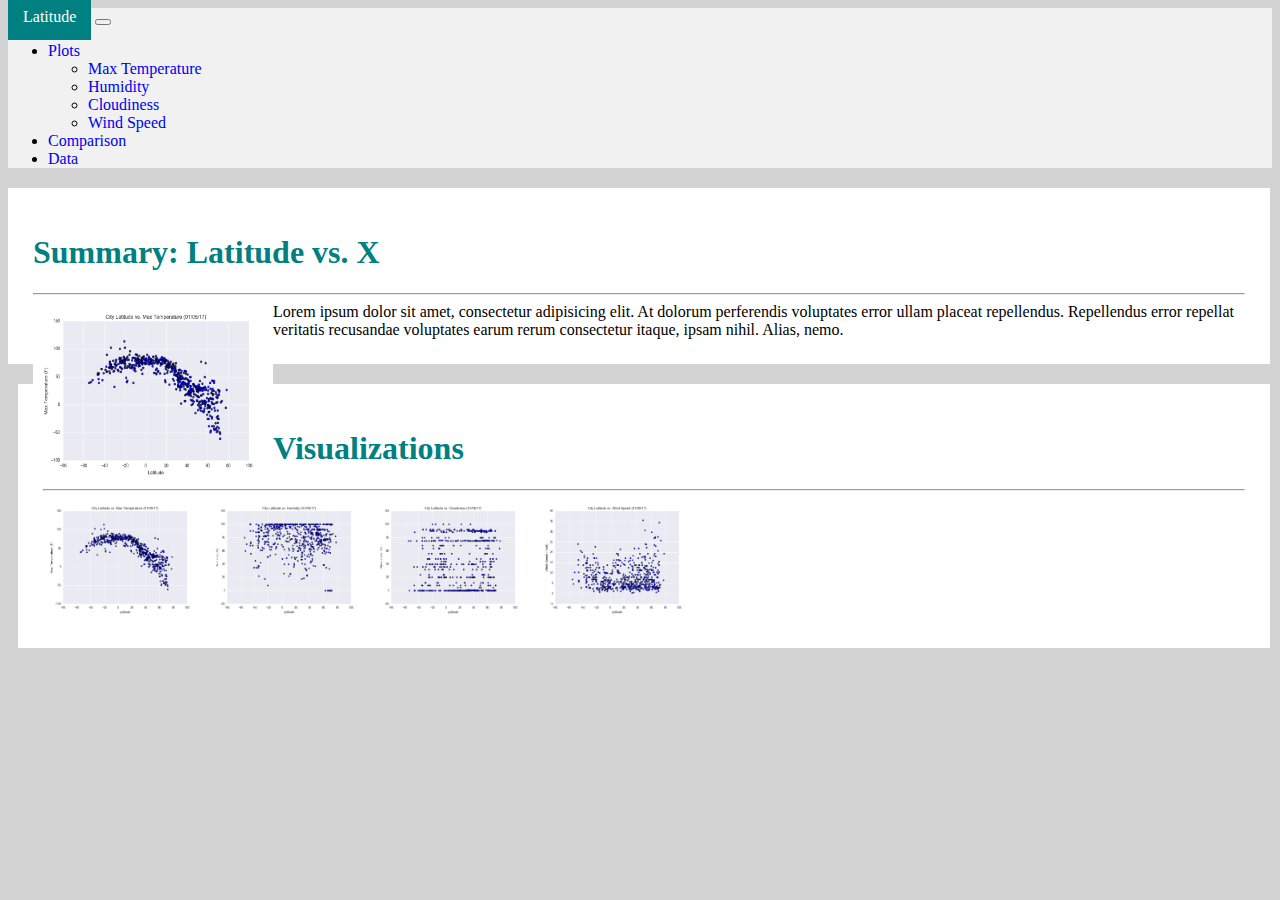
<file: index.html>
<!DOCTYPE html>
<html lang="en">
<head>

    <meta charset="UTF-8">
    <meta http-equiv="X-UA-Compatible" content="IE=edge">
    <meta name="viewport" content="width=device-width, initial-scale=1.0">
    <title>Document</title>
    <!-- Bootstrap CDN -->
    <link href="https://cdn.jsdelivr.net/npm/bootstrap@5.0.2/dist/css/bootstrap.min.css" rel="stylesheet" integrity="sha384-EVSTQN3/azprG1Anm3QDgpJLIm9Nao0Yz1ztcQTwFspd3yD65VohhpuuCOmLASjC" crossorigin="anonymous">
    <!-- link document to styles.css -->
    <link rel="stylesheet" href="styles.css">

</head>
<body>
  <!-- Creates the Navbar -->
  <nav class="navbar navbar-expand-lg navbar-light bg-light">
    <div class="container-fluid">
      <a class="navbar-brand" href="index.html">Latitude</a>
      <button class="navbar-toggler" type="button" data-bs-toggle="collapse" data-bs-target="#navbarNavDropdown" aria-controls="navbarNavDropdown" aria-expanded="false" aria-label="Toggle navigation">
        <span class="navbar-toggler-icon"></span>
      </button>
      <div class="collapse navbar-collapse" id="navbarNavDropdown">
        <ul class="navbar-nav ms-auto">
          <li class="nav-item dropdown">
            <a class="nav-link dropdown-toggle" href="#" id="navbarDropdownMenuLink" role="button" data-bs-toggle="dropdown" aria-expanded="false">
              Plots
            </a>
            <ul class="dropdown-menu" aria-labelledby="navbarDropdownMenuLink">
              <li><a class="dropdown-item" href="viz_1.html">Max Temperature</a></li>
              <li><a class="dropdown-item" href="viz_2.html">Humidity</a></li>
              <li><a class="dropdown-item" href="viz_3.html">Cloudiness</a></li>
              <li><a class="dropdown-item" href="viz_4.html">Wind Speed</a></li>
            </ul>
          </li>
          <li class="nav-item">
            <a class="nav-link" href="comparisons.html">Comparison</a>
          </li>
          <li class="nav-item">
            <a class="nav-link" href="data.html">Data</a>
          </li>
        </ul>
      </div>
    </div>
  </nav>
    

  <div class="container">

    <!-- Row 1 -->
    <div class="row justify-content-center">
      <div class="col-sm-12 col-md-7">
        <h1>Summary: Latitude vs. X</h1>
        <hr class="my-4">
        <img src = "Resources\assets\images\Fig1.png" width="240" height="180" ALIGN="left">Lorem ipsum dolor sit amet, consectetur adipisicing elit. At dolorum perferendis voluptates error ullam placeat repellendus. Repellendus error repellat veritatis recusandae voluptates earum rerum consectetur itaque, ipsam nihil. Alias, nemo.
      </div>

      <div class="col-sm-12 col-md-4">
        <h1>Visualizations</h1>
        <hr class="my-4">
          <a href="viz_1.html">
            <img src = "Resources\assets\images\Fig1.png" width="160" height="120">
          </a>

          <a href="viz_2.html">  
            <img src = "Resources\assets\images\Fig2.png" width="160" height="120">
          </a>

          <a href="viz_3.html">
            <img src = "Resources\assets\images\Fig3.png" width="160" height="120">
          </a>

          <a href="viz_4.html">
            <img src = "Resources\assets\images\Fig4.png" width="160" height="120">
          </a>

      </div>  
    </div>

  </div>
<!-- scripts -->
<script src="https://cdn.jsdelivr.net/npm/@popperjs/core@2.9.2/dist/umd/popper.min.js" integrity="sha384-IQsoLXl5PILFhosVNubq5LC7Qb9DXgDA9i+tQ8Zj3iwWAwPtgFTxbJ8NT4GN1R8p" crossorigin="anonymous"></script>
<script src="https://cdn.jsdelivr.net/npm/bootstrap@5.0.2/dist/js/bootstrap.min.js" integrity="sha384-cVKIPhGWiC2Al4u+LWgxfKTRIcfu0JTxR+EQDz/bgldoEyl4H0zUF0QKbrJ0EcQF" crossorigin="anonymous"></script>

</body>
</html>
</file>
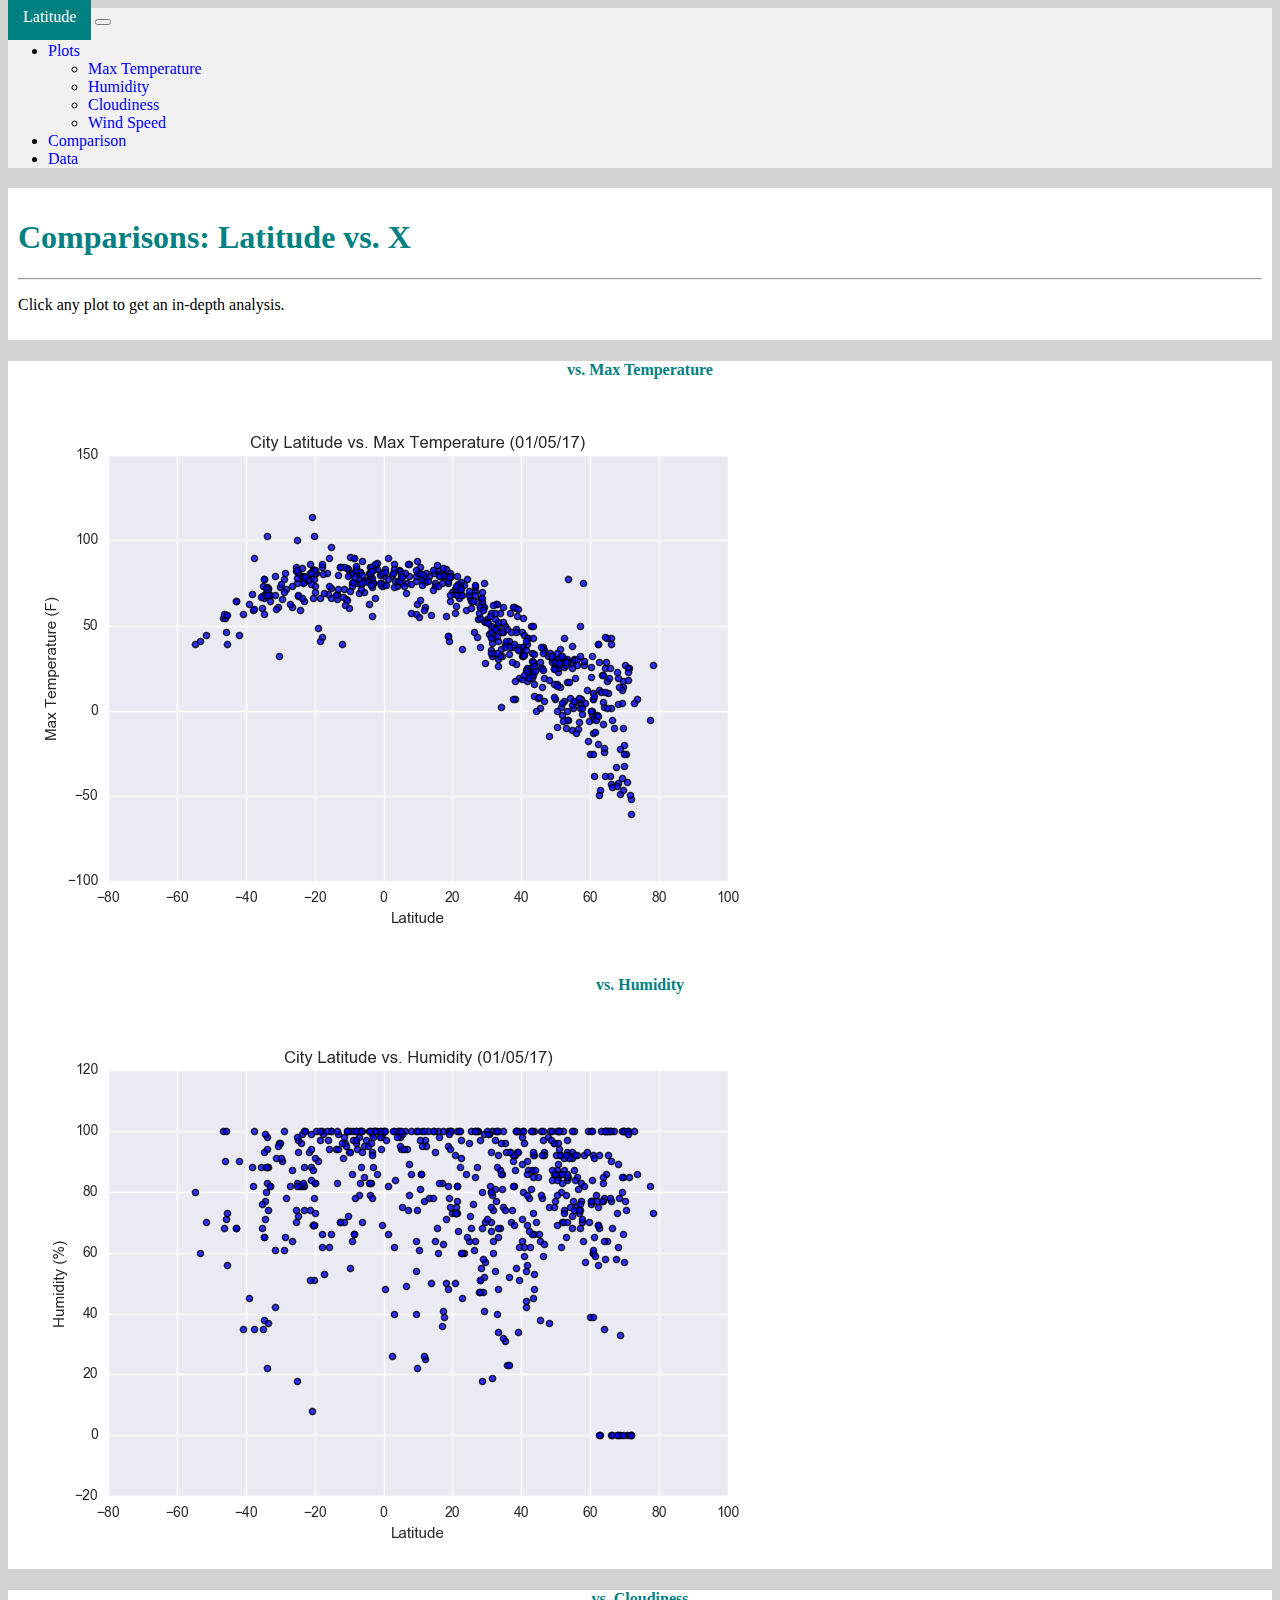
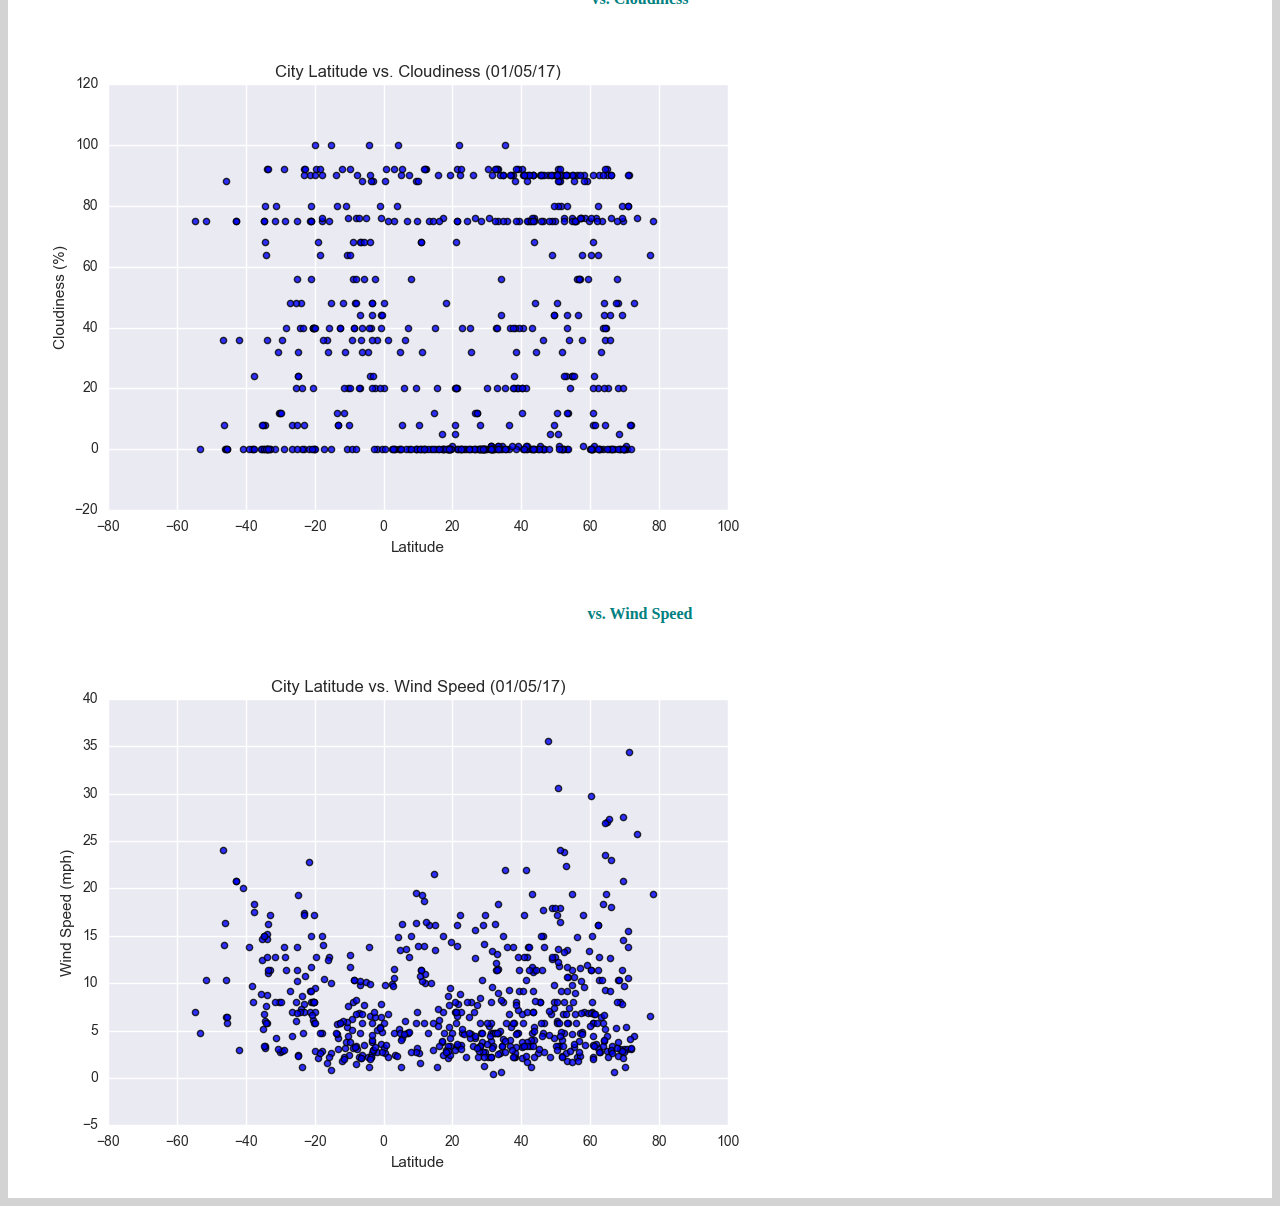
<file: comparisons.html>
<!DOCTYPE html>
<html lang="en">
<head>

    <meta charset="UTF-8">
    <meta http-equiv="X-UA-Compatible" content="IE=edge">
    <meta name="viewport" content="width=device-width, initial-scale=1.0">
    <title>Document</title>
    <!-- Bootstrap CDN -->
    <link href="https://cdn.jsdelivr.net/npm/bootstrap@5.0.2/dist/css/bootstrap.min.css" rel="stylesheet" integrity="sha384-EVSTQN3/azprG1Anm3QDgpJLIm9Nao0Yz1ztcQTwFspd3yD65VohhpuuCOmLASjC" crossorigin="anonymous">
    <!-- link document to styles.css -->
    <link rel="stylesheet" href="styles.css">

</head>
<body>
  <!-- Creates the Navbar -->
  <nav class="navbar navbar-expand-lg navbar-light bg-light">
    <div class="container-fluid">
      <a class="navbar-brand" href="index.html">Latitude</a>
      <button class="navbar-toggler" type="button" data-bs-toggle="collapse" data-bs-target="#navbarNavDropdown" aria-controls="navbarNavDropdown" aria-expanded="false" aria-label="Toggle navigation">
        <span class="navbar-toggler-icon"></span>
      </button>
      <div class="collapse navbar-collapse" id="navbarNavDropdown">
        <ul class="navbar-nav ms-auto">
          <li class="nav-item dropdown">
            <a class="nav-link dropdown-toggle" href="#" id="navbarDropdownMenuLink" role="button" data-bs-toggle="dropdown" aria-expanded="false">
              Plots
            </a>
            <ul class="dropdown-menu" aria-labelledby="navbarDropdownMenuLink">
              <li><a class="dropdown-item" href="viz_1.html">Max Temperature</a></li>
              <li><a class="dropdown-item" href="viz_2.html">Humidity</a></li>
              <li><a class="dropdown-item" href="viz_3.html">Cloudiness</a></li>
              <li><a class="dropdown-item" href="viz_4.html">Wind Speed</a></li>
            </ul>
          </li>
          <li class="nav-item">
            <a class="nav-link" href="comparisons.html">Comparison</a>
          </li>
          <li class="nav-item">
            <a class="nav-link" href="data.html">Data</a>
          </li>
        </ul>
      </div>
    </div>
  </nav>
    

  <div class="container">

    <!-- Row 1 -->
    <div class="row">

      <div class="col-md-12">
        <h1>Comparisons: Latitude vs. X</h1>
        <hr class="my-4">
        <p>Click any plot to get an in-depth analysis.</p>
      </div>
    </div>

    <div class="row">
      <div class="col-md-6 compare-charts">
        <a href="viz_1.html">
          <h4>vs. Max Temperature</h4>
          <img img-fluid src = "Resources\assets\images\Fig1.png" class="img-fluid rounded mx-auto d-block">
        </a>
        
        
        <a href="viz_2.html">
          <h4>vs. Humidity</h4>  
          <img img-fluid src = "Resources\assets\images\Fig2.png" class="img-fluid rounded mx-auto d-block">
        </a>
      </div>

      <div class="col-md-6 compare-charts">
        <a href="viz_3.html">
          <h4>vs. Cloudiness</h4>
          <img img-fluid src = "Resources\assets\images\Fig3.png" class="img-fluid rounded mx-auto d-block">
        </a>
        
         
        <a href="viz_4.html">
          <h4>vs. Wind Speed</h4>
          <img img-fluid src = "Resources\assets\images\Fig4.png" class="img-fluid rounded mx-auto d-block">
        </a>
      </div>
    </div>  
  </div>

  </div>

  <script src="https://cdn.jsdelivr.net/npm/@popperjs/core@2.9.2/dist/umd/popper.min.js" integrity="sha384-IQsoLXl5PILFhosVNubq5LC7Qb9DXgDA9i+tQ8Zj3iwWAwPtgFTxbJ8NT4GN1R8p" crossorigin="anonymous"></script>
  <script src="https://cdn.jsdelivr.net/npm/bootstrap@5.0.2/dist/js/bootstrap.min.js" integrity="sha384-cVKIPhGWiC2Al4u+LWgxfKTRIcfu0JTxR+EQDz/bgldoEyl4H0zUF0QKbrJ0EcQF" crossorigin="anonymous"></script>

</body>
</html>
</file>
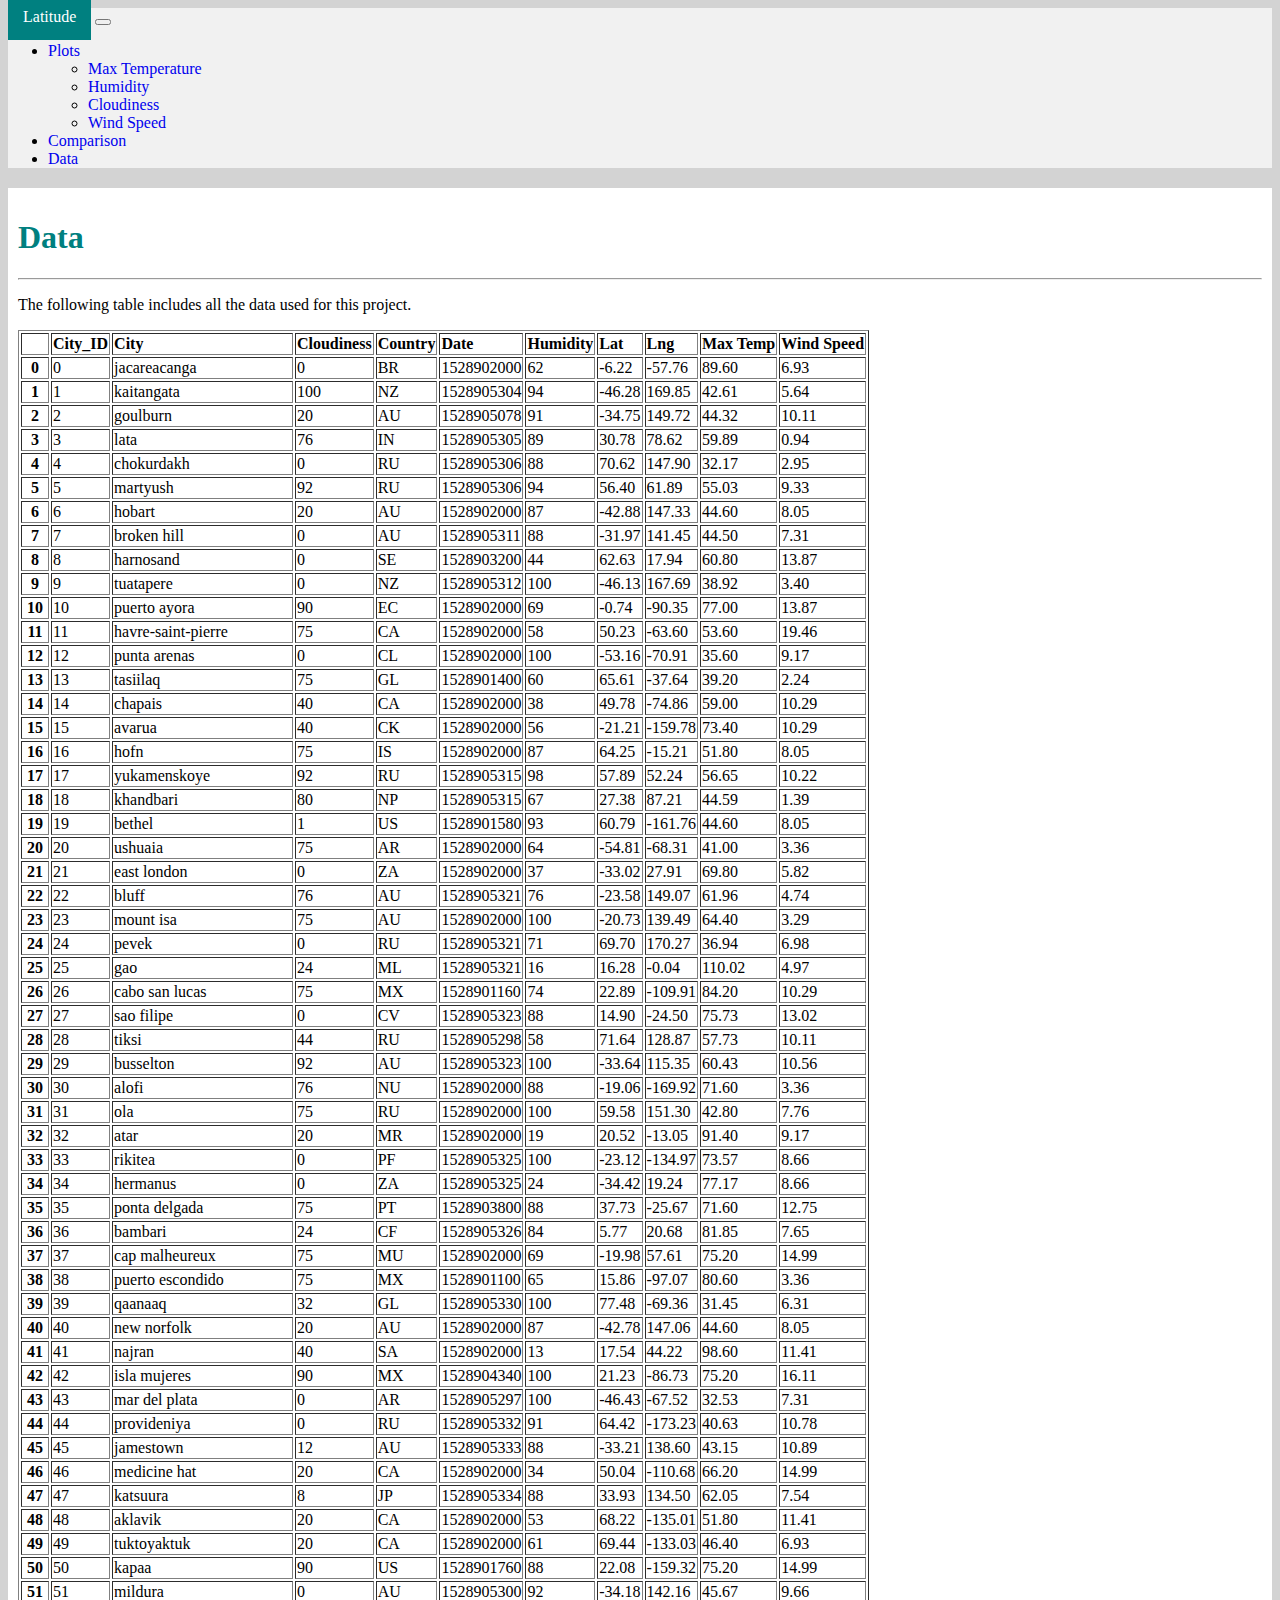
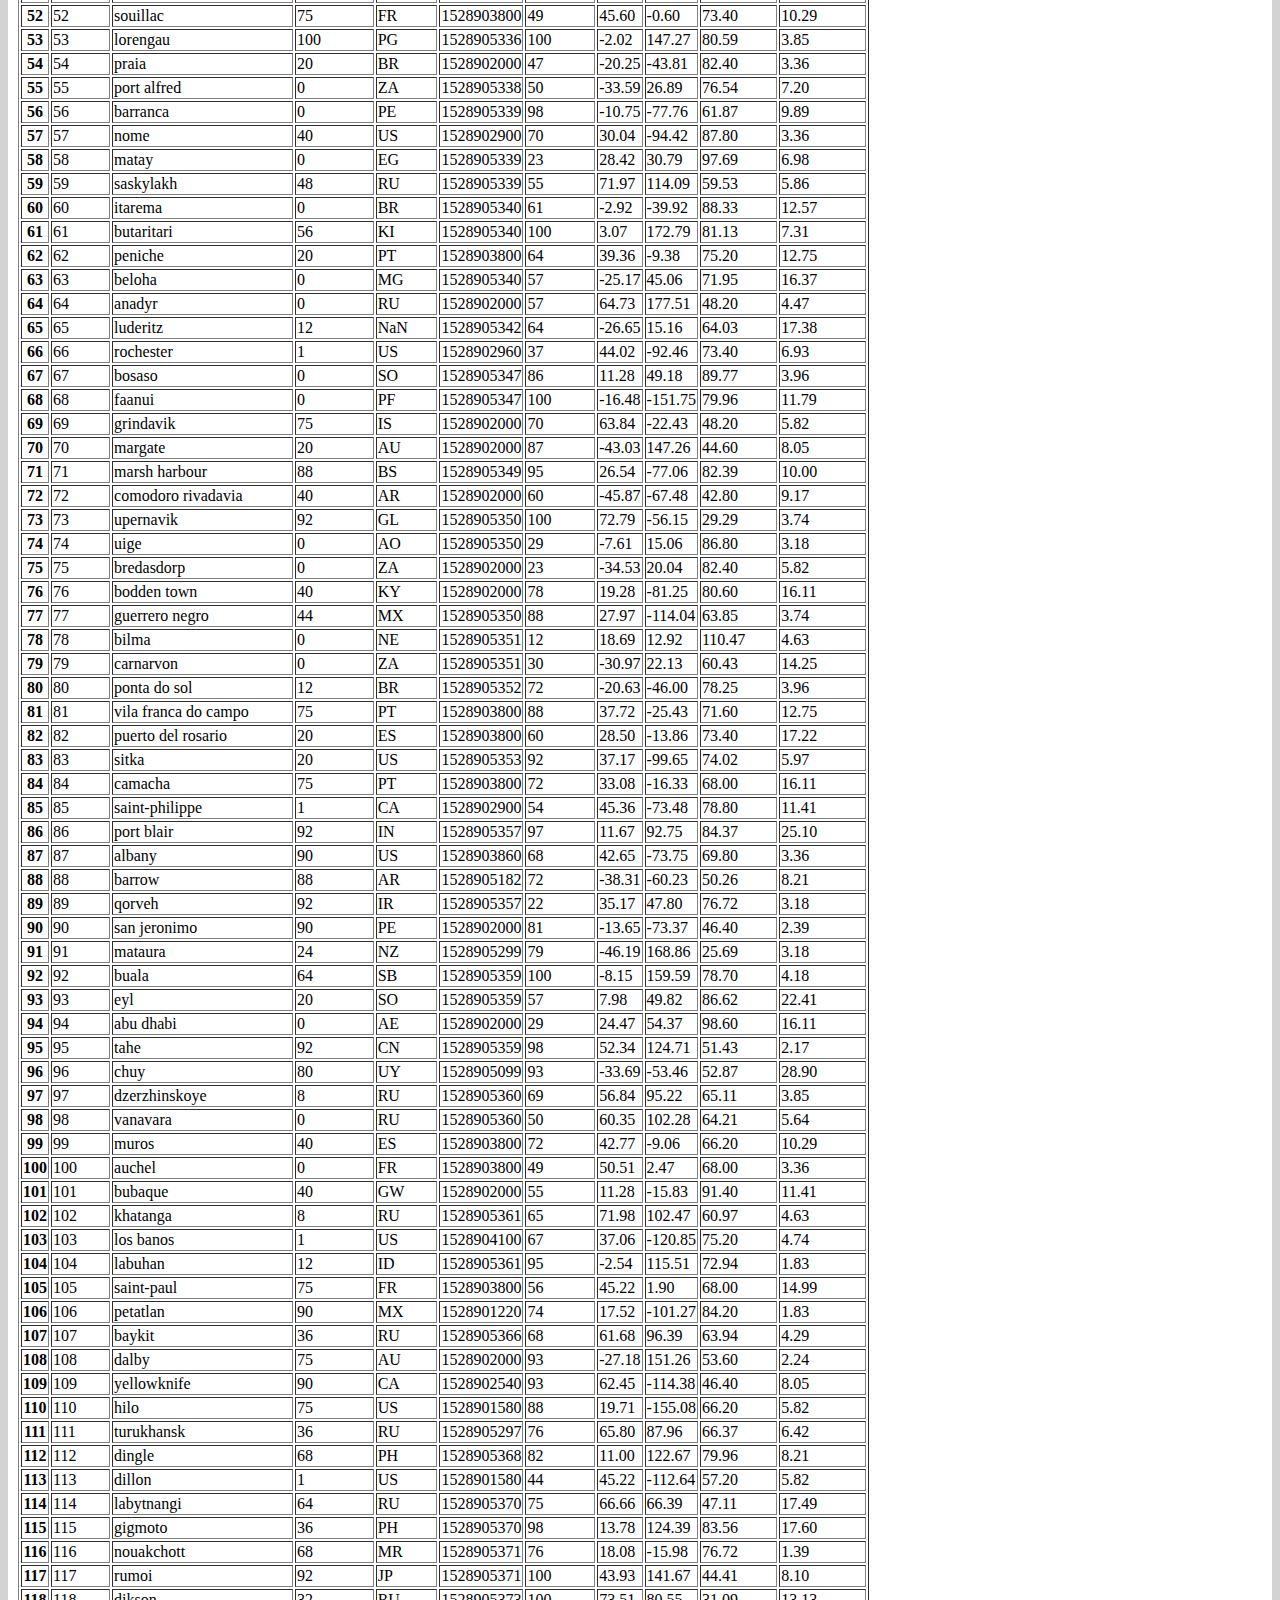
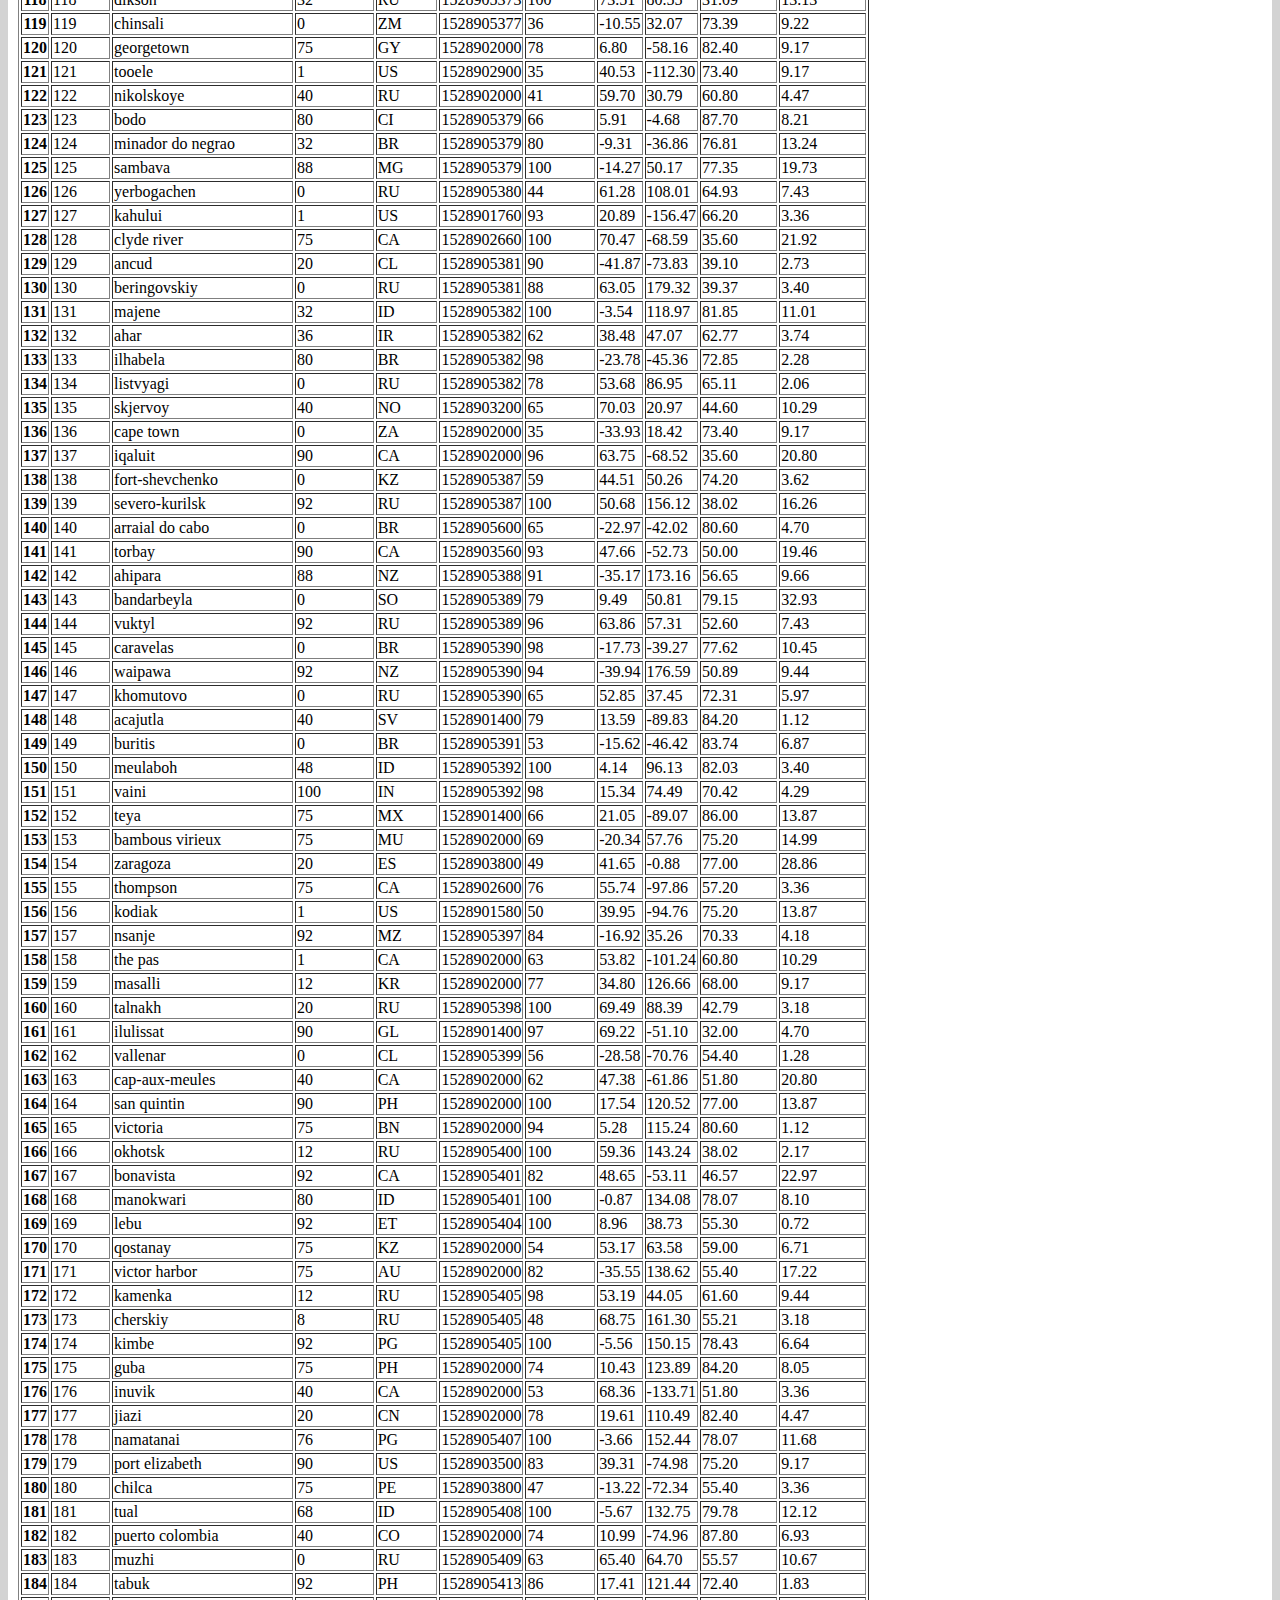
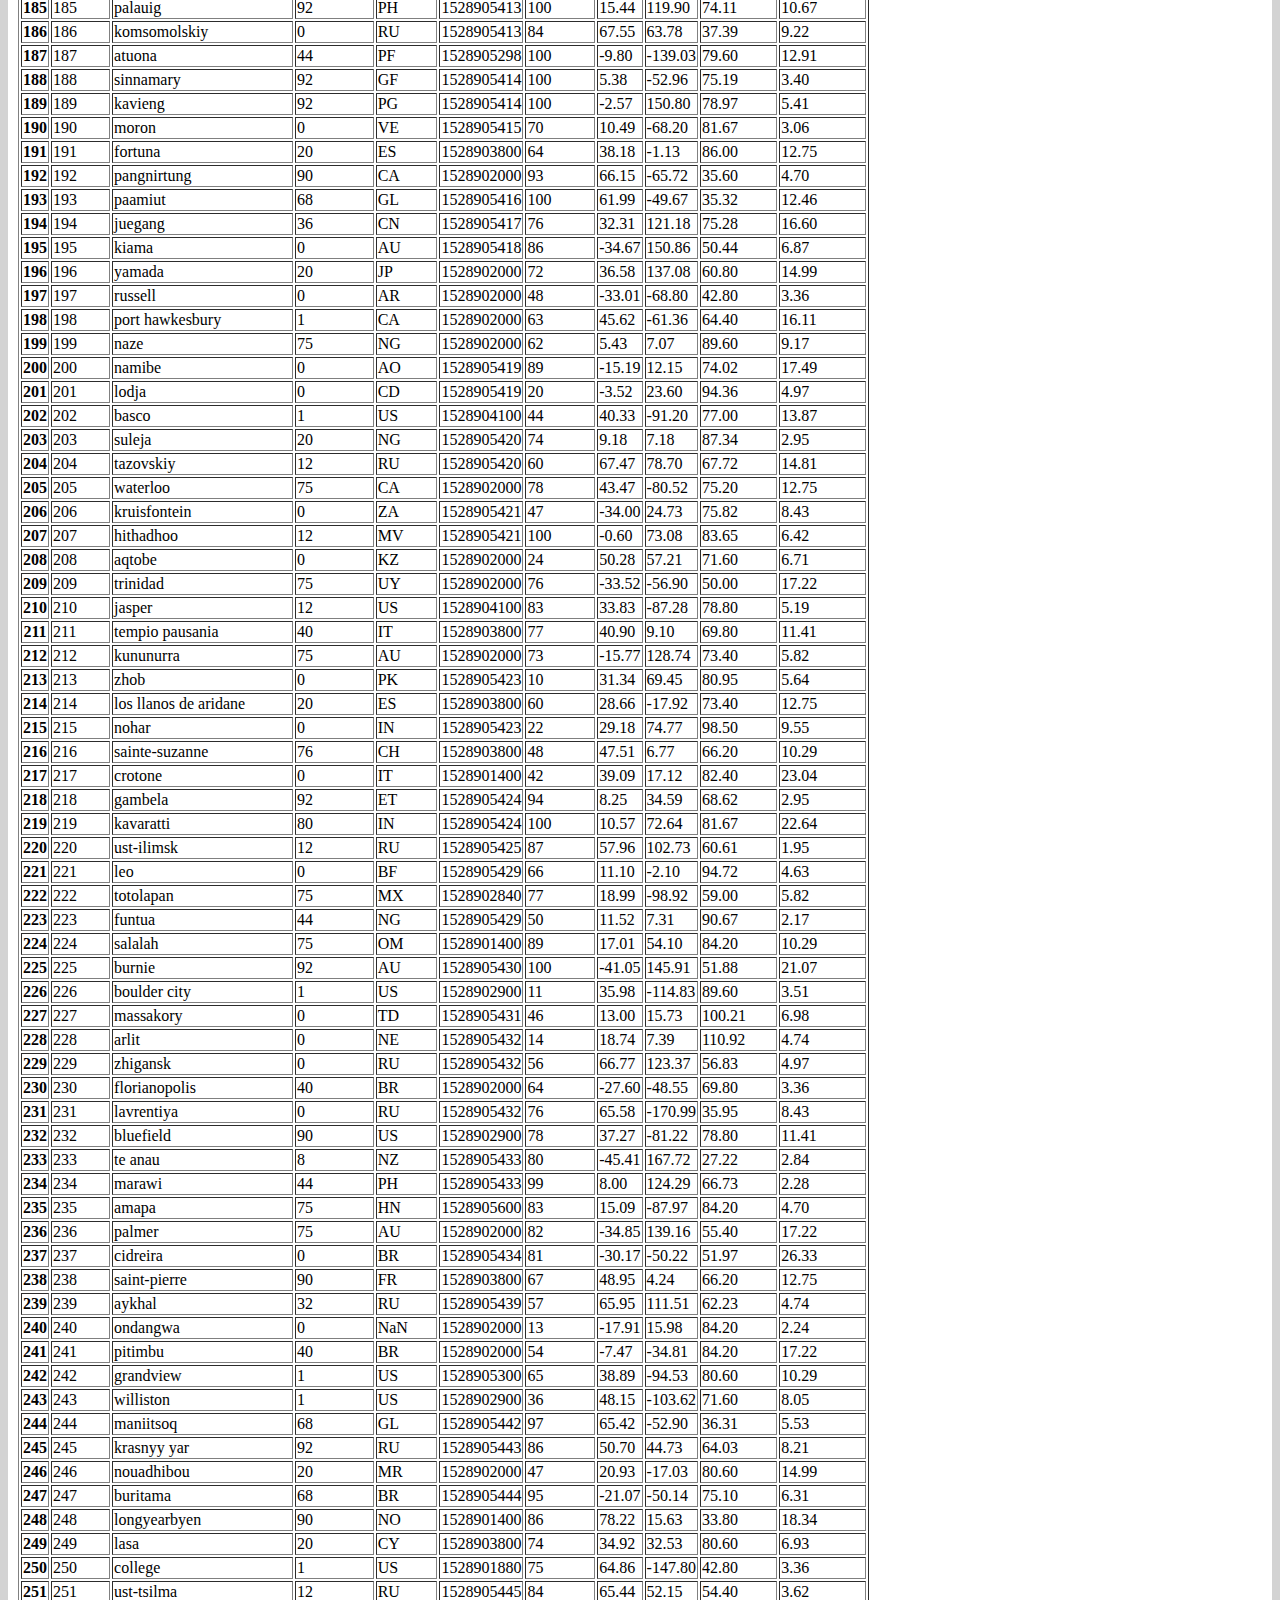
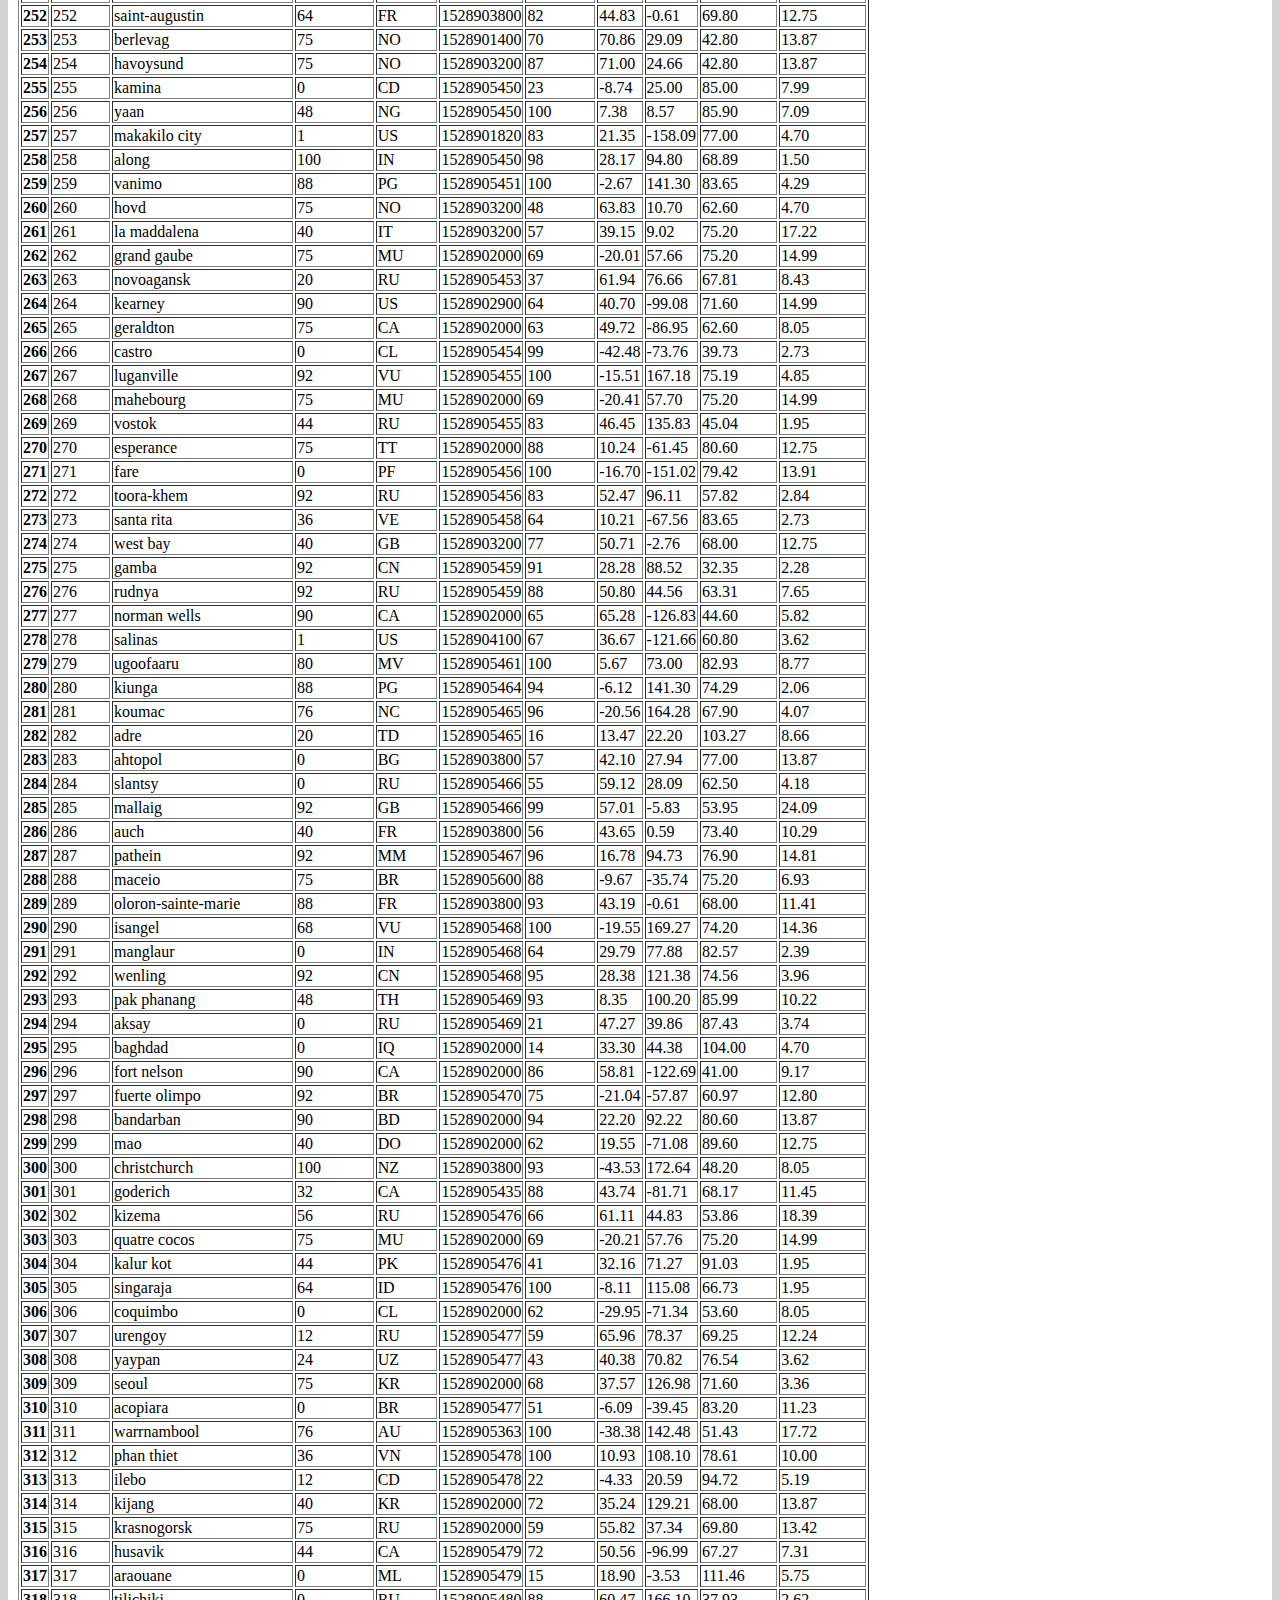
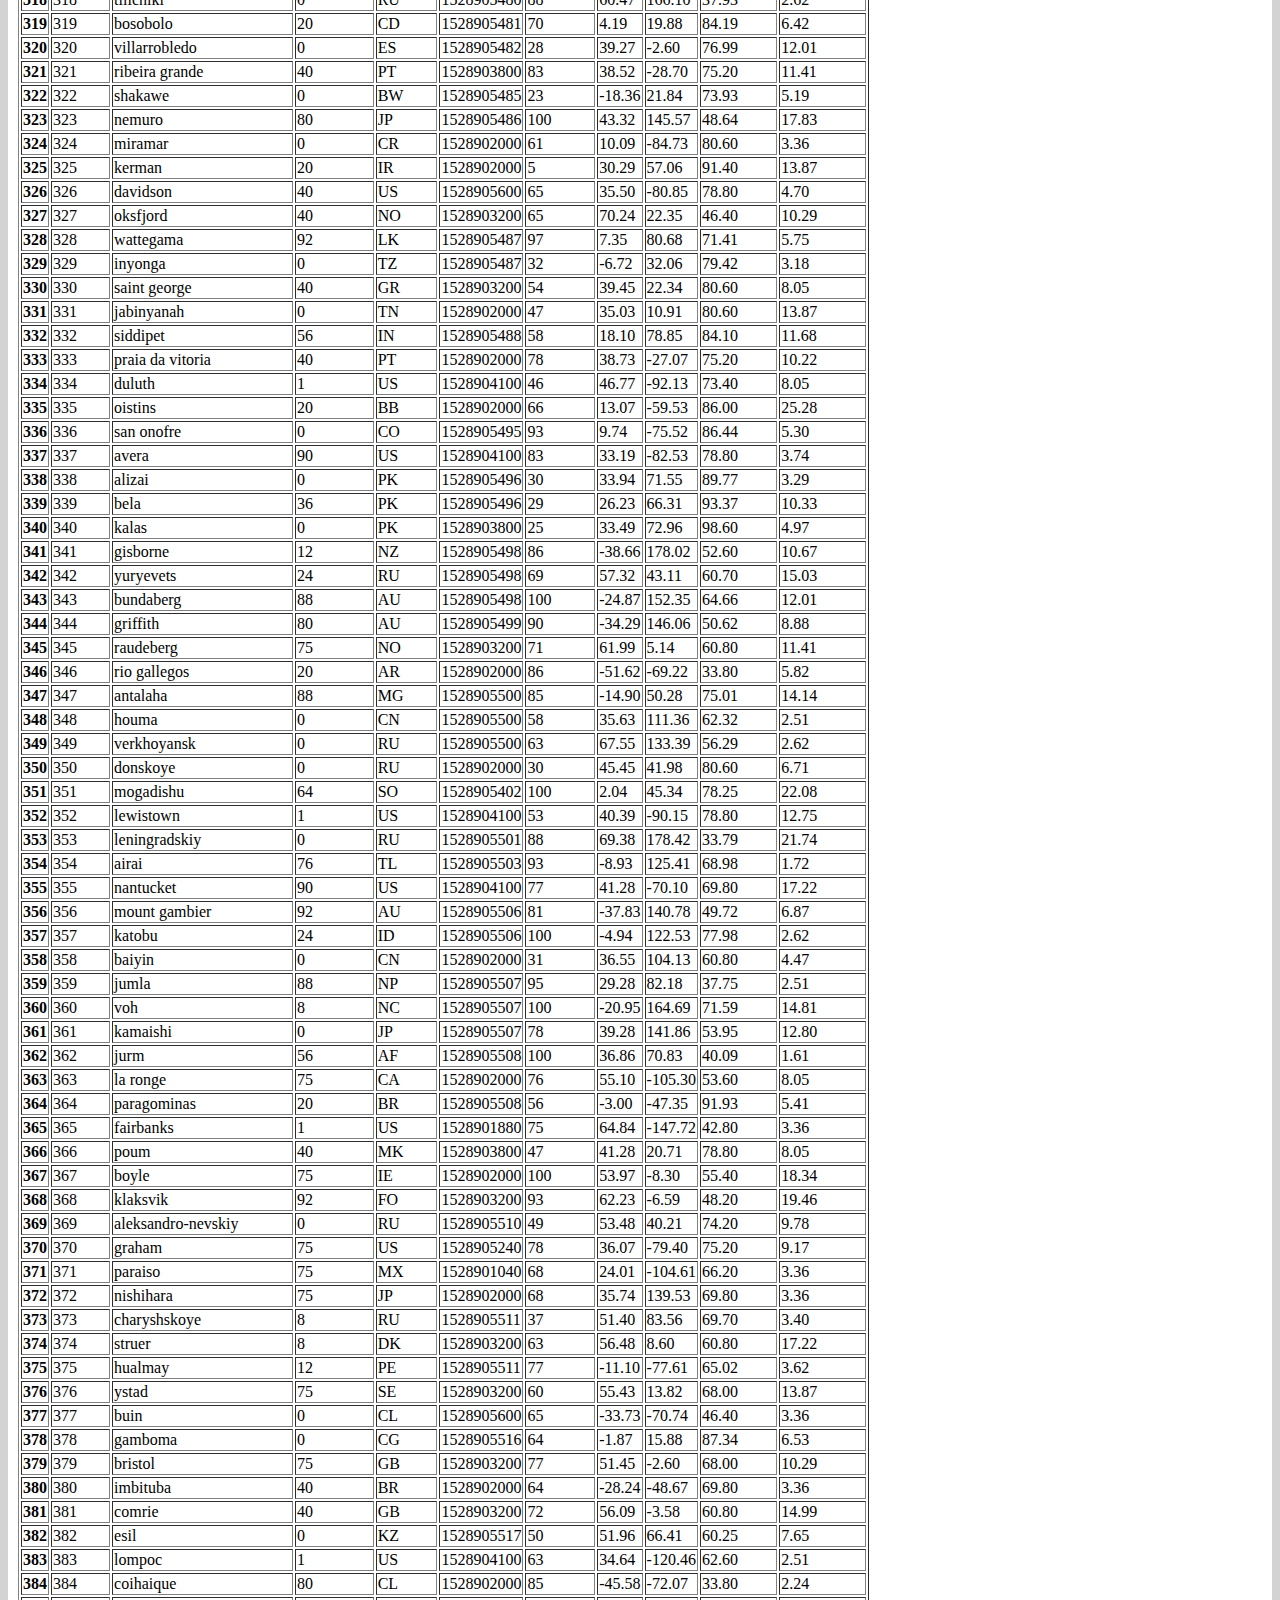
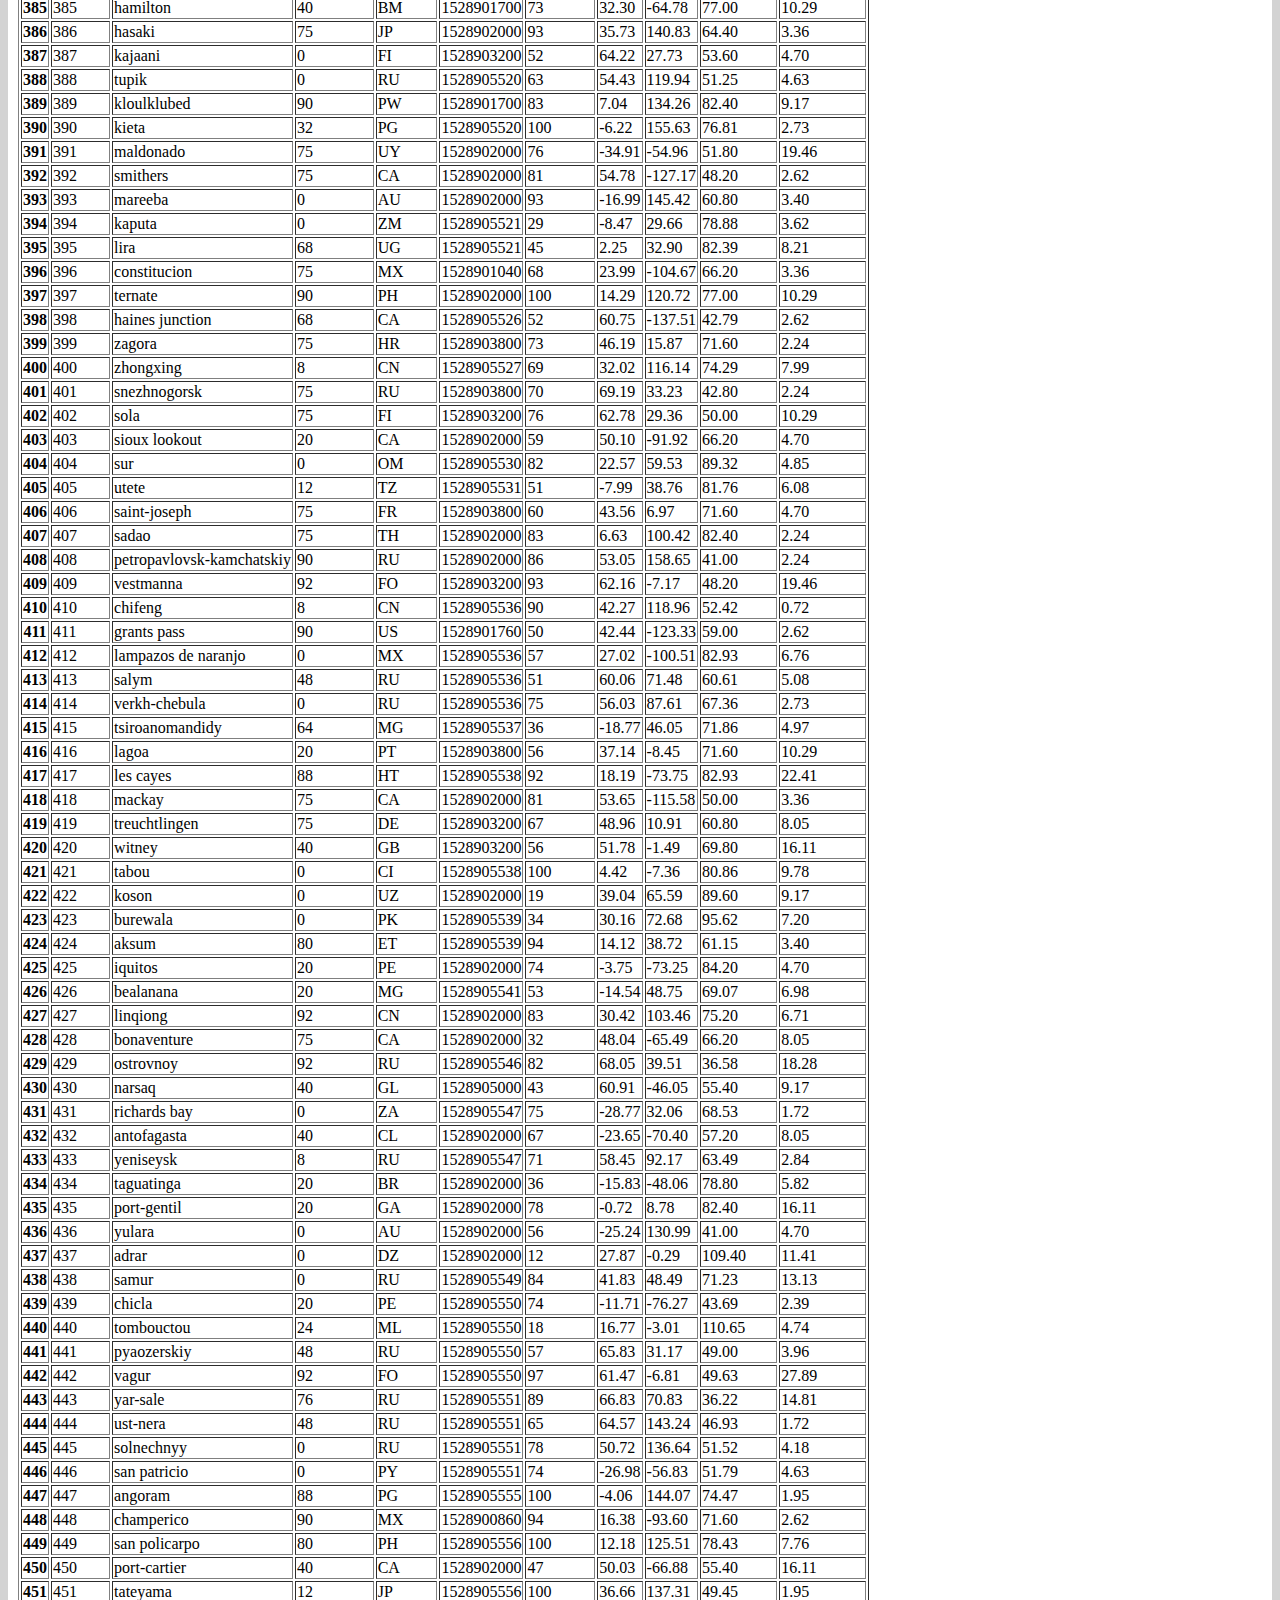
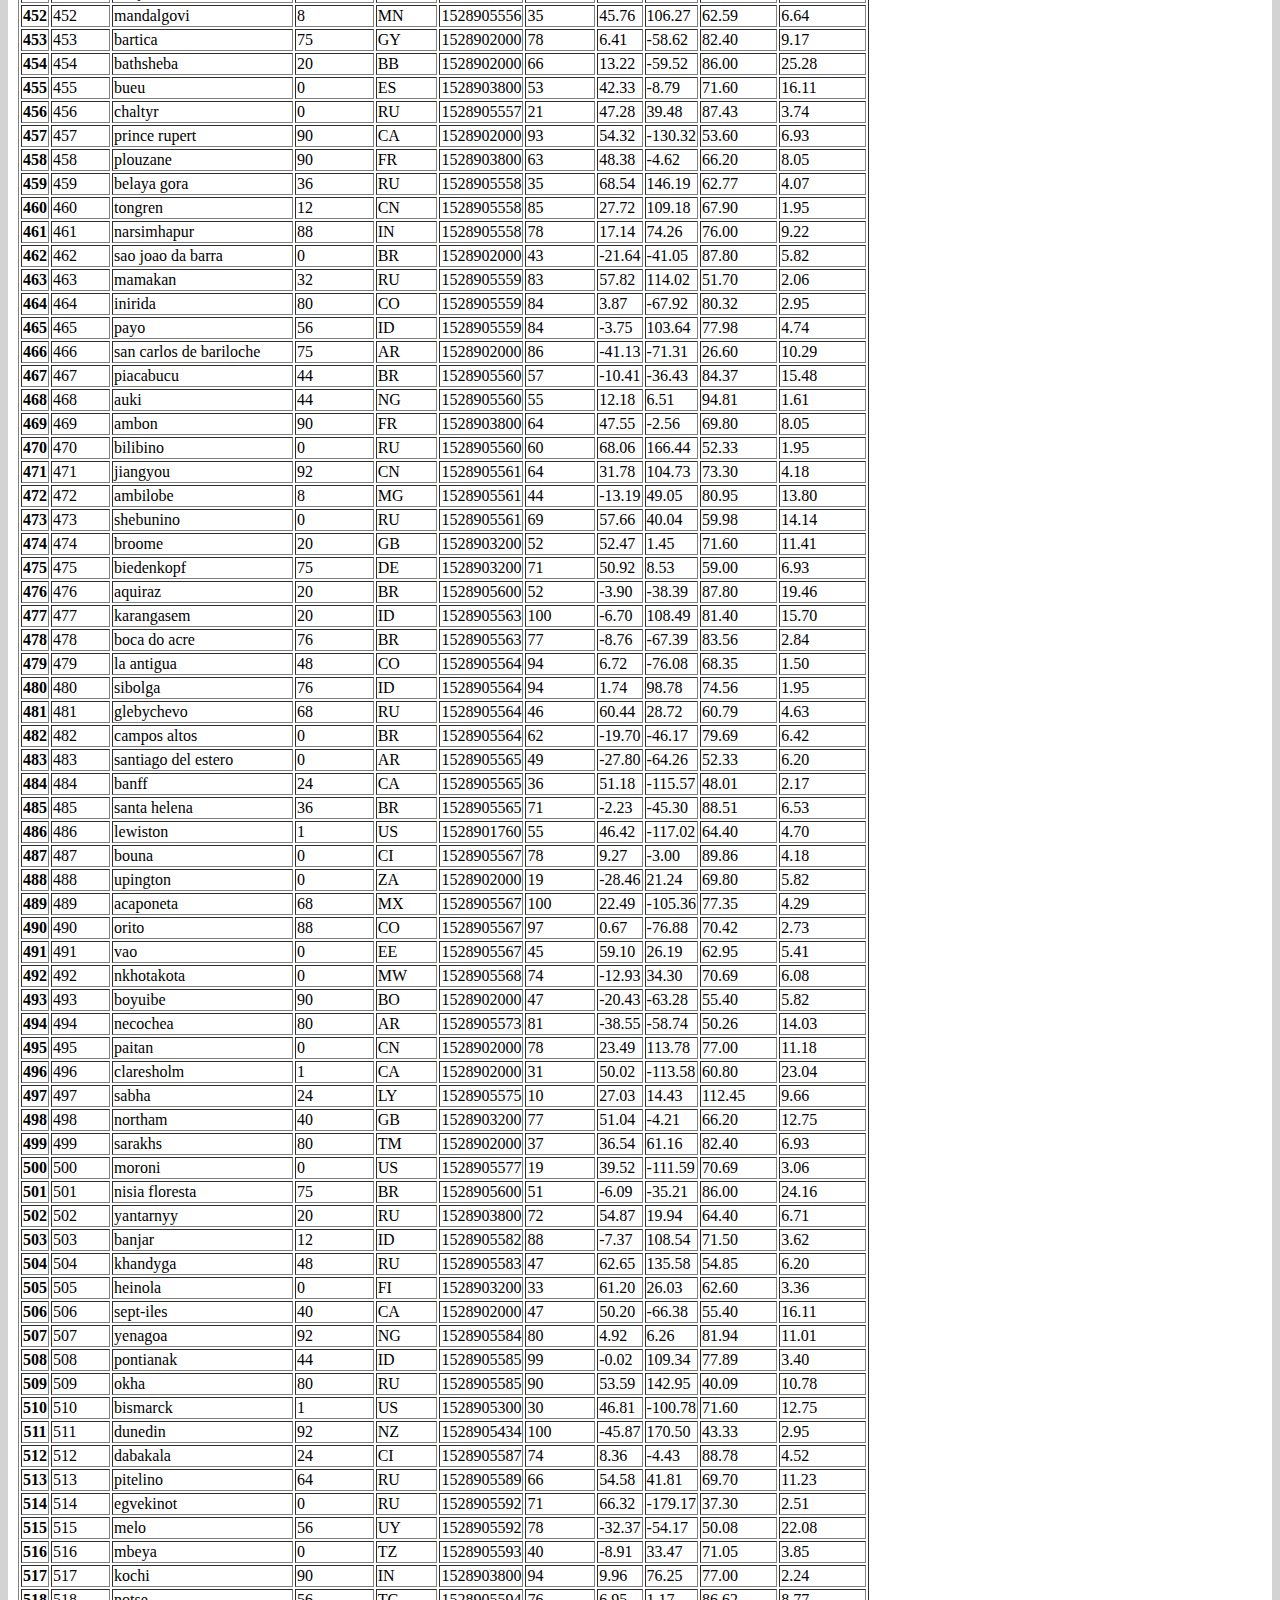
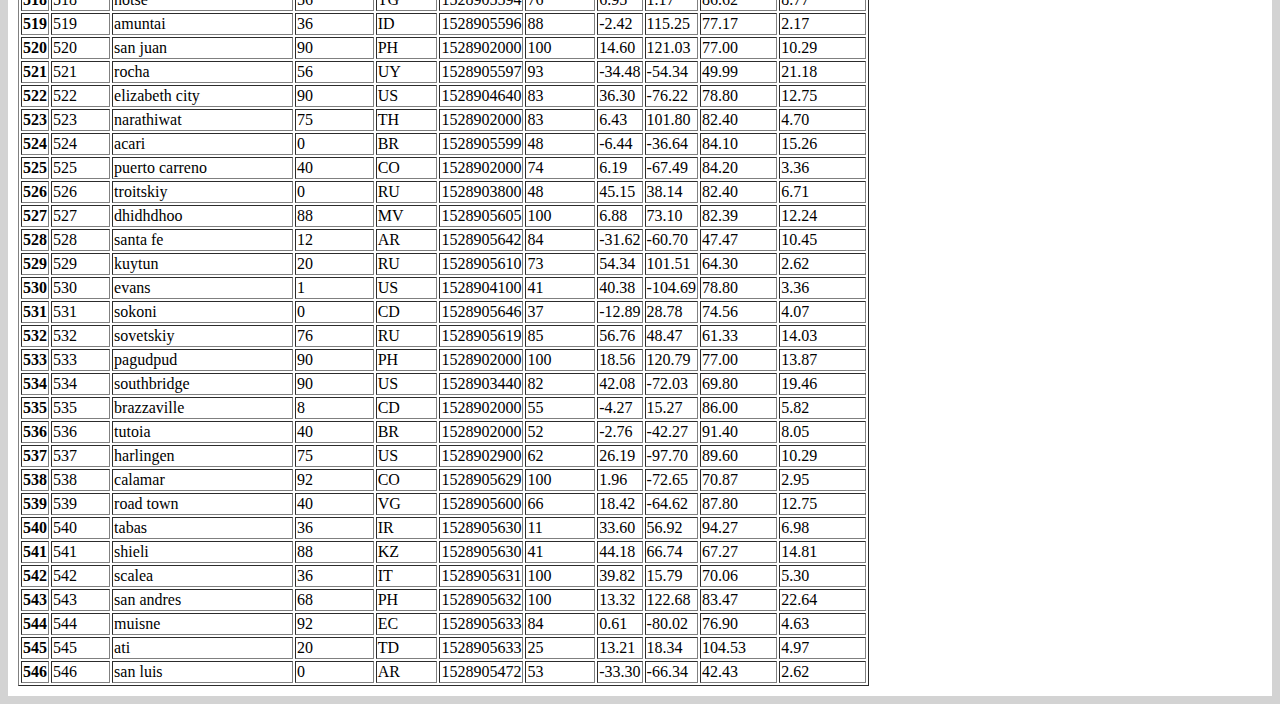
<file: data.html>
<!DOCTYPE html>
<html lang="en">
<head>

    <meta charset="UTF-8">
    <meta http-equiv="X-UA-Compatible" content="IE=edge">
    <meta name="viewport" content="width=device-width, initial-scale=1.0">
    <title>Document</title>
    <!-- Bootstrap CDN -->
    <link href="https://cdn.jsdelivr.net/npm/bootstrap@5.0.2/dist/css/bootstrap.min.css" rel="stylesheet" integrity="sha384-EVSTQN3/azprG1Anm3QDgpJLIm9Nao0Yz1ztcQTwFspd3yD65VohhpuuCOmLASjC" crossorigin="anonymous">
    <!-- link document to styles.css -->
    <link rel="stylesheet" href="styles.css">
    

</head>
<body>
  <!-- Creates the Navbar -->
  <nav class="navbar navbar-expand-lg navbar-light bg-light">
    <div class="container-fluid">
      <a class="navbar-brand" href="index.html">Latitude</a>
      <button class="navbar-toggler" type="button" data-bs-toggle="collapse" data-bs-target="#navbarNavDropdown" aria-controls="navbarNavDropdown" aria-expanded="false" aria-label="Toggle navigation">
        <span class="navbar-toggler-icon"></span>
      </button>
      <div class="collapse navbar-collapse" id="navbarNavDropdown">
        <ul class="navbar-nav ms-auto">
          <li class="nav-item dropdown">
            <a class="nav-link dropdown-toggle" href="#" id="navbarDropdownMenuLink" role="button" data-bs-toggle="dropdown" aria-expanded="false">
              Plots
            </a>
            <ul class="dropdown-menu" aria-labelledby="navbarDropdownMenuLink">
              <li><a class="dropdown-item" href="viz_1.html">Max Temperature</a></li>
              <li><a class="dropdown-item" href="viz_2.html">Humidity</a></li>
              <li><a class="dropdown-item" href="viz_3.html">Cloudiness</a></li>
              <li><a class="dropdown-item" href="viz_4.html">Wind Speed</a></li>
            </ul>
          </li>
          <li class="nav-item">
            <a class="nav-link" href="comparisons.html">Comparison</a>
          </li>
          <li class="nav-item">
            <a class="nav-link" href="data.html">Data</a>
          </li>
        </ul>
      </div>
    </div>
  </nav>
    

  <div class="container">

    <!-- Row 1 -->
    <div class="row">
      <div class="col-md-12">
        <h1>Data</h1>
        <hr class="my-4">
        <p>The following table includes all the data used for this project.</p>
        <table border="1" class="dataframe table table-striped table-hover">
            <thead>
              <tr style="text-align: left;">
                <th></th>
                <th>City_ID</th>
                <th>City</th>
                <th>Cloudiness</th>
                <th>Country</th>
                <th>Date</th>
                <th>Humidity</th>
                <th>Lat</th>
                <th>Lng</th>
                <th>Max Temp</th>
                <th>Wind Speed</th>
              </tr>
            </thead>
            <tbody>
              <tr>
                <th>0</th>
                <td>0</td>
                <td>jacareacanga</td>
                <td>0</td>
                <td>BR</td>
                <td>1528902000</td>
                <td>62</td>
                <td>-6.22</td>
                <td>-57.76</td>
                <td>89.60</td>
                <td>6.93</td>
              </tr>
              <tr>
                <th>1</th>
                <td>1</td>
                <td>kaitangata</td>
                <td>100</td>
                <td>NZ</td>
                <td>1528905304</td>
                <td>94</td>
                <td>-46.28</td>
                <td>169.85</td>
                <td>42.61</td>
                <td>5.64</td>
              </tr>
              <tr>
                <th>2</th>
                <td>2</td>
                <td>goulburn</td>
                <td>20</td>
                <td>AU</td>
                <td>1528905078</td>
                <td>91</td>
                <td>-34.75</td>
                <td>149.72</td>
                <td>44.32</td>
                <td>10.11</td>
              </tr>
              <tr>
                <th>3</th>
                <td>3</td>
                <td>lata</td>
                <td>76</td>
                <td>IN</td>
                <td>1528905305</td>
                <td>89</td>
                <td>30.78</td>
                <td>78.62</td>
                <td>59.89</td>
                <td>0.94</td>
              </tr>
              <tr>
                <th>4</th>
                <td>4</td>
                <td>chokurdakh</td>
                <td>0</td>
                <td>RU</td>
                <td>1528905306</td>
                <td>88</td>
                <td>70.62</td>
                <td>147.90</td>
                <td>32.17</td>
                <td>2.95</td>
              </tr>
              <tr>
                <th>5</th>
                <td>5</td>
                <td>martyush</td>
                <td>92</td>
                <td>RU</td>
                <td>1528905306</td>
                <td>94</td>
                <td>56.40</td>
                <td>61.89</td>
                <td>55.03</td>
                <td>9.33</td>
              </tr>
              <tr>
                <th>6</th>
                <td>6</td>
                <td>hobart</td>
                <td>20</td>
                <td>AU</td>
                <td>1528902000</td>
                <td>87</td>
                <td>-42.88</td>
                <td>147.33</td>
                <td>44.60</td>
                <td>8.05</td>
              </tr>
              <tr>
                <th>7</th>
                <td>7</td>
                <td>broken hill</td>
                <td>0</td>
                <td>AU</td>
                <td>1528905311</td>
                <td>88</td>
                <td>-31.97</td>
                <td>141.45</td>
                <td>44.50</td>
                <td>7.31</td>
              </tr>
              <tr>
                <th>8</th>
                <td>8</td>
                <td>harnosand</td>
                <td>0</td>
                <td>SE</td>
                <td>1528903200</td>
                <td>44</td>
                <td>62.63</td>
                <td>17.94</td>
                <td>60.80</td>
                <td>13.87</td>
              </tr>
              <tr>
                <th>9</th>
                <td>9</td>
                <td>tuatapere</td>
                <td>0</td>
                <td>NZ</td>
                <td>1528905312</td>
                <td>100</td>
                <td>-46.13</td>
                <td>167.69</td>
                <td>38.92</td>
                <td>3.40</td>
              </tr>
              <tr>
                <th>10</th>
                <td>10</td>
                <td>puerto ayora</td>
                <td>90</td>
                <td>EC</td>
                <td>1528902000</td>
                <td>69</td>
                <td>-0.74</td>
                <td>-90.35</td>
                <td>77.00</td>
                <td>13.87</td>
              </tr>
              <tr>
                <th>11</th>
                <td>11</td>
                <td>havre-saint-pierre</td>
                <td>75</td>
                <td>CA</td>
                <td>1528902000</td>
                <td>58</td>
                <td>50.23</td>
                <td>-63.60</td>
                <td>53.60</td>
                <td>19.46</td>
              </tr>
              <tr>
                <th>12</th>
                <td>12</td>
                <td>punta arenas</td>
                <td>0</td>
                <td>CL</td>
                <td>1528902000</td>
                <td>100</td>
                <td>-53.16</td>
                <td>-70.91</td>
                <td>35.60</td>
                <td>9.17</td>
              </tr>
              <tr>
                <th>13</th>
                <td>13</td>
                <td>tasiilaq</td>
                <td>75</td>
                <td>GL</td>
                <td>1528901400</td>
                <td>60</td>
                <td>65.61</td>
                <td>-37.64</td>
                <td>39.20</td>
                <td>2.24</td>
              </tr>
              <tr>
                <th>14</th>
                <td>14</td>
                <td>chapais</td>
                <td>40</td>
                <td>CA</td>
                <td>1528902000</td>
                <td>38</td>
                <td>49.78</td>
                <td>-74.86</td>
                <td>59.00</td>
                <td>10.29</td>
              </tr>
              <tr>
                <th>15</th>
                <td>15</td>
                <td>avarua</td>
                <td>40</td>
                <td>CK</td>
                <td>1528902000</td>
                <td>56</td>
                <td>-21.21</td>
                <td>-159.78</td>
                <td>73.40</td>
                <td>10.29</td>
              </tr>
              <tr>
                <th>16</th>
                <td>16</td>
                <td>hofn</td>
                <td>75</td>
                <td>IS</td>
                <td>1528902000</td>
                <td>87</td>
                <td>64.25</td>
                <td>-15.21</td>
                <td>51.80</td>
                <td>8.05</td>
              </tr>
              <tr>
                <th>17</th>
                <td>17</td>
                <td>yukamenskoye</td>
                <td>92</td>
                <td>RU</td>
                <td>1528905315</td>
                <td>98</td>
                <td>57.89</td>
                <td>52.24</td>
                <td>56.65</td>
                <td>10.22</td>
              </tr>
              <tr>
                <th>18</th>
                <td>18</td>
                <td>khandbari</td>
                <td>80</td>
                <td>NP</td>
                <td>1528905315</td>
                <td>67</td>
                <td>27.38</td>
                <td>87.21</td>
                <td>44.59</td>
                <td>1.39</td>
              </tr>
              <tr>
                <th>19</th>
                <td>19</td>
                <td>bethel</td>
                <td>1</td>
                <td>US</td>
                <td>1528901580</td>
                <td>93</td>
                <td>60.79</td>
                <td>-161.76</td>
                <td>44.60</td>
                <td>8.05</td>
              </tr>
              <tr>
                <th>20</th>
                <td>20</td>
                <td>ushuaia</td>
                <td>75</td>
                <td>AR</td>
                <td>1528902000</td>
                <td>64</td>
                <td>-54.81</td>
                <td>-68.31</td>
                <td>41.00</td>
                <td>3.36</td>
              </tr>
              <tr>
                <th>21</th>
                <td>21</td>
                <td>east london</td>
                <td>0</td>
                <td>ZA</td>
                <td>1528902000</td>
                <td>37</td>
                <td>-33.02</td>
                <td>27.91</td>
                <td>69.80</td>
                <td>5.82</td>
              </tr>
              <tr>
                <th>22</th>
                <td>22</td>
                <td>bluff</td>
                <td>76</td>
                <td>AU</td>
                <td>1528905321</td>
                <td>76</td>
                <td>-23.58</td>
                <td>149.07</td>
                <td>61.96</td>
                <td>4.74</td>
              </tr>
              <tr>
                <th>23</th>
                <td>23</td>
                <td>mount isa</td>
                <td>75</td>
                <td>AU</td>
                <td>1528902000</td>
                <td>100</td>
                <td>-20.73</td>
                <td>139.49</td>
                <td>64.40</td>
                <td>3.29</td>
              </tr>
              <tr>
                <th>24</th>
                <td>24</td>
                <td>pevek</td>
                <td>0</td>
                <td>RU</td>
                <td>1528905321</td>
                <td>71</td>
                <td>69.70</td>
                <td>170.27</td>
                <td>36.94</td>
                <td>6.98</td>
              </tr>
              <tr>
                <th>25</th>
                <td>25</td>
                <td>gao</td>
                <td>24</td>
                <td>ML</td>
                <td>1528905321</td>
                <td>16</td>
                <td>16.28</td>
                <td>-0.04</td>
                <td>110.02</td>
                <td>4.97</td>
              </tr>
              <tr>
                <th>26</th>
                <td>26</td>
                <td>cabo san lucas</td>
                <td>75</td>
                <td>MX</td>
                <td>1528901160</td>
                <td>74</td>
                <td>22.89</td>
                <td>-109.91</td>
                <td>84.20</td>
                <td>10.29</td>
              </tr>
              <tr>
                <th>27</th>
                <td>27</td>
                <td>sao filipe</td>
                <td>0</td>
                <td>CV</td>
                <td>1528905323</td>
                <td>88</td>
                <td>14.90</td>
                <td>-24.50</td>
                <td>75.73</td>
                <td>13.02</td>
              </tr>
              <tr>
                <th>28</th>
                <td>28</td>
                <td>tiksi</td>
                <td>44</td>
                <td>RU</td>
                <td>1528905298</td>
                <td>58</td>
                <td>71.64</td>
                <td>128.87</td>
                <td>57.73</td>
                <td>10.11</td>
              </tr>
              <tr>
                <th>29</th>
                <td>29</td>
                <td>busselton</td>
                <td>92</td>
                <td>AU</td>
                <td>1528905323</td>
                <td>100</td>
                <td>-33.64</td>
                <td>115.35</td>
                <td>60.43</td>
                <td>10.56</td>
              </tr>
              <tr>
                <th>30</th>
                <td>30</td>
                <td>alofi</td>
                <td>76</td>
                <td>NU</td>
                <td>1528902000</td>
                <td>88</td>
                <td>-19.06</td>
                <td>-169.92</td>
                <td>71.60</td>
                <td>3.36</td>
              </tr>
              <tr>
                <th>31</th>
                <td>31</td>
                <td>ola</td>
                <td>75</td>
                <td>RU</td>
                <td>1528902000</td>
                <td>100</td>
                <td>59.58</td>
                <td>151.30</td>
                <td>42.80</td>
                <td>7.76</td>
              </tr>
              <tr>
                <th>32</th>
                <td>32</td>
                <td>atar</td>
                <td>20</td>
                <td>MR</td>
                <td>1528902000</td>
                <td>19</td>
                <td>20.52</td>
                <td>-13.05</td>
                <td>91.40</td>
                <td>9.17</td>
              </tr>
              <tr>
                <th>33</th>
                <td>33</td>
                <td>rikitea</td>
                <td>0</td>
                <td>PF</td>
                <td>1528905325</td>
                <td>100</td>
                <td>-23.12</td>
                <td>-134.97</td>
                <td>73.57</td>
                <td>8.66</td>
              </tr>
              <tr>
                <th>34</th>
                <td>34</td>
                <td>hermanus</td>
                <td>0</td>
                <td>ZA</td>
                <td>1528905325</td>
                <td>24</td>
                <td>-34.42</td>
                <td>19.24</td>
                <td>77.17</td>
                <td>8.66</td>
              </tr>
              <tr>
                <th>35</th>
                <td>35</td>
                <td>ponta delgada</td>
                <td>75</td>
                <td>PT</td>
                <td>1528903800</td>
                <td>88</td>
                <td>37.73</td>
                <td>-25.67</td>
                <td>71.60</td>
                <td>12.75</td>
              </tr>
              <tr>
                <th>36</th>
                <td>36</td>
                <td>bambari</td>
                <td>24</td>
                <td>CF</td>
                <td>1528905326</td>
                <td>84</td>
                <td>5.77</td>
                <td>20.68</td>
                <td>81.85</td>
                <td>7.65</td>
              </tr>
              <tr>
                <th>37</th>
                <td>37</td>
                <td>cap malheureux</td>
                <td>75</td>
                <td>MU</td>
                <td>1528902000</td>
                <td>69</td>
                <td>-19.98</td>
                <td>57.61</td>
                <td>75.20</td>
                <td>14.99</td>
              </tr>
              <tr>
                <th>38</th>
                <td>38</td>
                <td>puerto escondido</td>
                <td>75</td>
                <td>MX</td>
                <td>1528901100</td>
                <td>65</td>
                <td>15.86</td>
                <td>-97.07</td>
                <td>80.60</td>
                <td>3.36</td>
              </tr>
              <tr>
                <th>39</th>
                <td>39</td>
                <td>qaanaaq</td>
                <td>32</td>
                <td>GL</td>
                <td>1528905330</td>
                <td>100</td>
                <td>77.48</td>
                <td>-69.36</td>
                <td>31.45</td>
                <td>6.31</td>
              </tr>
              <tr>
                <th>40</th>
                <td>40</td>
                <td>new norfolk</td>
                <td>20</td>
                <td>AU</td>
                <td>1528902000</td>
                <td>87</td>
                <td>-42.78</td>
                <td>147.06</td>
                <td>44.60</td>
                <td>8.05</td>
              </tr>
              <tr>
                <th>41</th>
                <td>41</td>
                <td>najran</td>
                <td>40</td>
                <td>SA</td>
                <td>1528902000</td>
                <td>13</td>
                <td>17.54</td>
                <td>44.22</td>
                <td>98.60</td>
                <td>11.41</td>
              </tr>
              <tr>
                <th>42</th>
                <td>42</td>
                <td>isla mujeres</td>
                <td>90</td>
                <td>MX</td>
                <td>1528904340</td>
                <td>100</td>
                <td>21.23</td>
                <td>-86.73</td>
                <td>75.20</td>
                <td>16.11</td>
              </tr>
              <tr>
                <th>43</th>
                <td>43</td>
                <td>mar del plata</td>
                <td>0</td>
                <td>AR</td>
                <td>1528905297</td>
                <td>100</td>
                <td>-46.43</td>
                <td>-67.52</td>
                <td>32.53</td>
                <td>7.31</td>
              </tr>
              <tr>
                <th>44</th>
                <td>44</td>
                <td>provideniya</td>
                <td>0</td>
                <td>RU</td>
                <td>1528905332</td>
                <td>91</td>
                <td>64.42</td>
                <td>-173.23</td>
                <td>40.63</td>
                <td>10.78</td>
              </tr>
              <tr>
                <th>45</th>
                <td>45</td>
                <td>jamestown</td>
                <td>12</td>
                <td>AU</td>
                <td>1528905333</td>
                <td>88</td>
                <td>-33.21</td>
                <td>138.60</td>
                <td>43.15</td>
                <td>10.89</td>
              </tr>
              <tr>
                <th>46</th>
                <td>46</td>
                <td>medicine hat</td>
                <td>20</td>
                <td>CA</td>
                <td>1528902000</td>
                <td>34</td>
                <td>50.04</td>
                <td>-110.68</td>
                <td>66.20</td>
                <td>14.99</td>
              </tr>
              <tr>
                <th>47</th>
                <td>47</td>
                <td>katsuura</td>
                <td>8</td>
                <td>JP</td>
                <td>1528905334</td>
                <td>88</td>
                <td>33.93</td>
                <td>134.50</td>
                <td>62.05</td>
                <td>7.54</td>
              </tr>
              <tr>
                <th>48</th>
                <td>48</td>
                <td>aklavik</td>
                <td>20</td>
                <td>CA</td>
                <td>1528902000</td>
                <td>53</td>
                <td>68.22</td>
                <td>-135.01</td>
                <td>51.80</td>
                <td>11.41</td>
              </tr>
              <tr>
                <th>49</th>
                <td>49</td>
                <td>tuktoyaktuk</td>
                <td>20</td>
                <td>CA</td>
                <td>1528902000</td>
                <td>61</td>
                <td>69.44</td>
                <td>-133.03</td>
                <td>46.40</td>
                <td>6.93</td>
              </tr>
              <tr>
                <th>50</th>
                <td>50</td>
                <td>kapaa</td>
                <td>90</td>
                <td>US</td>
                <td>1528901760</td>
                <td>88</td>
                <td>22.08</td>
                <td>-159.32</td>
                <td>75.20</td>
                <td>14.99</td>
              </tr>
              <tr>
                <th>51</th>
                <td>51</td>
                <td>mildura</td>
                <td>0</td>
                <td>AU</td>
                <td>1528905300</td>
                <td>92</td>
                <td>-34.18</td>
                <td>142.16</td>
                <td>45.67</td>
                <td>9.66</td>
              </tr>
              <tr>
                <th>52</th>
                <td>52</td>
                <td>souillac</td>
                <td>75</td>
                <td>FR</td>
                <td>1528903800</td>
                <td>49</td>
                <td>45.60</td>
                <td>-0.60</td>
                <td>73.40</td>
                <td>10.29</td>
              </tr>
              <tr>
                <th>53</th>
                <td>53</td>
                <td>lorengau</td>
                <td>100</td>
                <td>PG</td>
                <td>1528905336</td>
                <td>100</td>
                <td>-2.02</td>
                <td>147.27</td>
                <td>80.59</td>
                <td>3.85</td>
              </tr>
              <tr>
                <th>54</th>
                <td>54</td>
                <td>praia</td>
                <td>20</td>
                <td>BR</td>
                <td>1528902000</td>
                <td>47</td>
                <td>-20.25</td>
                <td>-43.81</td>
                <td>82.40</td>
                <td>3.36</td>
              </tr>
              <tr>
                <th>55</th>
                <td>55</td>
                <td>port alfred</td>
                <td>0</td>
                <td>ZA</td>
                <td>1528905338</td>
                <td>50</td>
                <td>-33.59</td>
                <td>26.89</td>
                <td>76.54</td>
                <td>7.20</td>
              </tr>
              <tr>
                <th>56</th>
                <td>56</td>
                <td>barranca</td>
                <td>0</td>
                <td>PE</td>
                <td>1528905339</td>
                <td>98</td>
                <td>-10.75</td>
                <td>-77.76</td>
                <td>61.87</td>
                <td>9.89</td>
              </tr>
              <tr>
                <th>57</th>
                <td>57</td>
                <td>nome</td>
                <td>40</td>
                <td>US</td>
                <td>1528902900</td>
                <td>70</td>
                <td>30.04</td>
                <td>-94.42</td>
                <td>87.80</td>
                <td>3.36</td>
              </tr>
              <tr>
                <th>58</th>
                <td>58</td>
                <td>matay</td>
                <td>0</td>
                <td>EG</td>
                <td>1528905339</td>
                <td>23</td>
                <td>28.42</td>
                <td>30.79</td>
                <td>97.69</td>
                <td>6.98</td>
              </tr>
              <tr>
                <th>59</th>
                <td>59</td>
                <td>saskylakh</td>
                <td>48</td>
                <td>RU</td>
                <td>1528905339</td>
                <td>55</td>
                <td>71.97</td>
                <td>114.09</td>
                <td>59.53</td>
                <td>5.86</td>
              </tr>
              <tr>
                <th>60</th>
                <td>60</td>
                <td>itarema</td>
                <td>0</td>
                <td>BR</td>
                <td>1528905340</td>
                <td>61</td>
                <td>-2.92</td>
                <td>-39.92</td>
                <td>88.33</td>
                <td>12.57</td>
              </tr>
              <tr>
                <th>61</th>
                <td>61</td>
                <td>butaritari</td>
                <td>56</td>
                <td>KI</td>
                <td>1528905340</td>
                <td>100</td>
                <td>3.07</td>
                <td>172.79</td>
                <td>81.13</td>
                <td>7.31</td>
              </tr>
              <tr>
                <th>62</th>
                <td>62</td>
                <td>peniche</td>
                <td>20</td>
                <td>PT</td>
                <td>1528903800</td>
                <td>64</td>
                <td>39.36</td>
                <td>-9.38</td>
                <td>75.20</td>
                <td>12.75</td>
              </tr>
              <tr>
                <th>63</th>
                <td>63</td>
                <td>beloha</td>
                <td>0</td>
                <td>MG</td>
                <td>1528905340</td>
                <td>57</td>
                <td>-25.17</td>
                <td>45.06</td>
                <td>71.95</td>
                <td>16.37</td>
              </tr>
              <tr>
                <th>64</th>
                <td>64</td>
                <td>anadyr</td>
                <td>0</td>
                <td>RU</td>
                <td>1528902000</td>
                <td>57</td>
                <td>64.73</td>
                <td>177.51</td>
                <td>48.20</td>
                <td>4.47</td>
              </tr>
              <tr>
                <th>65</th>
                <td>65</td>
                <td>luderitz</td>
                <td>12</td>
                <td>NaN</td>
                <td>1528905342</td>
                <td>64</td>
                <td>-26.65</td>
                <td>15.16</td>
                <td>64.03</td>
                <td>17.38</td>
              </tr>
              <tr>
                <th>66</th>
                <td>66</td>
                <td>rochester</td>
                <td>1</td>
                <td>US</td>
                <td>1528902960</td>
                <td>37</td>
                <td>44.02</td>
                <td>-92.46</td>
                <td>73.40</td>
                <td>6.93</td>
              </tr>
              <tr>
                <th>67</th>
                <td>67</td>
                <td>bosaso</td>
                <td>0</td>
                <td>SO</td>
                <td>1528905347</td>
                <td>86</td>
                <td>11.28</td>
                <td>49.18</td>
                <td>89.77</td>
                <td>3.96</td>
              </tr>
              <tr>
                <th>68</th>
                <td>68</td>
                <td>faanui</td>
                <td>0</td>
                <td>PF</td>
                <td>1528905347</td>
                <td>100</td>
                <td>-16.48</td>
                <td>-151.75</td>
                <td>79.96</td>
                <td>11.79</td>
              </tr>
              <tr>
                <th>69</th>
                <td>69</td>
                <td>grindavik</td>
                <td>75</td>
                <td>IS</td>
                <td>1528902000</td>
                <td>70</td>
                <td>63.84</td>
                <td>-22.43</td>
                <td>48.20</td>
                <td>5.82</td>
              </tr>
              <tr>
                <th>70</th>
                <td>70</td>
                <td>margate</td>
                <td>20</td>
                <td>AU</td>
                <td>1528902000</td>
                <td>87</td>
                <td>-43.03</td>
                <td>147.26</td>
                <td>44.60</td>
                <td>8.05</td>
              </tr>
              <tr>
                <th>71</th>
                <td>71</td>
                <td>marsh harbour</td>
                <td>88</td>
                <td>BS</td>
                <td>1528905349</td>
                <td>95</td>
                <td>26.54</td>
                <td>-77.06</td>
                <td>82.39</td>
                <td>10.00</td>
              </tr>
              <tr>
                <th>72</th>
                <td>72</td>
                <td>comodoro rivadavia</td>
                <td>40</td>
                <td>AR</td>
                <td>1528902000</td>
                <td>60</td>
                <td>-45.87</td>
                <td>-67.48</td>
                <td>42.80</td>
                <td>9.17</td>
              </tr>
              <tr>
                <th>73</th>
                <td>73</td>
                <td>upernavik</td>
                <td>92</td>
                <td>GL</td>
                <td>1528905350</td>
                <td>100</td>
                <td>72.79</td>
                <td>-56.15</td>
                <td>29.29</td>
                <td>3.74</td>
              </tr>
              <tr>
                <th>74</th>
                <td>74</td>
                <td>uige</td>
                <td>0</td>
                <td>AO</td>
                <td>1528905350</td>
                <td>29</td>
                <td>-7.61</td>
                <td>15.06</td>
                <td>86.80</td>
                <td>3.18</td>
              </tr>
              <tr>
                <th>75</th>
                <td>75</td>
                <td>bredasdorp</td>
                <td>0</td>
                <td>ZA</td>
                <td>1528902000</td>
                <td>23</td>
                <td>-34.53</td>
                <td>20.04</td>
                <td>82.40</td>
                <td>5.82</td>
              </tr>
              <tr>
                <th>76</th>
                <td>76</td>
                <td>bodden town</td>
                <td>40</td>
                <td>KY</td>
                <td>1528902000</td>
                <td>78</td>
                <td>19.28</td>
                <td>-81.25</td>
                <td>80.60</td>
                <td>16.11</td>
              </tr>
              <tr>
                <th>77</th>
                <td>77</td>
                <td>guerrero negro</td>
                <td>44</td>
                <td>MX</td>
                <td>1528905350</td>
                <td>88</td>
                <td>27.97</td>
                <td>-114.04</td>
                <td>63.85</td>
                <td>3.74</td>
              </tr>
              <tr>
                <th>78</th>
                <td>78</td>
                <td>bilma</td>
                <td>0</td>
                <td>NE</td>
                <td>1528905351</td>
                <td>12</td>
                <td>18.69</td>
                <td>12.92</td>
                <td>110.47</td>
                <td>4.63</td>
              </tr>
              <tr>
                <th>79</th>
                <td>79</td>
                <td>carnarvon</td>
                <td>0</td>
                <td>ZA</td>
                <td>1528905351</td>
                <td>30</td>
                <td>-30.97</td>
                <td>22.13</td>
                <td>60.43</td>
                <td>14.25</td>
              </tr>
              <tr>
                <th>80</th>
                <td>80</td>
                <td>ponta do sol</td>
                <td>12</td>
                <td>BR</td>
                <td>1528905352</td>
                <td>72</td>
                <td>-20.63</td>
                <td>-46.00</td>
                <td>78.25</td>
                <td>3.96</td>
              </tr>
              <tr>
                <th>81</th>
                <td>81</td>
                <td>vila franca do campo</td>
                <td>75</td>
                <td>PT</td>
                <td>1528903800</td>
                <td>88</td>
                <td>37.72</td>
                <td>-25.43</td>
                <td>71.60</td>
                <td>12.75</td>
              </tr>
              <tr>
                <th>82</th>
                <td>82</td>
                <td>puerto del rosario</td>
                <td>20</td>
                <td>ES</td>
                <td>1528903800</td>
                <td>60</td>
                <td>28.50</td>
                <td>-13.86</td>
                <td>73.40</td>
                <td>17.22</td>
              </tr>
              <tr>
                <th>83</th>
                <td>83</td>
                <td>sitka</td>
                <td>20</td>
                <td>US</td>
                <td>1528905353</td>
                <td>92</td>
                <td>37.17</td>
                <td>-99.65</td>
                <td>74.02</td>
                <td>5.97</td>
              </tr>
              <tr>
                <th>84</th>
                <td>84</td>
                <td>camacha</td>
                <td>75</td>
                <td>PT</td>
                <td>1528903800</td>
                <td>72</td>
                <td>33.08</td>
                <td>-16.33</td>
                <td>68.00</td>
                <td>16.11</td>
              </tr>
              <tr>
                <th>85</th>
                <td>85</td>
                <td>saint-philippe</td>
                <td>1</td>
                <td>CA</td>
                <td>1528902900</td>
                <td>54</td>
                <td>45.36</td>
                <td>-73.48</td>
                <td>78.80</td>
                <td>11.41</td>
              </tr>
              <tr>
                <th>86</th>
                <td>86</td>
                <td>port blair</td>
                <td>92</td>
                <td>IN</td>
                <td>1528905357</td>
                <td>97</td>
                <td>11.67</td>
                <td>92.75</td>
                <td>84.37</td>
                <td>25.10</td>
              </tr>
              <tr>
                <th>87</th>
                <td>87</td>
                <td>albany</td>
                <td>90</td>
                <td>US</td>
                <td>1528903860</td>
                <td>68</td>
                <td>42.65</td>
                <td>-73.75</td>
                <td>69.80</td>
                <td>3.36</td>
              </tr>
              <tr>
                <th>88</th>
                <td>88</td>
                <td>barrow</td>
                <td>88</td>
                <td>AR</td>
                <td>1528905182</td>
                <td>72</td>
                <td>-38.31</td>
                <td>-60.23</td>
                <td>50.26</td>
                <td>8.21</td>
              </tr>
              <tr>
                <th>89</th>
                <td>89</td>
                <td>qorveh</td>
                <td>92</td>
                <td>IR</td>
                <td>1528905357</td>
                <td>22</td>
                <td>35.17</td>
                <td>47.80</td>
                <td>76.72</td>
                <td>3.18</td>
              </tr>
              <tr>
                <th>90</th>
                <td>90</td>
                <td>san jeronimo</td>
                <td>90</td>
                <td>PE</td>
                <td>1528902000</td>
                <td>81</td>
                <td>-13.65</td>
                <td>-73.37</td>
                <td>46.40</td>
                <td>2.39</td>
              </tr>
              <tr>
                <th>91</th>
                <td>91</td>
                <td>mataura</td>
                <td>24</td>
                <td>NZ</td>
                <td>1528905299</td>
                <td>79</td>
                <td>-46.19</td>
                <td>168.86</td>
                <td>25.69</td>
                <td>3.18</td>
              </tr>
              <tr>
                <th>92</th>
                <td>92</td>
                <td>buala</td>
                <td>64</td>
                <td>SB</td>
                <td>1528905359</td>
                <td>100</td>
                <td>-8.15</td>
                <td>159.59</td>
                <td>78.70</td>
                <td>4.18</td>
              </tr>
              <tr>
                <th>93</th>
                <td>93</td>
                <td>eyl</td>
                <td>20</td>
                <td>SO</td>
                <td>1528905359</td>
                <td>57</td>
                <td>7.98</td>
                <td>49.82</td>
                <td>86.62</td>
                <td>22.41</td>
              </tr>
              <tr>
                <th>94</th>
                <td>94</td>
                <td>abu dhabi</td>
                <td>0</td>
                <td>AE</td>
                <td>1528902000</td>
                <td>29</td>
                <td>24.47</td>
                <td>54.37</td>
                <td>98.60</td>
                <td>16.11</td>
              </tr>
              <tr>
                <th>95</th>
                <td>95</td>
                <td>tahe</td>
                <td>92</td>
                <td>CN</td>
                <td>1528905359</td>
                <td>98</td>
                <td>52.34</td>
                <td>124.71</td>
                <td>51.43</td>
                <td>2.17</td>
              </tr>
              <tr>
                <th>96</th>
                <td>96</td>
                <td>chuy</td>
                <td>80</td>
                <td>UY</td>
                <td>1528905099</td>
                <td>93</td>
                <td>-33.69</td>
                <td>-53.46</td>
                <td>52.87</td>
                <td>28.90</td>
              </tr>
              <tr>
                <th>97</th>
                <td>97</td>
                <td>dzerzhinskoye</td>
                <td>8</td>
                <td>RU</td>
                <td>1528905360</td>
                <td>69</td>
                <td>56.84</td>
                <td>95.22</td>
                <td>65.11</td>
                <td>3.85</td>
              </tr>
              <tr>
                <th>98</th>
                <td>98</td>
                <td>vanavara</td>
                <td>0</td>
                <td>RU</td>
                <td>1528905360</td>
                <td>50</td>
                <td>60.35</td>
                <td>102.28</td>
                <td>64.21</td>
                <td>5.64</td>
              </tr>
              <tr>
                <th>99</th>
                <td>99</td>
                <td>muros</td>
                <td>40</td>
                <td>ES</td>
                <td>1528903800</td>
                <td>72</td>
                <td>42.77</td>
                <td>-9.06</td>
                <td>66.20</td>
                <td>10.29</td>
              </tr>
              <tr>
                <th>100</th>
                <td>100</td>
                <td>auchel</td>
                <td>0</td>
                <td>FR</td>
                <td>1528903800</td>
                <td>49</td>
                <td>50.51</td>
                <td>2.47</td>
                <td>68.00</td>
                <td>3.36</td>
              </tr>
              <tr>
                <th>101</th>
                <td>101</td>
                <td>bubaque</td>
                <td>40</td>
                <td>GW</td>
                <td>1528902000</td>
                <td>55</td>
                <td>11.28</td>
                <td>-15.83</td>
                <td>91.40</td>
                <td>11.41</td>
              </tr>
              <tr>
                <th>102</th>
                <td>102</td>
                <td>khatanga</td>
                <td>8</td>
                <td>RU</td>
                <td>1528905361</td>
                <td>65</td>
                <td>71.98</td>
                <td>102.47</td>
                <td>60.97</td>
                <td>4.63</td>
              </tr>
              <tr>
                <th>103</th>
                <td>103</td>
                <td>los banos</td>
                <td>1</td>
                <td>US</td>
                <td>1528904100</td>
                <td>67</td>
                <td>37.06</td>
                <td>-120.85</td>
                <td>75.20</td>
                <td>4.74</td>
              </tr>
              <tr>
                <th>104</th>
                <td>104</td>
                <td>labuhan</td>
                <td>12</td>
                <td>ID</td>
                <td>1528905361</td>
                <td>95</td>
                <td>-2.54</td>
                <td>115.51</td>
                <td>72.94</td>
                <td>1.83</td>
              </tr>
              <tr>
                <th>105</th>
                <td>105</td>
                <td>saint-paul</td>
                <td>75</td>
                <td>FR</td>
                <td>1528903800</td>
                <td>56</td>
                <td>45.22</td>
                <td>1.90</td>
                <td>68.00</td>
                <td>14.99</td>
              </tr>
              <tr>
                <th>106</th>
                <td>106</td>
                <td>petatlan</td>
                <td>90</td>
                <td>MX</td>
                <td>1528901220</td>
                <td>74</td>
                <td>17.52</td>
                <td>-101.27</td>
                <td>84.20</td>
                <td>1.83</td>
              </tr>
              <tr>
                <th>107</th>
                <td>107</td>
                <td>baykit</td>
                <td>36</td>
                <td>RU</td>
                <td>1528905366</td>
                <td>68</td>
                <td>61.68</td>
                <td>96.39</td>
                <td>63.94</td>
                <td>4.29</td>
              </tr>
              <tr>
                <th>108</th>
                <td>108</td>
                <td>dalby</td>
                <td>75</td>
                <td>AU</td>
                <td>1528902000</td>
                <td>93</td>
                <td>-27.18</td>
                <td>151.26</td>
                <td>53.60</td>
                <td>2.24</td>
              </tr>
              <tr>
                <th>109</th>
                <td>109</td>
                <td>yellowknife</td>
                <td>90</td>
                <td>CA</td>
                <td>1528902540</td>
                <td>93</td>
                <td>62.45</td>
                <td>-114.38</td>
                <td>46.40</td>
                <td>8.05</td>
              </tr>
              <tr>
                <th>110</th>
                <td>110</td>
                <td>hilo</td>
                <td>75</td>
                <td>US</td>
                <td>1528901580</td>
                <td>88</td>
                <td>19.71</td>
                <td>-155.08</td>
                <td>66.20</td>
                <td>5.82</td>
              </tr>
              <tr>
                <th>111</th>
                <td>111</td>
                <td>turukhansk</td>
                <td>36</td>
                <td>RU</td>
                <td>1528905297</td>
                <td>76</td>
                <td>65.80</td>
                <td>87.96</td>
                <td>66.37</td>
                <td>6.42</td>
              </tr>
              <tr>
                <th>112</th>
                <td>112</td>
                <td>dingle</td>
                <td>68</td>
                <td>PH</td>
                <td>1528905368</td>
                <td>82</td>
                <td>11.00</td>
                <td>122.67</td>
                <td>79.96</td>
                <td>8.21</td>
              </tr>
              <tr>
                <th>113</th>
                <td>113</td>
                <td>dillon</td>
                <td>1</td>
                <td>US</td>
                <td>1528901580</td>
                <td>44</td>
                <td>45.22</td>
                <td>-112.64</td>
                <td>57.20</td>
                <td>5.82</td>
              </tr>
              <tr>
                <th>114</th>
                <td>114</td>
                <td>labytnangi</td>
                <td>64</td>
                <td>RU</td>
                <td>1528905370</td>
                <td>75</td>
                <td>66.66</td>
                <td>66.39</td>
                <td>47.11</td>
                <td>17.49</td>
              </tr>
              <tr>
                <th>115</th>
                <td>115</td>
                <td>gigmoto</td>
                <td>36</td>
                <td>PH</td>
                <td>1528905370</td>
                <td>98</td>
                <td>13.78</td>
                <td>124.39</td>
                <td>83.56</td>
                <td>17.60</td>
              </tr>
              <tr>
                <th>116</th>
                <td>116</td>
                <td>nouakchott</td>
                <td>68</td>
                <td>MR</td>
                <td>1528905371</td>
                <td>76</td>
                <td>18.08</td>
                <td>-15.98</td>
                <td>76.72</td>
                <td>1.39</td>
              </tr>
              <tr>
                <th>117</th>
                <td>117</td>
                <td>rumoi</td>
                <td>92</td>
                <td>JP</td>
                <td>1528905371</td>
                <td>100</td>
                <td>43.93</td>
                <td>141.67</td>
                <td>44.41</td>
                <td>8.10</td>
              </tr>
              <tr>
                <th>118</th>
                <td>118</td>
                <td>dikson</td>
                <td>32</td>
                <td>RU</td>
                <td>1528905373</td>
                <td>100</td>
                <td>73.51</td>
                <td>80.55</td>
                <td>31.09</td>
                <td>13.13</td>
              </tr>
              <tr>
                <th>119</th>
                <td>119</td>
                <td>chinsali</td>
                <td>0</td>
                <td>ZM</td>
                <td>1528905377</td>
                <td>36</td>
                <td>-10.55</td>
                <td>32.07</td>
                <td>73.39</td>
                <td>9.22</td>
              </tr>
              <tr>
                <th>120</th>
                <td>120</td>
                <td>georgetown</td>
                <td>75</td>
                <td>GY</td>
                <td>1528902000</td>
                <td>78</td>
                <td>6.80</td>
                <td>-58.16</td>
                <td>82.40</td>
                <td>9.17</td>
              </tr>
              <tr>
                <th>121</th>
                <td>121</td>
                <td>tooele</td>
                <td>1</td>
                <td>US</td>
                <td>1528902900</td>
                <td>35</td>
                <td>40.53</td>
                <td>-112.30</td>
                <td>73.40</td>
                <td>9.17</td>
              </tr>
              <tr>
                <th>122</th>
                <td>122</td>
                <td>nikolskoye</td>
                <td>40</td>
                <td>RU</td>
                <td>1528902000</td>
                <td>41</td>
                <td>59.70</td>
                <td>30.79</td>
                <td>60.80</td>
                <td>4.47</td>
              </tr>
              <tr>
                <th>123</th>
                <td>123</td>
                <td>bodo</td>
                <td>80</td>
                <td>CI</td>
                <td>1528905379</td>
                <td>66</td>
                <td>5.91</td>
                <td>-4.68</td>
                <td>87.70</td>
                <td>8.21</td>
              </tr>
              <tr>
                <th>124</th>
                <td>124</td>
                <td>minador do negrao</td>
                <td>32</td>
                <td>BR</td>
                <td>1528905379</td>
                <td>80</td>
                <td>-9.31</td>
                <td>-36.86</td>
                <td>76.81</td>
                <td>13.24</td>
              </tr>
              <tr>
                <th>125</th>
                <td>125</td>
                <td>sambava</td>
                <td>88</td>
                <td>MG</td>
                <td>1528905379</td>
                <td>100</td>
                <td>-14.27</td>
                <td>50.17</td>
                <td>77.35</td>
                <td>19.73</td>
              </tr>
              <tr>
                <th>126</th>
                <td>126</td>
                <td>yerbogachen</td>
                <td>0</td>
                <td>RU</td>
                <td>1528905380</td>
                <td>44</td>
                <td>61.28</td>
                <td>108.01</td>
                <td>64.93</td>
                <td>7.43</td>
              </tr>
              <tr>
                <th>127</th>
                <td>127</td>
                <td>kahului</td>
                <td>1</td>
                <td>US</td>
                <td>1528901760</td>
                <td>93</td>
                <td>20.89</td>
                <td>-156.47</td>
                <td>66.20</td>
                <td>3.36</td>
              </tr>
              <tr>
                <th>128</th>
                <td>128</td>
                <td>clyde river</td>
                <td>75</td>
                <td>CA</td>
                <td>1528902660</td>
                <td>100</td>
                <td>70.47</td>
                <td>-68.59</td>
                <td>35.60</td>
                <td>21.92</td>
              </tr>
              <tr>
                <th>129</th>
                <td>129</td>
                <td>ancud</td>
                <td>20</td>
                <td>CL</td>
                <td>1528905381</td>
                <td>90</td>
                <td>-41.87</td>
                <td>-73.83</td>
                <td>39.10</td>
                <td>2.73</td>
              </tr>
              <tr>
                <th>130</th>
                <td>130</td>
                <td>beringovskiy</td>
                <td>0</td>
                <td>RU</td>
                <td>1528905381</td>
                <td>88</td>
                <td>63.05</td>
                <td>179.32</td>
                <td>39.37</td>
                <td>3.40</td>
              </tr>
              <tr>
                <th>131</th>
                <td>131</td>
                <td>majene</td>
                <td>32</td>
                <td>ID</td>
                <td>1528905382</td>
                <td>100</td>
                <td>-3.54</td>
                <td>118.97</td>
                <td>81.85</td>
                <td>11.01</td>
              </tr>
              <tr>
                <th>132</th>
                <td>132</td>
                <td>ahar</td>
                <td>36</td>
                <td>IR</td>
                <td>1528905382</td>
                <td>62</td>
                <td>38.48</td>
                <td>47.07</td>
                <td>62.77</td>
                <td>3.74</td>
              </tr>
              <tr>
                <th>133</th>
                <td>133</td>
                <td>ilhabela</td>
                <td>80</td>
                <td>BR</td>
                <td>1528905382</td>
                <td>98</td>
                <td>-23.78</td>
                <td>-45.36</td>
                <td>72.85</td>
                <td>2.28</td>
              </tr>
              <tr>
                <th>134</th>
                <td>134</td>
                <td>listvyagi</td>
                <td>0</td>
                <td>RU</td>
                <td>1528905382</td>
                <td>78</td>
                <td>53.68</td>
                <td>86.95</td>
                <td>65.11</td>
                <td>2.06</td>
              </tr>
              <tr>
                <th>135</th>
                <td>135</td>
                <td>skjervoy</td>
                <td>40</td>
                <td>NO</td>
                <td>1528903200</td>
                <td>65</td>
                <td>70.03</td>
                <td>20.97</td>
                <td>44.60</td>
                <td>10.29</td>
              </tr>
              <tr>
                <th>136</th>
                <td>136</td>
                <td>cape town</td>
                <td>0</td>
                <td>ZA</td>
                <td>1528902000</td>
                <td>35</td>
                <td>-33.93</td>
                <td>18.42</td>
                <td>73.40</td>
                <td>9.17</td>
              </tr>
              <tr>
                <th>137</th>
                <td>137</td>
                <td>iqaluit</td>
                <td>90</td>
                <td>CA</td>
                <td>1528902000</td>
                <td>96</td>
                <td>63.75</td>
                <td>-68.52</td>
                <td>35.60</td>
                <td>20.80</td>
              </tr>
              <tr>
                <th>138</th>
                <td>138</td>
                <td>fort-shevchenko</td>
                <td>0</td>
                <td>KZ</td>
                <td>1528905387</td>
                <td>59</td>
                <td>44.51</td>
                <td>50.26</td>
                <td>74.20</td>
                <td>3.62</td>
              </tr>
              <tr>
                <th>139</th>
                <td>139</td>
                <td>severo-kurilsk</td>
                <td>92</td>
                <td>RU</td>
                <td>1528905387</td>
                <td>100</td>
                <td>50.68</td>
                <td>156.12</td>
                <td>38.02</td>
                <td>16.26</td>
              </tr>
              <tr>
                <th>140</th>
                <td>140</td>
                <td>arraial do cabo</td>
                <td>0</td>
                <td>BR</td>
                <td>1528905600</td>
                <td>65</td>
                <td>-22.97</td>
                <td>-42.02</td>
                <td>80.60</td>
                <td>4.70</td>
              </tr>
              <tr>
                <th>141</th>
                <td>141</td>
                <td>torbay</td>
                <td>90</td>
                <td>CA</td>
                <td>1528903560</td>
                <td>93</td>
                <td>47.66</td>
                <td>-52.73</td>
                <td>50.00</td>
                <td>19.46</td>
              </tr>
              <tr>
                <th>142</th>
                <td>142</td>
                <td>ahipara</td>
                <td>88</td>
                <td>NZ</td>
                <td>1528905388</td>
                <td>91</td>
                <td>-35.17</td>
                <td>173.16</td>
                <td>56.65</td>
                <td>9.66</td>
              </tr>
              <tr>
                <th>143</th>
                <td>143</td>
                <td>bandarbeyla</td>
                <td>0</td>
                <td>SO</td>
                <td>1528905389</td>
                <td>79</td>
                <td>9.49</td>
                <td>50.81</td>
                <td>79.15</td>
                <td>32.93</td>
              </tr>
              <tr>
                <th>144</th>
                <td>144</td>
                <td>vuktyl</td>
                <td>92</td>
                <td>RU</td>
                <td>1528905389</td>
                <td>96</td>
                <td>63.86</td>
                <td>57.31</td>
                <td>52.60</td>
                <td>7.43</td>
              </tr>
              <tr>
                <th>145</th>
                <td>145</td>
                <td>caravelas</td>
                <td>0</td>
                <td>BR</td>
                <td>1528905390</td>
                <td>98</td>
                <td>-17.73</td>
                <td>-39.27</td>
                <td>77.62</td>
                <td>10.45</td>
              </tr>
              <tr>
                <th>146</th>
                <td>146</td>
                <td>waipawa</td>
                <td>92</td>
                <td>NZ</td>
                <td>1528905390</td>
                <td>94</td>
                <td>-39.94</td>
                <td>176.59</td>
                <td>50.89</td>
                <td>9.44</td>
              </tr>
              <tr>
                <th>147</th>
                <td>147</td>
                <td>khomutovo</td>
                <td>0</td>
                <td>RU</td>
                <td>1528905390</td>
                <td>65</td>
                <td>52.85</td>
                <td>37.45</td>
                <td>72.31</td>
                <td>5.97</td>
              </tr>
              <tr>
                <th>148</th>
                <td>148</td>
                <td>acajutla</td>
                <td>40</td>
                <td>SV</td>
                <td>1528901400</td>
                <td>79</td>
                <td>13.59</td>
                <td>-89.83</td>
                <td>84.20</td>
                <td>1.12</td>
              </tr>
              <tr>
                <th>149</th>
                <td>149</td>
                <td>buritis</td>
                <td>0</td>
                <td>BR</td>
                <td>1528905391</td>
                <td>53</td>
                <td>-15.62</td>
                <td>-46.42</td>
                <td>83.74</td>
                <td>6.87</td>
              </tr>
              <tr>
                <th>150</th>
                <td>150</td>
                <td>meulaboh</td>
                <td>48</td>
                <td>ID</td>
                <td>1528905392</td>
                <td>100</td>
                <td>4.14</td>
                <td>96.13</td>
                <td>82.03</td>
                <td>3.40</td>
              </tr>
              <tr>
                <th>151</th>
                <td>151</td>
                <td>vaini</td>
                <td>100</td>
                <td>IN</td>
                <td>1528905392</td>
                <td>98</td>
                <td>15.34</td>
                <td>74.49</td>
                <td>70.42</td>
                <td>4.29</td>
              </tr>
              <tr>
                <th>152</th>
                <td>152</td>
                <td>teya</td>
                <td>75</td>
                <td>MX</td>
                <td>1528901400</td>
                <td>66</td>
                <td>21.05</td>
                <td>-89.07</td>
                <td>86.00</td>
                <td>13.87</td>
              </tr>
              <tr>
                <th>153</th>
                <td>153</td>
                <td>bambous virieux</td>
                <td>75</td>
                <td>MU</td>
                <td>1528902000</td>
                <td>69</td>
                <td>-20.34</td>
                <td>57.76</td>
                <td>75.20</td>
                <td>14.99</td>
              </tr>
              <tr>
                <th>154</th>
                <td>154</td>
                <td>zaragoza</td>
                <td>20</td>
                <td>ES</td>
                <td>1528903800</td>
                <td>49</td>
                <td>41.65</td>
                <td>-0.88</td>
                <td>77.00</td>
                <td>28.86</td>
              </tr>
              <tr>
                <th>155</th>
                <td>155</td>
                <td>thompson</td>
                <td>75</td>
                <td>CA</td>
                <td>1528902600</td>
                <td>76</td>
                <td>55.74</td>
                <td>-97.86</td>
                <td>57.20</td>
                <td>3.36</td>
              </tr>
              <tr>
                <th>156</th>
                <td>156</td>
                <td>kodiak</td>
                <td>1</td>
                <td>US</td>
                <td>1528901580</td>
                <td>50</td>
                <td>39.95</td>
                <td>-94.76</td>
                <td>75.20</td>
                <td>13.87</td>
              </tr>
              <tr>
                <th>157</th>
                <td>157</td>
                <td>nsanje</td>
                <td>92</td>
                <td>MZ</td>
                <td>1528905397</td>
                <td>84</td>
                <td>-16.92</td>
                <td>35.26</td>
                <td>70.33</td>
                <td>4.18</td>
              </tr>
              <tr>
                <th>158</th>
                <td>158</td>
                <td>the pas</td>
                <td>1</td>
                <td>CA</td>
                <td>1528902000</td>
                <td>63</td>
                <td>53.82</td>
                <td>-101.24</td>
                <td>60.80</td>
                <td>10.29</td>
              </tr>
              <tr>
                <th>159</th>
                <td>159</td>
                <td>masalli</td>
                <td>12</td>
                <td>KR</td>
                <td>1528902000</td>
                <td>77</td>
                <td>34.80</td>
                <td>126.66</td>
                <td>68.00</td>
                <td>9.17</td>
              </tr>
              <tr>
                <th>160</th>
                <td>160</td>
                <td>talnakh</td>
                <td>20</td>
                <td>RU</td>
                <td>1528905398</td>
                <td>100</td>
                <td>69.49</td>
                <td>88.39</td>
                <td>42.79</td>
                <td>3.18</td>
              </tr>
              <tr>
                <th>161</th>
                <td>161</td>
                <td>ilulissat</td>
                <td>90</td>
                <td>GL</td>
                <td>1528901400</td>
                <td>97</td>
                <td>69.22</td>
                <td>-51.10</td>
                <td>32.00</td>
                <td>4.70</td>
              </tr>
              <tr>
                <th>162</th>
                <td>162</td>
                <td>vallenar</td>
                <td>0</td>
                <td>CL</td>
                <td>1528905399</td>
                <td>56</td>
                <td>-28.58</td>
                <td>-70.76</td>
                <td>54.40</td>
                <td>1.28</td>
              </tr>
              <tr>
                <th>163</th>
                <td>163</td>
                <td>cap-aux-meules</td>
                <td>40</td>
                <td>CA</td>
                <td>1528902000</td>
                <td>62</td>
                <td>47.38</td>
                <td>-61.86</td>
                <td>51.80</td>
                <td>20.80</td>
              </tr>
              <tr>
                <th>164</th>
                <td>164</td>
                <td>san quintin</td>
                <td>90</td>
                <td>PH</td>
                <td>1528902000</td>
                <td>100</td>
                <td>17.54</td>
                <td>120.52</td>
                <td>77.00</td>
                <td>13.87</td>
              </tr>
              <tr>
                <th>165</th>
                <td>165</td>
                <td>victoria</td>
                <td>75</td>
                <td>BN</td>
                <td>1528902000</td>
                <td>94</td>
                <td>5.28</td>
                <td>115.24</td>
                <td>80.60</td>
                <td>1.12</td>
              </tr>
              <tr>
                <th>166</th>
                <td>166</td>
                <td>okhotsk</td>
                <td>12</td>
                <td>RU</td>
                <td>1528905400</td>
                <td>100</td>
                <td>59.36</td>
                <td>143.24</td>
                <td>38.02</td>
                <td>2.17</td>
              </tr>
              <tr>
                <th>167</th>
                <td>167</td>
                <td>bonavista</td>
                <td>92</td>
                <td>CA</td>
                <td>1528905401</td>
                <td>82</td>
                <td>48.65</td>
                <td>-53.11</td>
                <td>46.57</td>
                <td>22.97</td>
              </tr>
              <tr>
                <th>168</th>
                <td>168</td>
                <td>manokwari</td>
                <td>80</td>
                <td>ID</td>
                <td>1528905401</td>
                <td>100</td>
                <td>-0.87</td>
                <td>134.08</td>
                <td>78.07</td>
                <td>8.10</td>
              </tr>
              <tr>
                <th>169</th>
                <td>169</td>
                <td>lebu</td>
                <td>92</td>
                <td>ET</td>
                <td>1528905404</td>
                <td>100</td>
                <td>8.96</td>
                <td>38.73</td>
                <td>55.30</td>
                <td>0.72</td>
              </tr>
              <tr>
                <th>170</th>
                <td>170</td>
                <td>qostanay</td>
                <td>75</td>
                <td>KZ</td>
                <td>1528902000</td>
                <td>54</td>
                <td>53.17</td>
                <td>63.58</td>
                <td>59.00</td>
                <td>6.71</td>
              </tr>
              <tr>
                <th>171</th>
                <td>171</td>
                <td>victor harbor</td>
                <td>75</td>
                <td>AU</td>
                <td>1528902000</td>
                <td>82</td>
                <td>-35.55</td>
                <td>138.62</td>
                <td>55.40</td>
                <td>17.22</td>
              </tr>
              <tr>
                <th>172</th>
                <td>172</td>
                <td>kamenka</td>
                <td>12</td>
                <td>RU</td>
                <td>1528905405</td>
                <td>98</td>
                <td>53.19</td>
                <td>44.05</td>
                <td>61.60</td>
                <td>9.44</td>
              </tr>
              <tr>
                <th>173</th>
                <td>173</td>
                <td>cherskiy</td>
                <td>8</td>
                <td>RU</td>
                <td>1528905405</td>
                <td>48</td>
                <td>68.75</td>
                <td>161.30</td>
                <td>55.21</td>
                <td>3.18</td>
              </tr>
              <tr>
                <th>174</th>
                <td>174</td>
                <td>kimbe</td>
                <td>92</td>
                <td>PG</td>
                <td>1528905405</td>
                <td>100</td>
                <td>-5.56</td>
                <td>150.15</td>
                <td>78.43</td>
                <td>6.64</td>
              </tr>
              <tr>
                <th>175</th>
                <td>175</td>
                <td>guba</td>
                <td>75</td>
                <td>PH</td>
                <td>1528902000</td>
                <td>74</td>
                <td>10.43</td>
                <td>123.89</td>
                <td>84.20</td>
                <td>8.05</td>
              </tr>
              <tr>
                <th>176</th>
                <td>176</td>
                <td>inuvik</td>
                <td>40</td>
                <td>CA</td>
                <td>1528902000</td>
                <td>53</td>
                <td>68.36</td>
                <td>-133.71</td>
                <td>51.80</td>
                <td>3.36</td>
              </tr>
              <tr>
                <th>177</th>
                <td>177</td>
                <td>jiazi</td>
                <td>20</td>
                <td>CN</td>
                <td>1528902000</td>
                <td>78</td>
                <td>19.61</td>
                <td>110.49</td>
                <td>82.40</td>
                <td>4.47</td>
              </tr>
              <tr>
                <th>178</th>
                <td>178</td>
                <td>namatanai</td>
                <td>76</td>
                <td>PG</td>
                <td>1528905407</td>
                <td>100</td>
                <td>-3.66</td>
                <td>152.44</td>
                <td>78.07</td>
                <td>11.68</td>
              </tr>
              <tr>
                <th>179</th>
                <td>179</td>
                <td>port elizabeth</td>
                <td>90</td>
                <td>US</td>
                <td>1528903500</td>
                <td>83</td>
                <td>39.31</td>
                <td>-74.98</td>
                <td>75.20</td>
                <td>9.17</td>
              </tr>
              <tr>
                <th>180</th>
                <td>180</td>
                <td>chilca</td>
                <td>75</td>
                <td>PE</td>
                <td>1528903800</td>
                <td>47</td>
                <td>-13.22</td>
                <td>-72.34</td>
                <td>55.40</td>
                <td>3.36</td>
              </tr>
              <tr>
                <th>181</th>
                <td>181</td>
                <td>tual</td>
                <td>68</td>
                <td>ID</td>
                <td>1528905408</td>
                <td>100</td>
                <td>-5.67</td>
                <td>132.75</td>
                <td>79.78</td>
                <td>12.12</td>
              </tr>
              <tr>
                <th>182</th>
                <td>182</td>
                <td>puerto colombia</td>
                <td>40</td>
                <td>CO</td>
                <td>1528902000</td>
                <td>74</td>
                <td>10.99</td>
                <td>-74.96</td>
                <td>87.80</td>
                <td>6.93</td>
              </tr>
              <tr>
                <th>183</th>
                <td>183</td>
                <td>muzhi</td>
                <td>0</td>
                <td>RU</td>
                <td>1528905409</td>
                <td>63</td>
                <td>65.40</td>
                <td>64.70</td>
                <td>55.57</td>
                <td>10.67</td>
              </tr>
              <tr>
                <th>184</th>
                <td>184</td>
                <td>tabuk</td>
                <td>92</td>
                <td>PH</td>
                <td>1528905413</td>
                <td>86</td>
                <td>17.41</td>
                <td>121.44</td>
                <td>72.40</td>
                <td>1.83</td>
              </tr>
              <tr>
                <th>185</th>
                <td>185</td>
                <td>palauig</td>
                <td>92</td>
                <td>PH</td>
                <td>1528905413</td>
                <td>100</td>
                <td>15.44</td>
                <td>119.90</td>
                <td>74.11</td>
                <td>10.67</td>
              </tr>
              <tr>
                <th>186</th>
                <td>186</td>
                <td>komsomolskiy</td>
                <td>0</td>
                <td>RU</td>
                <td>1528905413</td>
                <td>84</td>
                <td>67.55</td>
                <td>63.78</td>
                <td>37.39</td>
                <td>9.22</td>
              </tr>
              <tr>
                <th>187</th>
                <td>187</td>
                <td>atuona</td>
                <td>44</td>
                <td>PF</td>
                <td>1528905298</td>
                <td>100</td>
                <td>-9.80</td>
                <td>-139.03</td>
                <td>79.60</td>
                <td>12.91</td>
              </tr>
              <tr>
                <th>188</th>
                <td>188</td>
                <td>sinnamary</td>
                <td>92</td>
                <td>GF</td>
                <td>1528905414</td>
                <td>100</td>
                <td>5.38</td>
                <td>-52.96</td>
                <td>75.19</td>
                <td>3.40</td>
              </tr>
              <tr>
                <th>189</th>
                <td>189</td>
                <td>kavieng</td>
                <td>92</td>
                <td>PG</td>
                <td>1528905414</td>
                <td>100</td>
                <td>-2.57</td>
                <td>150.80</td>
                <td>78.97</td>
                <td>5.41</td>
              </tr>
              <tr>
                <th>190</th>
                <td>190</td>
                <td>moron</td>
                <td>0</td>
                <td>VE</td>
                <td>1528905415</td>
                <td>70</td>
                <td>10.49</td>
                <td>-68.20</td>
                <td>81.67</td>
                <td>3.06</td>
              </tr>
              <tr>
                <th>191</th>
                <td>191</td>
                <td>fortuna</td>
                <td>20</td>
                <td>ES</td>
                <td>1528903800</td>
                <td>64</td>
                <td>38.18</td>
                <td>-1.13</td>
                <td>86.00</td>
                <td>12.75</td>
              </tr>
              <tr>
                <th>192</th>
                <td>192</td>
                <td>pangnirtung</td>
                <td>90</td>
                <td>CA</td>
                <td>1528902000</td>
                <td>93</td>
                <td>66.15</td>
                <td>-65.72</td>
                <td>35.60</td>
                <td>4.70</td>
              </tr>
              <tr>
                <th>193</th>
                <td>193</td>
                <td>paamiut</td>
                <td>68</td>
                <td>GL</td>
                <td>1528905416</td>
                <td>100</td>
                <td>61.99</td>
                <td>-49.67</td>
                <td>35.32</td>
                <td>12.46</td>
              </tr>
              <tr>
                <th>194</th>
                <td>194</td>
                <td>juegang</td>
                <td>36</td>
                <td>CN</td>
                <td>1528905417</td>
                <td>76</td>
                <td>32.31</td>
                <td>121.18</td>
                <td>75.28</td>
                <td>16.60</td>
              </tr>
              <tr>
                <th>195</th>
                <td>195</td>
                <td>kiama</td>
                <td>0</td>
                <td>AU</td>
                <td>1528905418</td>
                <td>86</td>
                <td>-34.67</td>
                <td>150.86</td>
                <td>50.44</td>
                <td>6.87</td>
              </tr>
              <tr>
                <th>196</th>
                <td>196</td>
                <td>yamada</td>
                <td>20</td>
                <td>JP</td>
                <td>1528902000</td>
                <td>72</td>
                <td>36.58</td>
                <td>137.08</td>
                <td>60.80</td>
                <td>14.99</td>
              </tr>
              <tr>
                <th>197</th>
                <td>197</td>
                <td>russell</td>
                <td>0</td>
                <td>AR</td>
                <td>1528902000</td>
                <td>48</td>
                <td>-33.01</td>
                <td>-68.80</td>
                <td>42.80</td>
                <td>3.36</td>
              </tr>
              <tr>
                <th>198</th>
                <td>198</td>
                <td>port hawkesbury</td>
                <td>1</td>
                <td>CA</td>
                <td>1528902000</td>
                <td>63</td>
                <td>45.62</td>
                <td>-61.36</td>
                <td>64.40</td>
                <td>16.11</td>
              </tr>
              <tr>
                <th>199</th>
                <td>199</td>
                <td>naze</td>
                <td>75</td>
                <td>NG</td>
                <td>1528902000</td>
                <td>62</td>
                <td>5.43</td>
                <td>7.07</td>
                <td>89.60</td>
                <td>9.17</td>
              </tr>
              <tr>
                <th>200</th>
                <td>200</td>
                <td>namibe</td>
                <td>0</td>
                <td>AO</td>
                <td>1528905419</td>
                <td>89</td>
                <td>-15.19</td>
                <td>12.15</td>
                <td>74.02</td>
                <td>17.49</td>
              </tr>
              <tr>
                <th>201</th>
                <td>201</td>
                <td>lodja</td>
                <td>0</td>
                <td>CD</td>
                <td>1528905419</td>
                <td>20</td>
                <td>-3.52</td>
                <td>23.60</td>
                <td>94.36</td>
                <td>4.97</td>
              </tr>
              <tr>
                <th>202</th>
                <td>202</td>
                <td>basco</td>
                <td>1</td>
                <td>US</td>
                <td>1528904100</td>
                <td>44</td>
                <td>40.33</td>
                <td>-91.20</td>
                <td>77.00</td>
                <td>13.87</td>
              </tr>
              <tr>
                <th>203</th>
                <td>203</td>
                <td>suleja</td>
                <td>20</td>
                <td>NG</td>
                <td>1528905420</td>
                <td>74</td>
                <td>9.18</td>
                <td>7.18</td>
                <td>87.34</td>
                <td>2.95</td>
              </tr>
              <tr>
                <th>204</th>
                <td>204</td>
                <td>tazovskiy</td>
                <td>12</td>
                <td>RU</td>
                <td>1528905420</td>
                <td>60</td>
                <td>67.47</td>
                <td>78.70</td>
                <td>67.72</td>
                <td>14.81</td>
              </tr>
              <tr>
                <th>205</th>
                <td>205</td>
                <td>waterloo</td>
                <td>75</td>
                <td>CA</td>
                <td>1528902000</td>
                <td>78</td>
                <td>43.47</td>
                <td>-80.52</td>
                <td>75.20</td>
                <td>12.75</td>
              </tr>
              <tr>
                <th>206</th>
                <td>206</td>
                <td>kruisfontein</td>
                <td>0</td>
                <td>ZA</td>
                <td>1528905421</td>
                <td>47</td>
                <td>-34.00</td>
                <td>24.73</td>
                <td>75.82</td>
                <td>8.43</td>
              </tr>
              <tr>
                <th>207</th>
                <td>207</td>
                <td>hithadhoo</td>
                <td>12</td>
                <td>MV</td>
                <td>1528905421</td>
                <td>100</td>
                <td>-0.60</td>
                <td>73.08</td>
                <td>83.65</td>
                <td>6.42</td>
              </tr>
              <tr>
                <th>208</th>
                <td>208</td>
                <td>aqtobe</td>
                <td>0</td>
                <td>KZ</td>
                <td>1528902000</td>
                <td>24</td>
                <td>50.28</td>
                <td>57.21</td>
                <td>71.60</td>
                <td>6.71</td>
              </tr>
              <tr>
                <th>209</th>
                <td>209</td>
                <td>trinidad</td>
                <td>75</td>
                <td>UY</td>
                <td>1528902000</td>
                <td>76</td>
                <td>-33.52</td>
                <td>-56.90</td>
                <td>50.00</td>
                <td>17.22</td>
              </tr>
              <tr>
                <th>210</th>
                <td>210</td>
                <td>jasper</td>
                <td>12</td>
                <td>US</td>
                <td>1528904100</td>
                <td>83</td>
                <td>33.83</td>
                <td>-87.28</td>
                <td>78.80</td>
                <td>5.19</td>
              </tr>
              <tr>
                <th>211</th>
                <td>211</td>
                <td>tempio pausania</td>
                <td>40</td>
                <td>IT</td>
                <td>1528903800</td>
                <td>77</td>
                <td>40.90</td>
                <td>9.10</td>
                <td>69.80</td>
                <td>11.41</td>
              </tr>
              <tr>
                <th>212</th>
                <td>212</td>
                <td>kununurra</td>
                <td>75</td>
                <td>AU</td>
                <td>1528902000</td>
                <td>73</td>
                <td>-15.77</td>
                <td>128.74</td>
                <td>73.40</td>
                <td>5.82</td>
              </tr>
              <tr>
                <th>213</th>
                <td>213</td>
                <td>zhob</td>
                <td>0</td>
                <td>PK</td>
                <td>1528905423</td>
                <td>10</td>
                <td>31.34</td>
                <td>69.45</td>
                <td>80.95</td>
                <td>5.64</td>
              </tr>
              <tr>
                <th>214</th>
                <td>214</td>
                <td>los llanos de aridane</td>
                <td>20</td>
                <td>ES</td>
                <td>1528903800</td>
                <td>60</td>
                <td>28.66</td>
                <td>-17.92</td>
                <td>73.40</td>
                <td>12.75</td>
              </tr>
              <tr>
                <th>215</th>
                <td>215</td>
                <td>nohar</td>
                <td>0</td>
                <td>IN</td>
                <td>1528905423</td>
                <td>22</td>
                <td>29.18</td>
                <td>74.77</td>
                <td>98.50</td>
                <td>9.55</td>
              </tr>
              <tr>
                <th>216</th>
                <td>216</td>
                <td>sainte-suzanne</td>
                <td>76</td>
                <td>CH</td>
                <td>1528903800</td>
                <td>48</td>
                <td>47.51</td>
                <td>6.77</td>
                <td>66.20</td>
                <td>10.29</td>
              </tr>
              <tr>
                <th>217</th>
                <td>217</td>
                <td>crotone</td>
                <td>0</td>
                <td>IT</td>
                <td>1528901400</td>
                <td>42</td>
                <td>39.09</td>
                <td>17.12</td>
                <td>82.40</td>
                <td>23.04</td>
              </tr>
              <tr>
                <th>218</th>
                <td>218</td>
                <td>gambela</td>
                <td>92</td>
                <td>ET</td>
                <td>1528905424</td>
                <td>94</td>
                <td>8.25</td>
                <td>34.59</td>
                <td>68.62</td>
                <td>2.95</td>
              </tr>
              <tr>
                <th>219</th>
                <td>219</td>
                <td>kavaratti</td>
                <td>80</td>
                <td>IN</td>
                <td>1528905424</td>
                <td>100</td>
                <td>10.57</td>
                <td>72.64</td>
                <td>81.67</td>
                <td>22.64</td>
              </tr>
              <tr>
                <th>220</th>
                <td>220</td>
                <td>ust-ilimsk</td>
                <td>12</td>
                <td>RU</td>
                <td>1528905425</td>
                <td>87</td>
                <td>57.96</td>
                <td>102.73</td>
                <td>60.61</td>
                <td>1.95</td>
              </tr>
              <tr>
                <th>221</th>
                <td>221</td>
                <td>leo</td>
                <td>0</td>
                <td>BF</td>
                <td>1528905429</td>
                <td>66</td>
                <td>11.10</td>
                <td>-2.10</td>
                <td>94.72</td>
                <td>4.63</td>
              </tr>
              <tr>
                <th>222</th>
                <td>222</td>
                <td>totolapan</td>
                <td>75</td>
                <td>MX</td>
                <td>1528902840</td>
                <td>77</td>
                <td>18.99</td>
                <td>-98.92</td>
                <td>59.00</td>
                <td>5.82</td>
              </tr>
              <tr>
                <th>223</th>
                <td>223</td>
                <td>funtua</td>
                <td>44</td>
                <td>NG</td>
                <td>1528905429</td>
                <td>50</td>
                <td>11.52</td>
                <td>7.31</td>
                <td>90.67</td>
                <td>2.17</td>
              </tr>
              <tr>
                <th>224</th>
                <td>224</td>
                <td>salalah</td>
                <td>75</td>
                <td>OM</td>
                <td>1528901400</td>
                <td>89</td>
                <td>17.01</td>
                <td>54.10</td>
                <td>84.20</td>
                <td>10.29</td>
              </tr>
              <tr>
                <th>225</th>
                <td>225</td>
                <td>burnie</td>
                <td>92</td>
                <td>AU</td>
                <td>1528905430</td>
                <td>100</td>
                <td>-41.05</td>
                <td>145.91</td>
                <td>51.88</td>
                <td>21.07</td>
              </tr>
              <tr>
                <th>226</th>
                <td>226</td>
                <td>boulder city</td>
                <td>1</td>
                <td>US</td>
                <td>1528902900</td>
                <td>11</td>
                <td>35.98</td>
                <td>-114.83</td>
                <td>89.60</td>
                <td>3.51</td>
              </tr>
              <tr>
                <th>227</th>
                <td>227</td>
                <td>massakory</td>
                <td>0</td>
                <td>TD</td>
                <td>1528905431</td>
                <td>46</td>
                <td>13.00</td>
                <td>15.73</td>
                <td>100.21</td>
                <td>6.98</td>
              </tr>
              <tr>
                <th>228</th>
                <td>228</td>
                <td>arlit</td>
                <td>0</td>
                <td>NE</td>
                <td>1528905432</td>
                <td>14</td>
                <td>18.74</td>
                <td>7.39</td>
                <td>110.92</td>
                <td>4.74</td>
              </tr>
              <tr>
                <th>229</th>
                <td>229</td>
                <td>zhigansk</td>
                <td>0</td>
                <td>RU</td>
                <td>1528905432</td>
                <td>56</td>
                <td>66.77</td>
                <td>123.37</td>
                <td>56.83</td>
                <td>4.97</td>
              </tr>
              <tr>
                <th>230</th>
                <td>230</td>
                <td>florianopolis</td>
                <td>40</td>
                <td>BR</td>
                <td>1528902000</td>
                <td>64</td>
                <td>-27.60</td>
                <td>-48.55</td>
                <td>69.80</td>
                <td>3.36</td>
              </tr>
              <tr>
                <th>231</th>
                <td>231</td>
                <td>lavrentiya</td>
                <td>0</td>
                <td>RU</td>
                <td>1528905432</td>
                <td>76</td>
                <td>65.58</td>
                <td>-170.99</td>
                <td>35.95</td>
                <td>8.43</td>
              </tr>
              <tr>
                <th>232</th>
                <td>232</td>
                <td>bluefield</td>
                <td>90</td>
                <td>US</td>
                <td>1528902900</td>
                <td>78</td>
                <td>37.27</td>
                <td>-81.22</td>
                <td>78.80</td>
                <td>11.41</td>
              </tr>
              <tr>
                <th>233</th>
                <td>233</td>
                <td>te anau</td>
                <td>8</td>
                <td>NZ</td>
                <td>1528905433</td>
                <td>80</td>
                <td>-45.41</td>
                <td>167.72</td>
                <td>27.22</td>
                <td>2.84</td>
              </tr>
              <tr>
                <th>234</th>
                <td>234</td>
                <td>marawi</td>
                <td>44</td>
                <td>PH</td>
                <td>1528905433</td>
                <td>99</td>
                <td>8.00</td>
                <td>124.29</td>
                <td>66.73</td>
                <td>2.28</td>
              </tr>
              <tr>
                <th>235</th>
                <td>235</td>
                <td>amapa</td>
                <td>75</td>
                <td>HN</td>
                <td>1528905600</td>
                <td>83</td>
                <td>15.09</td>
                <td>-87.97</td>
                <td>84.20</td>
                <td>4.70</td>
              </tr>
              <tr>
                <th>236</th>
                <td>236</td>
                <td>palmer</td>
                <td>75</td>
                <td>AU</td>
                <td>1528902000</td>
                <td>82</td>
                <td>-34.85</td>
                <td>139.16</td>
                <td>55.40</td>
                <td>17.22</td>
              </tr>
              <tr>
                <th>237</th>
                <td>237</td>
                <td>cidreira</td>
                <td>0</td>
                <td>BR</td>
                <td>1528905434</td>
                <td>81</td>
                <td>-30.17</td>
                <td>-50.22</td>
                <td>51.97</td>
                <td>26.33</td>
              </tr>
              <tr>
                <th>238</th>
                <td>238</td>
                <td>saint-pierre</td>
                <td>90</td>
                <td>FR</td>
                <td>1528903800</td>
                <td>67</td>
                <td>48.95</td>
                <td>4.24</td>
                <td>66.20</td>
                <td>12.75</td>
              </tr>
              <tr>
                <th>239</th>
                <td>239</td>
                <td>aykhal</td>
                <td>32</td>
                <td>RU</td>
                <td>1528905439</td>
                <td>57</td>
                <td>65.95</td>
                <td>111.51</td>
                <td>62.23</td>
                <td>4.74</td>
              </tr>
              <tr>
                <th>240</th>
                <td>240</td>
                <td>ondangwa</td>
                <td>0</td>
                <td>NaN</td>
                <td>1528902000</td>
                <td>13</td>
                <td>-17.91</td>
                <td>15.98</td>
                <td>84.20</td>
                <td>2.24</td>
              </tr>
              <tr>
                <th>241</th>
                <td>241</td>
                <td>pitimbu</td>
                <td>40</td>
                <td>BR</td>
                <td>1528902000</td>
                <td>54</td>
                <td>-7.47</td>
                <td>-34.81</td>
                <td>84.20</td>
                <td>17.22</td>
              </tr>
              <tr>
                <th>242</th>
                <td>242</td>
                <td>grandview</td>
                <td>1</td>
                <td>US</td>
                <td>1528905300</td>
                <td>65</td>
                <td>38.89</td>
                <td>-94.53</td>
                <td>80.60</td>
                <td>10.29</td>
              </tr>
              <tr>
                <th>243</th>
                <td>243</td>
                <td>williston</td>
                <td>1</td>
                <td>US</td>
                <td>1528902900</td>
                <td>36</td>
                <td>48.15</td>
                <td>-103.62</td>
                <td>71.60</td>
                <td>8.05</td>
              </tr>
              <tr>
                <th>244</th>
                <td>244</td>
                <td>maniitsoq</td>
                <td>68</td>
                <td>GL</td>
                <td>1528905442</td>
                <td>97</td>
                <td>65.42</td>
                <td>-52.90</td>
                <td>36.31</td>
                <td>5.53</td>
              </tr>
              <tr>
                <th>245</th>
                <td>245</td>
                <td>krasnyy yar</td>
                <td>92</td>
                <td>RU</td>
                <td>1528905443</td>
                <td>86</td>
                <td>50.70</td>
                <td>44.73</td>
                <td>64.03</td>
                <td>8.21</td>
              </tr>
              <tr>
                <th>246</th>
                <td>246</td>
                <td>nouadhibou</td>
                <td>20</td>
                <td>MR</td>
                <td>1528902000</td>
                <td>47</td>
                <td>20.93</td>
                <td>-17.03</td>
                <td>80.60</td>
                <td>14.99</td>
              </tr>
              <tr>
                <th>247</th>
                <td>247</td>
                <td>buritama</td>
                <td>68</td>
                <td>BR</td>
                <td>1528905444</td>
                <td>95</td>
                <td>-21.07</td>
                <td>-50.14</td>
                <td>75.10</td>
                <td>6.31</td>
              </tr>
              <tr>
                <th>248</th>
                <td>248</td>
                <td>longyearbyen</td>
                <td>90</td>
                <td>NO</td>
                <td>1528901400</td>
                <td>86</td>
                <td>78.22</td>
                <td>15.63</td>
                <td>33.80</td>
                <td>18.34</td>
              </tr>
              <tr>
                <th>249</th>
                <td>249</td>
                <td>lasa</td>
                <td>20</td>
                <td>CY</td>
                <td>1528903800</td>
                <td>74</td>
                <td>34.92</td>
                <td>32.53</td>
                <td>80.60</td>
                <td>6.93</td>
              </tr>
              <tr>
                <th>250</th>
                <td>250</td>
                <td>college</td>
                <td>1</td>
                <td>US</td>
                <td>1528901880</td>
                <td>75</td>
                <td>64.86</td>
                <td>-147.80</td>
                <td>42.80</td>
                <td>3.36</td>
              </tr>
              <tr>
                <th>251</th>
                <td>251</td>
                <td>ust-tsilma</td>
                <td>12</td>
                <td>RU</td>
                <td>1528905445</td>
                <td>84</td>
                <td>65.44</td>
                <td>52.15</td>
                <td>54.40</td>
                <td>3.62</td>
              </tr>
              <tr>
                <th>252</th>
                <td>252</td>
                <td>saint-augustin</td>
                <td>64</td>
                <td>FR</td>
                <td>1528903800</td>
                <td>82</td>
                <td>44.83</td>
                <td>-0.61</td>
                <td>69.80</td>
                <td>12.75</td>
              </tr>
              <tr>
                <th>253</th>
                <td>253</td>
                <td>berlevag</td>
                <td>75</td>
                <td>NO</td>
                <td>1528901400</td>
                <td>70</td>
                <td>70.86</td>
                <td>29.09</td>
                <td>42.80</td>
                <td>13.87</td>
              </tr>
              <tr>
                <th>254</th>
                <td>254</td>
                <td>havoysund</td>
                <td>75</td>
                <td>NO</td>
                <td>1528903200</td>
                <td>87</td>
                <td>71.00</td>
                <td>24.66</td>
                <td>42.80</td>
                <td>13.87</td>
              </tr>
              <tr>
                <th>255</th>
                <td>255</td>
                <td>kamina</td>
                <td>0</td>
                <td>CD</td>
                <td>1528905450</td>
                <td>23</td>
                <td>-8.74</td>
                <td>25.00</td>
                <td>85.00</td>
                <td>7.99</td>
              </tr>
              <tr>
                <th>256</th>
                <td>256</td>
                <td>yaan</td>
                <td>48</td>
                <td>NG</td>
                <td>1528905450</td>
                <td>100</td>
                <td>7.38</td>
                <td>8.57</td>
                <td>85.90</td>
                <td>7.09</td>
              </tr>
              <tr>
                <th>257</th>
                <td>257</td>
                <td>makakilo city</td>
                <td>1</td>
                <td>US</td>
                <td>1528901820</td>
                <td>83</td>
                <td>21.35</td>
                <td>-158.09</td>
                <td>77.00</td>
                <td>4.70</td>
              </tr>
              <tr>
                <th>258</th>
                <td>258</td>
                <td>along</td>
                <td>100</td>
                <td>IN</td>
                <td>1528905450</td>
                <td>98</td>
                <td>28.17</td>
                <td>94.80</td>
                <td>68.89</td>
                <td>1.50</td>
              </tr>
              <tr>
                <th>259</th>
                <td>259</td>
                <td>vanimo</td>
                <td>88</td>
                <td>PG</td>
                <td>1528905451</td>
                <td>100</td>
                <td>-2.67</td>
                <td>141.30</td>
                <td>83.65</td>
                <td>4.29</td>
              </tr>
              <tr>
                <th>260</th>
                <td>260</td>
                <td>hovd</td>
                <td>75</td>
                <td>NO</td>
                <td>1528903200</td>
                <td>48</td>
                <td>63.83</td>
                <td>10.70</td>
                <td>62.60</td>
                <td>4.70</td>
              </tr>
              <tr>
                <th>261</th>
                <td>261</td>
                <td>la maddalena</td>
                <td>40</td>
                <td>IT</td>
                <td>1528903200</td>
                <td>57</td>
                <td>39.15</td>
                <td>9.02</td>
                <td>75.20</td>
                <td>17.22</td>
              </tr>
              <tr>
                <th>262</th>
                <td>262</td>
                <td>grand gaube</td>
                <td>75</td>
                <td>MU</td>
                <td>1528902000</td>
                <td>69</td>
                <td>-20.01</td>
                <td>57.66</td>
                <td>75.20</td>
                <td>14.99</td>
              </tr>
              <tr>
                <th>263</th>
                <td>263</td>
                <td>novoagansk</td>
                <td>20</td>
                <td>RU</td>
                <td>1528905453</td>
                <td>37</td>
                <td>61.94</td>
                <td>76.66</td>
                <td>67.81</td>
                <td>8.43</td>
              </tr>
              <tr>
                <th>264</th>
                <td>264</td>
                <td>kearney</td>
                <td>90</td>
                <td>US</td>
                <td>1528902900</td>
                <td>64</td>
                <td>40.70</td>
                <td>-99.08</td>
                <td>71.60</td>
                <td>14.99</td>
              </tr>
              <tr>
                <th>265</th>
                <td>265</td>
                <td>geraldton</td>
                <td>75</td>
                <td>CA</td>
                <td>1528902000</td>
                <td>63</td>
                <td>49.72</td>
                <td>-86.95</td>
                <td>62.60</td>
                <td>8.05</td>
              </tr>
              <tr>
                <th>266</th>
                <td>266</td>
                <td>castro</td>
                <td>0</td>
                <td>CL</td>
                <td>1528905454</td>
                <td>99</td>
                <td>-42.48</td>
                <td>-73.76</td>
                <td>39.73</td>
                <td>2.73</td>
              </tr>
              <tr>
                <th>267</th>
                <td>267</td>
                <td>luganville</td>
                <td>92</td>
                <td>VU</td>
                <td>1528905455</td>
                <td>100</td>
                <td>-15.51</td>
                <td>167.18</td>
                <td>75.19</td>
                <td>4.85</td>
              </tr>
              <tr>
                <th>268</th>
                <td>268</td>
                <td>mahebourg</td>
                <td>75</td>
                <td>MU</td>
                <td>1528902000</td>
                <td>69</td>
                <td>-20.41</td>
                <td>57.70</td>
                <td>75.20</td>
                <td>14.99</td>
              </tr>
              <tr>
                <th>269</th>
                <td>269</td>
                <td>vostok</td>
                <td>44</td>
                <td>RU</td>
                <td>1528905455</td>
                <td>83</td>
                <td>46.45</td>
                <td>135.83</td>
                <td>45.04</td>
                <td>1.95</td>
              </tr>
              <tr>
                <th>270</th>
                <td>270</td>
                <td>esperance</td>
                <td>75</td>
                <td>TT</td>
                <td>1528902000</td>
                <td>88</td>
                <td>10.24</td>
                <td>-61.45</td>
                <td>80.60</td>
                <td>12.75</td>
              </tr>
              <tr>
                <th>271</th>
                <td>271</td>
                <td>fare</td>
                <td>0</td>
                <td>PF</td>
                <td>1528905456</td>
                <td>100</td>
                <td>-16.70</td>
                <td>-151.02</td>
                <td>79.42</td>
                <td>13.91</td>
              </tr>
              <tr>
                <th>272</th>
                <td>272</td>
                <td>toora-khem</td>
                <td>92</td>
                <td>RU</td>
                <td>1528905456</td>
                <td>83</td>
                <td>52.47</td>
                <td>96.11</td>
                <td>57.82</td>
                <td>2.84</td>
              </tr>
              <tr>
                <th>273</th>
                <td>273</td>
                <td>santa rita</td>
                <td>36</td>
                <td>VE</td>
                <td>1528905458</td>
                <td>64</td>
                <td>10.21</td>
                <td>-67.56</td>
                <td>83.65</td>
                <td>2.73</td>
              </tr>
              <tr>
                <th>274</th>
                <td>274</td>
                <td>west bay</td>
                <td>40</td>
                <td>GB</td>
                <td>1528903200</td>
                <td>77</td>
                <td>50.71</td>
                <td>-2.76</td>
                <td>68.00</td>
                <td>12.75</td>
              </tr>
              <tr>
                <th>275</th>
                <td>275</td>
                <td>gamba</td>
                <td>92</td>
                <td>CN</td>
                <td>1528905459</td>
                <td>91</td>
                <td>28.28</td>
                <td>88.52</td>
                <td>32.35</td>
                <td>2.28</td>
              </tr>
              <tr>
                <th>276</th>
                <td>276</td>
                <td>rudnya</td>
                <td>92</td>
                <td>RU</td>
                <td>1528905459</td>
                <td>88</td>
                <td>50.80</td>
                <td>44.56</td>
                <td>63.31</td>
                <td>7.65</td>
              </tr>
              <tr>
                <th>277</th>
                <td>277</td>
                <td>norman wells</td>
                <td>90</td>
                <td>CA</td>
                <td>1528902000</td>
                <td>65</td>
                <td>65.28</td>
                <td>-126.83</td>
                <td>44.60</td>
                <td>5.82</td>
              </tr>
              <tr>
                <th>278</th>
                <td>278</td>
                <td>salinas</td>
                <td>1</td>
                <td>US</td>
                <td>1528904100</td>
                <td>67</td>
                <td>36.67</td>
                <td>-121.66</td>
                <td>60.80</td>
                <td>3.62</td>
              </tr>
              <tr>
                <th>279</th>
                <td>279</td>
                <td>ugoofaaru</td>
                <td>80</td>
                <td>MV</td>
                <td>1528905461</td>
                <td>100</td>
                <td>5.67</td>
                <td>73.00</td>
                <td>82.93</td>
                <td>8.77</td>
              </tr>
              <tr>
                <th>280</th>
                <td>280</td>
                <td>kiunga</td>
                <td>88</td>
                <td>PG</td>
                <td>1528905464</td>
                <td>94</td>
                <td>-6.12</td>
                <td>141.30</td>
                <td>74.29</td>
                <td>2.06</td>
              </tr>
              <tr>
                <th>281</th>
                <td>281</td>
                <td>koumac</td>
                <td>76</td>
                <td>NC</td>
                <td>1528905465</td>
                <td>96</td>
                <td>-20.56</td>
                <td>164.28</td>
                <td>67.90</td>
                <td>4.07</td>
              </tr>
              <tr>
                <th>282</th>
                <td>282</td>
                <td>adre</td>
                <td>20</td>
                <td>TD</td>
                <td>1528905465</td>
                <td>16</td>
                <td>13.47</td>
                <td>22.20</td>
                <td>103.27</td>
                <td>8.66</td>
              </tr>
              <tr>
                <th>283</th>
                <td>283</td>
                <td>ahtopol</td>
                <td>0</td>
                <td>BG</td>
                <td>1528903800</td>
                <td>57</td>
                <td>42.10</td>
                <td>27.94</td>
                <td>77.00</td>
                <td>13.87</td>
              </tr>
              <tr>
                <th>284</th>
                <td>284</td>
                <td>slantsy</td>
                <td>0</td>
                <td>RU</td>
                <td>1528905466</td>
                <td>55</td>
                <td>59.12</td>
                <td>28.09</td>
                <td>62.50</td>
                <td>4.18</td>
              </tr>
              <tr>
                <th>285</th>
                <td>285</td>
                <td>mallaig</td>
                <td>92</td>
                <td>GB</td>
                <td>1528905466</td>
                <td>99</td>
                <td>57.01</td>
                <td>-5.83</td>
                <td>53.95</td>
                <td>24.09</td>
              </tr>
              <tr>
                <th>286</th>
                <td>286</td>
                <td>auch</td>
                <td>40</td>
                <td>FR</td>
                <td>1528903800</td>
                <td>56</td>
                <td>43.65</td>
                <td>0.59</td>
                <td>73.40</td>
                <td>10.29</td>
              </tr>
              <tr>
                <th>287</th>
                <td>287</td>
                <td>pathein</td>
                <td>92</td>
                <td>MM</td>
                <td>1528905467</td>
                <td>96</td>
                <td>16.78</td>
                <td>94.73</td>
                <td>76.90</td>
                <td>14.81</td>
              </tr>
              <tr>
                <th>288</th>
                <td>288</td>
                <td>maceio</td>
                <td>75</td>
                <td>BR</td>
                <td>1528905600</td>
                <td>88</td>
                <td>-9.67</td>
                <td>-35.74</td>
                <td>75.20</td>
                <td>6.93</td>
              </tr>
              <tr>
                <th>289</th>
                <td>289</td>
                <td>oloron-sainte-marie</td>
                <td>88</td>
                <td>FR</td>
                <td>1528903800</td>
                <td>93</td>
                <td>43.19</td>
                <td>-0.61</td>
                <td>68.00</td>
                <td>11.41</td>
              </tr>
              <tr>
                <th>290</th>
                <td>290</td>
                <td>isangel</td>
                <td>68</td>
                <td>VU</td>
                <td>1528905468</td>
                <td>100</td>
                <td>-19.55</td>
                <td>169.27</td>
                <td>74.20</td>
                <td>14.36</td>
              </tr>
              <tr>
                <th>291</th>
                <td>291</td>
                <td>manglaur</td>
                <td>0</td>
                <td>IN</td>
                <td>1528905468</td>
                <td>64</td>
                <td>29.79</td>
                <td>77.88</td>
                <td>82.57</td>
                <td>2.39</td>
              </tr>
              <tr>
                <th>292</th>
                <td>292</td>
                <td>wenling</td>
                <td>92</td>
                <td>CN</td>
                <td>1528905468</td>
                <td>95</td>
                <td>28.38</td>
                <td>121.38</td>
                <td>74.56</td>
                <td>3.96</td>
              </tr>
              <tr>
                <th>293</th>
                <td>293</td>
                <td>pak phanang</td>
                <td>48</td>
                <td>TH</td>
                <td>1528905469</td>
                <td>93</td>
                <td>8.35</td>
                <td>100.20</td>
                <td>85.99</td>
                <td>10.22</td>
              </tr>
              <tr>
                <th>294</th>
                <td>294</td>
                <td>aksay</td>
                <td>0</td>
                <td>RU</td>
                <td>1528905469</td>
                <td>21</td>
                <td>47.27</td>
                <td>39.86</td>
                <td>87.43</td>
                <td>3.74</td>
              </tr>
              <tr>
                <th>295</th>
                <td>295</td>
                <td>baghdad</td>
                <td>0</td>
                <td>IQ</td>
                <td>1528902000</td>
                <td>14</td>
                <td>33.30</td>
                <td>44.38</td>
                <td>104.00</td>
                <td>4.70</td>
              </tr>
              <tr>
                <th>296</th>
                <td>296</td>
                <td>fort nelson</td>
                <td>90</td>
                <td>CA</td>
                <td>1528902000</td>
                <td>86</td>
                <td>58.81</td>
                <td>-122.69</td>
                <td>41.00</td>
                <td>9.17</td>
              </tr>
              <tr>
                <th>297</th>
                <td>297</td>
                <td>fuerte olimpo</td>
                <td>92</td>
                <td>BR</td>
                <td>1528905470</td>
                <td>75</td>
                <td>-21.04</td>
                <td>-57.87</td>
                <td>60.97</td>
                <td>12.80</td>
              </tr>
              <tr>
                <th>298</th>
                <td>298</td>
                <td>bandarban</td>
                <td>90</td>
                <td>BD</td>
                <td>1528902000</td>
                <td>94</td>
                <td>22.20</td>
                <td>92.22</td>
                <td>80.60</td>
                <td>13.87</td>
              </tr>
              <tr>
                <th>299</th>
                <td>299</td>
                <td>mao</td>
                <td>40</td>
                <td>DO</td>
                <td>1528902000</td>
                <td>62</td>
                <td>19.55</td>
                <td>-71.08</td>
                <td>89.60</td>
                <td>12.75</td>
              </tr>
              <tr>
                <th>300</th>
                <td>300</td>
                <td>christchurch</td>
                <td>100</td>
                <td>NZ</td>
                <td>1528903800</td>
                <td>93</td>
                <td>-43.53</td>
                <td>172.64</td>
                <td>48.20</td>
                <td>8.05</td>
              </tr>
              <tr>
                <th>301</th>
                <td>301</td>
                <td>goderich</td>
                <td>32</td>
                <td>CA</td>
                <td>1528905435</td>
                <td>88</td>
                <td>43.74</td>
                <td>-81.71</td>
                <td>68.17</td>
                <td>11.45</td>
              </tr>
              <tr>
                <th>302</th>
                <td>302</td>
                <td>kizema</td>
                <td>56</td>
                <td>RU</td>
                <td>1528905476</td>
                <td>66</td>
                <td>61.11</td>
                <td>44.83</td>
                <td>53.86</td>
                <td>18.39</td>
              </tr>
              <tr>
                <th>303</th>
                <td>303</td>
                <td>quatre cocos</td>
                <td>75</td>
                <td>MU</td>
                <td>1528902000</td>
                <td>69</td>
                <td>-20.21</td>
                <td>57.76</td>
                <td>75.20</td>
                <td>14.99</td>
              </tr>
              <tr>
                <th>304</th>
                <td>304</td>
                <td>kalur kot</td>
                <td>44</td>
                <td>PK</td>
                <td>1528905476</td>
                <td>41</td>
                <td>32.16</td>
                <td>71.27</td>
                <td>91.03</td>
                <td>1.95</td>
              </tr>
              <tr>
                <th>305</th>
                <td>305</td>
                <td>singaraja</td>
                <td>64</td>
                <td>ID</td>
                <td>1528905476</td>
                <td>100</td>
                <td>-8.11</td>
                <td>115.08</td>
                <td>66.73</td>
                <td>1.95</td>
              </tr>
              <tr>
                <th>306</th>
                <td>306</td>
                <td>coquimbo</td>
                <td>0</td>
                <td>CL</td>
                <td>1528902000</td>
                <td>62</td>
                <td>-29.95</td>
                <td>-71.34</td>
                <td>53.60</td>
                <td>8.05</td>
              </tr>
              <tr>
                <th>307</th>
                <td>307</td>
                <td>urengoy</td>
                <td>12</td>
                <td>RU</td>
                <td>1528905477</td>
                <td>59</td>
                <td>65.96</td>
                <td>78.37</td>
                <td>69.25</td>
                <td>12.24</td>
              </tr>
              <tr>
                <th>308</th>
                <td>308</td>
                <td>yaypan</td>
                <td>24</td>
                <td>UZ</td>
                <td>1528905477</td>
                <td>43</td>
                <td>40.38</td>
                <td>70.82</td>
                <td>76.54</td>
                <td>3.62</td>
              </tr>
              <tr>
                <th>309</th>
                <td>309</td>
                <td>seoul</td>
                <td>75</td>
                <td>KR</td>
                <td>1528902000</td>
                <td>68</td>
                <td>37.57</td>
                <td>126.98</td>
                <td>71.60</td>
                <td>3.36</td>
              </tr>
              <tr>
                <th>310</th>
                <td>310</td>
                <td>acopiara</td>
                <td>0</td>
                <td>BR</td>
                <td>1528905477</td>
                <td>51</td>
                <td>-6.09</td>
                <td>-39.45</td>
                <td>83.20</td>
                <td>11.23</td>
              </tr>
              <tr>
                <th>311</th>
                <td>311</td>
                <td>warrnambool</td>
                <td>76</td>
                <td>AU</td>
                <td>1528905363</td>
                <td>100</td>
                <td>-38.38</td>
                <td>142.48</td>
                <td>51.43</td>
                <td>17.72</td>
              </tr>
              <tr>
                <th>312</th>
                <td>312</td>
                <td>phan thiet</td>
                <td>36</td>
                <td>VN</td>
                <td>1528905478</td>
                <td>100</td>
                <td>10.93</td>
                <td>108.10</td>
                <td>78.61</td>
                <td>10.00</td>
              </tr>
              <tr>
                <th>313</th>
                <td>313</td>
                <td>ilebo</td>
                <td>12</td>
                <td>CD</td>
                <td>1528905478</td>
                <td>22</td>
                <td>-4.33</td>
                <td>20.59</td>
                <td>94.72</td>
                <td>5.19</td>
              </tr>
              <tr>
                <th>314</th>
                <td>314</td>
                <td>kijang</td>
                <td>40</td>
                <td>KR</td>
                <td>1528902000</td>
                <td>72</td>
                <td>35.24</td>
                <td>129.21</td>
                <td>68.00</td>
                <td>13.87</td>
              </tr>
              <tr>
                <th>315</th>
                <td>315</td>
                <td>krasnogorsk</td>
                <td>75</td>
                <td>RU</td>
                <td>1528902000</td>
                <td>59</td>
                <td>55.82</td>
                <td>37.34</td>
                <td>69.80</td>
                <td>13.42</td>
              </tr>
              <tr>
                <th>316</th>
                <td>316</td>
                <td>husavik</td>
                <td>44</td>
                <td>CA</td>
                <td>1528905479</td>
                <td>72</td>
                <td>50.56</td>
                <td>-96.99</td>
                <td>67.27</td>
                <td>7.31</td>
              </tr>
              <tr>
                <th>317</th>
                <td>317</td>
                <td>araouane</td>
                <td>0</td>
                <td>ML</td>
                <td>1528905479</td>
                <td>15</td>
                <td>18.90</td>
                <td>-3.53</td>
                <td>111.46</td>
                <td>5.75</td>
              </tr>
              <tr>
                <th>318</th>
                <td>318</td>
                <td>tilichiki</td>
                <td>0</td>
                <td>RU</td>
                <td>1528905480</td>
                <td>88</td>
                <td>60.47</td>
                <td>166.10</td>
                <td>37.93</td>
                <td>2.62</td>
              </tr>
              <tr>
                <th>319</th>
                <td>319</td>
                <td>bosobolo</td>
                <td>20</td>
                <td>CD</td>
                <td>1528905481</td>
                <td>70</td>
                <td>4.19</td>
                <td>19.88</td>
                <td>84.19</td>
                <td>6.42</td>
              </tr>
              <tr>
                <th>320</th>
                <td>320</td>
                <td>villarrobledo</td>
                <td>0</td>
                <td>ES</td>
                <td>1528905482</td>
                <td>28</td>
                <td>39.27</td>
                <td>-2.60</td>
                <td>76.99</td>
                <td>12.01</td>
              </tr>
              <tr>
                <th>321</th>
                <td>321</td>
                <td>ribeira grande</td>
                <td>40</td>
                <td>PT</td>
                <td>1528903800</td>
                <td>83</td>
                <td>38.52</td>
                <td>-28.70</td>
                <td>75.20</td>
                <td>11.41</td>
              </tr>
              <tr>
                <th>322</th>
                <td>322</td>
                <td>shakawe</td>
                <td>0</td>
                <td>BW</td>
                <td>1528905485</td>
                <td>23</td>
                <td>-18.36</td>
                <td>21.84</td>
                <td>73.93</td>
                <td>5.19</td>
              </tr>
              <tr>
                <th>323</th>
                <td>323</td>
                <td>nemuro</td>
                <td>80</td>
                <td>JP</td>
                <td>1528905486</td>
                <td>100</td>
                <td>43.32</td>
                <td>145.57</td>
                <td>48.64</td>
                <td>17.83</td>
              </tr>
              <tr>
                <th>324</th>
                <td>324</td>
                <td>miramar</td>
                <td>0</td>
                <td>CR</td>
                <td>1528902000</td>
                <td>61</td>
                <td>10.09</td>
                <td>-84.73</td>
                <td>80.60</td>
                <td>3.36</td>
              </tr>
              <tr>
                <th>325</th>
                <td>325</td>
                <td>kerman</td>
                <td>20</td>
                <td>IR</td>
                <td>1528902000</td>
                <td>5</td>
                <td>30.29</td>
                <td>57.06</td>
                <td>91.40</td>
                <td>13.87</td>
              </tr>
              <tr>
                <th>326</th>
                <td>326</td>
                <td>davidson</td>
                <td>40</td>
                <td>US</td>
                <td>1528905600</td>
                <td>65</td>
                <td>35.50</td>
                <td>-80.85</td>
                <td>78.80</td>
                <td>4.70</td>
              </tr>
              <tr>
                <th>327</th>
                <td>327</td>
                <td>oksfjord</td>
                <td>40</td>
                <td>NO</td>
                <td>1528903200</td>
                <td>65</td>
                <td>70.24</td>
                <td>22.35</td>
                <td>46.40</td>
                <td>10.29</td>
              </tr>
              <tr>
                <th>328</th>
                <td>328</td>
                <td>wattegama</td>
                <td>92</td>
                <td>LK</td>
                <td>1528905487</td>
                <td>97</td>
                <td>7.35</td>
                <td>80.68</td>
                <td>71.41</td>
                <td>5.75</td>
              </tr>
              <tr>
                <th>329</th>
                <td>329</td>
                <td>inyonga</td>
                <td>0</td>
                <td>TZ</td>
                <td>1528905487</td>
                <td>32</td>
                <td>-6.72</td>
                <td>32.06</td>
                <td>79.42</td>
                <td>3.18</td>
              </tr>
              <tr>
                <th>330</th>
                <td>330</td>
                <td>saint george</td>
                <td>40</td>
                <td>GR</td>
                <td>1528903200</td>
                <td>54</td>
                <td>39.45</td>
                <td>22.34</td>
                <td>80.60</td>
                <td>8.05</td>
              </tr>
              <tr>
                <th>331</th>
                <td>331</td>
                <td>jabinyanah</td>
                <td>0</td>
                <td>TN</td>
                <td>1528902000</td>
                <td>47</td>
                <td>35.03</td>
                <td>10.91</td>
                <td>80.60</td>
                <td>13.87</td>
              </tr>
              <tr>
                <th>332</th>
                <td>332</td>
                <td>siddipet</td>
                <td>56</td>
                <td>IN</td>
                <td>1528905488</td>
                <td>58</td>
                <td>18.10</td>
                <td>78.85</td>
                <td>84.10</td>
                <td>11.68</td>
              </tr>
              <tr>
                <th>333</th>
                <td>333</td>
                <td>praia da vitoria</td>
                <td>40</td>
                <td>PT</td>
                <td>1528902000</td>
                <td>78</td>
                <td>38.73</td>
                <td>-27.07</td>
                <td>75.20</td>
                <td>10.22</td>
              </tr>
              <tr>
                <th>334</th>
                <td>334</td>
                <td>duluth</td>
                <td>1</td>
                <td>US</td>
                <td>1528904100</td>
                <td>46</td>
                <td>46.77</td>
                <td>-92.13</td>
                <td>73.40</td>
                <td>8.05</td>
              </tr>
              <tr>
                <th>335</th>
                <td>335</td>
                <td>oistins</td>
                <td>20</td>
                <td>BB</td>
                <td>1528902000</td>
                <td>66</td>
                <td>13.07</td>
                <td>-59.53</td>
                <td>86.00</td>
                <td>25.28</td>
              </tr>
              <tr>
                <th>336</th>
                <td>336</td>
                <td>san onofre</td>
                <td>0</td>
                <td>CO</td>
                <td>1528905495</td>
                <td>93</td>
                <td>9.74</td>
                <td>-75.52</td>
                <td>86.44</td>
                <td>5.30</td>
              </tr>
              <tr>
                <th>337</th>
                <td>337</td>
                <td>avera</td>
                <td>90</td>
                <td>US</td>
                <td>1528904100</td>
                <td>83</td>
                <td>33.19</td>
                <td>-82.53</td>
                <td>78.80</td>
                <td>3.74</td>
              </tr>
              <tr>
                <th>338</th>
                <td>338</td>
                <td>alizai</td>
                <td>0</td>
                <td>PK</td>
                <td>1528905496</td>
                <td>30</td>
                <td>33.94</td>
                <td>71.55</td>
                <td>89.77</td>
                <td>3.29</td>
              </tr>
              <tr>
                <th>339</th>
                <td>339</td>
                <td>bela</td>
                <td>36</td>
                <td>PK</td>
                <td>1528905496</td>
                <td>29</td>
                <td>26.23</td>
                <td>66.31</td>
                <td>93.37</td>
                <td>10.33</td>
              </tr>
              <tr>
                <th>340</th>
                <td>340</td>
                <td>kalas</td>
                <td>0</td>
                <td>PK</td>
                <td>1528903800</td>
                <td>25</td>
                <td>33.49</td>
                <td>72.96</td>
                <td>98.60</td>
                <td>4.97</td>
              </tr>
              <tr>
                <th>341</th>
                <td>341</td>
                <td>gisborne</td>
                <td>12</td>
                <td>NZ</td>
                <td>1528905498</td>
                <td>86</td>
                <td>-38.66</td>
                <td>178.02</td>
                <td>52.60</td>
                <td>10.67</td>
              </tr>
              <tr>
                <th>342</th>
                <td>342</td>
                <td>yuryevets</td>
                <td>24</td>
                <td>RU</td>
                <td>1528905498</td>
                <td>69</td>
                <td>57.32</td>
                <td>43.11</td>
                <td>60.70</td>
                <td>15.03</td>
              </tr>
              <tr>
                <th>343</th>
                <td>343</td>
                <td>bundaberg</td>
                <td>88</td>
                <td>AU</td>
                <td>1528905498</td>
                <td>100</td>
                <td>-24.87</td>
                <td>152.35</td>
                <td>64.66</td>
                <td>12.01</td>
              </tr>
              <tr>
                <th>344</th>
                <td>344</td>
                <td>griffith</td>
                <td>80</td>
                <td>AU</td>
                <td>1528905499</td>
                <td>90</td>
                <td>-34.29</td>
                <td>146.06</td>
                <td>50.62</td>
                <td>8.88</td>
              </tr>
              <tr>
                <th>345</th>
                <td>345</td>
                <td>raudeberg</td>
                <td>75</td>
                <td>NO</td>
                <td>1528903200</td>
                <td>71</td>
                <td>61.99</td>
                <td>5.14</td>
                <td>60.80</td>
                <td>11.41</td>
              </tr>
              <tr>
                <th>346</th>
                <td>346</td>
                <td>rio gallegos</td>
                <td>20</td>
                <td>AR</td>
                <td>1528902000</td>
                <td>86</td>
                <td>-51.62</td>
                <td>-69.22</td>
                <td>33.80</td>
                <td>5.82</td>
              </tr>
              <tr>
                <th>347</th>
                <td>347</td>
                <td>antalaha</td>
                <td>88</td>
                <td>MG</td>
                <td>1528905500</td>
                <td>85</td>
                <td>-14.90</td>
                <td>50.28</td>
                <td>75.01</td>
                <td>14.14</td>
              </tr>
              <tr>
                <th>348</th>
                <td>348</td>
                <td>houma</td>
                <td>0</td>
                <td>CN</td>
                <td>1528905500</td>
                <td>58</td>
                <td>35.63</td>
                <td>111.36</td>
                <td>62.32</td>
                <td>2.51</td>
              </tr>
              <tr>
                <th>349</th>
                <td>349</td>
                <td>verkhoyansk</td>
                <td>0</td>
                <td>RU</td>
                <td>1528905500</td>
                <td>63</td>
                <td>67.55</td>
                <td>133.39</td>
                <td>56.29</td>
                <td>2.62</td>
              </tr>
              <tr>
                <th>350</th>
                <td>350</td>
                <td>donskoye</td>
                <td>0</td>
                <td>RU</td>
                <td>1528902000</td>
                <td>30</td>
                <td>45.45</td>
                <td>41.98</td>
                <td>80.60</td>
                <td>6.71</td>
              </tr>
              <tr>
                <th>351</th>
                <td>351</td>
                <td>mogadishu</td>
                <td>64</td>
                <td>SO</td>
                <td>1528905402</td>
                <td>100</td>
                <td>2.04</td>
                <td>45.34</td>
                <td>78.25</td>
                <td>22.08</td>
              </tr>
              <tr>
                <th>352</th>
                <td>352</td>
                <td>lewistown</td>
                <td>1</td>
                <td>US</td>
                <td>1528904100</td>
                <td>53</td>
                <td>40.39</td>
                <td>-90.15</td>
                <td>78.80</td>
                <td>12.75</td>
              </tr>
              <tr>
                <th>353</th>
                <td>353</td>
                <td>leningradskiy</td>
                <td>0</td>
                <td>RU</td>
                <td>1528905501</td>
                <td>88</td>
                <td>69.38</td>
                <td>178.42</td>
                <td>33.79</td>
                <td>21.74</td>
              </tr>
              <tr>
                <th>354</th>
                <td>354</td>
                <td>airai</td>
                <td>76</td>
                <td>TL</td>
                <td>1528905503</td>
                <td>93</td>
                <td>-8.93</td>
                <td>125.41</td>
                <td>68.98</td>
                <td>1.72</td>
              </tr>
              <tr>
                <th>355</th>
                <td>355</td>
                <td>nantucket</td>
                <td>90</td>
                <td>US</td>
                <td>1528904100</td>
                <td>77</td>
                <td>41.28</td>
                <td>-70.10</td>
                <td>69.80</td>
                <td>17.22</td>
              </tr>
              <tr>
                <th>356</th>
                <td>356</td>
                <td>mount gambier</td>
                <td>92</td>
                <td>AU</td>
                <td>1528905506</td>
                <td>81</td>
                <td>-37.83</td>
                <td>140.78</td>
                <td>49.72</td>
                <td>6.87</td>
              </tr>
              <tr>
                <th>357</th>
                <td>357</td>
                <td>katobu</td>
                <td>24</td>
                <td>ID</td>
                <td>1528905506</td>
                <td>100</td>
                <td>-4.94</td>
                <td>122.53</td>
                <td>77.98</td>
                <td>2.62</td>
              </tr>
              <tr>
                <th>358</th>
                <td>358</td>
                <td>baiyin</td>
                <td>0</td>
                <td>CN</td>
                <td>1528902000</td>
                <td>31</td>
                <td>36.55</td>
                <td>104.13</td>
                <td>60.80</td>
                <td>4.47</td>
              </tr>
              <tr>
                <th>359</th>
                <td>359</td>
                <td>jumla</td>
                <td>88</td>
                <td>NP</td>
                <td>1528905507</td>
                <td>95</td>
                <td>29.28</td>
                <td>82.18</td>
                <td>37.75</td>
                <td>2.51</td>
              </tr>
              <tr>
                <th>360</th>
                <td>360</td>
                <td>voh</td>
                <td>8</td>
                <td>NC</td>
                <td>1528905507</td>
                <td>100</td>
                <td>-20.95</td>
                <td>164.69</td>
                <td>71.59</td>
                <td>14.81</td>
              </tr>
              <tr>
                <th>361</th>
                <td>361</td>
                <td>kamaishi</td>
                <td>0</td>
                <td>JP</td>
                <td>1528905507</td>
                <td>78</td>
                <td>39.28</td>
                <td>141.86</td>
                <td>53.95</td>
                <td>12.80</td>
              </tr>
              <tr>
                <th>362</th>
                <td>362</td>
                <td>jurm</td>
                <td>56</td>
                <td>AF</td>
                <td>1528905508</td>
                <td>100</td>
                <td>36.86</td>
                <td>70.83</td>
                <td>40.09</td>
                <td>1.61</td>
              </tr>
              <tr>
                <th>363</th>
                <td>363</td>
                <td>la ronge</td>
                <td>75</td>
                <td>CA</td>
                <td>1528902000</td>
                <td>76</td>
                <td>55.10</td>
                <td>-105.30</td>
                <td>53.60</td>
                <td>8.05</td>
              </tr>
              <tr>
                <th>364</th>
                <td>364</td>
                <td>paragominas</td>
                <td>20</td>
                <td>BR</td>
                <td>1528905508</td>
                <td>56</td>
                <td>-3.00</td>
                <td>-47.35</td>
                <td>91.93</td>
                <td>5.41</td>
              </tr>
              <tr>
                <th>365</th>
                <td>365</td>
                <td>fairbanks</td>
                <td>1</td>
                <td>US</td>
                <td>1528901880</td>
                <td>75</td>
                <td>64.84</td>
                <td>-147.72</td>
                <td>42.80</td>
                <td>3.36</td>
              </tr>
              <tr>
                <th>366</th>
                <td>366</td>
                <td>poum</td>
                <td>40</td>
                <td>MK</td>
                <td>1528903800</td>
                <td>47</td>
                <td>41.28</td>
                <td>20.71</td>
                <td>78.80</td>
                <td>8.05</td>
              </tr>
              <tr>
                <th>367</th>
                <td>367</td>
                <td>boyle</td>
                <td>75</td>
                <td>IE</td>
                <td>1528902000</td>
                <td>100</td>
                <td>53.97</td>
                <td>-8.30</td>
                <td>55.40</td>
                <td>18.34</td>
              </tr>
              <tr>
                <th>368</th>
                <td>368</td>
                <td>klaksvik</td>
                <td>92</td>
                <td>FO</td>
                <td>1528903200</td>
                <td>93</td>
                <td>62.23</td>
                <td>-6.59</td>
                <td>48.20</td>
                <td>19.46</td>
              </tr>
              <tr>
                <th>369</th>
                <td>369</td>
                <td>aleksandro-nevskiy</td>
                <td>0</td>
                <td>RU</td>
                <td>1528905510</td>
                <td>49</td>
                <td>53.48</td>
                <td>40.21</td>
                <td>74.20</td>
                <td>9.78</td>
              </tr>
              <tr>
                <th>370</th>
                <td>370</td>
                <td>graham</td>
                <td>75</td>
                <td>US</td>
                <td>1528905240</td>
                <td>78</td>
                <td>36.07</td>
                <td>-79.40</td>
                <td>75.20</td>
                <td>9.17</td>
              </tr>
              <tr>
                <th>371</th>
                <td>371</td>
                <td>paraiso</td>
                <td>75</td>
                <td>MX</td>
                <td>1528901040</td>
                <td>68</td>
                <td>24.01</td>
                <td>-104.61</td>
                <td>66.20</td>
                <td>3.36</td>
              </tr>
              <tr>
                <th>372</th>
                <td>372</td>
                <td>nishihara</td>
                <td>75</td>
                <td>JP</td>
                <td>1528902000</td>
                <td>68</td>
                <td>35.74</td>
                <td>139.53</td>
                <td>69.80</td>
                <td>3.36</td>
              </tr>
              <tr>
                <th>373</th>
                <td>373</td>
                <td>charyshskoye</td>
                <td>8</td>
                <td>RU</td>
                <td>1528905511</td>
                <td>37</td>
                <td>51.40</td>
                <td>83.56</td>
                <td>69.70</td>
                <td>3.40</td>
              </tr>
              <tr>
                <th>374</th>
                <td>374</td>
                <td>struer</td>
                <td>8</td>
                <td>DK</td>
                <td>1528903200</td>
                <td>63</td>
                <td>56.48</td>
                <td>8.60</td>
                <td>60.80</td>
                <td>17.22</td>
              </tr>
              <tr>
                <th>375</th>
                <td>375</td>
                <td>hualmay</td>
                <td>12</td>
                <td>PE</td>
                <td>1528905511</td>
                <td>77</td>
                <td>-11.10</td>
                <td>-77.61</td>
                <td>65.02</td>
                <td>3.62</td>
              </tr>
              <tr>
                <th>376</th>
                <td>376</td>
                <td>ystad</td>
                <td>75</td>
                <td>SE</td>
                <td>1528903200</td>
                <td>60</td>
                <td>55.43</td>
                <td>13.82</td>
                <td>68.00</td>
                <td>13.87</td>
              </tr>
              <tr>
                <th>377</th>
                <td>377</td>
                <td>buin</td>
                <td>0</td>
                <td>CL</td>
                <td>1528905600</td>
                <td>65</td>
                <td>-33.73</td>
                <td>-70.74</td>
                <td>46.40</td>
                <td>3.36</td>
              </tr>
              <tr>
                <th>378</th>
                <td>378</td>
                <td>gamboma</td>
                <td>0</td>
                <td>CG</td>
                <td>1528905516</td>
                <td>64</td>
                <td>-1.87</td>
                <td>15.88</td>
                <td>87.34</td>
                <td>6.53</td>
              </tr>
              <tr>
                <th>379</th>
                <td>379</td>
                <td>bristol</td>
                <td>75</td>
                <td>GB</td>
                <td>1528903200</td>
                <td>77</td>
                <td>51.45</td>
                <td>-2.60</td>
                <td>68.00</td>
                <td>10.29</td>
              </tr>
              <tr>
                <th>380</th>
                <td>380</td>
                <td>imbituba</td>
                <td>40</td>
                <td>BR</td>
                <td>1528902000</td>
                <td>64</td>
                <td>-28.24</td>
                <td>-48.67</td>
                <td>69.80</td>
                <td>3.36</td>
              </tr>
              <tr>
                <th>381</th>
                <td>381</td>
                <td>comrie</td>
                <td>40</td>
                <td>GB</td>
                <td>1528903200</td>
                <td>72</td>
                <td>56.09</td>
                <td>-3.58</td>
                <td>60.80</td>
                <td>14.99</td>
              </tr>
              <tr>
                <th>382</th>
                <td>382</td>
                <td>esil</td>
                <td>0</td>
                <td>KZ</td>
                <td>1528905517</td>
                <td>50</td>
                <td>51.96</td>
                <td>66.41</td>
                <td>60.25</td>
                <td>7.65</td>
              </tr>
              <tr>
                <th>383</th>
                <td>383</td>
                <td>lompoc</td>
                <td>1</td>
                <td>US</td>
                <td>1528904100</td>
                <td>63</td>
                <td>34.64</td>
                <td>-120.46</td>
                <td>62.60</td>
                <td>2.51</td>
              </tr>
              <tr>
                <th>384</th>
                <td>384</td>
                <td>coihaique</td>
                <td>80</td>
                <td>CL</td>
                <td>1528902000</td>
                <td>85</td>
                <td>-45.58</td>
                <td>-72.07</td>
                <td>33.80</td>
                <td>2.24</td>
              </tr>
              <tr>
                <th>385</th>
                <td>385</td>
                <td>hamilton</td>
                <td>40</td>
                <td>BM</td>
                <td>1528901700</td>
                <td>73</td>
                <td>32.30</td>
                <td>-64.78</td>
                <td>77.00</td>
                <td>10.29</td>
              </tr>
              <tr>
                <th>386</th>
                <td>386</td>
                <td>hasaki</td>
                <td>75</td>
                <td>JP</td>
                <td>1528902000</td>
                <td>93</td>
                <td>35.73</td>
                <td>140.83</td>
                <td>64.40</td>
                <td>3.36</td>
              </tr>
              <tr>
                <th>387</th>
                <td>387</td>
                <td>kajaani</td>
                <td>0</td>
                <td>FI</td>
                <td>1528903200</td>
                <td>52</td>
                <td>64.22</td>
                <td>27.73</td>
                <td>53.60</td>
                <td>4.70</td>
              </tr>
              <tr>
                <th>388</th>
                <td>388</td>
                <td>tupik</td>
                <td>0</td>
                <td>RU</td>
                <td>1528905520</td>
                <td>63</td>
                <td>54.43</td>
                <td>119.94</td>
                <td>51.25</td>
                <td>4.63</td>
              </tr>
              <tr>
                <th>389</th>
                <td>389</td>
                <td>kloulklubed</td>
                <td>90</td>
                <td>PW</td>
                <td>1528901700</td>
                <td>83</td>
                <td>7.04</td>
                <td>134.26</td>
                <td>82.40</td>
                <td>9.17</td>
              </tr>
              <tr>
                <th>390</th>
                <td>390</td>
                <td>kieta</td>
                <td>32</td>
                <td>PG</td>
                <td>1528905520</td>
                <td>100</td>
                <td>-6.22</td>
                <td>155.63</td>
                <td>76.81</td>
                <td>2.73</td>
              </tr>
              <tr>
                <th>391</th>
                <td>391</td>
                <td>maldonado</td>
                <td>75</td>
                <td>UY</td>
                <td>1528902000</td>
                <td>76</td>
                <td>-34.91</td>
                <td>-54.96</td>
                <td>51.80</td>
                <td>19.46</td>
              </tr>
              <tr>
                <th>392</th>
                <td>392</td>
                <td>smithers</td>
                <td>75</td>
                <td>CA</td>
                <td>1528902000</td>
                <td>81</td>
                <td>54.78</td>
                <td>-127.17</td>
                <td>48.20</td>
                <td>2.62</td>
              </tr>
              <tr>
                <th>393</th>
                <td>393</td>
                <td>mareeba</td>
                <td>0</td>
                <td>AU</td>
                <td>1528902000</td>
                <td>93</td>
                <td>-16.99</td>
                <td>145.42</td>
                <td>60.80</td>
                <td>3.40</td>
              </tr>
              <tr>
                <th>394</th>
                <td>394</td>
                <td>kaputa</td>
                <td>0</td>
                <td>ZM</td>
                <td>1528905521</td>
                <td>29</td>
                <td>-8.47</td>
                <td>29.66</td>
                <td>78.88</td>
                <td>3.62</td>
              </tr>
              <tr>
                <th>395</th>
                <td>395</td>
                <td>lira</td>
                <td>68</td>
                <td>UG</td>
                <td>1528905521</td>
                <td>45</td>
                <td>2.25</td>
                <td>32.90</td>
                <td>82.39</td>
                <td>8.21</td>
              </tr>
              <tr>
                <th>396</th>
                <td>396</td>
                <td>constitucion</td>
                <td>75</td>
                <td>MX</td>
                <td>1528901040</td>
                <td>68</td>
                <td>23.99</td>
                <td>-104.67</td>
                <td>66.20</td>
                <td>3.36</td>
              </tr>
              <tr>
                <th>397</th>
                <td>397</td>
                <td>ternate</td>
                <td>90</td>
                <td>PH</td>
                <td>1528902000</td>
                <td>100</td>
                <td>14.29</td>
                <td>120.72</td>
                <td>77.00</td>
                <td>10.29</td>
              </tr>
              <tr>
                <th>398</th>
                <td>398</td>
                <td>haines junction</td>
                <td>68</td>
                <td>CA</td>
                <td>1528905526</td>
                <td>52</td>
                <td>60.75</td>
                <td>-137.51</td>
                <td>42.79</td>
                <td>2.62</td>
              </tr>
              <tr>
                <th>399</th>
                <td>399</td>
                <td>zagora</td>
                <td>75</td>
                <td>HR</td>
                <td>1528903800</td>
                <td>73</td>
                <td>46.19</td>
                <td>15.87</td>
                <td>71.60</td>
                <td>2.24</td>
              </tr>
              <tr>
                <th>400</th>
                <td>400</td>
                <td>zhongxing</td>
                <td>8</td>
                <td>CN</td>
                <td>1528905527</td>
                <td>69</td>
                <td>32.02</td>
                <td>116.14</td>
                <td>74.29</td>
                <td>7.99</td>
              </tr>
              <tr>
                <th>401</th>
                <td>401</td>
                <td>snezhnogorsk</td>
                <td>75</td>
                <td>RU</td>
                <td>1528903800</td>
                <td>70</td>
                <td>69.19</td>
                <td>33.23</td>
                <td>42.80</td>
                <td>2.24</td>
              </tr>
              <tr>
                <th>402</th>
                <td>402</td>
                <td>sola</td>
                <td>75</td>
                <td>FI</td>
                <td>1528903200</td>
                <td>76</td>
                <td>62.78</td>
                <td>29.36</td>
                <td>50.00</td>
                <td>10.29</td>
              </tr>
              <tr>
                <th>403</th>
                <td>403</td>
                <td>sioux lookout</td>
                <td>20</td>
                <td>CA</td>
                <td>1528902000</td>
                <td>59</td>
                <td>50.10</td>
                <td>-91.92</td>
                <td>66.20</td>
                <td>4.70</td>
              </tr>
              <tr>
                <th>404</th>
                <td>404</td>
                <td>sur</td>
                <td>0</td>
                <td>OM</td>
                <td>1528905530</td>
                <td>82</td>
                <td>22.57</td>
                <td>59.53</td>
                <td>89.32</td>
                <td>4.85</td>
              </tr>
              <tr>
                <th>405</th>
                <td>405</td>
                <td>utete</td>
                <td>12</td>
                <td>TZ</td>
                <td>1528905531</td>
                <td>51</td>
                <td>-7.99</td>
                <td>38.76</td>
                <td>81.76</td>
                <td>6.08</td>
              </tr>
              <tr>
                <th>406</th>
                <td>406</td>
                <td>saint-joseph</td>
                <td>75</td>
                <td>FR</td>
                <td>1528903800</td>
                <td>60</td>
                <td>43.56</td>
                <td>6.97</td>
                <td>71.60</td>
                <td>4.70</td>
              </tr>
              <tr>
                <th>407</th>
                <td>407</td>
                <td>sadao</td>
                <td>75</td>
                <td>TH</td>
                <td>1528902000</td>
                <td>83</td>
                <td>6.63</td>
                <td>100.42</td>
                <td>82.40</td>
                <td>2.24</td>
              </tr>
              <tr>
                <th>408</th>
                <td>408</td>
                <td>petropavlovsk-kamchatskiy</td>
                <td>90</td>
                <td>RU</td>
                <td>1528902000</td>
                <td>86</td>
                <td>53.05</td>
                <td>158.65</td>
                <td>41.00</td>
                <td>2.24</td>
              </tr>
              <tr>
                <th>409</th>
                <td>409</td>
                <td>vestmanna</td>
                <td>92</td>
                <td>FO</td>
                <td>1528903200</td>
                <td>93</td>
                <td>62.16</td>
                <td>-7.17</td>
                <td>48.20</td>
                <td>19.46</td>
              </tr>
              <tr>
                <th>410</th>
                <td>410</td>
                <td>chifeng</td>
                <td>8</td>
                <td>CN</td>
                <td>1528905536</td>
                <td>90</td>
                <td>42.27</td>
                <td>118.96</td>
                <td>52.42</td>
                <td>0.72</td>
              </tr>
              <tr>
                <th>411</th>
                <td>411</td>
                <td>grants pass</td>
                <td>90</td>
                <td>US</td>
                <td>1528901760</td>
                <td>50</td>
                <td>42.44</td>
                <td>-123.33</td>
                <td>59.00</td>
                <td>2.62</td>
              </tr>
              <tr>
                <th>412</th>
                <td>412</td>
                <td>lampazos de naranjo</td>
                <td>0</td>
                <td>MX</td>
                <td>1528905536</td>
                <td>57</td>
                <td>27.02</td>
                <td>-100.51</td>
                <td>82.93</td>
                <td>6.76</td>
              </tr>
              <tr>
                <th>413</th>
                <td>413</td>
                <td>salym</td>
                <td>48</td>
                <td>RU</td>
                <td>1528905536</td>
                <td>51</td>
                <td>60.06</td>
                <td>71.48</td>
                <td>60.61</td>
                <td>5.08</td>
              </tr>
              <tr>
                <th>414</th>
                <td>414</td>
                <td>verkh-chebula</td>
                <td>0</td>
                <td>RU</td>
                <td>1528905536</td>
                <td>75</td>
                <td>56.03</td>
                <td>87.61</td>
                <td>67.36</td>
                <td>2.73</td>
              </tr>
              <tr>
                <th>415</th>
                <td>415</td>
                <td>tsiroanomandidy</td>
                <td>64</td>
                <td>MG</td>
                <td>1528905537</td>
                <td>36</td>
                <td>-18.77</td>
                <td>46.05</td>
                <td>71.86</td>
                <td>4.97</td>
              </tr>
              <tr>
                <th>416</th>
                <td>416</td>
                <td>lagoa</td>
                <td>20</td>
                <td>PT</td>
                <td>1528903800</td>
                <td>56</td>
                <td>37.14</td>
                <td>-8.45</td>
                <td>71.60</td>
                <td>10.29</td>
              </tr>
              <tr>
                <th>417</th>
                <td>417</td>
                <td>les cayes</td>
                <td>88</td>
                <td>HT</td>
                <td>1528905538</td>
                <td>92</td>
                <td>18.19</td>
                <td>-73.75</td>
                <td>82.93</td>
                <td>22.41</td>
              </tr>
              <tr>
                <th>418</th>
                <td>418</td>
                <td>mackay</td>
                <td>75</td>
                <td>CA</td>
                <td>1528902000</td>
                <td>81</td>
                <td>53.65</td>
                <td>-115.58</td>
                <td>50.00</td>
                <td>3.36</td>
              </tr>
              <tr>
                <th>419</th>
                <td>419</td>
                <td>treuchtlingen</td>
                <td>75</td>
                <td>DE</td>
                <td>1528903200</td>
                <td>67</td>
                <td>48.96</td>
                <td>10.91</td>
                <td>60.80</td>
                <td>8.05</td>
              </tr>
              <tr>
                <th>420</th>
                <td>420</td>
                <td>witney</td>
                <td>40</td>
                <td>GB</td>
                <td>1528903200</td>
                <td>56</td>
                <td>51.78</td>
                <td>-1.49</td>
                <td>69.80</td>
                <td>16.11</td>
              </tr>
              <tr>
                <th>421</th>
                <td>421</td>
                <td>tabou</td>
                <td>0</td>
                <td>CI</td>
                <td>1528905538</td>
                <td>100</td>
                <td>4.42</td>
                <td>-7.36</td>
                <td>80.86</td>
                <td>9.78</td>
              </tr>
              <tr>
                <th>422</th>
                <td>422</td>
                <td>koson</td>
                <td>0</td>
                <td>UZ</td>
                <td>1528902000</td>
                <td>19</td>
                <td>39.04</td>
                <td>65.59</td>
                <td>89.60</td>
                <td>9.17</td>
              </tr>
              <tr>
                <th>423</th>
                <td>423</td>
                <td>burewala</td>
                <td>0</td>
                <td>PK</td>
                <td>1528905539</td>
                <td>34</td>
                <td>30.16</td>
                <td>72.68</td>
                <td>95.62</td>
                <td>7.20</td>
              </tr>
              <tr>
                <th>424</th>
                <td>424</td>
                <td>aksum</td>
                <td>80</td>
                <td>ET</td>
                <td>1528905539</td>
                <td>94</td>
                <td>14.12</td>
                <td>38.72</td>
                <td>61.15</td>
                <td>3.40</td>
              </tr>
              <tr>
                <th>425</th>
                <td>425</td>
                <td>iquitos</td>
                <td>20</td>
                <td>PE</td>
                <td>1528902000</td>
                <td>74</td>
                <td>-3.75</td>
                <td>-73.25</td>
                <td>84.20</td>
                <td>4.70</td>
              </tr>
              <tr>
                <th>426</th>
                <td>426</td>
                <td>bealanana</td>
                <td>20</td>
                <td>MG</td>
                <td>1528905541</td>
                <td>53</td>
                <td>-14.54</td>
                <td>48.75</td>
                <td>69.07</td>
                <td>6.98</td>
              </tr>
              <tr>
                <th>427</th>
                <td>427</td>
                <td>linqiong</td>
                <td>92</td>
                <td>CN</td>
                <td>1528902000</td>
                <td>83</td>
                <td>30.42</td>
                <td>103.46</td>
                <td>75.20</td>
                <td>6.71</td>
              </tr>
              <tr>
                <th>428</th>
                <td>428</td>
                <td>bonaventure</td>
                <td>75</td>
                <td>CA</td>
                <td>1528902000</td>
                <td>32</td>
                <td>48.04</td>
                <td>-65.49</td>
                <td>66.20</td>
                <td>8.05</td>
              </tr>
              <tr>
                <th>429</th>
                <td>429</td>
                <td>ostrovnoy</td>
                <td>92</td>
                <td>RU</td>
                <td>1528905546</td>
                <td>82</td>
                <td>68.05</td>
                <td>39.51</td>
                <td>36.58</td>
                <td>18.28</td>
              </tr>
              <tr>
                <th>430</th>
                <td>430</td>
                <td>narsaq</td>
                <td>40</td>
                <td>GL</td>
                <td>1528905000</td>
                <td>43</td>
                <td>60.91</td>
                <td>-46.05</td>
                <td>55.40</td>
                <td>9.17</td>
              </tr>
              <tr>
                <th>431</th>
                <td>431</td>
                <td>richards bay</td>
                <td>0</td>
                <td>ZA</td>
                <td>1528905547</td>
                <td>75</td>
                <td>-28.77</td>
                <td>32.06</td>
                <td>68.53</td>
                <td>1.72</td>
              </tr>
              <tr>
                <th>432</th>
                <td>432</td>
                <td>antofagasta</td>
                <td>40</td>
                <td>CL</td>
                <td>1528902000</td>
                <td>67</td>
                <td>-23.65</td>
                <td>-70.40</td>
                <td>57.20</td>
                <td>8.05</td>
              </tr>
              <tr>
                <th>433</th>
                <td>433</td>
                <td>yeniseysk</td>
                <td>8</td>
                <td>RU</td>
                <td>1528905547</td>
                <td>71</td>
                <td>58.45</td>
                <td>92.17</td>
                <td>63.49</td>
                <td>2.84</td>
              </tr>
              <tr>
                <th>434</th>
                <td>434</td>
                <td>taguatinga</td>
                <td>20</td>
                <td>BR</td>
                <td>1528902000</td>
                <td>36</td>
                <td>-15.83</td>
                <td>-48.06</td>
                <td>78.80</td>
                <td>5.82</td>
              </tr>
              <tr>
                <th>435</th>
                <td>435</td>
                <td>port-gentil</td>
                <td>20</td>
                <td>GA</td>
                <td>1528902000</td>
                <td>78</td>
                <td>-0.72</td>
                <td>8.78</td>
                <td>82.40</td>
                <td>16.11</td>
              </tr>
              <tr>
                <th>436</th>
                <td>436</td>
                <td>yulara</td>
                <td>0</td>
                <td>AU</td>
                <td>1528902000</td>
                <td>56</td>
                <td>-25.24</td>
                <td>130.99</td>
                <td>41.00</td>
                <td>4.70</td>
              </tr>
              <tr>
                <th>437</th>
                <td>437</td>
                <td>adrar</td>
                <td>0</td>
                <td>DZ</td>
                <td>1528902000</td>
                <td>12</td>
                <td>27.87</td>
                <td>-0.29</td>
                <td>109.40</td>
                <td>11.41</td>
              </tr>
              <tr>
                <th>438</th>
                <td>438</td>
                <td>samur</td>
                <td>0</td>
                <td>RU</td>
                <td>1528905549</td>
                <td>84</td>
                <td>41.83</td>
                <td>48.49</td>
                <td>71.23</td>
                <td>13.13</td>
              </tr>
              <tr>
                <th>439</th>
                <td>439</td>
                <td>chicla</td>
                <td>20</td>
                <td>PE</td>
                <td>1528905550</td>
                <td>74</td>
                <td>-11.71</td>
                <td>-76.27</td>
                <td>43.69</td>
                <td>2.39</td>
              </tr>
              <tr>
                <th>440</th>
                <td>440</td>
                <td>tombouctou</td>
                <td>24</td>
                <td>ML</td>
                <td>1528905550</td>
                <td>18</td>
                <td>16.77</td>
                <td>-3.01</td>
                <td>110.65</td>
                <td>4.74</td>
              </tr>
              <tr>
                <th>441</th>
                <td>441</td>
                <td>pyaozerskiy</td>
                <td>48</td>
                <td>RU</td>
                <td>1528905550</td>
                <td>57</td>
                <td>65.83</td>
                <td>31.17</td>
                <td>49.00</td>
                <td>3.96</td>
              </tr>
              <tr>
                <th>442</th>
                <td>442</td>
                <td>vagur</td>
                <td>92</td>
                <td>FO</td>
                <td>1528905550</td>
                <td>97</td>
                <td>61.47</td>
                <td>-6.81</td>
                <td>49.63</td>
                <td>27.89</td>
              </tr>
              <tr>
                <th>443</th>
                <td>443</td>
                <td>yar-sale</td>
                <td>76</td>
                <td>RU</td>
                <td>1528905551</td>
                <td>89</td>
                <td>66.83</td>
                <td>70.83</td>
                <td>36.22</td>
                <td>14.81</td>
              </tr>
              <tr>
                <th>444</th>
                <td>444</td>
                <td>ust-nera</td>
                <td>48</td>
                <td>RU</td>
                <td>1528905551</td>
                <td>65</td>
                <td>64.57</td>
                <td>143.24</td>
                <td>46.93</td>
                <td>1.72</td>
              </tr>
              <tr>
                <th>445</th>
                <td>445</td>
                <td>solnechnyy</td>
                <td>0</td>
                <td>RU</td>
                <td>1528905551</td>
                <td>78</td>
                <td>50.72</td>
                <td>136.64</td>
                <td>51.52</td>
                <td>4.18</td>
              </tr>
              <tr>
                <th>446</th>
                <td>446</td>
                <td>san patricio</td>
                <td>0</td>
                <td>PY</td>
                <td>1528905551</td>
                <td>74</td>
                <td>-26.98</td>
                <td>-56.83</td>
                <td>51.79</td>
                <td>4.63</td>
              </tr>
              <tr>
                <th>447</th>
                <td>447</td>
                <td>angoram</td>
                <td>88</td>
                <td>PG</td>
                <td>1528905555</td>
                <td>100</td>
                <td>-4.06</td>
                <td>144.07</td>
                <td>74.47</td>
                <td>1.95</td>
              </tr>
              <tr>
                <th>448</th>
                <td>448</td>
                <td>champerico</td>
                <td>90</td>
                <td>MX</td>
                <td>1528900860</td>
                <td>94</td>
                <td>16.38</td>
                <td>-93.60</td>
                <td>71.60</td>
                <td>2.62</td>
              </tr>
              <tr>
                <th>449</th>
                <td>449</td>
                <td>san policarpo</td>
                <td>80</td>
                <td>PH</td>
                <td>1528905556</td>
                <td>100</td>
                <td>12.18</td>
                <td>125.51</td>
                <td>78.43</td>
                <td>7.76</td>
              </tr>
              <tr>
                <th>450</th>
                <td>450</td>
                <td>port-cartier</td>
                <td>40</td>
                <td>CA</td>
                <td>1528902000</td>
                <td>47</td>
                <td>50.03</td>
                <td>-66.88</td>
                <td>55.40</td>
                <td>16.11</td>
              </tr>
              <tr>
                <th>451</th>
                <td>451</td>
                <td>tateyama</td>
                <td>12</td>
                <td>JP</td>
                <td>1528905556</td>
                <td>100</td>
                <td>36.66</td>
                <td>137.31</td>
                <td>49.45</td>
                <td>1.95</td>
              </tr>
              <tr>
                <th>452</th>
                <td>452</td>
                <td>mandalgovi</td>
                <td>8</td>
                <td>MN</td>
                <td>1528905556</td>
                <td>35</td>
                <td>45.76</td>
                <td>106.27</td>
                <td>62.59</td>
                <td>6.64</td>
              </tr>
              <tr>
                <th>453</th>
                <td>453</td>
                <td>bartica</td>
                <td>75</td>
                <td>GY</td>
                <td>1528902000</td>
                <td>78</td>
                <td>6.41</td>
                <td>-58.62</td>
                <td>82.40</td>
                <td>9.17</td>
              </tr>
              <tr>
                <th>454</th>
                <td>454</td>
                <td>bathsheba</td>
                <td>20</td>
                <td>BB</td>
                <td>1528902000</td>
                <td>66</td>
                <td>13.22</td>
                <td>-59.52</td>
                <td>86.00</td>
                <td>25.28</td>
              </tr>
              <tr>
                <th>455</th>
                <td>455</td>
                <td>bueu</td>
                <td>0</td>
                <td>ES</td>
                <td>1528903800</td>
                <td>53</td>
                <td>42.33</td>
                <td>-8.79</td>
                <td>71.60</td>
                <td>16.11</td>
              </tr>
              <tr>
                <th>456</th>
                <td>456</td>
                <td>chaltyr</td>
                <td>0</td>
                <td>RU</td>
                <td>1528905557</td>
                <td>21</td>
                <td>47.28</td>
                <td>39.48</td>
                <td>87.43</td>
                <td>3.74</td>
              </tr>
              <tr>
                <th>457</th>
                <td>457</td>
                <td>prince rupert</td>
                <td>90</td>
                <td>CA</td>
                <td>1528902000</td>
                <td>93</td>
                <td>54.32</td>
                <td>-130.32</td>
                <td>53.60</td>
                <td>6.93</td>
              </tr>
              <tr>
                <th>458</th>
                <td>458</td>
                <td>plouzane</td>
                <td>90</td>
                <td>FR</td>
                <td>1528903800</td>
                <td>63</td>
                <td>48.38</td>
                <td>-4.62</td>
                <td>66.20</td>
                <td>8.05</td>
              </tr>
              <tr>
                <th>459</th>
                <td>459</td>
                <td>belaya gora</td>
                <td>36</td>
                <td>RU</td>
                <td>1528905558</td>
                <td>35</td>
                <td>68.54</td>
                <td>146.19</td>
                <td>62.77</td>
                <td>4.07</td>
              </tr>
              <tr>
                <th>460</th>
                <td>460</td>
                <td>tongren</td>
                <td>12</td>
                <td>CN</td>
                <td>1528905558</td>
                <td>85</td>
                <td>27.72</td>
                <td>109.18</td>
                <td>67.90</td>
                <td>1.95</td>
              </tr>
              <tr>
                <th>461</th>
                <td>461</td>
                <td>narsimhapur</td>
                <td>88</td>
                <td>IN</td>
                <td>1528905558</td>
                <td>78</td>
                <td>17.14</td>
                <td>74.26</td>
                <td>76.00</td>
                <td>9.22</td>
              </tr>
              <tr>
                <th>462</th>
                <td>462</td>
                <td>sao joao da barra</td>
                <td>0</td>
                <td>BR</td>
                <td>1528902000</td>
                <td>43</td>
                <td>-21.64</td>
                <td>-41.05</td>
                <td>87.80</td>
                <td>5.82</td>
              </tr>
              <tr>
                <th>463</th>
                <td>463</td>
                <td>mamakan</td>
                <td>32</td>
                <td>RU</td>
                <td>1528905559</td>
                <td>83</td>
                <td>57.82</td>
                <td>114.02</td>
                <td>51.70</td>
                <td>2.06</td>
              </tr>
              <tr>
                <th>464</th>
                <td>464</td>
                <td>inirida</td>
                <td>80</td>
                <td>CO</td>
                <td>1528905559</td>
                <td>84</td>
                <td>3.87</td>
                <td>-67.92</td>
                <td>80.32</td>
                <td>2.95</td>
              </tr>
              <tr>
                <th>465</th>
                <td>465</td>
                <td>payo</td>
                <td>56</td>
                <td>ID</td>
                <td>1528905559</td>
                <td>84</td>
                <td>-3.75</td>
                <td>103.64</td>
                <td>77.98</td>
                <td>4.74</td>
              </tr>
              <tr>
                <th>466</th>
                <td>466</td>
                <td>san carlos de bariloche</td>
                <td>75</td>
                <td>AR</td>
                <td>1528902000</td>
                <td>86</td>
                <td>-41.13</td>
                <td>-71.31</td>
                <td>26.60</td>
                <td>10.29</td>
              </tr>
              <tr>
                <th>467</th>
                <td>467</td>
                <td>piacabucu</td>
                <td>44</td>
                <td>BR</td>
                <td>1528905560</td>
                <td>57</td>
                <td>-10.41</td>
                <td>-36.43</td>
                <td>84.37</td>
                <td>15.48</td>
              </tr>
              <tr>
                <th>468</th>
                <td>468</td>
                <td>auki</td>
                <td>44</td>
                <td>NG</td>
                <td>1528905560</td>
                <td>55</td>
                <td>12.18</td>
                <td>6.51</td>
                <td>94.81</td>
                <td>1.61</td>
              </tr>
              <tr>
                <th>469</th>
                <td>469</td>
                <td>ambon</td>
                <td>90</td>
                <td>FR</td>
                <td>1528903800</td>
                <td>64</td>
                <td>47.55</td>
                <td>-2.56</td>
                <td>69.80</td>
                <td>8.05</td>
              </tr>
              <tr>
                <th>470</th>
                <td>470</td>
                <td>bilibino</td>
                <td>0</td>
                <td>RU</td>
                <td>1528905560</td>
                <td>60</td>
                <td>68.06</td>
                <td>166.44</td>
                <td>52.33</td>
                <td>1.95</td>
              </tr>
              <tr>
                <th>471</th>
                <td>471</td>
                <td>jiangyou</td>
                <td>92</td>
                <td>CN</td>
                <td>1528905561</td>
                <td>64</td>
                <td>31.78</td>
                <td>104.73</td>
                <td>73.30</td>
                <td>4.18</td>
              </tr>
              <tr>
                <th>472</th>
                <td>472</td>
                <td>ambilobe</td>
                <td>8</td>
                <td>MG</td>
                <td>1528905561</td>
                <td>44</td>
                <td>-13.19</td>
                <td>49.05</td>
                <td>80.95</td>
                <td>13.80</td>
              </tr>
              <tr>
                <th>473</th>
                <td>473</td>
                <td>shebunino</td>
                <td>0</td>
                <td>RU</td>
                <td>1528905561</td>
                <td>69</td>
                <td>57.66</td>
                <td>40.04</td>
                <td>59.98</td>
                <td>14.14</td>
              </tr>
              <tr>
                <th>474</th>
                <td>474</td>
                <td>broome</td>
                <td>20</td>
                <td>GB</td>
                <td>1528903200</td>
                <td>52</td>
                <td>52.47</td>
                <td>1.45</td>
                <td>71.60</td>
                <td>11.41</td>
              </tr>
              <tr>
                <th>475</th>
                <td>475</td>
                <td>biedenkopf</td>
                <td>75</td>
                <td>DE</td>
                <td>1528903200</td>
                <td>71</td>
                <td>50.92</td>
                <td>8.53</td>
                <td>59.00</td>
                <td>6.93</td>
              </tr>
              <tr>
                <th>476</th>
                <td>476</td>
                <td>aquiraz</td>
                <td>20</td>
                <td>BR</td>
                <td>1528905600</td>
                <td>52</td>
                <td>-3.90</td>
                <td>-38.39</td>
                <td>87.80</td>
                <td>19.46</td>
              </tr>
              <tr>
                <th>477</th>
                <td>477</td>
                <td>karangasem</td>
                <td>20</td>
                <td>ID</td>
                <td>1528905563</td>
                <td>100</td>
                <td>-6.70</td>
                <td>108.49</td>
                <td>81.40</td>
                <td>15.70</td>
              </tr>
              <tr>
                <th>478</th>
                <td>478</td>
                <td>boca do acre</td>
                <td>76</td>
                <td>BR</td>
                <td>1528905563</td>
                <td>77</td>
                <td>-8.76</td>
                <td>-67.39</td>
                <td>83.56</td>
                <td>2.84</td>
              </tr>
              <tr>
                <th>479</th>
                <td>479</td>
                <td>la antigua</td>
                <td>48</td>
                <td>CO</td>
                <td>1528905564</td>
                <td>94</td>
                <td>6.72</td>
                <td>-76.08</td>
                <td>68.35</td>
                <td>1.50</td>
              </tr>
              <tr>
                <th>480</th>
                <td>480</td>
                <td>sibolga</td>
                <td>76</td>
                <td>ID</td>
                <td>1528905564</td>
                <td>94</td>
                <td>1.74</td>
                <td>98.78</td>
                <td>74.56</td>
                <td>1.95</td>
              </tr>
              <tr>
                <th>481</th>
                <td>481</td>
                <td>glebychevo</td>
                <td>68</td>
                <td>RU</td>
                <td>1528905564</td>
                <td>46</td>
                <td>60.44</td>
                <td>28.72</td>
                <td>60.79</td>
                <td>4.63</td>
              </tr>
              <tr>
                <th>482</th>
                <td>482</td>
                <td>campos altos</td>
                <td>0</td>
                <td>BR</td>
                <td>1528905564</td>
                <td>62</td>
                <td>-19.70</td>
                <td>-46.17</td>
                <td>79.69</td>
                <td>6.42</td>
              </tr>
              <tr>
                <th>483</th>
                <td>483</td>
                <td>santiago del estero</td>
                <td>0</td>
                <td>AR</td>
                <td>1528905565</td>
                <td>49</td>
                <td>-27.80</td>
                <td>-64.26</td>
                <td>52.33</td>
                <td>6.20</td>
              </tr>
              <tr>
                <th>484</th>
                <td>484</td>
                <td>banff</td>
                <td>24</td>
                <td>CA</td>
                <td>1528905565</td>
                <td>36</td>
                <td>51.18</td>
                <td>-115.57</td>
                <td>48.01</td>
                <td>2.17</td>
              </tr>
              <tr>
                <th>485</th>
                <td>485</td>
                <td>santa helena</td>
                <td>36</td>
                <td>BR</td>
                <td>1528905565</td>
                <td>71</td>
                <td>-2.23</td>
                <td>-45.30</td>
                <td>88.51</td>
                <td>6.53</td>
              </tr>
              <tr>
                <th>486</th>
                <td>486</td>
                <td>lewiston</td>
                <td>1</td>
                <td>US</td>
                <td>1528901760</td>
                <td>55</td>
                <td>46.42</td>
                <td>-117.02</td>
                <td>64.40</td>
                <td>4.70</td>
              </tr>
              <tr>
                <th>487</th>
                <td>487</td>
                <td>bouna</td>
                <td>0</td>
                <td>CI</td>
                <td>1528905567</td>
                <td>78</td>
                <td>9.27</td>
                <td>-3.00</td>
                <td>89.86</td>
                <td>4.18</td>
              </tr>
              <tr>
                <th>488</th>
                <td>488</td>
                <td>upington</td>
                <td>0</td>
                <td>ZA</td>
                <td>1528902000</td>
                <td>19</td>
                <td>-28.46</td>
                <td>21.24</td>
                <td>69.80</td>
                <td>5.82</td>
              </tr>
              <tr>
                <th>489</th>
                <td>489</td>
                <td>acaponeta</td>
                <td>68</td>
                <td>MX</td>
                <td>1528905567</td>
                <td>100</td>
                <td>22.49</td>
                <td>-105.36</td>
                <td>77.35</td>
                <td>4.29</td>
              </tr>
              <tr>
                <th>490</th>
                <td>490</td>
                <td>orito</td>
                <td>88</td>
                <td>CO</td>
                <td>1528905567</td>
                <td>97</td>
                <td>0.67</td>
                <td>-76.88</td>
                <td>70.42</td>
                <td>2.73</td>
              </tr>
              <tr>
                <th>491</th>
                <td>491</td>
                <td>vao</td>
                <td>0</td>
                <td>EE</td>
                <td>1528905567</td>
                <td>45</td>
                <td>59.10</td>
                <td>26.19</td>
                <td>62.95</td>
                <td>5.41</td>
              </tr>
              <tr>
                <th>492</th>
                <td>492</td>
                <td>nkhotakota</td>
                <td>0</td>
                <td>MW</td>
                <td>1528905568</td>
                <td>74</td>
                <td>-12.93</td>
                <td>34.30</td>
                <td>70.69</td>
                <td>6.08</td>
              </tr>
              <tr>
                <th>493</th>
                <td>493</td>
                <td>boyuibe</td>
                <td>90</td>
                <td>BO</td>
                <td>1528902000</td>
                <td>47</td>
                <td>-20.43</td>
                <td>-63.28</td>
                <td>55.40</td>
                <td>5.82</td>
              </tr>
              <tr>
                <th>494</th>
                <td>494</td>
                <td>necochea</td>
                <td>80</td>
                <td>AR</td>
                <td>1528905573</td>
                <td>81</td>
                <td>-38.55</td>
                <td>-58.74</td>
                <td>50.26</td>
                <td>14.03</td>
              </tr>
              <tr>
                <th>495</th>
                <td>495</td>
                <td>paitan</td>
                <td>0</td>
                <td>CN</td>
                <td>1528902000</td>
                <td>78</td>
                <td>23.49</td>
                <td>113.78</td>
                <td>77.00</td>
                <td>11.18</td>
              </tr>
              <tr>
                <th>496</th>
                <td>496</td>
                <td>claresholm</td>
                <td>1</td>
                <td>CA</td>
                <td>1528902000</td>
                <td>31</td>
                <td>50.02</td>
                <td>-113.58</td>
                <td>60.80</td>
                <td>23.04</td>
              </tr>
              <tr>
                <th>497</th>
                <td>497</td>
                <td>sabha</td>
                <td>24</td>
                <td>LY</td>
                <td>1528905575</td>
                <td>10</td>
                <td>27.03</td>
                <td>14.43</td>
                <td>112.45</td>
                <td>9.66</td>
              </tr>
              <tr>
                <th>498</th>
                <td>498</td>
                <td>northam</td>
                <td>40</td>
                <td>GB</td>
                <td>1528903200</td>
                <td>77</td>
                <td>51.04</td>
                <td>-4.21</td>
                <td>66.20</td>
                <td>12.75</td>
              </tr>
              <tr>
                <th>499</th>
                <td>499</td>
                <td>sarakhs</td>
                <td>80</td>
                <td>TM</td>
                <td>1528902000</td>
                <td>37</td>
                <td>36.54</td>
                <td>61.16</td>
                <td>82.40</td>
                <td>6.93</td>
              </tr>
              <tr>
                <th>500</th>
                <td>500</td>
                <td>moroni</td>
                <td>0</td>
                <td>US</td>
                <td>1528905577</td>
                <td>19</td>
                <td>39.52</td>
                <td>-111.59</td>
                <td>70.69</td>
                <td>3.06</td>
              </tr>
              <tr>
                <th>501</th>
                <td>501</td>
                <td>nisia floresta</td>
                <td>75</td>
                <td>BR</td>
                <td>1528905600</td>
                <td>51</td>
                <td>-6.09</td>
                <td>-35.21</td>
                <td>86.00</td>
                <td>24.16</td>
              </tr>
              <tr>
                <th>502</th>
                <td>502</td>
                <td>yantarnyy</td>
                <td>20</td>
                <td>RU</td>
                <td>1528903800</td>
                <td>72</td>
                <td>54.87</td>
                <td>19.94</td>
                <td>64.40</td>
                <td>6.71</td>
              </tr>
              <tr>
                <th>503</th>
                <td>503</td>
                <td>banjar</td>
                <td>12</td>
                <td>ID</td>
                <td>1528905582</td>
                <td>88</td>
                <td>-7.37</td>
                <td>108.54</td>
                <td>71.50</td>
                <td>3.62</td>
              </tr>
              <tr>
                <th>504</th>
                <td>504</td>
                <td>khandyga</td>
                <td>48</td>
                <td>RU</td>
                <td>1528905583</td>
                <td>47</td>
                <td>62.65</td>
                <td>135.58</td>
                <td>54.85</td>
                <td>6.20</td>
              </tr>
              <tr>
                <th>505</th>
                <td>505</td>
                <td>heinola</td>
                <td>0</td>
                <td>FI</td>
                <td>1528903200</td>
                <td>33</td>
                <td>61.20</td>
                <td>26.03</td>
                <td>62.60</td>
                <td>3.36</td>
              </tr>
              <tr>
                <th>506</th>
                <td>506</td>
                <td>sept-iles</td>
                <td>40</td>
                <td>CA</td>
                <td>1528902000</td>
                <td>47</td>
                <td>50.20</td>
                <td>-66.38</td>
                <td>55.40</td>
                <td>16.11</td>
              </tr>
              <tr>
                <th>507</th>
                <td>507</td>
                <td>yenagoa</td>
                <td>92</td>
                <td>NG</td>
                <td>1528905584</td>
                <td>80</td>
                <td>4.92</td>
                <td>6.26</td>
                <td>81.94</td>
                <td>11.01</td>
              </tr>
              <tr>
                <th>508</th>
                <td>508</td>
                <td>pontianak</td>
                <td>44</td>
                <td>ID</td>
                <td>1528905585</td>
                <td>99</td>
                <td>-0.02</td>
                <td>109.34</td>
                <td>77.89</td>
                <td>3.40</td>
              </tr>
              <tr>
                <th>509</th>
                <td>509</td>
                <td>okha</td>
                <td>80</td>
                <td>RU</td>
                <td>1528905585</td>
                <td>90</td>
                <td>53.59</td>
                <td>142.95</td>
                <td>40.09</td>
                <td>10.78</td>
              </tr>
              <tr>
                <th>510</th>
                <td>510</td>
                <td>bismarck</td>
                <td>1</td>
                <td>US</td>
                <td>1528905300</td>
                <td>30</td>
                <td>46.81</td>
                <td>-100.78</td>
                <td>71.60</td>
                <td>12.75</td>
              </tr>
              <tr>
                <th>511</th>
                <td>511</td>
                <td>dunedin</td>
                <td>92</td>
                <td>NZ</td>
                <td>1528905434</td>
                <td>100</td>
                <td>-45.87</td>
                <td>170.50</td>
                <td>43.33</td>
                <td>2.95</td>
              </tr>
              <tr>
                <th>512</th>
                <td>512</td>
                <td>dabakala</td>
                <td>24</td>
                <td>CI</td>
                <td>1528905587</td>
                <td>74</td>
                <td>8.36</td>
                <td>-4.43</td>
                <td>88.78</td>
                <td>4.52</td>
              </tr>
              <tr>
                <th>513</th>
                <td>513</td>
                <td>pitelino</td>
                <td>64</td>
                <td>RU</td>
                <td>1528905589</td>
                <td>66</td>
                <td>54.58</td>
                <td>41.81</td>
                <td>69.70</td>
                <td>11.23</td>
              </tr>
              <tr>
                <th>514</th>
                <td>514</td>
                <td>egvekinot</td>
                <td>0</td>
                <td>RU</td>
                <td>1528905592</td>
                <td>71</td>
                <td>66.32</td>
                <td>-179.17</td>
                <td>37.30</td>
                <td>2.51</td>
              </tr>
              <tr>
                <th>515</th>
                <td>515</td>
                <td>melo</td>
                <td>56</td>
                <td>UY</td>
                <td>1528905592</td>
                <td>78</td>
                <td>-32.37</td>
                <td>-54.17</td>
                <td>50.08</td>
                <td>22.08</td>
              </tr>
              <tr>
                <th>516</th>
                <td>516</td>
                <td>mbeya</td>
                <td>0</td>
                <td>TZ</td>
                <td>1528905593</td>
                <td>40</td>
                <td>-8.91</td>
                <td>33.47</td>
                <td>71.05</td>
                <td>3.85</td>
              </tr>
              <tr>
                <th>517</th>
                <td>517</td>
                <td>kochi</td>
                <td>90</td>
                <td>IN</td>
                <td>1528903800</td>
                <td>94</td>
                <td>9.96</td>
                <td>76.25</td>
                <td>77.00</td>
                <td>2.24</td>
              </tr>
              <tr>
                <th>518</th>
                <td>518</td>
                <td>notse</td>
                <td>56</td>
                <td>TG</td>
                <td>1528905594</td>
                <td>76</td>
                <td>6.95</td>
                <td>1.17</td>
                <td>86.62</td>
                <td>8.77</td>
              </tr>
              <tr>
                <th>519</th>
                <td>519</td>
                <td>amuntai</td>
                <td>36</td>
                <td>ID</td>
                <td>1528905596</td>
                <td>88</td>
                <td>-2.42</td>
                <td>115.25</td>
                <td>77.17</td>
                <td>2.17</td>
              </tr>
              <tr>
                <th>520</th>
                <td>520</td>
                <td>san juan</td>
                <td>90</td>
                <td>PH</td>
                <td>1528902000</td>
                <td>100</td>
                <td>14.60</td>
                <td>121.03</td>
                <td>77.00</td>
                <td>10.29</td>
              </tr>
              <tr>
                <th>521</th>
                <td>521</td>
                <td>rocha</td>
                <td>56</td>
                <td>UY</td>
                <td>1528905597</td>
                <td>93</td>
                <td>-34.48</td>
                <td>-54.34</td>
                <td>49.99</td>
                <td>21.18</td>
              </tr>
              <tr>
                <th>522</th>
                <td>522</td>
                <td>elizabeth city</td>
                <td>90</td>
                <td>US</td>
                <td>1528904640</td>
                <td>83</td>
                <td>36.30</td>
                <td>-76.22</td>
                <td>78.80</td>
                <td>12.75</td>
              </tr>
              <tr>
                <th>523</th>
                <td>523</td>
                <td>narathiwat</td>
                <td>75</td>
                <td>TH</td>
                <td>1528902000</td>
                <td>83</td>
                <td>6.43</td>
                <td>101.80</td>
                <td>82.40</td>
                <td>4.70</td>
              </tr>
              <tr>
                <th>524</th>
                <td>524</td>
                <td>acari</td>
                <td>0</td>
                <td>BR</td>
                <td>1528905599</td>
                <td>48</td>
                <td>-6.44</td>
                <td>-36.64</td>
                <td>84.10</td>
                <td>15.26</td>
              </tr>
              <tr>
                <th>525</th>
                <td>525</td>
                <td>puerto carreno</td>
                <td>40</td>
                <td>CO</td>
                <td>1528902000</td>
                <td>74</td>
                <td>6.19</td>
                <td>-67.49</td>
                <td>84.20</td>
                <td>3.36</td>
              </tr>
              <tr>
                <th>526</th>
                <td>526</td>
                <td>troitskiy</td>
                <td>0</td>
                <td>RU</td>
                <td>1528903800</td>
                <td>48</td>
                <td>45.15</td>
                <td>38.14</td>
                <td>82.40</td>
                <td>6.71</td>
              </tr>
              <tr>
                <th>527</th>
                <td>527</td>
                <td>dhidhdhoo</td>
                <td>88</td>
                <td>MV</td>
                <td>1528905605</td>
                <td>100</td>
                <td>6.88</td>
                <td>73.10</td>
                <td>82.39</td>
                <td>12.24</td>
              </tr>
              <tr>
                <th>528</th>
                <td>528</td>
                <td>santa fe</td>
                <td>12</td>
                <td>AR</td>
                <td>1528905642</td>
                <td>84</td>
                <td>-31.62</td>
                <td>-60.70</td>
                <td>47.47</td>
                <td>10.45</td>
              </tr>
              <tr>
                <th>529</th>
                <td>529</td>
                <td>kuytun</td>
                <td>20</td>
                <td>RU</td>
                <td>1528905610</td>
                <td>73</td>
                <td>54.34</td>
                <td>101.51</td>
                <td>64.30</td>
                <td>2.62</td>
              </tr>
              <tr>
                <th>530</th>
                <td>530</td>
                <td>evans</td>
                <td>1</td>
                <td>US</td>
                <td>1528904100</td>
                <td>41</td>
                <td>40.38</td>
                <td>-104.69</td>
                <td>78.80</td>
                <td>3.36</td>
              </tr>
              <tr>
                <th>531</th>
                <td>531</td>
                <td>sokoni</td>
                <td>0</td>
                <td>CD</td>
                <td>1528905646</td>
                <td>37</td>
                <td>-12.89</td>
                <td>28.78</td>
                <td>74.56</td>
                <td>4.07</td>
              </tr>
              <tr>
                <th>532</th>
                <td>532</td>
                <td>sovetskiy</td>
                <td>76</td>
                <td>RU</td>
                <td>1528905619</td>
                <td>85</td>
                <td>56.76</td>
                <td>48.47</td>
                <td>61.33</td>
                <td>14.03</td>
              </tr>
              <tr>
                <th>533</th>
                <td>533</td>
                <td>pagudpud</td>
                <td>90</td>
                <td>PH</td>
                <td>1528902000</td>
                <td>100</td>
                <td>18.56</td>
                <td>120.79</td>
                <td>77.00</td>
                <td>13.87</td>
              </tr>
              <tr>
                <th>534</th>
                <td>534</td>
                <td>southbridge</td>
                <td>90</td>
                <td>US</td>
                <td>1528903440</td>
                <td>82</td>
                <td>42.08</td>
                <td>-72.03</td>
                <td>69.80</td>
                <td>19.46</td>
              </tr>
              <tr>
                <th>535</th>
                <td>535</td>
                <td>brazzaville</td>
                <td>8</td>
                <td>CD</td>
                <td>1528902000</td>
                <td>55</td>
                <td>-4.27</td>
                <td>15.27</td>
                <td>86.00</td>
                <td>5.82</td>
              </tr>
              <tr>
                <th>536</th>
                <td>536</td>
                <td>tutoia</td>
                <td>40</td>
                <td>BR</td>
                <td>1528902000</td>
                <td>52</td>
                <td>-2.76</td>
                <td>-42.27</td>
                <td>91.40</td>
                <td>8.05</td>
              </tr>
              <tr>
                <th>537</th>
                <td>537</td>
                <td>harlingen</td>
                <td>75</td>
                <td>US</td>
                <td>1528902900</td>
                <td>62</td>
                <td>26.19</td>
                <td>-97.70</td>
                <td>89.60</td>
                <td>10.29</td>
              </tr>
              <tr>
                <th>538</th>
                <td>538</td>
                <td>calamar</td>
                <td>92</td>
                <td>CO</td>
                <td>1528905629</td>
                <td>100</td>
                <td>1.96</td>
                <td>-72.65</td>
                <td>70.87</td>
                <td>2.95</td>
              </tr>
              <tr>
                <th>539</th>
                <td>539</td>
                <td>road town</td>
                <td>40</td>
                <td>VG</td>
                <td>1528905600</td>
                <td>66</td>
                <td>18.42</td>
                <td>-64.62</td>
                <td>87.80</td>
                <td>12.75</td>
              </tr>
              <tr>
                <th>540</th>
                <td>540</td>
                <td>tabas</td>
                <td>36</td>
                <td>IR</td>
                <td>1528905630</td>
                <td>11</td>
                <td>33.60</td>
                <td>56.92</td>
                <td>94.27</td>
                <td>6.98</td>
              </tr>
              <tr>
                <th>541</th>
                <td>541</td>
                <td>shieli</td>
                <td>88</td>
                <td>KZ</td>
                <td>1528905630</td>
                <td>41</td>
                <td>44.18</td>
                <td>66.74</td>
                <td>67.27</td>
                <td>14.81</td>
              </tr>
              <tr>
                <th>542</th>
                <td>542</td>
                <td>scalea</td>
                <td>36</td>
                <td>IT</td>
                <td>1528905631</td>
                <td>100</td>
                <td>39.82</td>
                <td>15.79</td>
                <td>70.06</td>
                <td>5.30</td>
              </tr>
              <tr>
                <th>543</th>
                <td>543</td>
                <td>san andres</td>
                <td>68</td>
                <td>PH</td>
                <td>1528905632</td>
                <td>100</td>
                <td>13.32</td>
                <td>122.68</td>
                <td>83.47</td>
                <td>22.64</td>
              </tr>
              <tr>
                <th>544</th>
                <td>544</td>
                <td>muisne</td>
                <td>92</td>
                <td>EC</td>
                <td>1528905633</td>
                <td>84</td>
                <td>0.61</td>
                <td>-80.02</td>
                <td>76.90</td>
                <td>4.63</td>
              </tr>
              <tr>
                <th>545</th>
                <td>545</td>
                <td>ati</td>
                <td>20</td>
                <td>TD</td>
                <td>1528905633</td>
                <td>25</td>
                <td>13.21</td>
                <td>18.34</td>
                <td>104.53</td>
                <td>4.97</td>
              </tr>
              <tr>
                <th>546</th>
                <td>546</td>
                <td>san luis</td>
                <td>0</td>
                <td>AR</td>
                <td>1528905472</td>
                <td>53</td>
                <td>-33.30</td>
                <td>-66.34</td>
                <td>42.43</td>
                <td>2.62</td>
              </tr>
            </tbody>
          </table>
        

      </div>

      
    </div>

<script src="https://cdn.jsdelivr.net/npm/@popperjs/core@2.9.2/dist/umd/popper.min.js" integrity="sha384-IQsoLXl5PILFhosVNubq5LC7Qb9DXgDA9i+tQ8Zj3iwWAwPtgFTxbJ8NT4GN1R8p" crossorigin="anonymous"></script>
<script src="https://cdn.jsdelivr.net/npm/bootstrap@5.0.2/dist/js/bootstrap.min.js" integrity="sha384-cVKIPhGWiC2Al4u+LWgxfKTRIcfu0JTxR+EQDz/bgldoEyl4H0zUF0QKbrJ0EcQF" crossorigin="anonymous"></script>

</body>
</html>
</file>
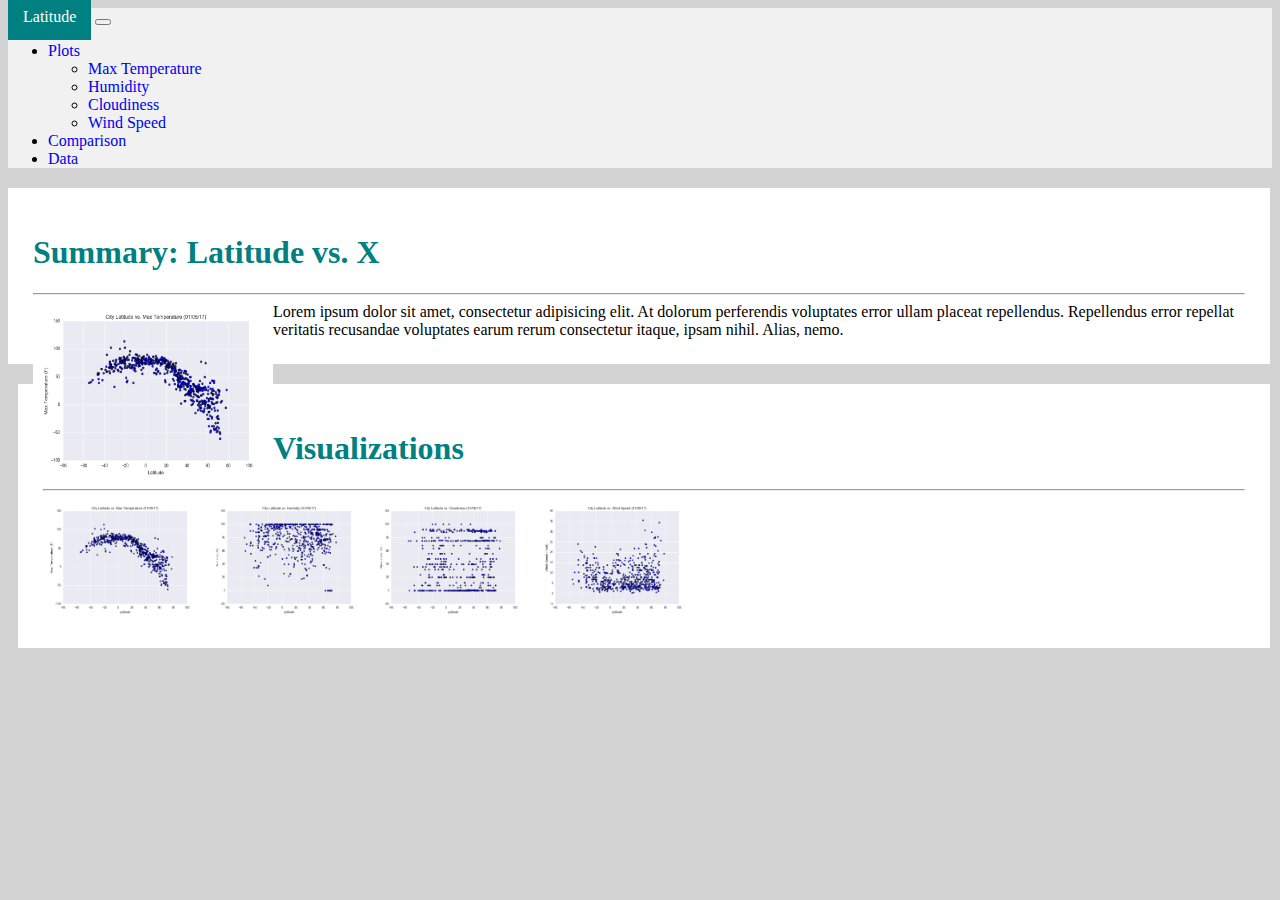
<file: home.html>
<!DOCTYPE html>
<html lang="en">
<head>

    <meta charset="UTF-8">
    <meta http-equiv="X-UA-Compatible" content="IE=edge">
    <meta name="viewport" content="width=device-width, initial-scale=1.0">
    <title>Document</title>
    <!-- Bootstrap CDN -->
    <link href="https://cdn.jsdelivr.net/npm/bootstrap@5.0.2/dist/css/bootstrap.min.css" rel="stylesheet" integrity="sha384-EVSTQN3/azprG1Anm3QDgpJLIm9Nao0Yz1ztcQTwFspd3yD65VohhpuuCOmLASjC" crossorigin="anonymous">
    <!-- link document to styles.css -->
    <link rel="stylesheet" href="styles.css">

</head>
    
<body>
  <!-- Creates the Navbar -->
  <nav class="navbar navbar-expand-lg navbar-light bg-light">
    <div class="container-fluid">
      <a class="navbar-brand" href="home.html">Latitude</a>
      <button class="navbar-toggler" type="button" data-bs-toggle="collapse" data-bs-target="#navbarNavDropdown" aria-controls="navbarNavDropdown" aria-expanded="false" aria-label="Toggle navigation">
        <span class="navbar-toggler-icon"></span>
      </button>
      <div class="collapse navbar-collapse" id="navbarNavDropdown">
        <ul class="navbar-nav ms-auto">
          <li class="nav-item dropdown">
            <a class="nav-link dropdown-toggle" href="#" id="navbarDropdownMenuLink" role="button" data-bs-toggle="dropdown" aria-expanded="false">
              Plots
            </a>
            <ul class="dropdown-menu" aria-labelledby="navbarDropdownMenuLink">
              <li><a class="dropdown-item" href="viz_1.html">Max Temperature</a></li>
              <li><a class="dropdown-item" href="viz_2.html">Humidity</a></li>
              <li><a class="dropdown-item" href="viz_3.html">Cloudiness</a></li>
              <li><a class="dropdown-item" href="viz_4.html">Wind Speed</a></li>
            </ul>
          </li>
          <li class="nav-item">
            <a class="nav-link" href="comparisons.html">Comparison</a>
          </li>
          <li class="nav-item">
            <a class="nav-link" href="data.html">Data</a>
          </li>
        </ul>
      </div>
    </div>
  </nav>
    

  <div class="container">

    <!-- Row 1 -->
    <div class="row justify-content-center">
      <div class="col-md-7">
        <h1>Summary: Latitude vs. X</h1>
        <hr class="my-4">
        <img src = "Resources\assets\images\Fig1.png" width="240" height="180" ALIGN="left">Lorem ipsum dolor sit amet, consectetur adipisicing elit. At dolorum perferendis voluptates error ullam placeat repellendus. Repellendus error repellat veritatis recusandae voluptates earum rerum consectetur itaque, ipsam nihil. Alias, nemo.
      </div>

      <div class="col-md-4">
        <h1>Visualizations</h1>
        <hr class="my-4">
          <a href="viz_1.html">
            <img src = "Resources\assets\images\Fig1.png" width="160" height="120">
          </a>

          <a href="viz_2.html">  
            <img src = "Resources\assets\images\Fig2.png" width="160" height="120">
          </a>

          <a href="viz_3.html">
            <img src = "Resources\assets\images\Fig3.png" width="160" height="120">
          </a>

          <a href="viz_4.html">
            <img src = "Resources\assets\images\Fig4.png" width="160" height="120">
          </a>

      </div>  
    </div>

  </div>

<script src="https://cdn.jsdelivr.net/npm/@popperjs/core@2.9.2/dist/umd/popper.min.js" integrity="sha384-IQsoLXl5PILFhosVNubq5LC7Qb9DXgDA9i+tQ8Zj3iwWAwPtgFTxbJ8NT4GN1R8p" crossorigin="anonymous"></script>
<script src="https://cdn.jsdelivr.net/npm/bootstrap@5.0.2/dist/js/bootstrap.min.js" integrity="sha384-cVKIPhGWiC2Al4u+LWgxfKTRIcfu0JTxR+EQDz/bgldoEyl4H0zUF0QKbrJ0EcQF" crossorigin="anonymous"></script>

</body>
</html>
</file>
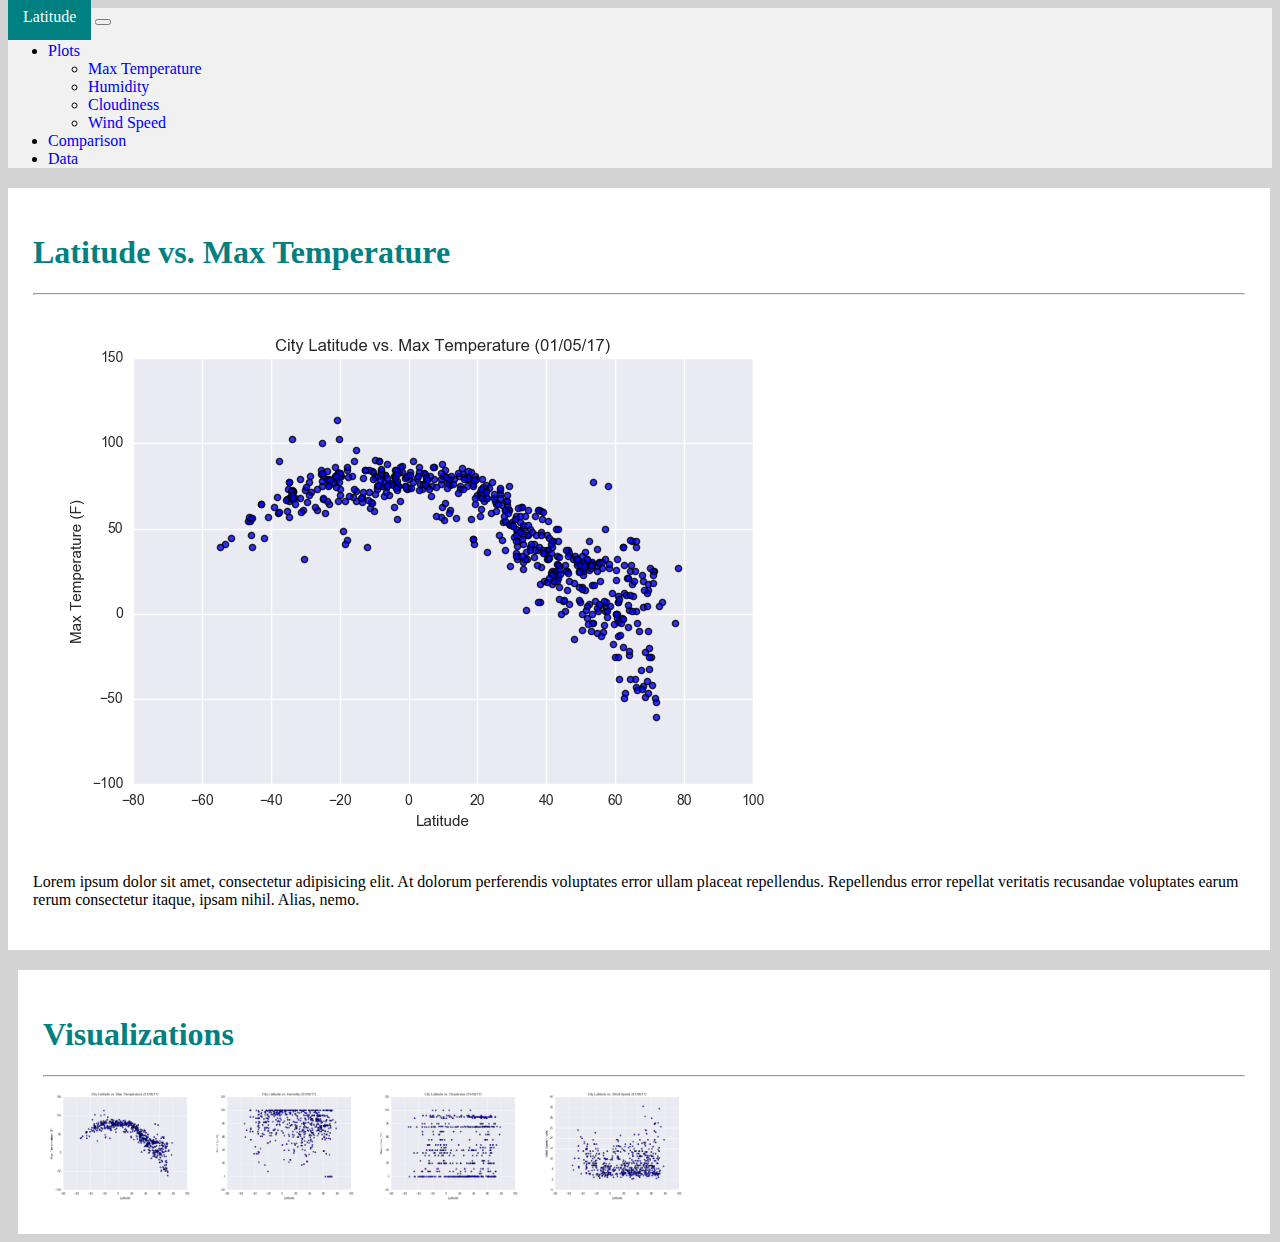
<file: viz_1.html>
<!DOCTYPE html>
<html lang="en">
<head>

    <meta charset="UTF-8">
    <meta http-equiv="X-UA-Compatible" content="IE=edge">
    <meta name="viewport" content="width=device-width, initial-scale=1.0">
    <title>Document</title>
    <!-- Bootstrap CDN -->
    <link href="https://cdn.jsdelivr.net/npm/bootstrap@5.0.2/dist/css/bootstrap.min.css" rel="stylesheet" integrity="sha384-EVSTQN3/azprG1Anm3QDgpJLIm9Nao0Yz1ztcQTwFspd3yD65VohhpuuCOmLASjC" crossorigin="anonymous">
    <!-- link document to styles.css -->
    <link rel="stylesheet" href="styles.css">

</head>
<body>
  <!-- Creates the Navbar -->
  <nav class="navbar navbar-expand-lg navbar-light bg-light">
    <div class="container-fluid">
      <a class="navbar-brand" href="index.html">Latitude</a>
      <button class="navbar-toggler" type="button" data-bs-toggle="collapse" data-bs-target="#navbarNavDropdown" aria-controls="navbarNavDropdown" aria-expanded="false" aria-label="Toggle navigation">
        <span class="navbar-toggler-icon"></span>
      </button>
      <div class="collapse navbar-collapse" id="navbarNavDropdown">
        <ul class="navbar-nav ms-auto">
          <li class="nav-item dropdown">
            <a class="nav-link dropdown-toggle" href="#" id="navbarDropdownMenuLink" role="button" data-bs-toggle="dropdown" aria-expanded="false">
              Plots
            </a>
            <ul class="dropdown-menu" aria-labelledby="navbarDropdownMenuLink">
              <li><a class="dropdown-item" href="viz_1.html">Max Temperature</a></li>
              <li><a class="dropdown-item" href="viz_2.html">Humidity</a></li>
              <li><a class="dropdown-item" href="viz_3.html">Cloudiness</a></li>
              <li><a class="dropdown-item" href="viz_4.html">Wind Speed</a></li>
            </ul>
          </li>
          <li class="nav-item">
            <a class="nav-link" href="comparisons.html">Comparison</a>
          </li>
          <li class="nav-item">
            <a class="nav-link" href="data.html">Data</a>
          </li>
        </ul>
      </div>
    </div>
  </nav>
    

  <div class="container">

    <!-- Row 1 -->
    <div class="row justify-content-center">
      <div class="col-sm-12 col-md-7">
        <h1>Latitude vs. Max Temperature</h1>
        <hr class="my-4">
        <img src = "Resources\assets\images\Fig1.png" class="img-fluid" ALIGN="align-items-center">
        <p>Lorem ipsum dolor sit amet, consectetur adipisicing elit. At dolorum perferendis voluptates error ullam placeat repellendus. Repellendus error repellat veritatis recusandae voluptates earum rerum consectetur itaque, ipsam nihil. Alias, nemo.</p>
      </div>

      <div class="col-sm-12 col-md-4">
        <h1>Visualizations</h1>
        <hr class="my-4">
          <a href="viz_1.html">
            <img src = "Resources\assets\images\Fig1.png" width="160" height="120">
          </a>

          <a href="viz_2.html">  
            <img src = "Resources\assets\images\Fig2.png" width="160" height="120">
          </a>

          <a href="viz_3.html">
            <img src = "Resources\assets\images\Fig3.png" width="160" height="120">
          </a>

          <a href="viz_4.html">
            <img src = "Resources\assets\images\Fig4.png" width="160" height="120">
          </a>

      </div>  
    </div>

  </div>

  <script src="https://cdn.jsdelivr.net/npm/@popperjs/core@2.9.2/dist/umd/popper.min.js" integrity="sha384-IQsoLXl5PILFhosVNubq5LC7Qb9DXgDA9i+tQ8Zj3iwWAwPtgFTxbJ8NT4GN1R8p" crossorigin="anonymous"></script>
  <script src="https://cdn.jsdelivr.net/npm/bootstrap@5.0.2/dist/js/bootstrap.min.js" integrity="sha384-cVKIPhGWiC2Al4u+LWgxfKTRIcfu0JTxR+EQDz/bgldoEyl4H0zUF0QKbrJ0EcQF" crossorigin="anonymous"></script>

</body>
</html>
</file>
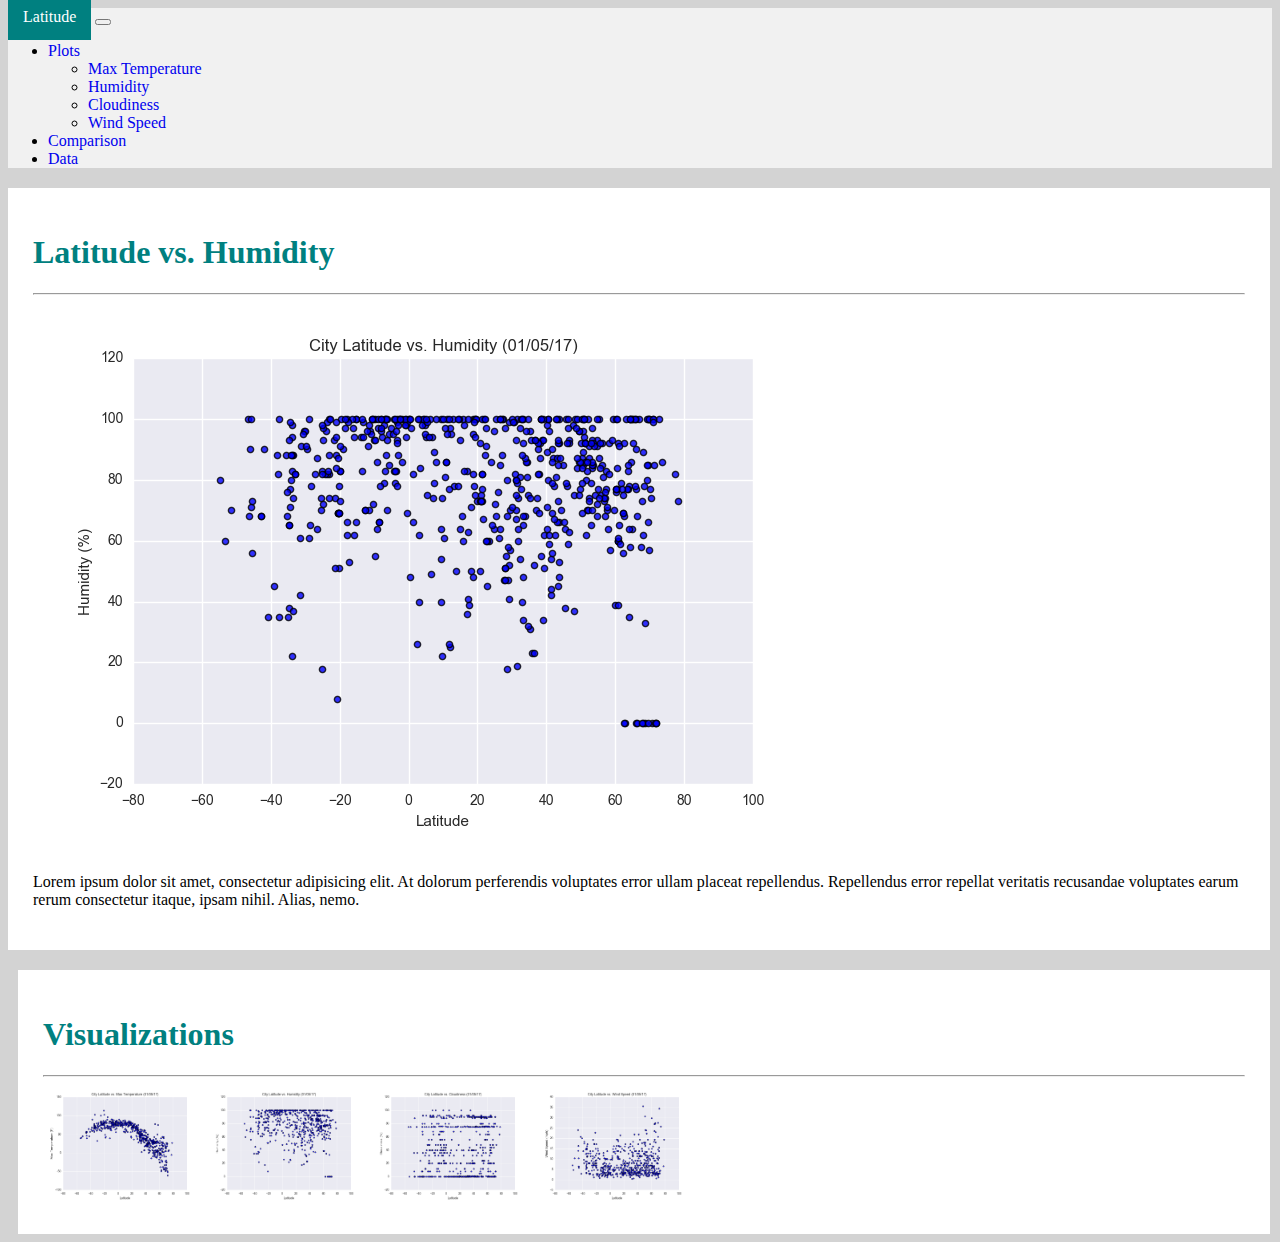
<file: viz_2.html>
<!DOCTYPE html>
<html lang="en">
<head>

    <meta charset="UTF-8">
    <meta http-equiv="X-UA-Compatible" content="IE=edge">
    <meta name="viewport" content="width=device-width, initial-scale=1.0">
    <title>Document</title>
    <!-- Bootstrap CDN -->
    <link href="https://cdn.jsdelivr.net/npm/bootstrap@5.0.2/dist/css/bootstrap.min.css" rel="stylesheet" integrity="sha384-EVSTQN3/azprG1Anm3QDgpJLIm9Nao0Yz1ztcQTwFspd3yD65VohhpuuCOmLASjC" crossorigin="anonymous">
    <!-- link document to styles.css -->
    <link rel="stylesheet" href="styles.css">

</head>
<body>
  <!-- Creates the Navbar -->
  <nav class="navbar navbar-expand-lg navbar-light bg-light">
    <div class="container-fluid">
      <a class="navbar-brand" href="index.html">Latitude</a>
      <button class="navbar-toggler" type="button" data-bs-toggle="collapse" data-bs-target="#navbarNavDropdown" aria-controls="navbarNavDropdown" aria-expanded="false" aria-label="Toggle navigation">
        <span class="navbar-toggler-icon"></span>
      </button>
      <div class="collapse navbar-collapse" id="navbarNavDropdown">
        <ul class="navbar-nav ms-auto">
          <li class="nav-item dropdown">
            <a class="nav-link dropdown-toggle" href="#" id="navbarDropdownMenuLink" role="button" data-bs-toggle="dropdown" aria-expanded="false">
              Plots
            </a>
            <ul class="dropdown-menu" aria-labelledby="navbarDropdownMenuLink">
              <li><a class="dropdown-item" href="viz_1.html">Max Temperature</a></li>
              <li><a class="dropdown-item" href="viz_2.html">Humidity</a></li>
              <li><a class="dropdown-item" href="viz_3.html">Cloudiness</a></li>
              <li><a class="dropdown-item" href="viz_4.html">Wind Speed</a></li>
            </ul>
          </li>
          <li class="nav-item">
            <a class="nav-link" href="comparisons.html">Comparison</a>
          </li>
          <li class="nav-item">
            <a class="nav-link" href="data.html">Data</a>
          </li>
        </ul>
      </div>
    </div>
  </nav>
    

  <div class="container">

    <!-- Row 1 -->
    <div class="row justify-content-center">
      <div class="col-sm-12 col-md-7">
        <h1>Latitude vs. Humidity</h1>
        <hr class="my-4">
        <img src = "Resources\assets\images\Fig2.png" class="img-fluid" ALIGN="align-items-center">
        <p>Lorem ipsum dolor sit amet, consectetur adipisicing elit. At dolorum perferendis voluptates error ullam placeat repellendus. Repellendus error repellat veritatis recusandae voluptates earum rerum consectetur itaque, ipsam nihil. Alias, nemo.</p>
      </div>

      <div class="col-sm-12 col-md-4">
        <h1>Visualizations</h1>
        <hr class="my-4">
          <a href="viz_1.html">
            <img src = "Resources\assets\images\Fig1.png" width="160" height="120">
          </a>

          <a href="viz_2.html">  
            <img src = "Resources\assets\images\Fig2.png" width="160" height="120">
          </a>

          <a href="viz_3.html">
            <img src = "Resources\assets\images\Fig3.png" width="160" height="120">
          </a>

          <a href="viz_4.html">
            <img src = "Resources\assets\images\Fig4.png" width="160" height="120">
          </a>

      </div>  
    </div>

  </div>

  <script src="https://cdn.jsdelivr.net/npm/@popperjs/core@2.9.2/dist/umd/popper.min.js" integrity="sha384-IQsoLXl5PILFhosVNubq5LC7Qb9DXgDA9i+tQ8Zj3iwWAwPtgFTxbJ8NT4GN1R8p" crossorigin="anonymous"></script>
  <script src="https://cdn.jsdelivr.net/npm/bootstrap@5.0.2/dist/js/bootstrap.min.js" integrity="sha384-cVKIPhGWiC2Al4u+LWgxfKTRIcfu0JTxR+EQDz/bgldoEyl4H0zUF0QKbrJ0EcQF" crossorigin="anonymous"></script>

</body>
</html>
</file>
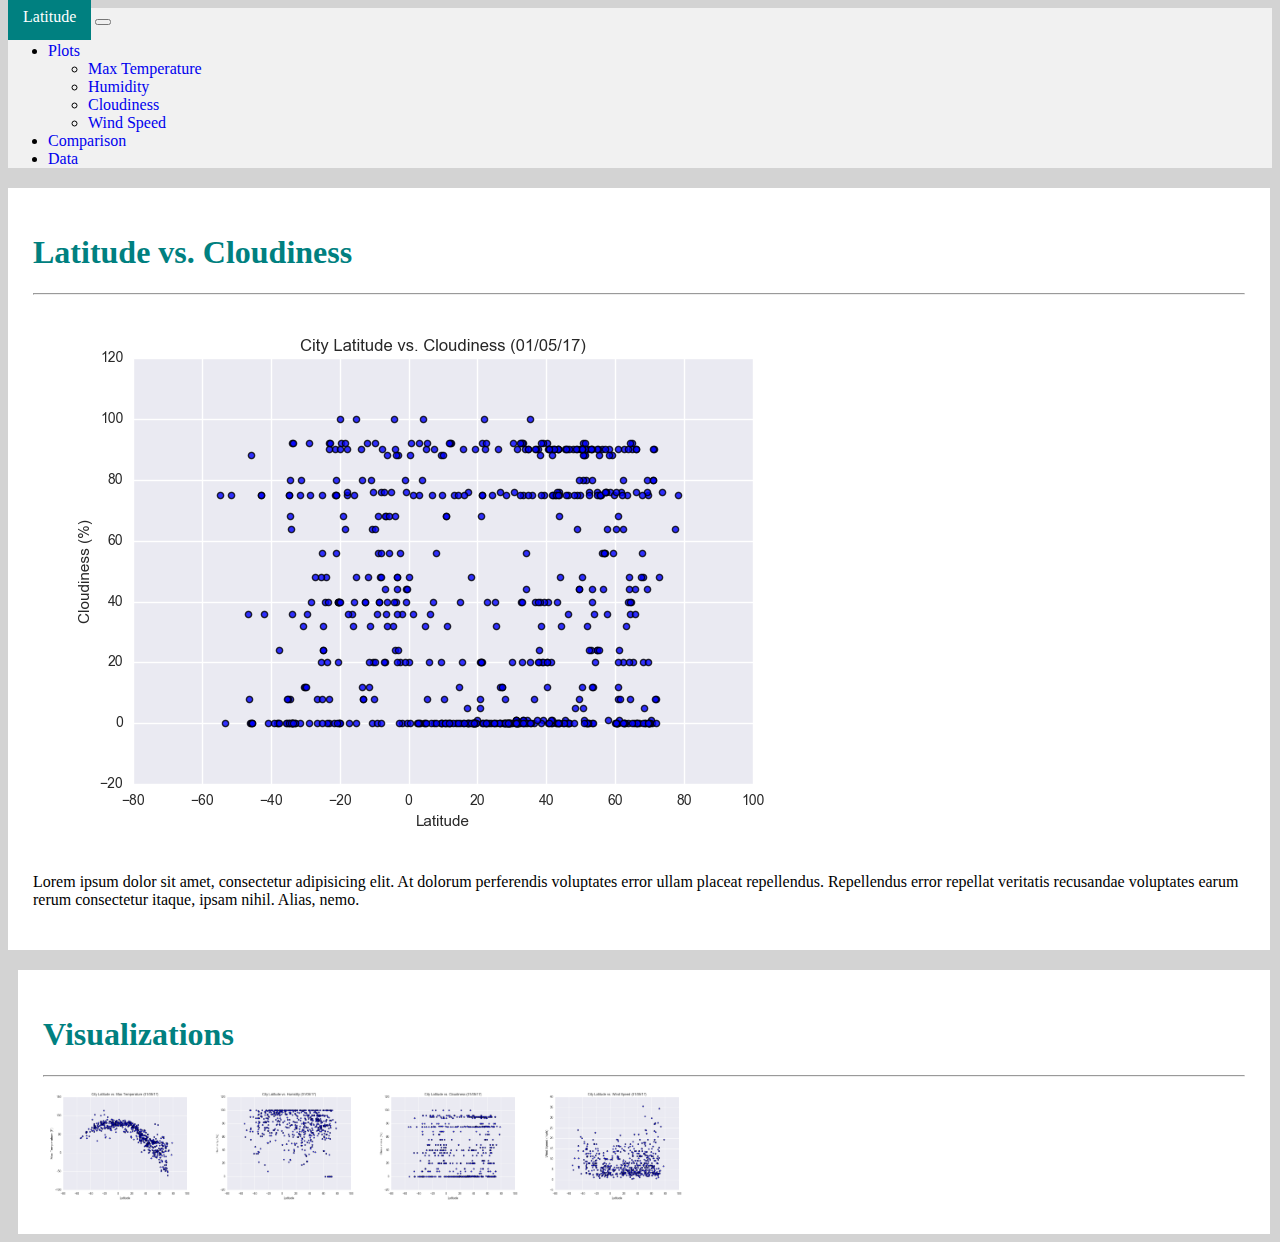
<file: viz_3.html>
<!DOCTYPE html>
<html lang="en">
<head>

    <meta charset="UTF-8">
    <meta http-equiv="X-UA-Compatible" content="IE=edge">
    <meta name="viewport" content="width=device-width, initial-scale=1.0">
    <title>Document</title>
    <!-- Bootstrap CDN -->
    <link href="https://cdn.jsdelivr.net/npm/bootstrap@5.0.2/dist/css/bootstrap.min.css" rel="stylesheet" integrity="sha384-EVSTQN3/azprG1Anm3QDgpJLIm9Nao0Yz1ztcQTwFspd3yD65VohhpuuCOmLASjC" crossorigin="anonymous">
    <!-- link document to styles.css -->
    <link rel="stylesheet" href="styles.css">

</head>
<body>
  <!-- Creates the Navbar -->
  <nav class="navbar navbar-expand-lg navbar-light bg-light">
    <div class="container-fluid">
      <a class="navbar-brand" href="index.html">Latitude</a>
      <button class="navbar-toggler" type="button" data-bs-toggle="collapse" data-bs-target="#navbarNavDropdown" aria-controls="navbarNavDropdown" aria-expanded="false" aria-label="Toggle navigation">
        <span class="navbar-toggler-icon"></span>
      </button>
      <div class="collapse navbar-collapse" id="navbarNavDropdown">
        <ul class="navbar-nav ms-auto">
          <li class="nav-item dropdown">
            <a class="nav-link dropdown-toggle" href="#" id="navbarDropdownMenuLink" role="button" data-bs-toggle="dropdown" aria-expanded="false">
              Plots
            </a>
            <ul class="dropdown-menu" aria-labelledby="navbarDropdownMenuLink">
              <li><a class="dropdown-item" href="viz_1.html">Max Temperature</a></li>
              <li><a class="dropdown-item" href="viz_2.html">Humidity</a></li>
              <li><a class="dropdown-item" href="viz_3.html">Cloudiness</a></li>
              <li><a class="dropdown-item" href="viz_4.html">Wind Speed</a></li>
            </ul>
          </li>
          <li class="nav-item">
            <a class="nav-link" href="comparisons.html">Comparison</a>
          </li>
          <li class="nav-item">
            <a class="nav-link" href="data.html">Data</a>
          </li>
        </ul>
      </div>
    </div>
  </nav>
    

  <div class="container">

    <!-- Row 1 -->
    <div class="row justify-content-center">
      <div class="col-sm-12 col-md-7">
        <h1>Latitude vs. Cloudiness</h1>
        <hr class="my-4">
        <img src = "Resources\assets\images\Fig3.png" class="img-fluid" ALIGN="align-items-center">
        <p>Lorem ipsum dolor sit amet, consectetur adipisicing elit. At dolorum perferendis voluptates error ullam placeat repellendus. Repellendus error repellat veritatis recusandae voluptates earum rerum consectetur itaque, ipsam nihil. Alias, nemo.</p>
      </div>

      <div class="col-sm-12 col-md-4">
        <h1>Visualizations</h1>
        <hr class="my-4">
          <a href="viz_1.html">
            <img src = "Resources\assets\images\Fig1.png" width="160" height="120">
          </a>

          <a href="viz_2.html">  
            <img src = "Resources\assets\images\Fig2.png" width="160" height="120">
          </a>

          <a href="viz_3.html">
            <img src = "Resources\assets\images\Fig3.png" width="160" height="120">
          </a>

          <a href="viz_4.html">
            <img src = "Resources\assets\images\Fig4.png" width="160" height="120">
          </a>

      </div>  
    </div>

  </div>

  <script src="https://cdn.jsdelivr.net/npm/@popperjs/core@2.9.2/dist/umd/popper.min.js" integrity="sha384-IQsoLXl5PILFhosVNubq5LC7Qb9DXgDA9i+tQ8Zj3iwWAwPtgFTxbJ8NT4GN1R8p" crossorigin="anonymous"></script>
  <script src="https://cdn.jsdelivr.net/npm/bootstrap@5.0.2/dist/js/bootstrap.min.js" integrity="sha384-cVKIPhGWiC2Al4u+LWgxfKTRIcfu0JTxR+EQDz/bgldoEyl4H0zUF0QKbrJ0EcQF" crossorigin="anonymous"></script>

</body>
</html>
</file>
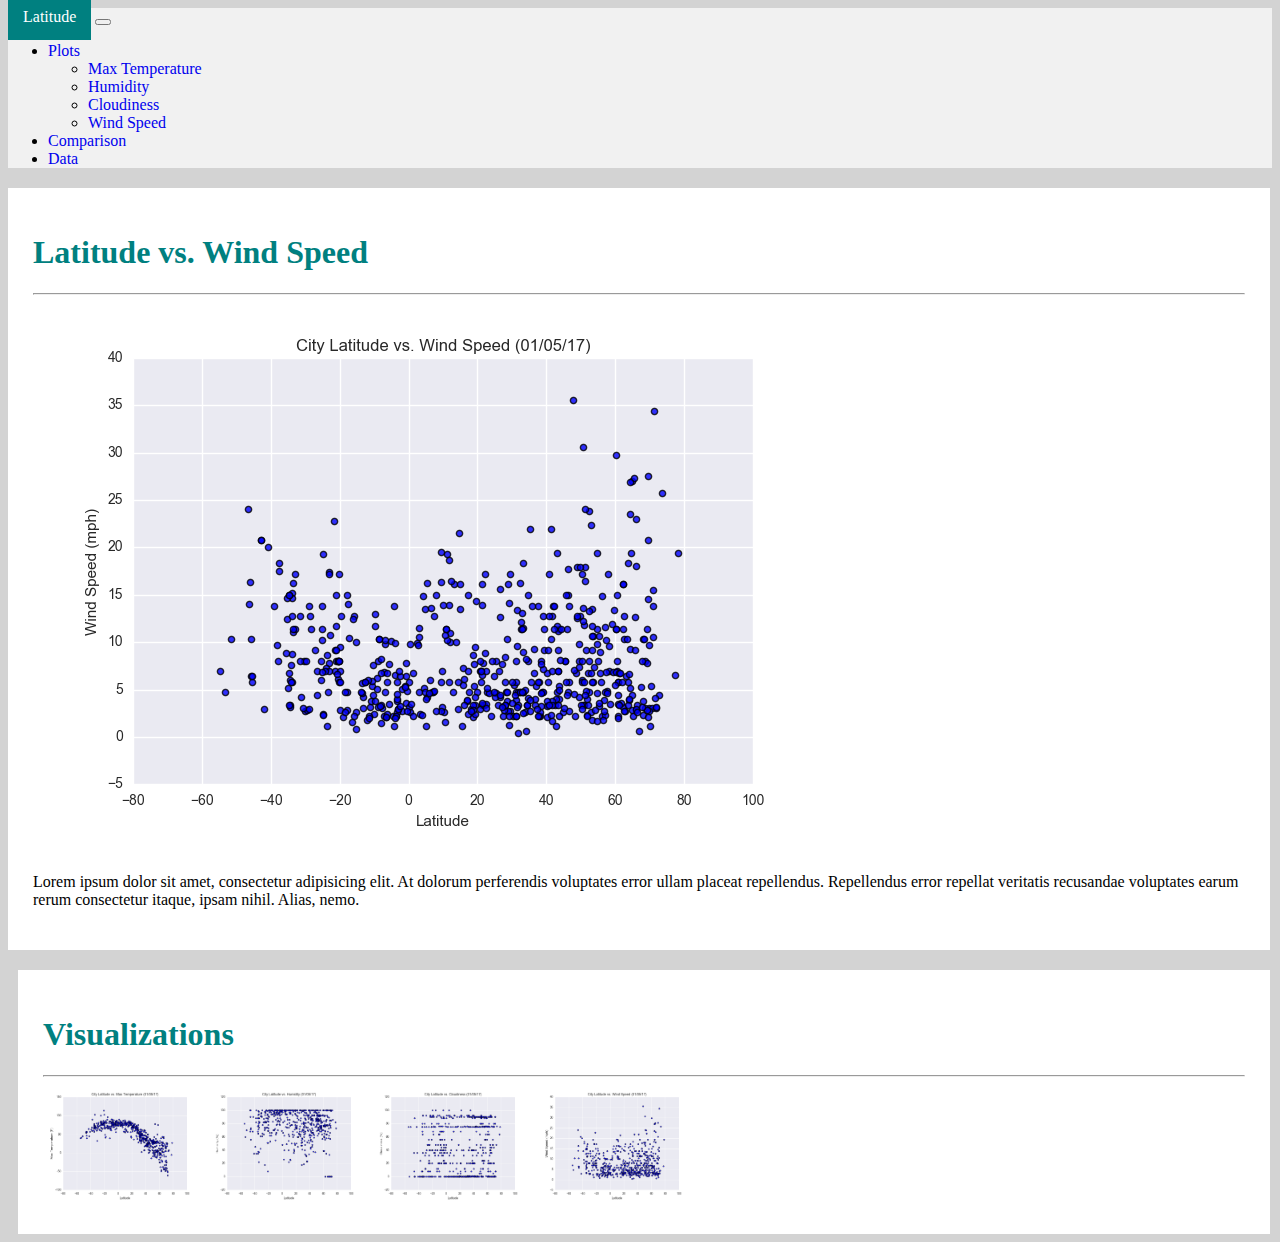
<file: viz_4.html>
<!DOCTYPE html>
<html lang="en">
<head>

    <meta charset="UTF-8">
    <meta http-equiv="X-UA-Compatible" content="IE=edge">
    <meta name="viewport" content="width=device-width, initial-scale=1.0">
    <title>Document</title>
    <!-- Bootstrap CDN -->
    <link href="https://cdn.jsdelivr.net/npm/bootstrap@5.0.2/dist/css/bootstrap.min.css" rel="stylesheet" integrity="sha384-EVSTQN3/azprG1Anm3QDgpJLIm9Nao0Yz1ztcQTwFspd3yD65VohhpuuCOmLASjC" crossorigin="anonymous">
    <!-- link document to styles.css -->
    <link rel="stylesheet" href="styles.css">

</head>
<body>
  <!-- Creates the Navbar -->
  <nav class="navbar navbar-expand-lg navbar-light bg-light">
    <div class="container-fluid">
      <a class="navbar-brand" href="index.html">Latitude</a>
      <button class="navbar-toggler" type="button" data-bs-toggle="collapse" data-bs-target="#navbarNavDropdown" aria-controls="navbarNavDropdown" aria-expanded="false" aria-label="Toggle navigation">
        <span class="navbar-toggler-icon"></span>
      </button>
      <div class="collapse navbar-collapse" id="navbarNavDropdown">
        <ul class="navbar-nav ms-auto">
          <li class="nav-item dropdown">
            <a class="nav-link dropdown-toggle" href="#" id="navbarDropdownMenuLink" role="button" data-bs-toggle="dropdown" aria-expanded="false">
              Plots
            </a>
            <ul class="dropdown-menu" aria-labelledby="navbarDropdownMenuLink">
              <li><a class="dropdown-item" href="viz_1.html">Max Temperature</a></li>
              <li><a class="dropdown-item" href="viz_2.html">Humidity</a></li>
              <li><a class="dropdown-item" href="viz_3.html">Cloudiness</a></li>
              <li><a class="dropdown-item" href="viz_4.html">Wind Speed</a></li>
            </ul>
          </li>
          <li class="nav-item">
            <a class="nav-link" href="comparisons.html">Comparison</a>
          </li>
          <li class="nav-item">
            <a class="nav-link" href="data.html">Data</a>
          </li>
        </ul>
      </div>
    </div>
  </nav>
    

  <div class="container">

    <!-- Row 1 -->
    <div class="row justify-content-center">
      <div class="col-sm-12 col-md-7">
        <h1>Latitude vs. Wind Speed</h1>
        <hr class="my-4">
        <img src = "Resources\assets\images\Fig4.png" class="img-fluid" ALIGN="align-items-center">
        <p>Lorem ipsum dolor sit amet, consectetur adipisicing elit. At dolorum perferendis voluptates error ullam placeat repellendus. Repellendus error repellat veritatis recusandae voluptates earum rerum consectetur itaque, ipsam nihil. Alias, nemo.</p>
      </div>

      <div class="col-sm-12 col-md-4">
        <h1>Visualizations</h1>
        <hr class="my-4">
          <a href="viz_1.html">
            <img src = "Resources\assets\images\Fig1.png" width="160" height="120">
          </a>

          <a href="viz_2.html">  
            <img src = "Resources\assets\images\Fig2.png" width="160" height="120">
          </a>

          <a href="viz_3.html">
            <img src = "Resources\assets\images\Fig3.png" width="160" height="120">
          </a>

          <a href="viz_4.html">
            <img src = "Resources\assets\images\Fig4.png" width="160" height="120">
          </a>

      </div>  
    </div>

  </div>

  <script src="https://cdn.jsdelivr.net/npm/@popperjs/core@2.9.2/dist/umd/popper.min.js" integrity="sha384-IQsoLXl5PILFhosVNubq5LC7Qb9DXgDA9i+tQ8Zj3iwWAwPtgFTxbJ8NT4GN1R8p" crossorigin="anonymous"></script>
  <script src="https://cdn.jsdelivr.net/npm/bootstrap@5.0.2/dist/js/bootstrap.min.js" integrity="sha384-cVKIPhGWiC2Al4u+LWgxfKTRIcfu0JTxR+EQDz/bgldoEyl4H0zUF0QKbrJ0EcQF" crossorigin="anonymous"></script>

</body>
</html>
</file>
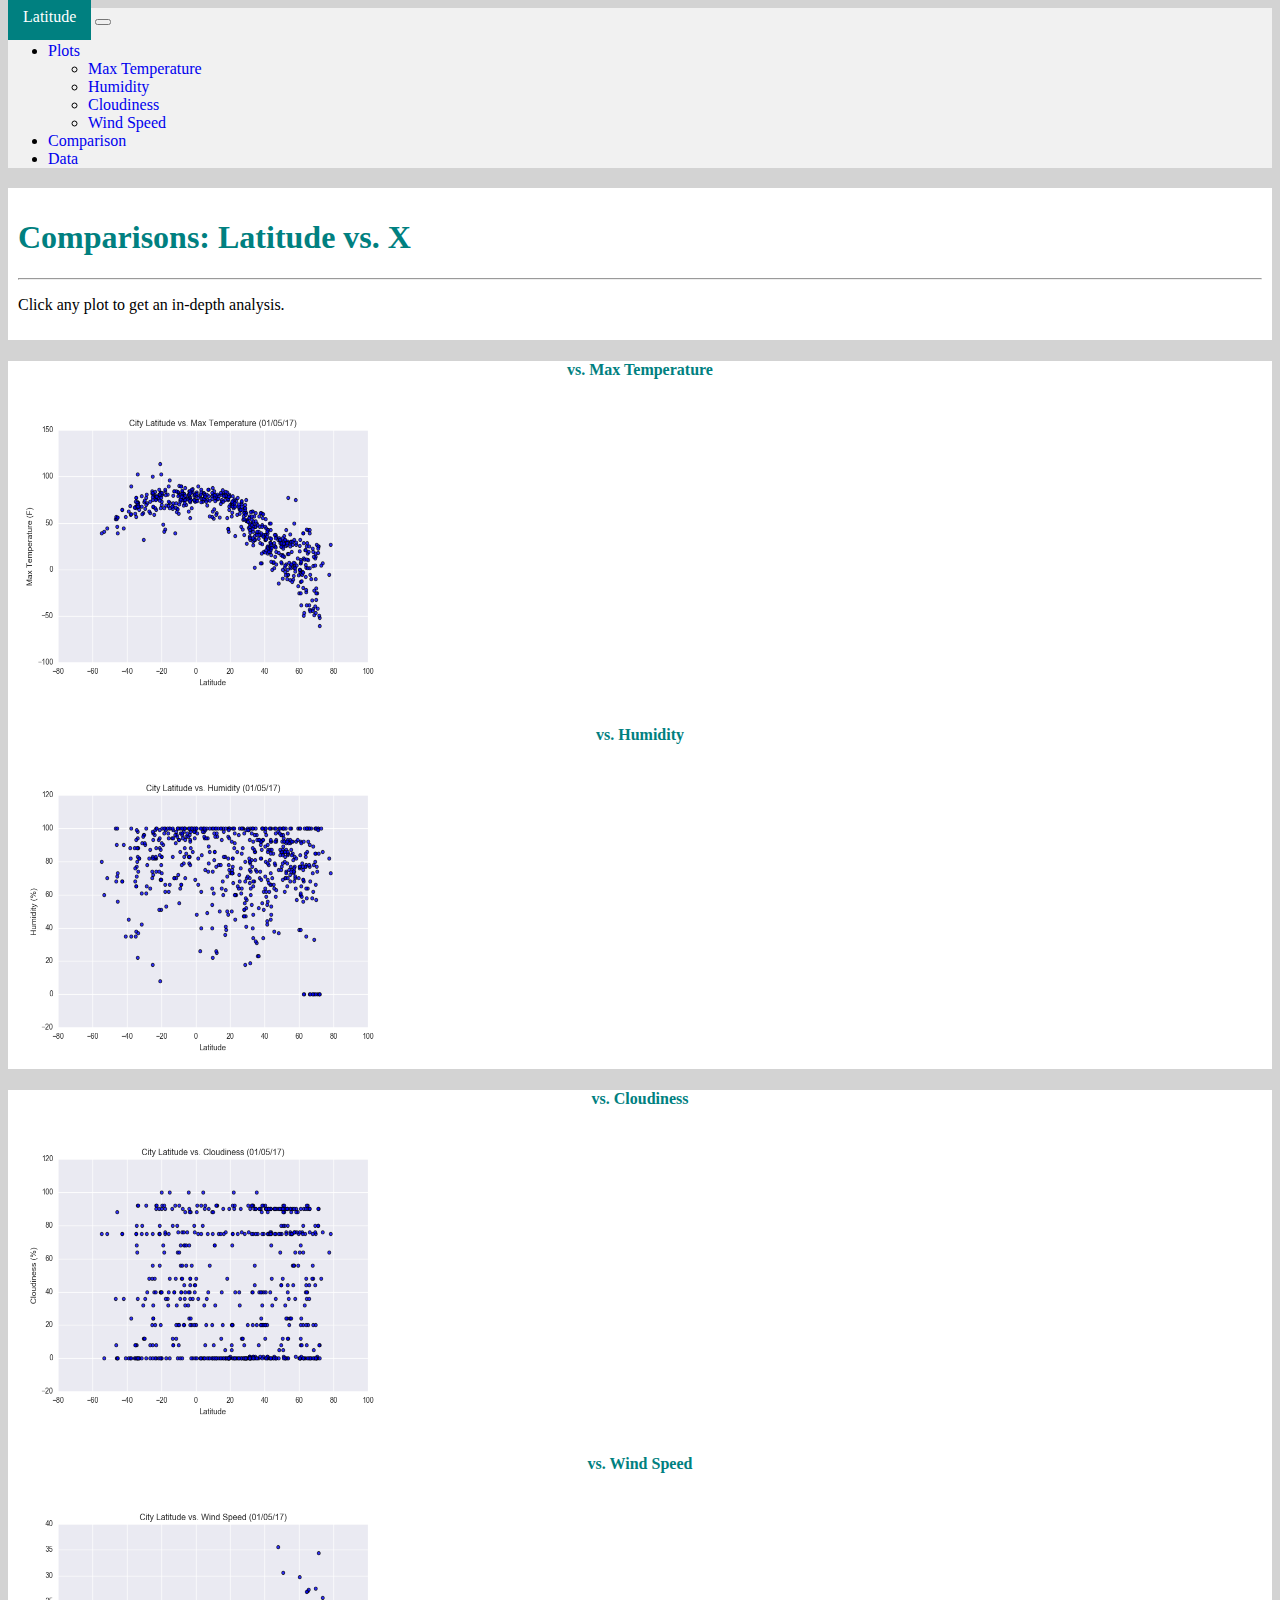
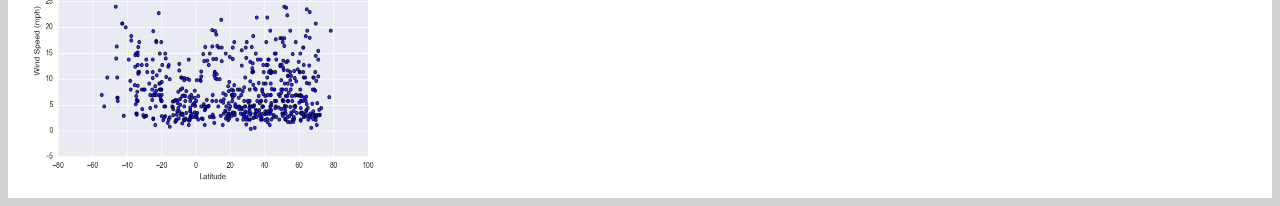
<file: Web_Visualizations/comparisons.html>
<!DOCTYPE html>
<html lang="en">
<head>

    <meta charset="UTF-8">
    <meta http-equiv="X-UA-Compatible" content="IE=edge">
    <meta name="viewport" content="width=device-width, initial-scale=1.0">
    <title>Document</title>
    <!-- Bootstrap CDN -->
    <link href="https://cdn.jsdelivr.net/npm/bootstrap@5.0.2/dist/css/bootstrap.min.css" rel="stylesheet" integrity="sha384-EVSTQN3/azprG1Anm3QDgpJLIm9Nao0Yz1ztcQTwFspd3yD65VohhpuuCOmLASjC" crossorigin="anonymous">
    <!-- link document to styles.css -->
    <link rel="stylesheet" href="styles.css">

</head>
<body>
  <!-- Creates the Navbar -->
  <nav class="navbar navbar-expand-lg navbar-light bg-light">
    <div class="container-fluid">
      <a class="navbar-brand" href="home.html">Latitude</a>
      <button class="navbar-toggler" type="button" data-bs-toggle="collapse" data-bs-target="#navbarNavDropdown" aria-controls="navbarNavDropdown" aria-expanded="false" aria-label="Toggle navigation">
        <span class="navbar-toggler-icon"></span>
      </button>
      <div class="collapse navbar-collapse" id="navbarNavDropdown">
        <ul class="navbar-nav ms-auto">
          <li class="nav-item dropdown">
            <a class="nav-link dropdown-toggle" href="#" id="navbarDropdownMenuLink" role="button" data-bs-toggle="dropdown" aria-expanded="false">
              Plots
            </a>
            <ul class="dropdown-menu" aria-labelledby="navbarDropdownMenuLink">
              <li><a class="dropdown-item" href="viz_1.html">Max Temperature</a></li>
              <li><a class="dropdown-item" href="viz_2.html">Humidity</a></li>
              <li><a class="dropdown-item" href="viz_3.html">Cloudiness</a></li>
              <li><a class="dropdown-item" href="viz_4.html">Wind Speed</a></li>
            </ul>
          </li>
          <li class="nav-item">
            <a class="nav-link" href="comparisons.html">Comparison</a>
          </li>
          <li class="nav-item">
            <a class="nav-link" href="data.html">Data</a>
          </li>
        </ul>
      </div>
    </div>
  </nav>
    

  <div class="container">

    <!-- Row 1 -->
    <div class="row">

      <div class="col-md-12">
        <h1>Comparisons: Latitude vs. X</h1>
        <hr class="my-4">
        <p>Click any plot to get an in-depth analysis.</p>
      </div>
    </div>

    <div class="row">
      <div class="col-md-6 compare-charts">
        <a href="viz_1.html">
          <h4>vs. Max Temperature</h4>
          <img img-fluid src = "Resources\assets\images\Fig1.png" width="400" height="300" class="rounded mx-auto d-block">
        </a>
        
        
        <a href="viz_2.html">
          <h4>vs. Humidity</h4>  
          <img img-fluid src = "Resources\assets\images\Fig2.png" width="400" height="300" class="rounded mx-auto d-block">
        </a>
      </div>

      <div class="col-md-6 compare-charts">
        <a href="viz_3.html">
          <h4>vs. Cloudiness</h4>
          <img img-fluid src = "Resources\assets\images\Fig3.png" width="400" height="300" class="rounded mx-auto d-block">
        </a>
        
         
        <a href="viz_4.html">
          <h4>vs. Wind Speed</h4>
          <img img-fluid src = "Resources\assets\images\Fig4.png" width="400" height="300" class="rounded mx-auto d-block">
        </a>
      </div>
    </div>  
  </div>

  </div>

  <script src="https://cdn.jsdelivr.net/npm/@popperjs/core@2.9.2/dist/umd/popper.min.js" integrity="sha384-IQsoLXl5PILFhosVNubq5LC7Qb9DXgDA9i+tQ8Zj3iwWAwPtgFTxbJ8NT4GN1R8p" crossorigin="anonymous"></script>
  <script src="https://cdn.jsdelivr.net/npm/bootstrap@5.0.2/dist/js/bootstrap.min.js" integrity="sha384-cVKIPhGWiC2Al4u+LWgxfKTRIcfu0JTxR+EQDz/bgldoEyl4H0zUF0QKbrJ0EcQF" crossorigin="anonymous"></script>

</body>
</html>
</file>
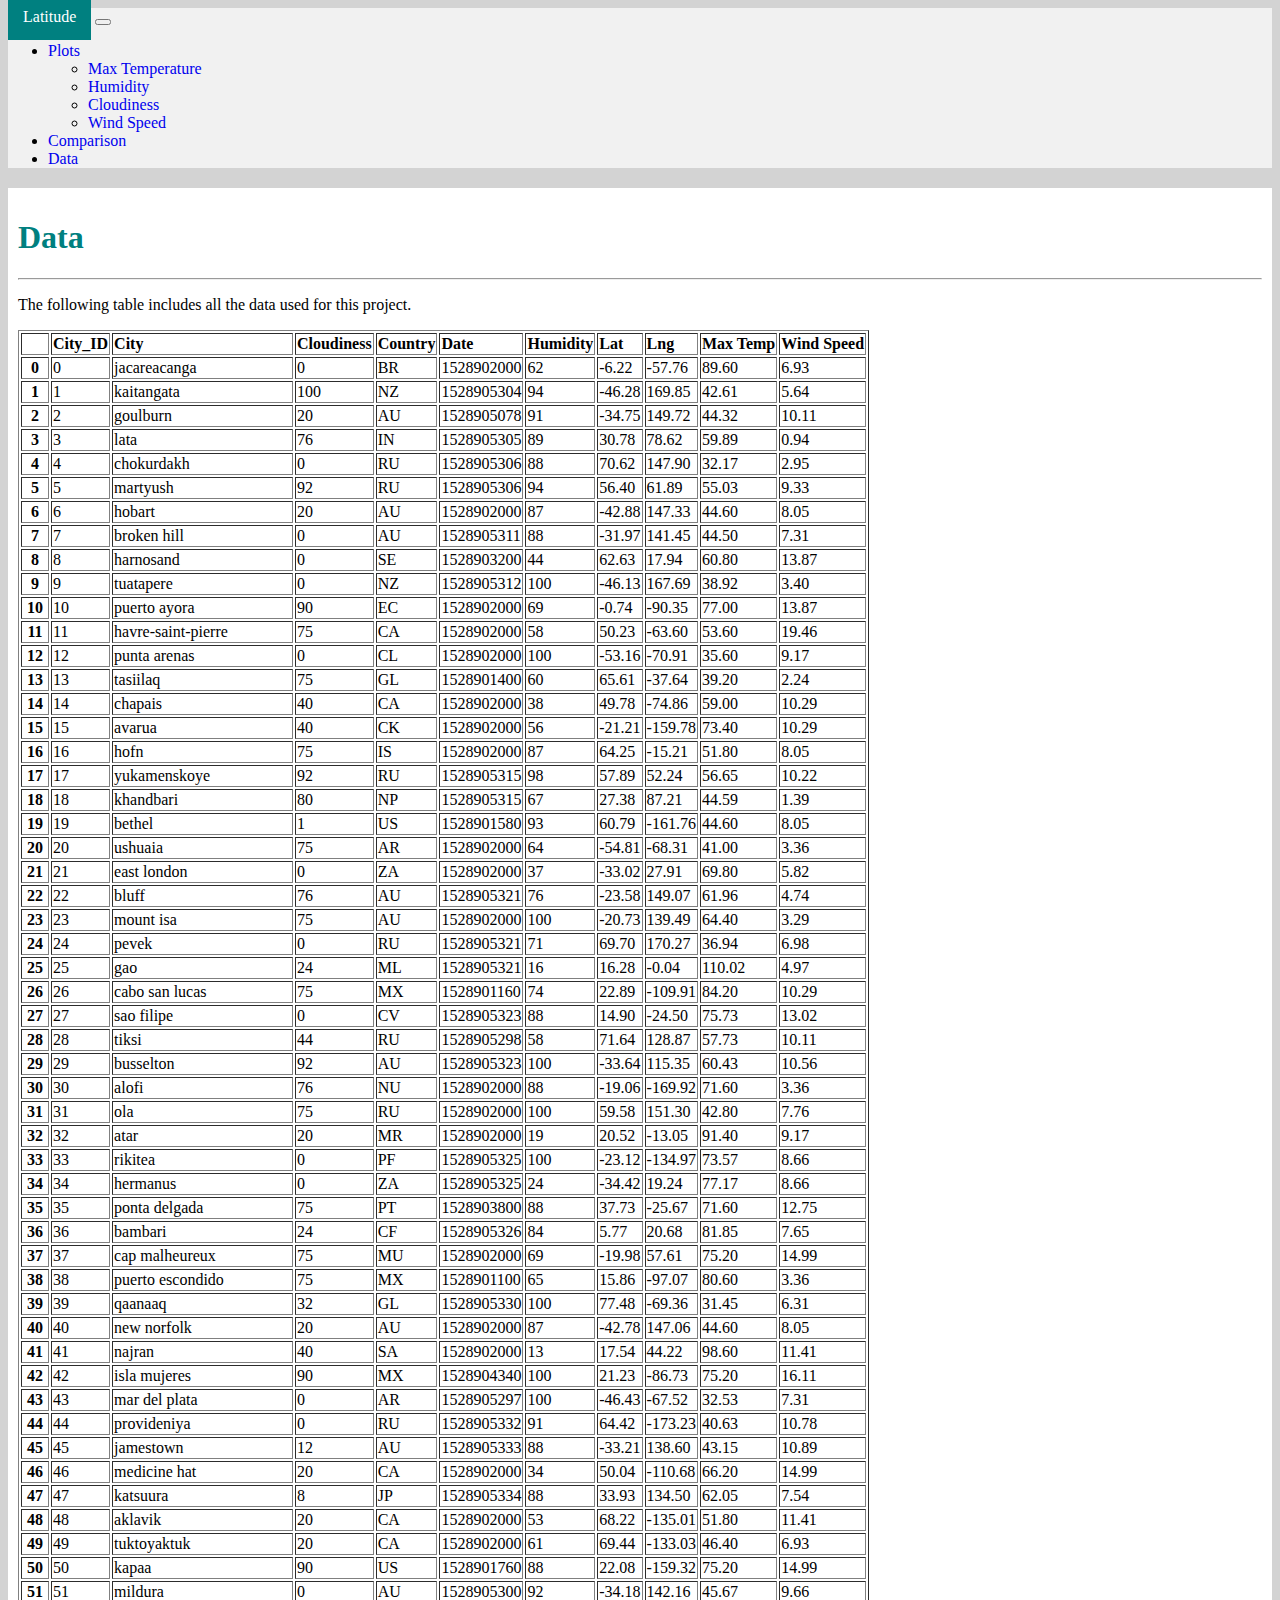
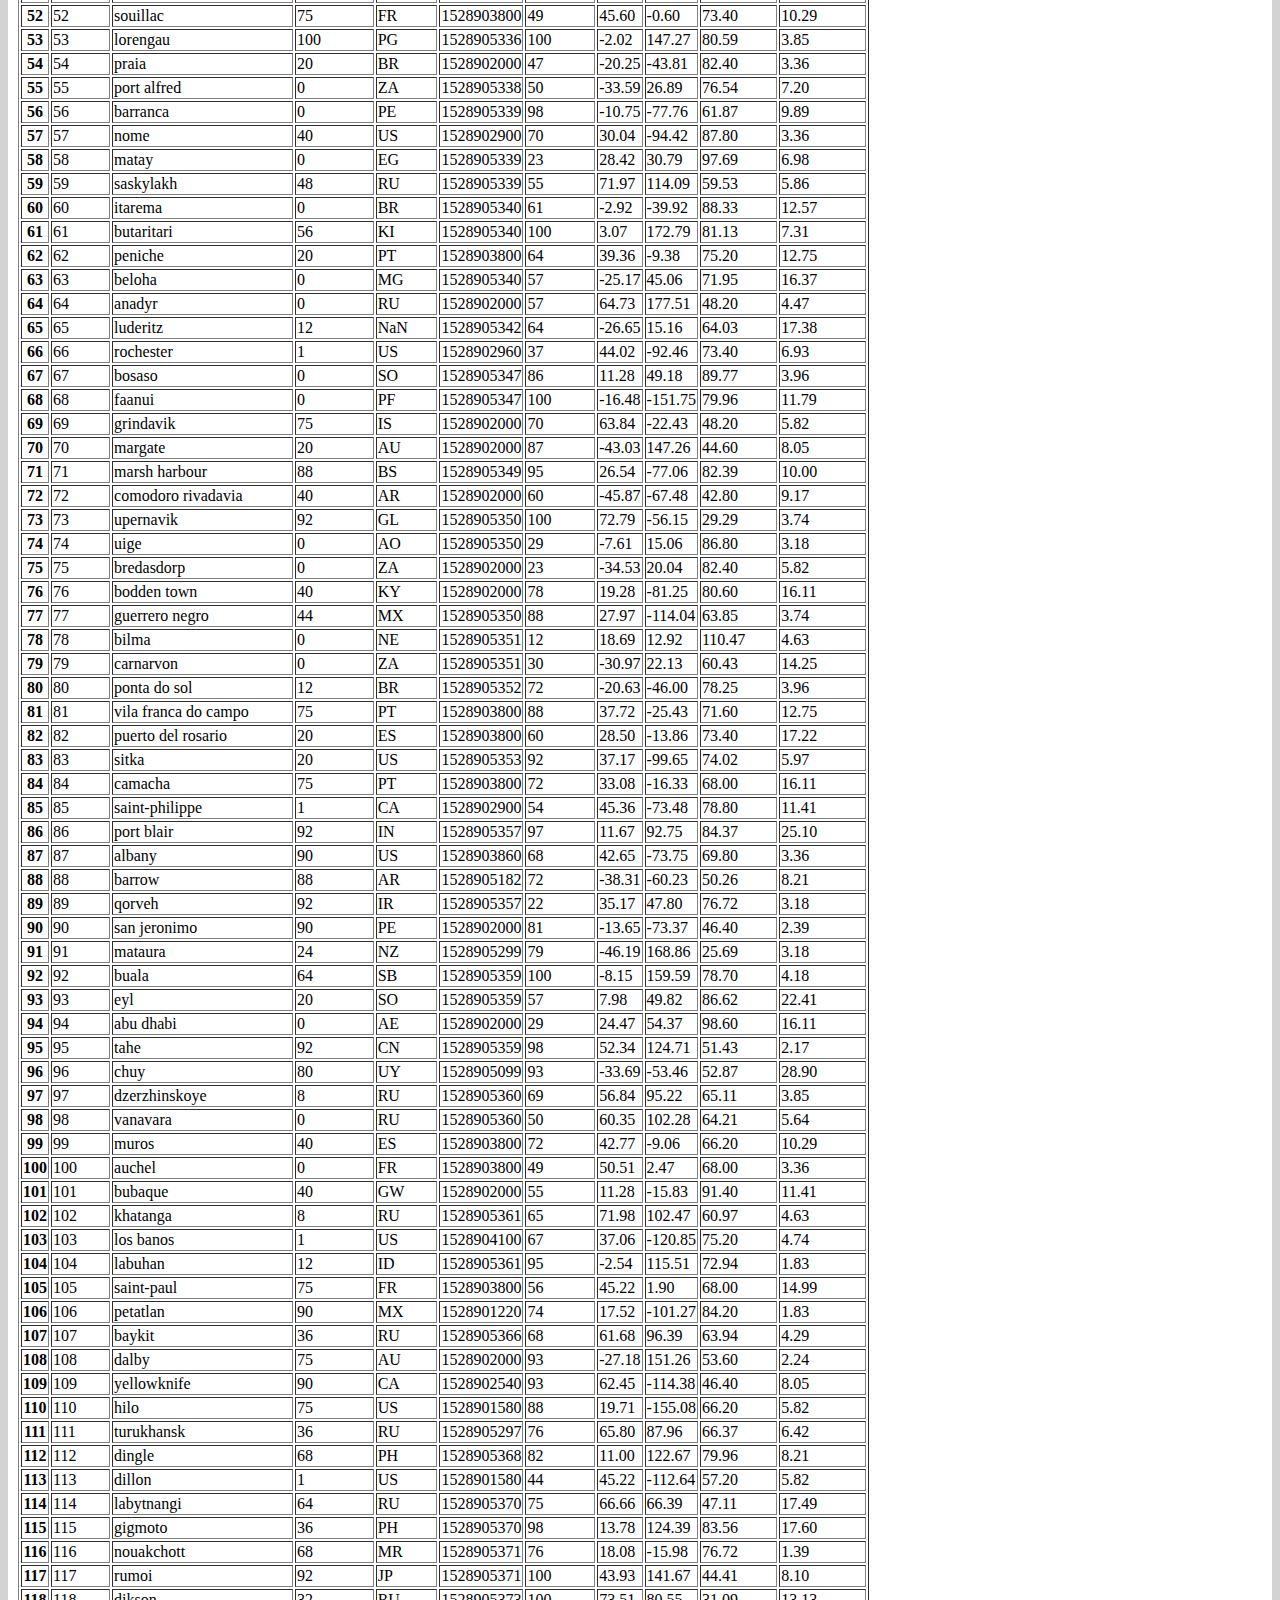
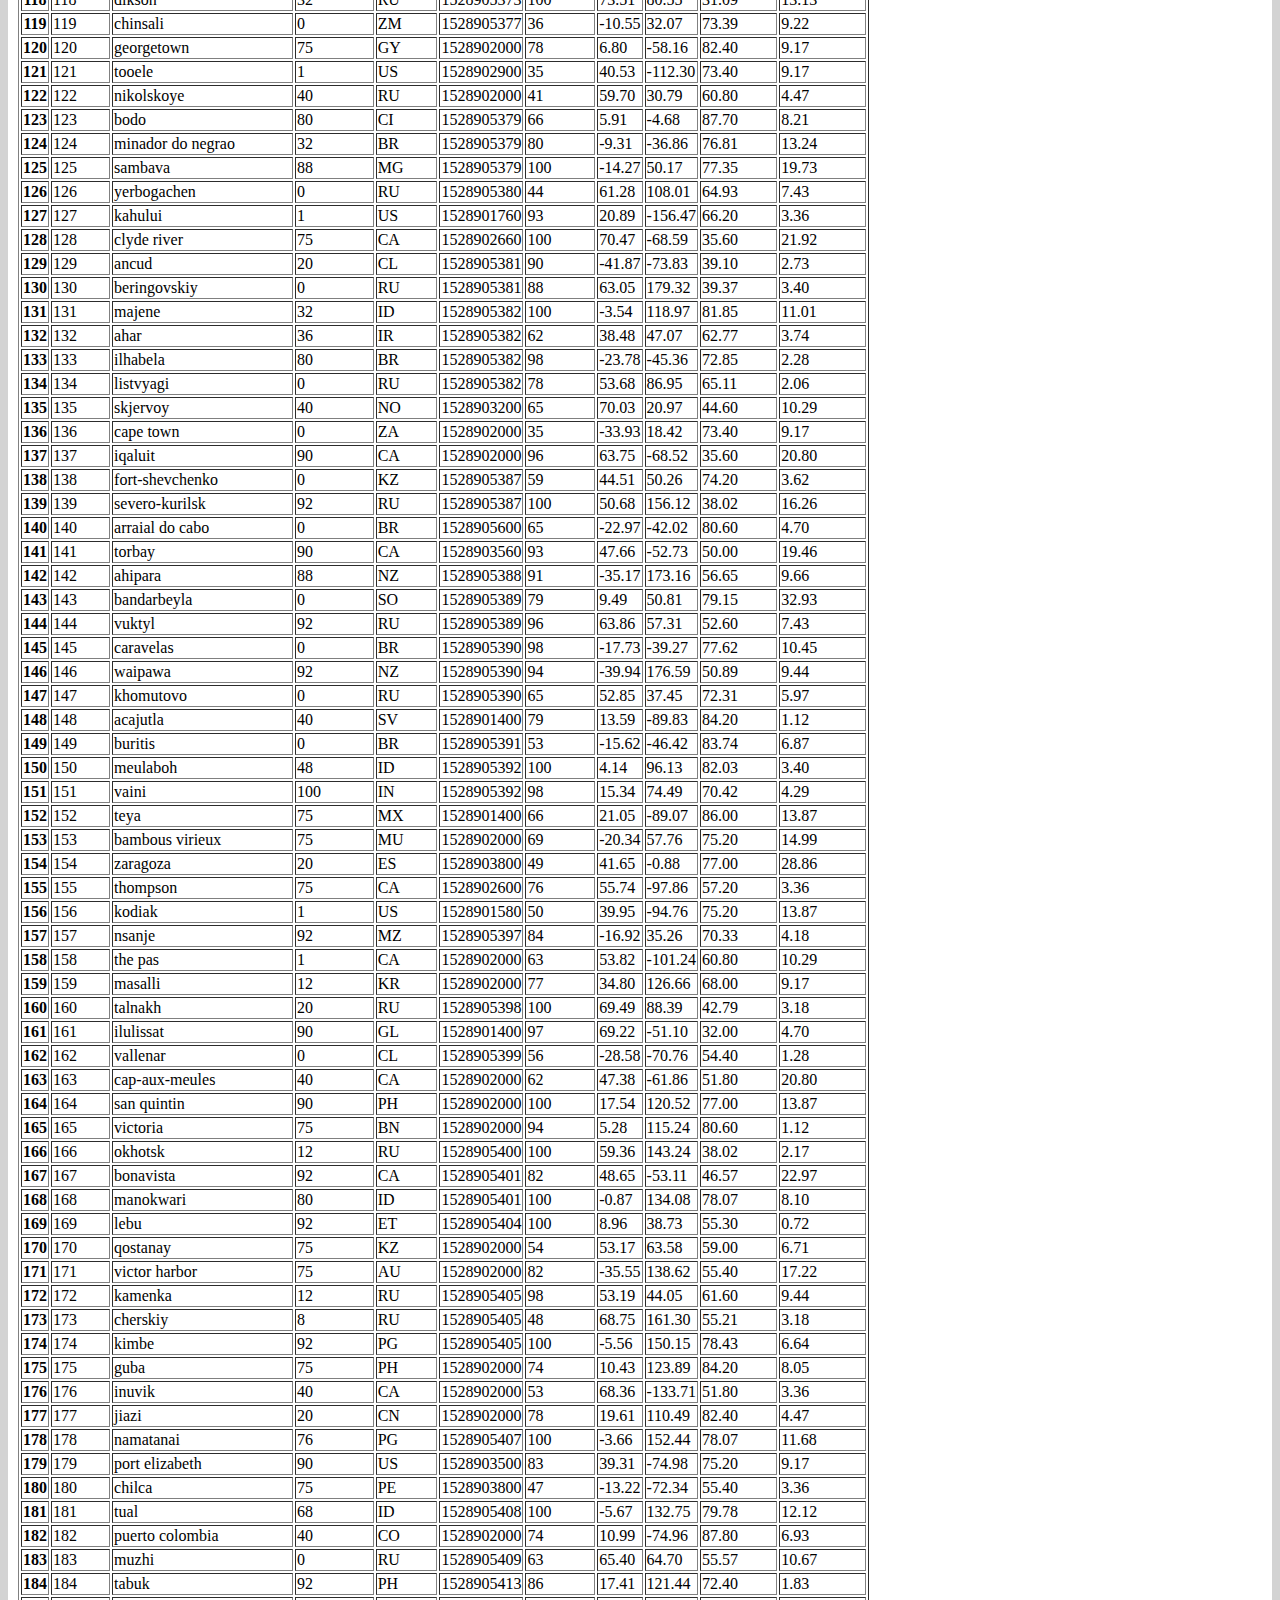
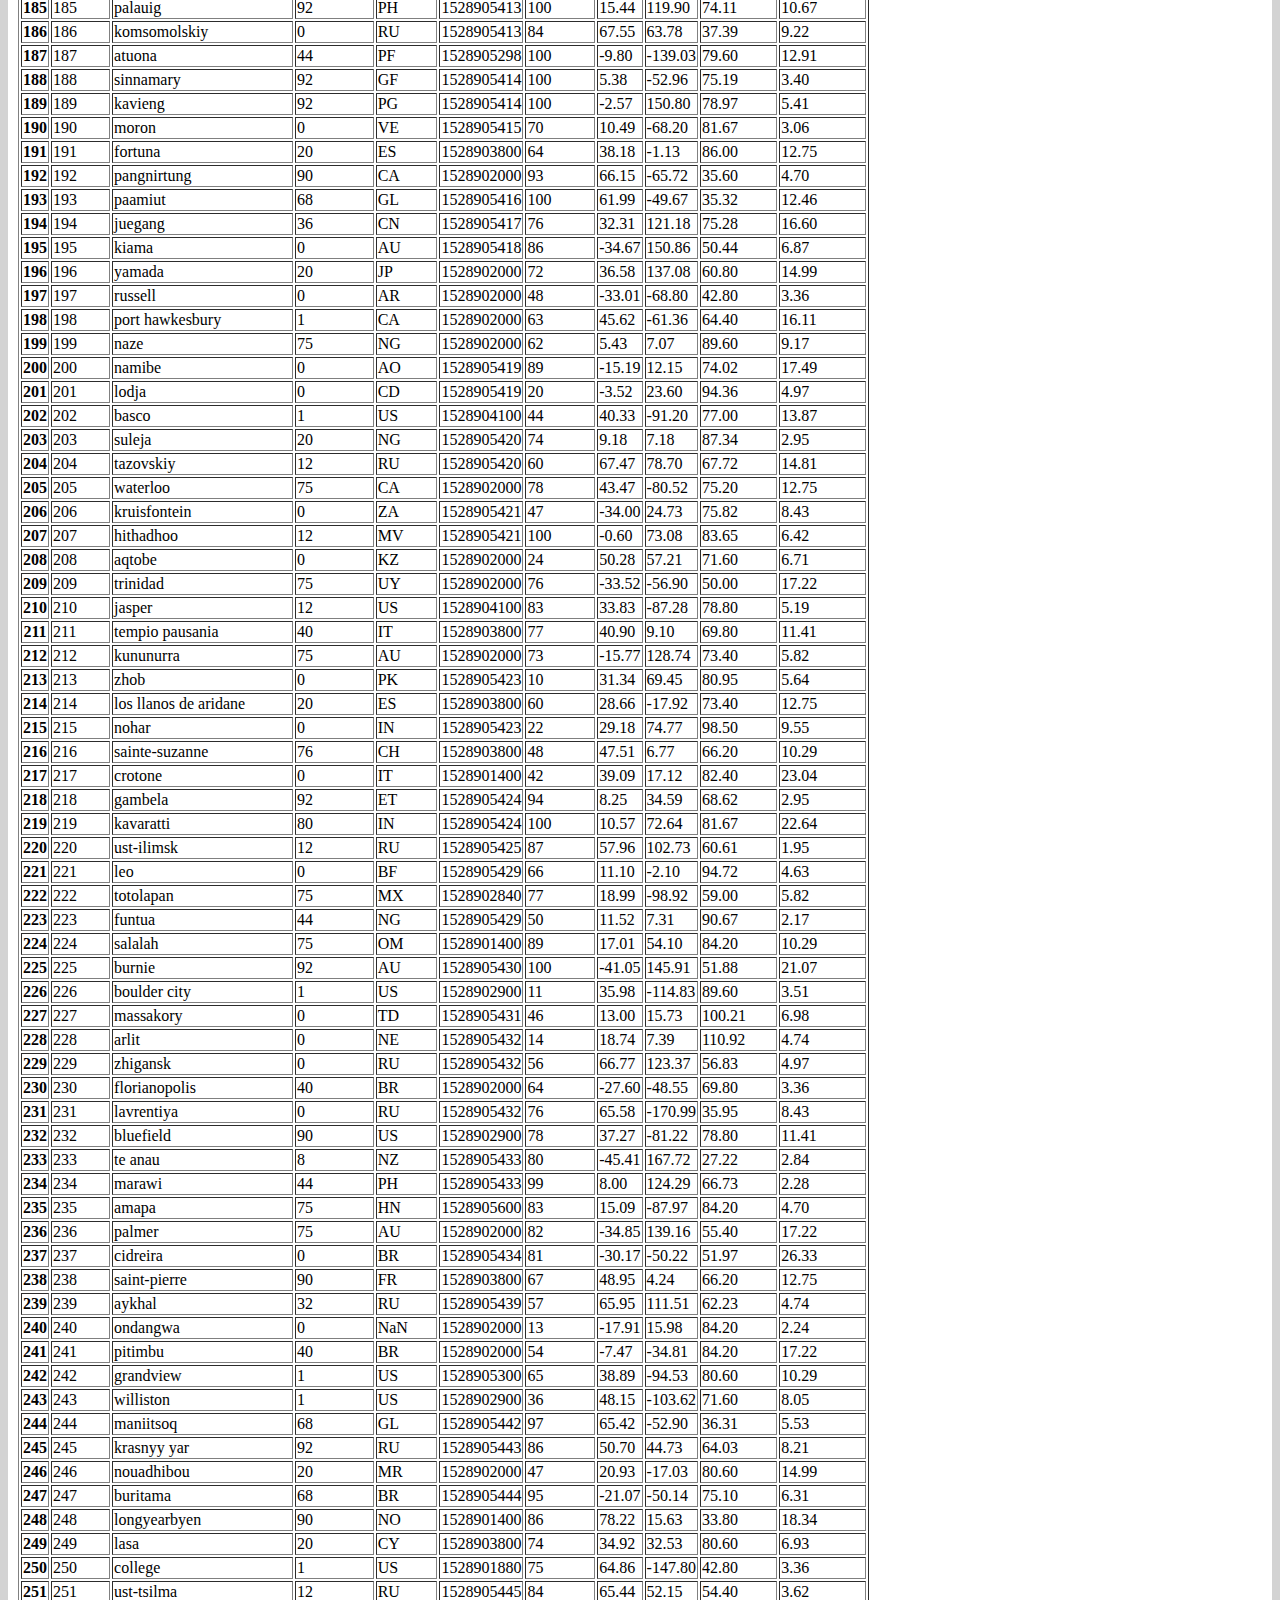
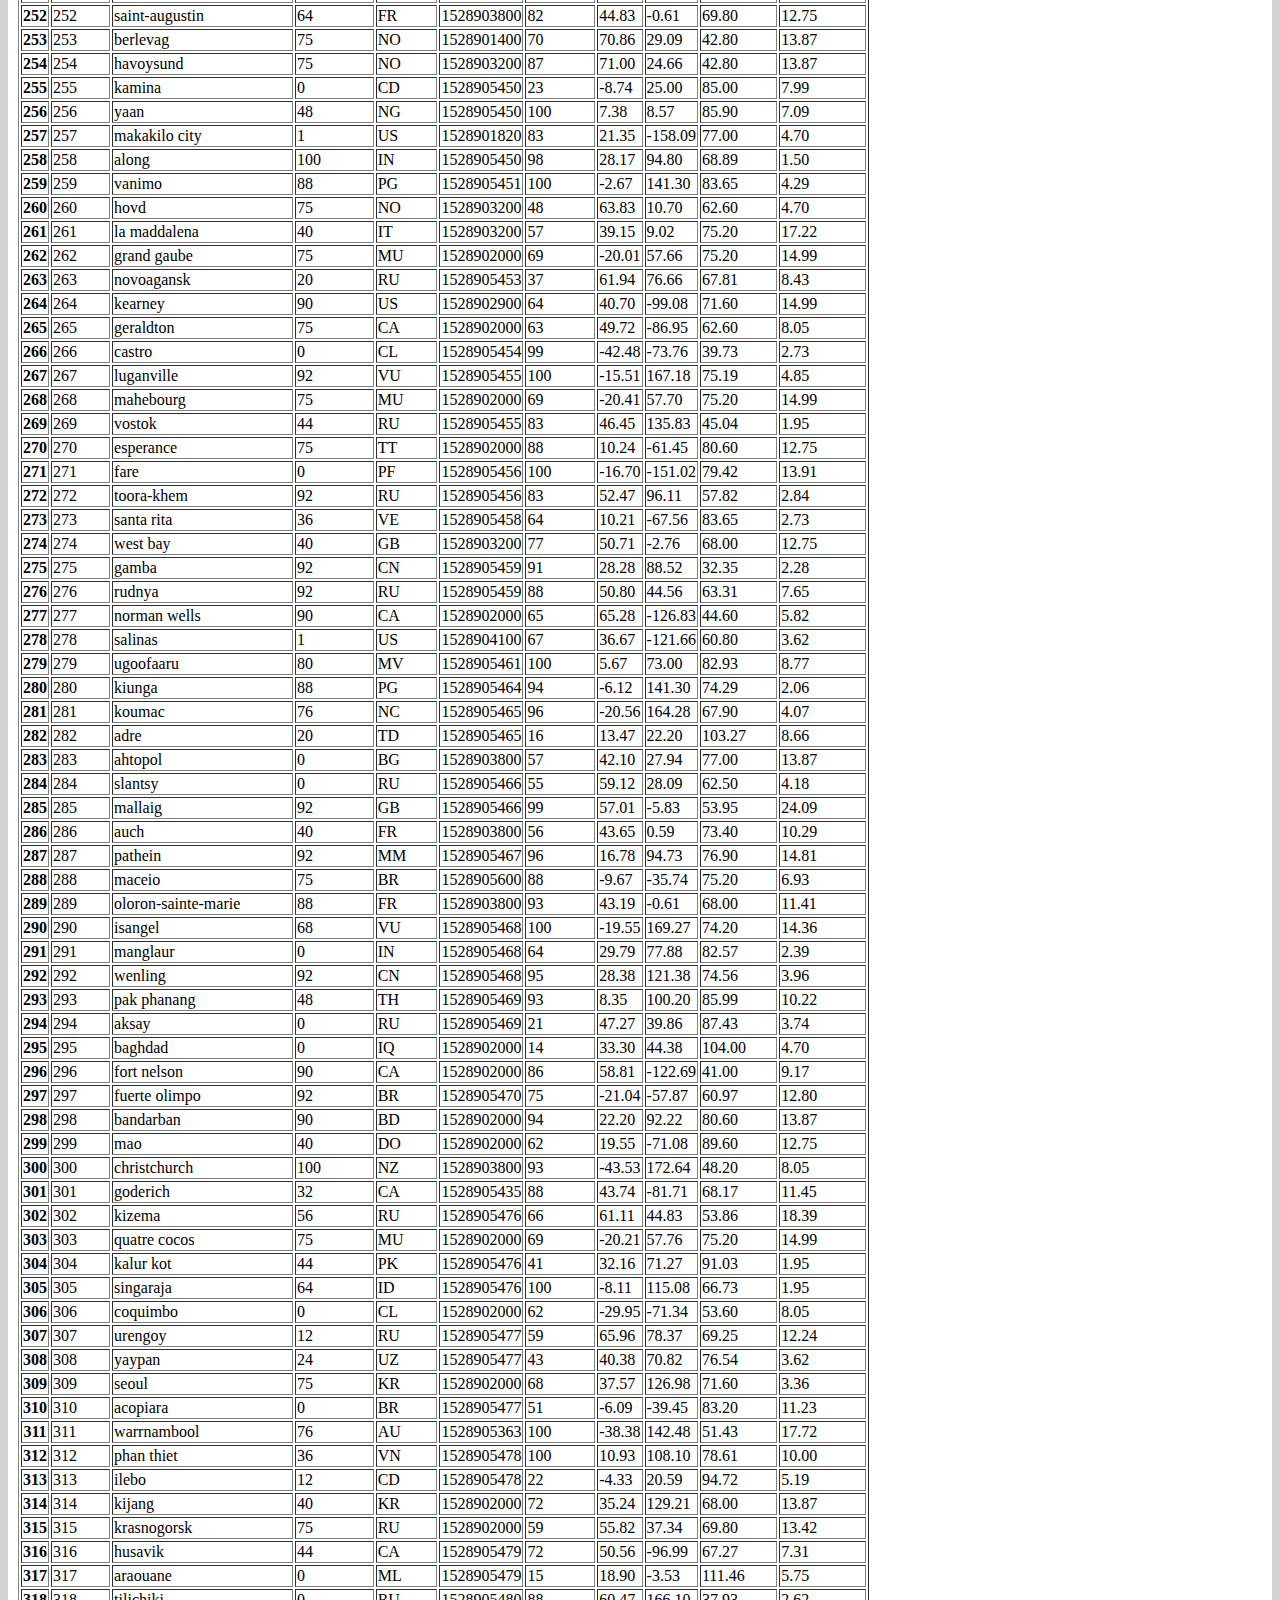
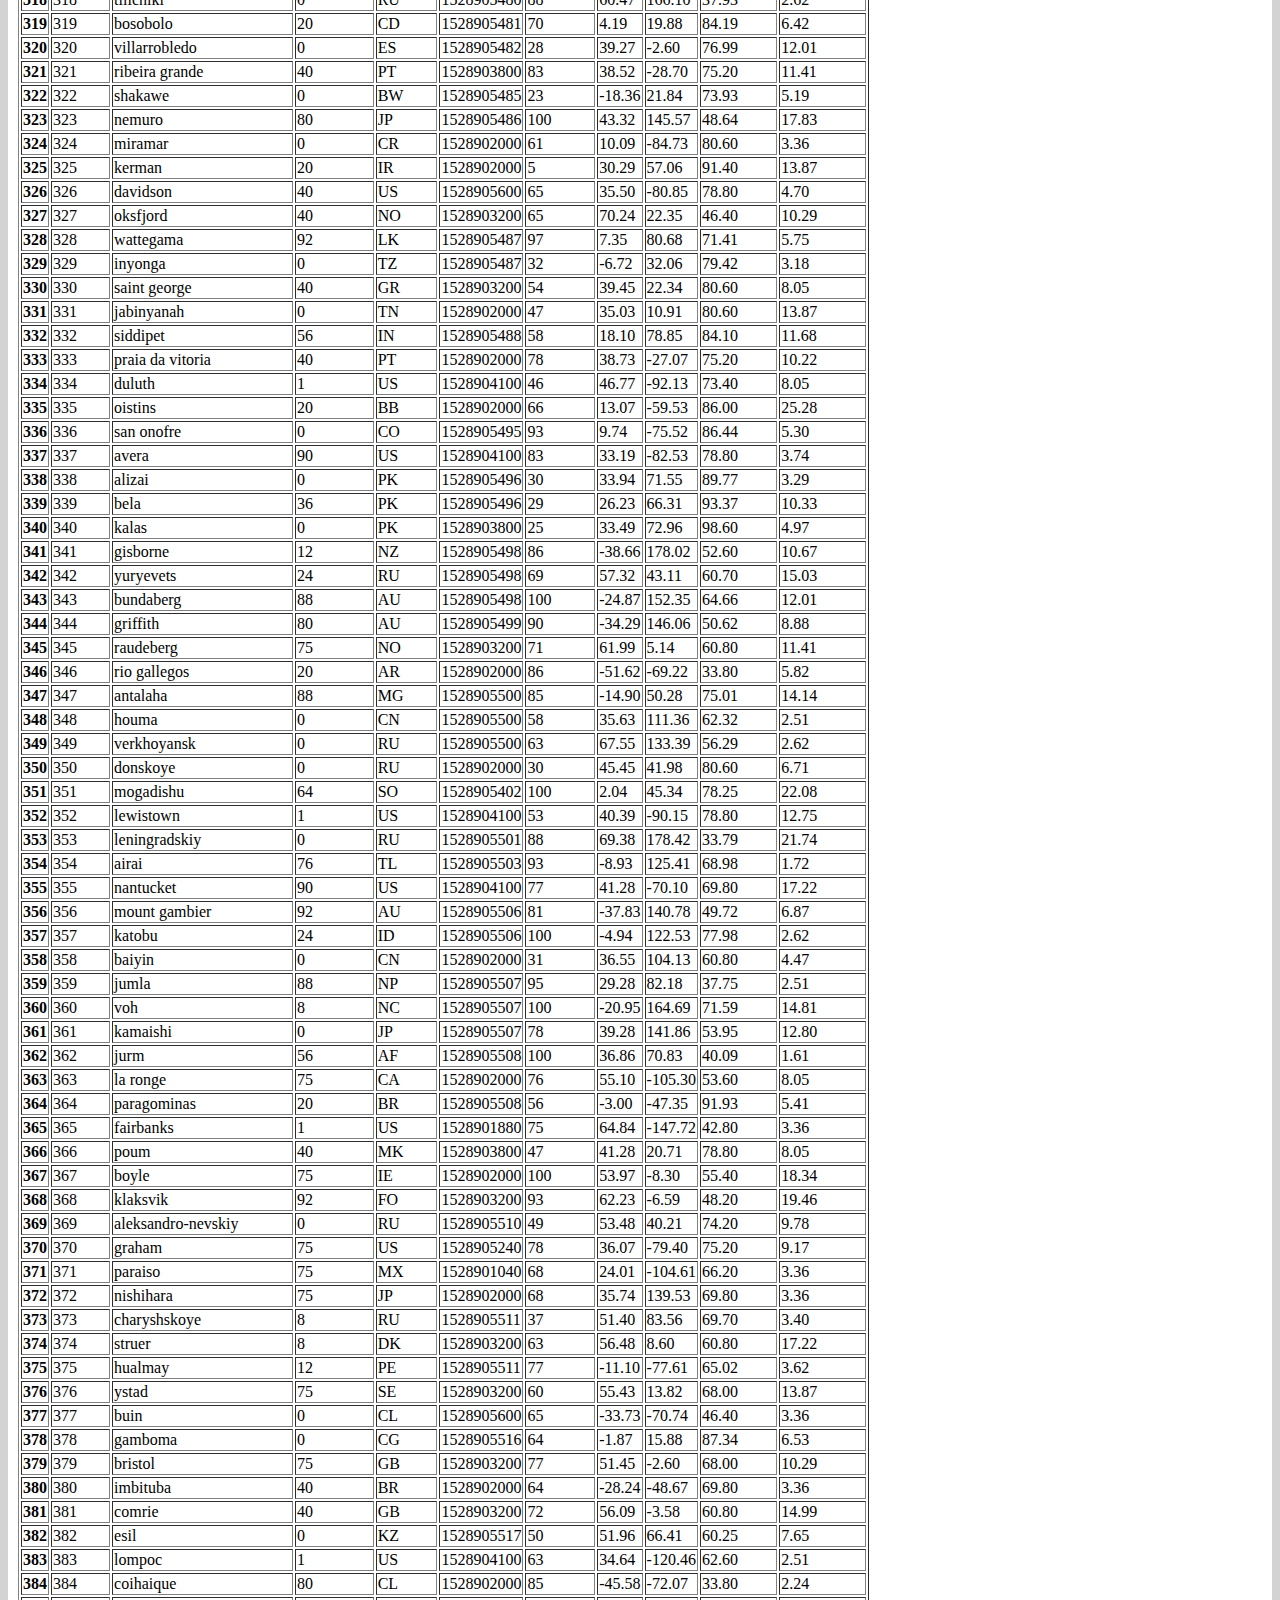
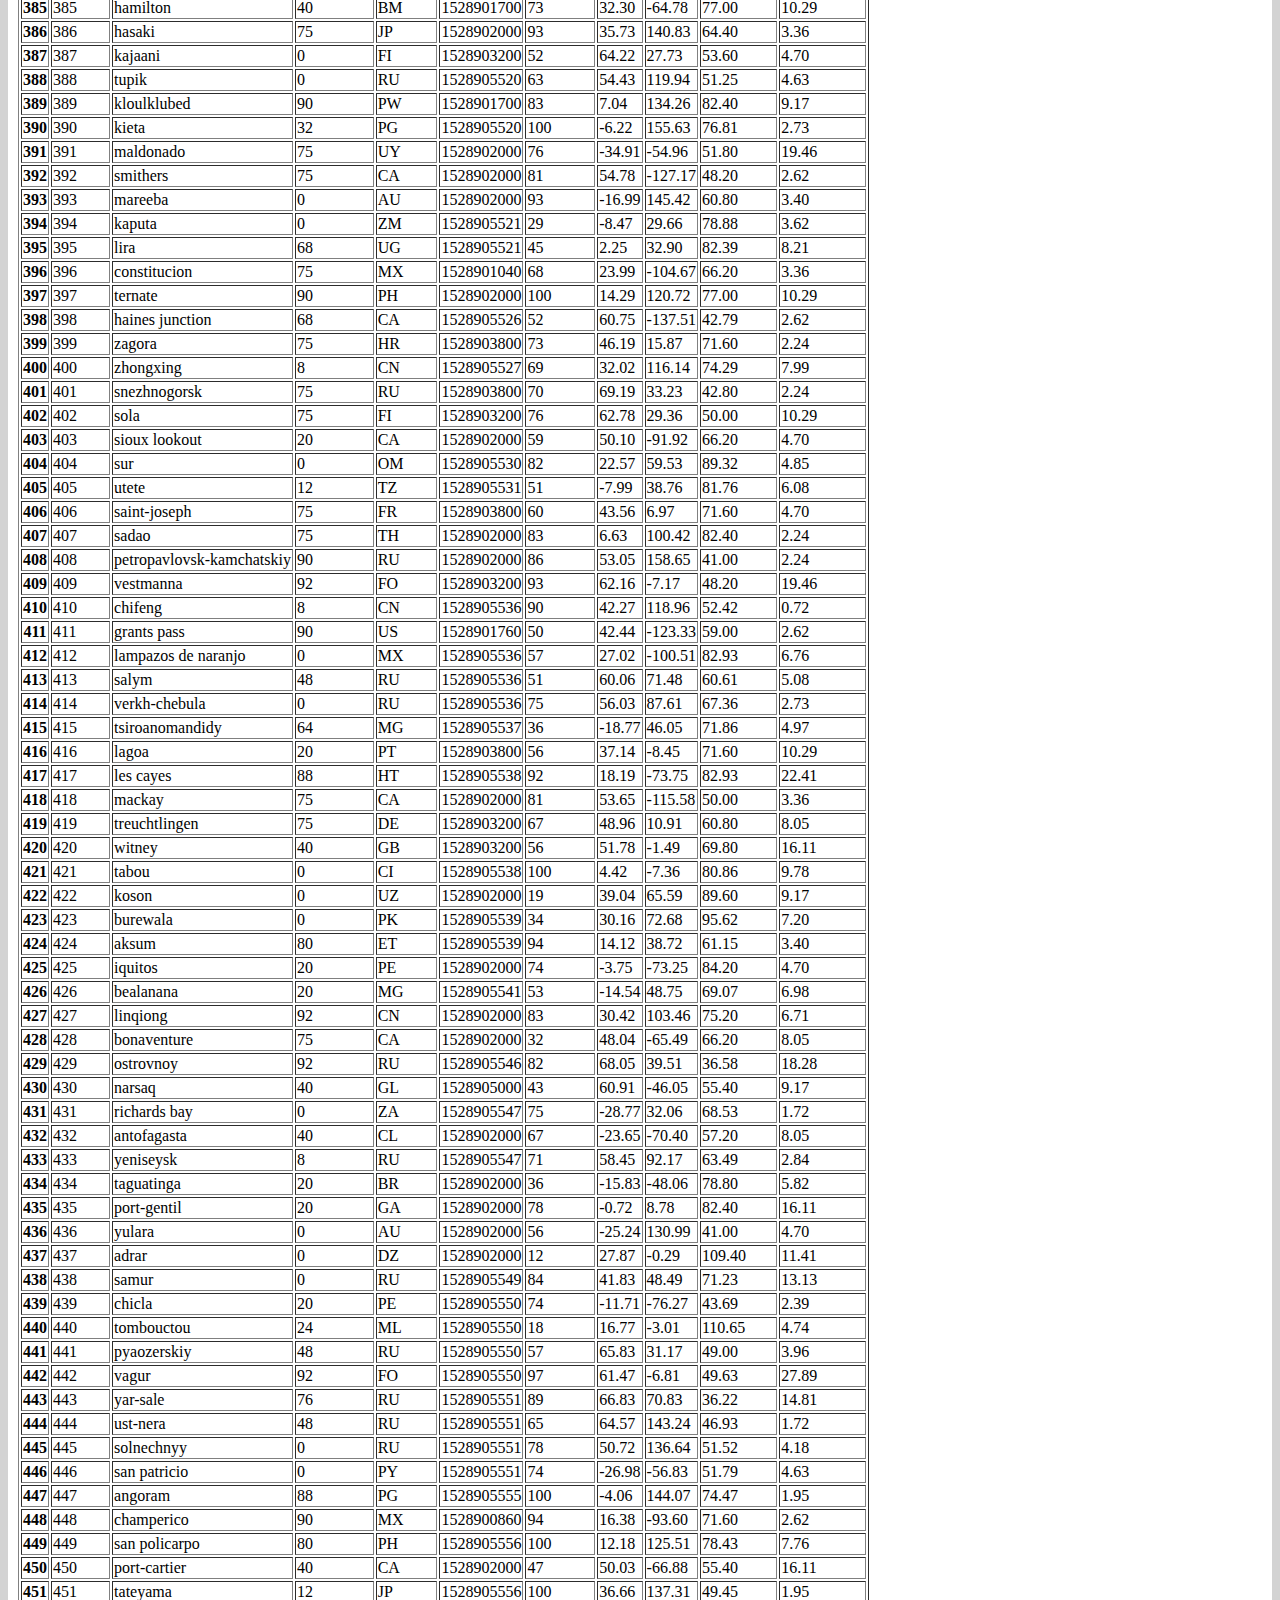
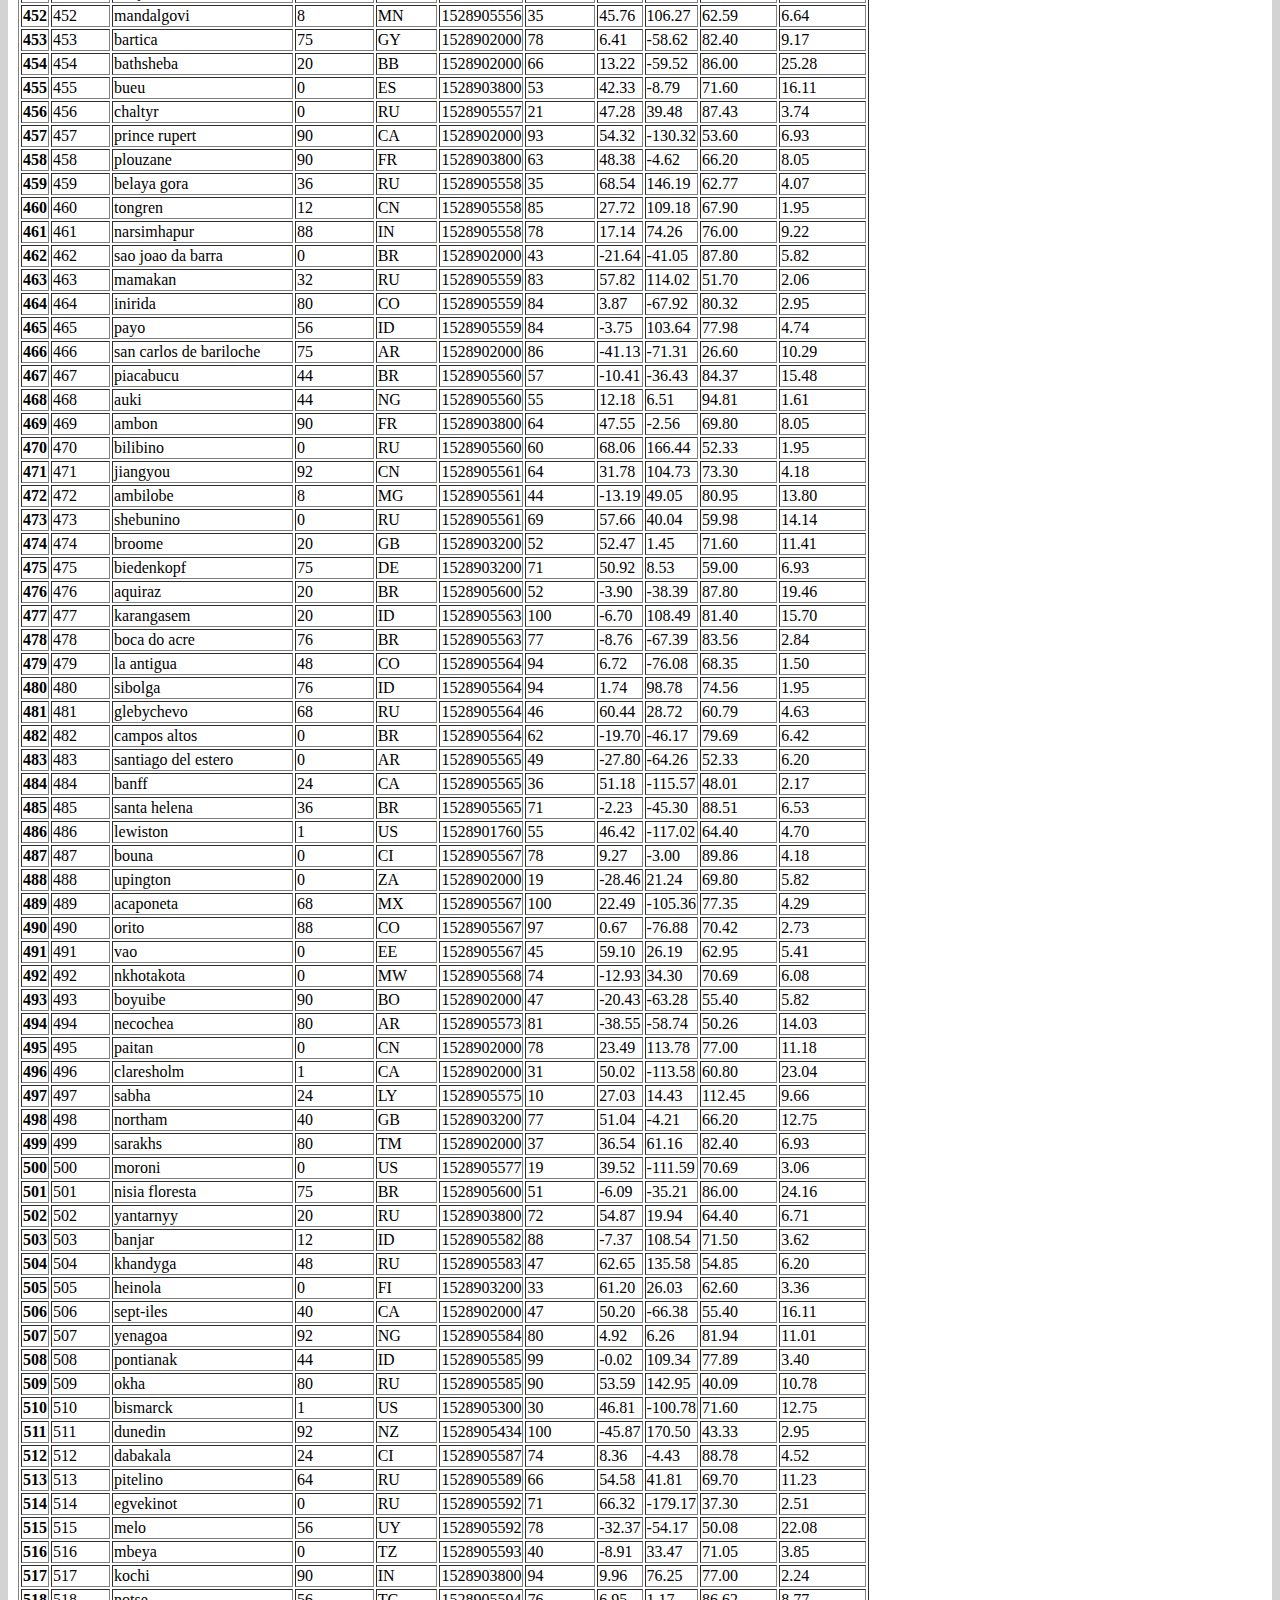
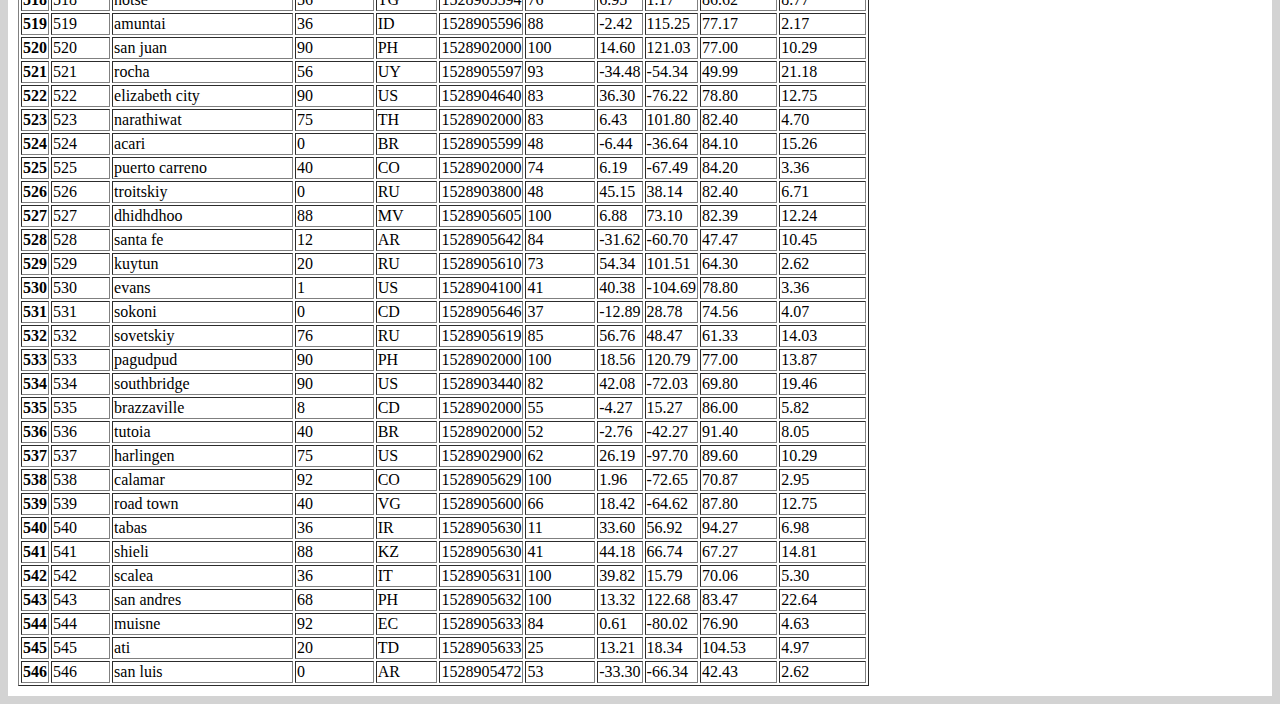
<file: Web_Visualizations/data.html>
<!DOCTYPE html>
<html lang="en">
<head>

    <meta charset="UTF-8">
    <meta http-equiv="X-UA-Compatible" content="IE=edge">
    <meta name="viewport" content="width=device-width, initial-scale=1.0">
    <title>Document</title>
    <!-- Bootstrap CDN -->
    <link href="https://cdn.jsdelivr.net/npm/bootstrap@5.0.2/dist/css/bootstrap.min.css" rel="stylesheet" integrity="sha384-EVSTQN3/azprG1Anm3QDgpJLIm9Nao0Yz1ztcQTwFspd3yD65VohhpuuCOmLASjC" crossorigin="anonymous">
    <!-- link document to styles.css -->
    <link rel="stylesheet" href="styles.css">
    

</head>
<body>
  <!-- Creates the Navbar -->
  <nav class="navbar navbar-expand-lg navbar-light bg-light">
    <div class="container-fluid">
      <a class="navbar-brand" href="home.html">Latitude</a>
      <button class="navbar-toggler" type="button" data-bs-toggle="collapse" data-bs-target="#navbarNavDropdown" aria-controls="navbarNavDropdown" aria-expanded="false" aria-label="Toggle navigation">
        <span class="navbar-toggler-icon"></span>
      </button>
      <div class="collapse navbar-collapse" id="navbarNavDropdown">
        <ul class="navbar-nav ms-auto">
          <li class="nav-item dropdown">
            <a class="nav-link dropdown-toggle" href="#" id="navbarDropdownMenuLink" role="button" data-bs-toggle="dropdown" aria-expanded="false">
              Plots
            </a>
            <ul class="dropdown-menu" aria-labelledby="navbarDropdownMenuLink">
              <li><a class="dropdown-item" href="viz_1.html">Max Temperature</a></li>
              <li><a class="dropdown-item" href="viz_2.html">Humidity</a></li>
              <li><a class="dropdown-item" href="viz_3.html">Cloudiness</a></li>
              <li><a class="dropdown-item" href="viz_4.html">Wind Speed</a></li>
            </ul>
          </li>
          <li class="nav-item">
            <a class="nav-link" href="comparisons.html">Comparison</a>
          </li>
          <li class="nav-item">
            <a class="nav-link" href="data.html">Data</a>
          </li>
        </ul>
      </div>
    </div>
  </nav>
    

  <div class="container">

    <!-- Row 1 -->
    <div class="row">
      <div class="col-md-12">
        <h1>Data</h1>
        <hr class="my-4">
        <p>The following table includes all the data used for this project.</p>
        <table border="1" class="dataframe table table-striped table-hover">
            <thead>
              <tr style="text-align: left;">
                <th></th>
                <th>City_ID</th>
                <th>City</th>
                <th>Cloudiness</th>
                <th>Country</th>
                <th>Date</th>
                <th>Humidity</th>
                <th>Lat</th>
                <th>Lng</th>
                <th>Max Temp</th>
                <th>Wind Speed</th>
              </tr>
            </thead>
            <tbody>
              <tr>
                <th>0</th>
                <td>0</td>
                <td>jacareacanga</td>
                <td>0</td>
                <td>BR</td>
                <td>1528902000</td>
                <td>62</td>
                <td>-6.22</td>
                <td>-57.76</td>
                <td>89.60</td>
                <td>6.93</td>
              </tr>
              <tr>
                <th>1</th>
                <td>1</td>
                <td>kaitangata</td>
                <td>100</td>
                <td>NZ</td>
                <td>1528905304</td>
                <td>94</td>
                <td>-46.28</td>
                <td>169.85</td>
                <td>42.61</td>
                <td>5.64</td>
              </tr>
              <tr>
                <th>2</th>
                <td>2</td>
                <td>goulburn</td>
                <td>20</td>
                <td>AU</td>
                <td>1528905078</td>
                <td>91</td>
                <td>-34.75</td>
                <td>149.72</td>
                <td>44.32</td>
                <td>10.11</td>
              </tr>
              <tr>
                <th>3</th>
                <td>3</td>
                <td>lata</td>
                <td>76</td>
                <td>IN</td>
                <td>1528905305</td>
                <td>89</td>
                <td>30.78</td>
                <td>78.62</td>
                <td>59.89</td>
                <td>0.94</td>
              </tr>
              <tr>
                <th>4</th>
                <td>4</td>
                <td>chokurdakh</td>
                <td>0</td>
                <td>RU</td>
                <td>1528905306</td>
                <td>88</td>
                <td>70.62</td>
                <td>147.90</td>
                <td>32.17</td>
                <td>2.95</td>
              </tr>
              <tr>
                <th>5</th>
                <td>5</td>
                <td>martyush</td>
                <td>92</td>
                <td>RU</td>
                <td>1528905306</td>
                <td>94</td>
                <td>56.40</td>
                <td>61.89</td>
                <td>55.03</td>
                <td>9.33</td>
              </tr>
              <tr>
                <th>6</th>
                <td>6</td>
                <td>hobart</td>
                <td>20</td>
                <td>AU</td>
                <td>1528902000</td>
                <td>87</td>
                <td>-42.88</td>
                <td>147.33</td>
                <td>44.60</td>
                <td>8.05</td>
              </tr>
              <tr>
                <th>7</th>
                <td>7</td>
                <td>broken hill</td>
                <td>0</td>
                <td>AU</td>
                <td>1528905311</td>
                <td>88</td>
                <td>-31.97</td>
                <td>141.45</td>
                <td>44.50</td>
                <td>7.31</td>
              </tr>
              <tr>
                <th>8</th>
                <td>8</td>
                <td>harnosand</td>
                <td>0</td>
                <td>SE</td>
                <td>1528903200</td>
                <td>44</td>
                <td>62.63</td>
                <td>17.94</td>
                <td>60.80</td>
                <td>13.87</td>
              </tr>
              <tr>
                <th>9</th>
                <td>9</td>
                <td>tuatapere</td>
                <td>0</td>
                <td>NZ</td>
                <td>1528905312</td>
                <td>100</td>
                <td>-46.13</td>
                <td>167.69</td>
                <td>38.92</td>
                <td>3.40</td>
              </tr>
              <tr>
                <th>10</th>
                <td>10</td>
                <td>puerto ayora</td>
                <td>90</td>
                <td>EC</td>
                <td>1528902000</td>
                <td>69</td>
                <td>-0.74</td>
                <td>-90.35</td>
                <td>77.00</td>
                <td>13.87</td>
              </tr>
              <tr>
                <th>11</th>
                <td>11</td>
                <td>havre-saint-pierre</td>
                <td>75</td>
                <td>CA</td>
                <td>1528902000</td>
                <td>58</td>
                <td>50.23</td>
                <td>-63.60</td>
                <td>53.60</td>
                <td>19.46</td>
              </tr>
              <tr>
                <th>12</th>
                <td>12</td>
                <td>punta arenas</td>
                <td>0</td>
                <td>CL</td>
                <td>1528902000</td>
                <td>100</td>
                <td>-53.16</td>
                <td>-70.91</td>
                <td>35.60</td>
                <td>9.17</td>
              </tr>
              <tr>
                <th>13</th>
                <td>13</td>
                <td>tasiilaq</td>
                <td>75</td>
                <td>GL</td>
                <td>1528901400</td>
                <td>60</td>
                <td>65.61</td>
                <td>-37.64</td>
                <td>39.20</td>
                <td>2.24</td>
              </tr>
              <tr>
                <th>14</th>
                <td>14</td>
                <td>chapais</td>
                <td>40</td>
                <td>CA</td>
                <td>1528902000</td>
                <td>38</td>
                <td>49.78</td>
                <td>-74.86</td>
                <td>59.00</td>
                <td>10.29</td>
              </tr>
              <tr>
                <th>15</th>
                <td>15</td>
                <td>avarua</td>
                <td>40</td>
                <td>CK</td>
                <td>1528902000</td>
                <td>56</td>
                <td>-21.21</td>
                <td>-159.78</td>
                <td>73.40</td>
                <td>10.29</td>
              </tr>
              <tr>
                <th>16</th>
                <td>16</td>
                <td>hofn</td>
                <td>75</td>
                <td>IS</td>
                <td>1528902000</td>
                <td>87</td>
                <td>64.25</td>
                <td>-15.21</td>
                <td>51.80</td>
                <td>8.05</td>
              </tr>
              <tr>
                <th>17</th>
                <td>17</td>
                <td>yukamenskoye</td>
                <td>92</td>
                <td>RU</td>
                <td>1528905315</td>
                <td>98</td>
                <td>57.89</td>
                <td>52.24</td>
                <td>56.65</td>
                <td>10.22</td>
              </tr>
              <tr>
                <th>18</th>
                <td>18</td>
                <td>khandbari</td>
                <td>80</td>
                <td>NP</td>
                <td>1528905315</td>
                <td>67</td>
                <td>27.38</td>
                <td>87.21</td>
                <td>44.59</td>
                <td>1.39</td>
              </tr>
              <tr>
                <th>19</th>
                <td>19</td>
                <td>bethel</td>
                <td>1</td>
                <td>US</td>
                <td>1528901580</td>
                <td>93</td>
                <td>60.79</td>
                <td>-161.76</td>
                <td>44.60</td>
                <td>8.05</td>
              </tr>
              <tr>
                <th>20</th>
                <td>20</td>
                <td>ushuaia</td>
                <td>75</td>
                <td>AR</td>
                <td>1528902000</td>
                <td>64</td>
                <td>-54.81</td>
                <td>-68.31</td>
                <td>41.00</td>
                <td>3.36</td>
              </tr>
              <tr>
                <th>21</th>
                <td>21</td>
                <td>east london</td>
                <td>0</td>
                <td>ZA</td>
                <td>1528902000</td>
                <td>37</td>
                <td>-33.02</td>
                <td>27.91</td>
                <td>69.80</td>
                <td>5.82</td>
              </tr>
              <tr>
                <th>22</th>
                <td>22</td>
                <td>bluff</td>
                <td>76</td>
                <td>AU</td>
                <td>1528905321</td>
                <td>76</td>
                <td>-23.58</td>
                <td>149.07</td>
                <td>61.96</td>
                <td>4.74</td>
              </tr>
              <tr>
                <th>23</th>
                <td>23</td>
                <td>mount isa</td>
                <td>75</td>
                <td>AU</td>
                <td>1528902000</td>
                <td>100</td>
                <td>-20.73</td>
                <td>139.49</td>
                <td>64.40</td>
                <td>3.29</td>
              </tr>
              <tr>
                <th>24</th>
                <td>24</td>
                <td>pevek</td>
                <td>0</td>
                <td>RU</td>
                <td>1528905321</td>
                <td>71</td>
                <td>69.70</td>
                <td>170.27</td>
                <td>36.94</td>
                <td>6.98</td>
              </tr>
              <tr>
                <th>25</th>
                <td>25</td>
                <td>gao</td>
                <td>24</td>
                <td>ML</td>
                <td>1528905321</td>
                <td>16</td>
                <td>16.28</td>
                <td>-0.04</td>
                <td>110.02</td>
                <td>4.97</td>
              </tr>
              <tr>
                <th>26</th>
                <td>26</td>
                <td>cabo san lucas</td>
                <td>75</td>
                <td>MX</td>
                <td>1528901160</td>
                <td>74</td>
                <td>22.89</td>
                <td>-109.91</td>
                <td>84.20</td>
                <td>10.29</td>
              </tr>
              <tr>
                <th>27</th>
                <td>27</td>
                <td>sao filipe</td>
                <td>0</td>
                <td>CV</td>
                <td>1528905323</td>
                <td>88</td>
                <td>14.90</td>
                <td>-24.50</td>
                <td>75.73</td>
                <td>13.02</td>
              </tr>
              <tr>
                <th>28</th>
                <td>28</td>
                <td>tiksi</td>
                <td>44</td>
                <td>RU</td>
                <td>1528905298</td>
                <td>58</td>
                <td>71.64</td>
                <td>128.87</td>
                <td>57.73</td>
                <td>10.11</td>
              </tr>
              <tr>
                <th>29</th>
                <td>29</td>
                <td>busselton</td>
                <td>92</td>
                <td>AU</td>
                <td>1528905323</td>
                <td>100</td>
                <td>-33.64</td>
                <td>115.35</td>
                <td>60.43</td>
                <td>10.56</td>
              </tr>
              <tr>
                <th>30</th>
                <td>30</td>
                <td>alofi</td>
                <td>76</td>
                <td>NU</td>
                <td>1528902000</td>
                <td>88</td>
                <td>-19.06</td>
                <td>-169.92</td>
                <td>71.60</td>
                <td>3.36</td>
              </tr>
              <tr>
                <th>31</th>
                <td>31</td>
                <td>ola</td>
                <td>75</td>
                <td>RU</td>
                <td>1528902000</td>
                <td>100</td>
                <td>59.58</td>
                <td>151.30</td>
                <td>42.80</td>
                <td>7.76</td>
              </tr>
              <tr>
                <th>32</th>
                <td>32</td>
                <td>atar</td>
                <td>20</td>
                <td>MR</td>
                <td>1528902000</td>
                <td>19</td>
                <td>20.52</td>
                <td>-13.05</td>
                <td>91.40</td>
                <td>9.17</td>
              </tr>
              <tr>
                <th>33</th>
                <td>33</td>
                <td>rikitea</td>
                <td>0</td>
                <td>PF</td>
                <td>1528905325</td>
                <td>100</td>
                <td>-23.12</td>
                <td>-134.97</td>
                <td>73.57</td>
                <td>8.66</td>
              </tr>
              <tr>
                <th>34</th>
                <td>34</td>
                <td>hermanus</td>
                <td>0</td>
                <td>ZA</td>
                <td>1528905325</td>
                <td>24</td>
                <td>-34.42</td>
                <td>19.24</td>
                <td>77.17</td>
                <td>8.66</td>
              </tr>
              <tr>
                <th>35</th>
                <td>35</td>
                <td>ponta delgada</td>
                <td>75</td>
                <td>PT</td>
                <td>1528903800</td>
                <td>88</td>
                <td>37.73</td>
                <td>-25.67</td>
                <td>71.60</td>
                <td>12.75</td>
              </tr>
              <tr>
                <th>36</th>
                <td>36</td>
                <td>bambari</td>
                <td>24</td>
                <td>CF</td>
                <td>1528905326</td>
                <td>84</td>
                <td>5.77</td>
                <td>20.68</td>
                <td>81.85</td>
                <td>7.65</td>
              </tr>
              <tr>
                <th>37</th>
                <td>37</td>
                <td>cap malheureux</td>
                <td>75</td>
                <td>MU</td>
                <td>1528902000</td>
                <td>69</td>
                <td>-19.98</td>
                <td>57.61</td>
                <td>75.20</td>
                <td>14.99</td>
              </tr>
              <tr>
                <th>38</th>
                <td>38</td>
                <td>puerto escondido</td>
                <td>75</td>
                <td>MX</td>
                <td>1528901100</td>
                <td>65</td>
                <td>15.86</td>
                <td>-97.07</td>
                <td>80.60</td>
                <td>3.36</td>
              </tr>
              <tr>
                <th>39</th>
                <td>39</td>
                <td>qaanaaq</td>
                <td>32</td>
                <td>GL</td>
                <td>1528905330</td>
                <td>100</td>
                <td>77.48</td>
                <td>-69.36</td>
                <td>31.45</td>
                <td>6.31</td>
              </tr>
              <tr>
                <th>40</th>
                <td>40</td>
                <td>new norfolk</td>
                <td>20</td>
                <td>AU</td>
                <td>1528902000</td>
                <td>87</td>
                <td>-42.78</td>
                <td>147.06</td>
                <td>44.60</td>
                <td>8.05</td>
              </tr>
              <tr>
                <th>41</th>
                <td>41</td>
                <td>najran</td>
                <td>40</td>
                <td>SA</td>
                <td>1528902000</td>
                <td>13</td>
                <td>17.54</td>
                <td>44.22</td>
                <td>98.60</td>
                <td>11.41</td>
              </tr>
              <tr>
                <th>42</th>
                <td>42</td>
                <td>isla mujeres</td>
                <td>90</td>
                <td>MX</td>
                <td>1528904340</td>
                <td>100</td>
                <td>21.23</td>
                <td>-86.73</td>
                <td>75.20</td>
                <td>16.11</td>
              </tr>
              <tr>
                <th>43</th>
                <td>43</td>
                <td>mar del plata</td>
                <td>0</td>
                <td>AR</td>
                <td>1528905297</td>
                <td>100</td>
                <td>-46.43</td>
                <td>-67.52</td>
                <td>32.53</td>
                <td>7.31</td>
              </tr>
              <tr>
                <th>44</th>
                <td>44</td>
                <td>provideniya</td>
                <td>0</td>
                <td>RU</td>
                <td>1528905332</td>
                <td>91</td>
                <td>64.42</td>
                <td>-173.23</td>
                <td>40.63</td>
                <td>10.78</td>
              </tr>
              <tr>
                <th>45</th>
                <td>45</td>
                <td>jamestown</td>
                <td>12</td>
                <td>AU</td>
                <td>1528905333</td>
                <td>88</td>
                <td>-33.21</td>
                <td>138.60</td>
                <td>43.15</td>
                <td>10.89</td>
              </tr>
              <tr>
                <th>46</th>
                <td>46</td>
                <td>medicine hat</td>
                <td>20</td>
                <td>CA</td>
                <td>1528902000</td>
                <td>34</td>
                <td>50.04</td>
                <td>-110.68</td>
                <td>66.20</td>
                <td>14.99</td>
              </tr>
              <tr>
                <th>47</th>
                <td>47</td>
                <td>katsuura</td>
                <td>8</td>
                <td>JP</td>
                <td>1528905334</td>
                <td>88</td>
                <td>33.93</td>
                <td>134.50</td>
                <td>62.05</td>
                <td>7.54</td>
              </tr>
              <tr>
                <th>48</th>
                <td>48</td>
                <td>aklavik</td>
                <td>20</td>
                <td>CA</td>
                <td>1528902000</td>
                <td>53</td>
                <td>68.22</td>
                <td>-135.01</td>
                <td>51.80</td>
                <td>11.41</td>
              </tr>
              <tr>
                <th>49</th>
                <td>49</td>
                <td>tuktoyaktuk</td>
                <td>20</td>
                <td>CA</td>
                <td>1528902000</td>
                <td>61</td>
                <td>69.44</td>
                <td>-133.03</td>
                <td>46.40</td>
                <td>6.93</td>
              </tr>
              <tr>
                <th>50</th>
                <td>50</td>
                <td>kapaa</td>
                <td>90</td>
                <td>US</td>
                <td>1528901760</td>
                <td>88</td>
                <td>22.08</td>
                <td>-159.32</td>
                <td>75.20</td>
                <td>14.99</td>
              </tr>
              <tr>
                <th>51</th>
                <td>51</td>
                <td>mildura</td>
                <td>0</td>
                <td>AU</td>
                <td>1528905300</td>
                <td>92</td>
                <td>-34.18</td>
                <td>142.16</td>
                <td>45.67</td>
                <td>9.66</td>
              </tr>
              <tr>
                <th>52</th>
                <td>52</td>
                <td>souillac</td>
                <td>75</td>
                <td>FR</td>
                <td>1528903800</td>
                <td>49</td>
                <td>45.60</td>
                <td>-0.60</td>
                <td>73.40</td>
                <td>10.29</td>
              </tr>
              <tr>
                <th>53</th>
                <td>53</td>
                <td>lorengau</td>
                <td>100</td>
                <td>PG</td>
                <td>1528905336</td>
                <td>100</td>
                <td>-2.02</td>
                <td>147.27</td>
                <td>80.59</td>
                <td>3.85</td>
              </tr>
              <tr>
                <th>54</th>
                <td>54</td>
                <td>praia</td>
                <td>20</td>
                <td>BR</td>
                <td>1528902000</td>
                <td>47</td>
                <td>-20.25</td>
                <td>-43.81</td>
                <td>82.40</td>
                <td>3.36</td>
              </tr>
              <tr>
                <th>55</th>
                <td>55</td>
                <td>port alfred</td>
                <td>0</td>
                <td>ZA</td>
                <td>1528905338</td>
                <td>50</td>
                <td>-33.59</td>
                <td>26.89</td>
                <td>76.54</td>
                <td>7.20</td>
              </tr>
              <tr>
                <th>56</th>
                <td>56</td>
                <td>barranca</td>
                <td>0</td>
                <td>PE</td>
                <td>1528905339</td>
                <td>98</td>
                <td>-10.75</td>
                <td>-77.76</td>
                <td>61.87</td>
                <td>9.89</td>
              </tr>
              <tr>
                <th>57</th>
                <td>57</td>
                <td>nome</td>
                <td>40</td>
                <td>US</td>
                <td>1528902900</td>
                <td>70</td>
                <td>30.04</td>
                <td>-94.42</td>
                <td>87.80</td>
                <td>3.36</td>
              </tr>
              <tr>
                <th>58</th>
                <td>58</td>
                <td>matay</td>
                <td>0</td>
                <td>EG</td>
                <td>1528905339</td>
                <td>23</td>
                <td>28.42</td>
                <td>30.79</td>
                <td>97.69</td>
                <td>6.98</td>
              </tr>
              <tr>
                <th>59</th>
                <td>59</td>
                <td>saskylakh</td>
                <td>48</td>
                <td>RU</td>
                <td>1528905339</td>
                <td>55</td>
                <td>71.97</td>
                <td>114.09</td>
                <td>59.53</td>
                <td>5.86</td>
              </tr>
              <tr>
                <th>60</th>
                <td>60</td>
                <td>itarema</td>
                <td>0</td>
                <td>BR</td>
                <td>1528905340</td>
                <td>61</td>
                <td>-2.92</td>
                <td>-39.92</td>
                <td>88.33</td>
                <td>12.57</td>
              </tr>
              <tr>
                <th>61</th>
                <td>61</td>
                <td>butaritari</td>
                <td>56</td>
                <td>KI</td>
                <td>1528905340</td>
                <td>100</td>
                <td>3.07</td>
                <td>172.79</td>
                <td>81.13</td>
                <td>7.31</td>
              </tr>
              <tr>
                <th>62</th>
                <td>62</td>
                <td>peniche</td>
                <td>20</td>
                <td>PT</td>
                <td>1528903800</td>
                <td>64</td>
                <td>39.36</td>
                <td>-9.38</td>
                <td>75.20</td>
                <td>12.75</td>
              </tr>
              <tr>
                <th>63</th>
                <td>63</td>
                <td>beloha</td>
                <td>0</td>
                <td>MG</td>
                <td>1528905340</td>
                <td>57</td>
                <td>-25.17</td>
                <td>45.06</td>
                <td>71.95</td>
                <td>16.37</td>
              </tr>
              <tr>
                <th>64</th>
                <td>64</td>
                <td>anadyr</td>
                <td>0</td>
                <td>RU</td>
                <td>1528902000</td>
                <td>57</td>
                <td>64.73</td>
                <td>177.51</td>
                <td>48.20</td>
                <td>4.47</td>
              </tr>
              <tr>
                <th>65</th>
                <td>65</td>
                <td>luderitz</td>
                <td>12</td>
                <td>NaN</td>
                <td>1528905342</td>
                <td>64</td>
                <td>-26.65</td>
                <td>15.16</td>
                <td>64.03</td>
                <td>17.38</td>
              </tr>
              <tr>
                <th>66</th>
                <td>66</td>
                <td>rochester</td>
                <td>1</td>
                <td>US</td>
                <td>1528902960</td>
                <td>37</td>
                <td>44.02</td>
                <td>-92.46</td>
                <td>73.40</td>
                <td>6.93</td>
              </tr>
              <tr>
                <th>67</th>
                <td>67</td>
                <td>bosaso</td>
                <td>0</td>
                <td>SO</td>
                <td>1528905347</td>
                <td>86</td>
                <td>11.28</td>
                <td>49.18</td>
                <td>89.77</td>
                <td>3.96</td>
              </tr>
              <tr>
                <th>68</th>
                <td>68</td>
                <td>faanui</td>
                <td>0</td>
                <td>PF</td>
                <td>1528905347</td>
                <td>100</td>
                <td>-16.48</td>
                <td>-151.75</td>
                <td>79.96</td>
                <td>11.79</td>
              </tr>
              <tr>
                <th>69</th>
                <td>69</td>
                <td>grindavik</td>
                <td>75</td>
                <td>IS</td>
                <td>1528902000</td>
                <td>70</td>
                <td>63.84</td>
                <td>-22.43</td>
                <td>48.20</td>
                <td>5.82</td>
              </tr>
              <tr>
                <th>70</th>
                <td>70</td>
                <td>margate</td>
                <td>20</td>
                <td>AU</td>
                <td>1528902000</td>
                <td>87</td>
                <td>-43.03</td>
                <td>147.26</td>
                <td>44.60</td>
                <td>8.05</td>
              </tr>
              <tr>
                <th>71</th>
                <td>71</td>
                <td>marsh harbour</td>
                <td>88</td>
                <td>BS</td>
                <td>1528905349</td>
                <td>95</td>
                <td>26.54</td>
                <td>-77.06</td>
                <td>82.39</td>
                <td>10.00</td>
              </tr>
              <tr>
                <th>72</th>
                <td>72</td>
                <td>comodoro rivadavia</td>
                <td>40</td>
                <td>AR</td>
                <td>1528902000</td>
                <td>60</td>
                <td>-45.87</td>
                <td>-67.48</td>
                <td>42.80</td>
                <td>9.17</td>
              </tr>
              <tr>
                <th>73</th>
                <td>73</td>
                <td>upernavik</td>
                <td>92</td>
                <td>GL</td>
                <td>1528905350</td>
                <td>100</td>
                <td>72.79</td>
                <td>-56.15</td>
                <td>29.29</td>
                <td>3.74</td>
              </tr>
              <tr>
                <th>74</th>
                <td>74</td>
                <td>uige</td>
                <td>0</td>
                <td>AO</td>
                <td>1528905350</td>
                <td>29</td>
                <td>-7.61</td>
                <td>15.06</td>
                <td>86.80</td>
                <td>3.18</td>
              </tr>
              <tr>
                <th>75</th>
                <td>75</td>
                <td>bredasdorp</td>
                <td>0</td>
                <td>ZA</td>
                <td>1528902000</td>
                <td>23</td>
                <td>-34.53</td>
                <td>20.04</td>
                <td>82.40</td>
                <td>5.82</td>
              </tr>
              <tr>
                <th>76</th>
                <td>76</td>
                <td>bodden town</td>
                <td>40</td>
                <td>KY</td>
                <td>1528902000</td>
                <td>78</td>
                <td>19.28</td>
                <td>-81.25</td>
                <td>80.60</td>
                <td>16.11</td>
              </tr>
              <tr>
                <th>77</th>
                <td>77</td>
                <td>guerrero negro</td>
                <td>44</td>
                <td>MX</td>
                <td>1528905350</td>
                <td>88</td>
                <td>27.97</td>
                <td>-114.04</td>
                <td>63.85</td>
                <td>3.74</td>
              </tr>
              <tr>
                <th>78</th>
                <td>78</td>
                <td>bilma</td>
                <td>0</td>
                <td>NE</td>
                <td>1528905351</td>
                <td>12</td>
                <td>18.69</td>
                <td>12.92</td>
                <td>110.47</td>
                <td>4.63</td>
              </tr>
              <tr>
                <th>79</th>
                <td>79</td>
                <td>carnarvon</td>
                <td>0</td>
                <td>ZA</td>
                <td>1528905351</td>
                <td>30</td>
                <td>-30.97</td>
                <td>22.13</td>
                <td>60.43</td>
                <td>14.25</td>
              </tr>
              <tr>
                <th>80</th>
                <td>80</td>
                <td>ponta do sol</td>
                <td>12</td>
                <td>BR</td>
                <td>1528905352</td>
                <td>72</td>
                <td>-20.63</td>
                <td>-46.00</td>
                <td>78.25</td>
                <td>3.96</td>
              </tr>
              <tr>
                <th>81</th>
                <td>81</td>
                <td>vila franca do campo</td>
                <td>75</td>
                <td>PT</td>
                <td>1528903800</td>
                <td>88</td>
                <td>37.72</td>
                <td>-25.43</td>
                <td>71.60</td>
                <td>12.75</td>
              </tr>
              <tr>
                <th>82</th>
                <td>82</td>
                <td>puerto del rosario</td>
                <td>20</td>
                <td>ES</td>
                <td>1528903800</td>
                <td>60</td>
                <td>28.50</td>
                <td>-13.86</td>
                <td>73.40</td>
                <td>17.22</td>
              </tr>
              <tr>
                <th>83</th>
                <td>83</td>
                <td>sitka</td>
                <td>20</td>
                <td>US</td>
                <td>1528905353</td>
                <td>92</td>
                <td>37.17</td>
                <td>-99.65</td>
                <td>74.02</td>
                <td>5.97</td>
              </tr>
              <tr>
                <th>84</th>
                <td>84</td>
                <td>camacha</td>
                <td>75</td>
                <td>PT</td>
                <td>1528903800</td>
                <td>72</td>
                <td>33.08</td>
                <td>-16.33</td>
                <td>68.00</td>
                <td>16.11</td>
              </tr>
              <tr>
                <th>85</th>
                <td>85</td>
                <td>saint-philippe</td>
                <td>1</td>
                <td>CA</td>
                <td>1528902900</td>
                <td>54</td>
                <td>45.36</td>
                <td>-73.48</td>
                <td>78.80</td>
                <td>11.41</td>
              </tr>
              <tr>
                <th>86</th>
                <td>86</td>
                <td>port blair</td>
                <td>92</td>
                <td>IN</td>
                <td>1528905357</td>
                <td>97</td>
                <td>11.67</td>
                <td>92.75</td>
                <td>84.37</td>
                <td>25.10</td>
              </tr>
              <tr>
                <th>87</th>
                <td>87</td>
                <td>albany</td>
                <td>90</td>
                <td>US</td>
                <td>1528903860</td>
                <td>68</td>
                <td>42.65</td>
                <td>-73.75</td>
                <td>69.80</td>
                <td>3.36</td>
              </tr>
              <tr>
                <th>88</th>
                <td>88</td>
                <td>barrow</td>
                <td>88</td>
                <td>AR</td>
                <td>1528905182</td>
                <td>72</td>
                <td>-38.31</td>
                <td>-60.23</td>
                <td>50.26</td>
                <td>8.21</td>
              </tr>
              <tr>
                <th>89</th>
                <td>89</td>
                <td>qorveh</td>
                <td>92</td>
                <td>IR</td>
                <td>1528905357</td>
                <td>22</td>
                <td>35.17</td>
                <td>47.80</td>
                <td>76.72</td>
                <td>3.18</td>
              </tr>
              <tr>
                <th>90</th>
                <td>90</td>
                <td>san jeronimo</td>
                <td>90</td>
                <td>PE</td>
                <td>1528902000</td>
                <td>81</td>
                <td>-13.65</td>
                <td>-73.37</td>
                <td>46.40</td>
                <td>2.39</td>
              </tr>
              <tr>
                <th>91</th>
                <td>91</td>
                <td>mataura</td>
                <td>24</td>
                <td>NZ</td>
                <td>1528905299</td>
                <td>79</td>
                <td>-46.19</td>
                <td>168.86</td>
                <td>25.69</td>
                <td>3.18</td>
              </tr>
              <tr>
                <th>92</th>
                <td>92</td>
                <td>buala</td>
                <td>64</td>
                <td>SB</td>
                <td>1528905359</td>
                <td>100</td>
                <td>-8.15</td>
                <td>159.59</td>
                <td>78.70</td>
                <td>4.18</td>
              </tr>
              <tr>
                <th>93</th>
                <td>93</td>
                <td>eyl</td>
                <td>20</td>
                <td>SO</td>
                <td>1528905359</td>
                <td>57</td>
                <td>7.98</td>
                <td>49.82</td>
                <td>86.62</td>
                <td>22.41</td>
              </tr>
              <tr>
                <th>94</th>
                <td>94</td>
                <td>abu dhabi</td>
                <td>0</td>
                <td>AE</td>
                <td>1528902000</td>
                <td>29</td>
                <td>24.47</td>
                <td>54.37</td>
                <td>98.60</td>
                <td>16.11</td>
              </tr>
              <tr>
                <th>95</th>
                <td>95</td>
                <td>tahe</td>
                <td>92</td>
                <td>CN</td>
                <td>1528905359</td>
                <td>98</td>
                <td>52.34</td>
                <td>124.71</td>
                <td>51.43</td>
                <td>2.17</td>
              </tr>
              <tr>
                <th>96</th>
                <td>96</td>
                <td>chuy</td>
                <td>80</td>
                <td>UY</td>
                <td>1528905099</td>
                <td>93</td>
                <td>-33.69</td>
                <td>-53.46</td>
                <td>52.87</td>
                <td>28.90</td>
              </tr>
              <tr>
                <th>97</th>
                <td>97</td>
                <td>dzerzhinskoye</td>
                <td>8</td>
                <td>RU</td>
                <td>1528905360</td>
                <td>69</td>
                <td>56.84</td>
                <td>95.22</td>
                <td>65.11</td>
                <td>3.85</td>
              </tr>
              <tr>
                <th>98</th>
                <td>98</td>
                <td>vanavara</td>
                <td>0</td>
                <td>RU</td>
                <td>1528905360</td>
                <td>50</td>
                <td>60.35</td>
                <td>102.28</td>
                <td>64.21</td>
                <td>5.64</td>
              </tr>
              <tr>
                <th>99</th>
                <td>99</td>
                <td>muros</td>
                <td>40</td>
                <td>ES</td>
                <td>1528903800</td>
                <td>72</td>
                <td>42.77</td>
                <td>-9.06</td>
                <td>66.20</td>
                <td>10.29</td>
              </tr>
              <tr>
                <th>100</th>
                <td>100</td>
                <td>auchel</td>
                <td>0</td>
                <td>FR</td>
                <td>1528903800</td>
                <td>49</td>
                <td>50.51</td>
                <td>2.47</td>
                <td>68.00</td>
                <td>3.36</td>
              </tr>
              <tr>
                <th>101</th>
                <td>101</td>
                <td>bubaque</td>
                <td>40</td>
                <td>GW</td>
                <td>1528902000</td>
                <td>55</td>
                <td>11.28</td>
                <td>-15.83</td>
                <td>91.40</td>
                <td>11.41</td>
              </tr>
              <tr>
                <th>102</th>
                <td>102</td>
                <td>khatanga</td>
                <td>8</td>
                <td>RU</td>
                <td>1528905361</td>
                <td>65</td>
                <td>71.98</td>
                <td>102.47</td>
                <td>60.97</td>
                <td>4.63</td>
              </tr>
              <tr>
                <th>103</th>
                <td>103</td>
                <td>los banos</td>
                <td>1</td>
                <td>US</td>
                <td>1528904100</td>
                <td>67</td>
                <td>37.06</td>
                <td>-120.85</td>
                <td>75.20</td>
                <td>4.74</td>
              </tr>
              <tr>
                <th>104</th>
                <td>104</td>
                <td>labuhan</td>
                <td>12</td>
                <td>ID</td>
                <td>1528905361</td>
                <td>95</td>
                <td>-2.54</td>
                <td>115.51</td>
                <td>72.94</td>
                <td>1.83</td>
              </tr>
              <tr>
                <th>105</th>
                <td>105</td>
                <td>saint-paul</td>
                <td>75</td>
                <td>FR</td>
                <td>1528903800</td>
                <td>56</td>
                <td>45.22</td>
                <td>1.90</td>
                <td>68.00</td>
                <td>14.99</td>
              </tr>
              <tr>
                <th>106</th>
                <td>106</td>
                <td>petatlan</td>
                <td>90</td>
                <td>MX</td>
                <td>1528901220</td>
                <td>74</td>
                <td>17.52</td>
                <td>-101.27</td>
                <td>84.20</td>
                <td>1.83</td>
              </tr>
              <tr>
                <th>107</th>
                <td>107</td>
                <td>baykit</td>
                <td>36</td>
                <td>RU</td>
                <td>1528905366</td>
                <td>68</td>
                <td>61.68</td>
                <td>96.39</td>
                <td>63.94</td>
                <td>4.29</td>
              </tr>
              <tr>
                <th>108</th>
                <td>108</td>
                <td>dalby</td>
                <td>75</td>
                <td>AU</td>
                <td>1528902000</td>
                <td>93</td>
                <td>-27.18</td>
                <td>151.26</td>
                <td>53.60</td>
                <td>2.24</td>
              </tr>
              <tr>
                <th>109</th>
                <td>109</td>
                <td>yellowknife</td>
                <td>90</td>
                <td>CA</td>
                <td>1528902540</td>
                <td>93</td>
                <td>62.45</td>
                <td>-114.38</td>
                <td>46.40</td>
                <td>8.05</td>
              </tr>
              <tr>
                <th>110</th>
                <td>110</td>
                <td>hilo</td>
                <td>75</td>
                <td>US</td>
                <td>1528901580</td>
                <td>88</td>
                <td>19.71</td>
                <td>-155.08</td>
                <td>66.20</td>
                <td>5.82</td>
              </tr>
              <tr>
                <th>111</th>
                <td>111</td>
                <td>turukhansk</td>
                <td>36</td>
                <td>RU</td>
                <td>1528905297</td>
                <td>76</td>
                <td>65.80</td>
                <td>87.96</td>
                <td>66.37</td>
                <td>6.42</td>
              </tr>
              <tr>
                <th>112</th>
                <td>112</td>
                <td>dingle</td>
                <td>68</td>
                <td>PH</td>
                <td>1528905368</td>
                <td>82</td>
                <td>11.00</td>
                <td>122.67</td>
                <td>79.96</td>
                <td>8.21</td>
              </tr>
              <tr>
                <th>113</th>
                <td>113</td>
                <td>dillon</td>
                <td>1</td>
                <td>US</td>
                <td>1528901580</td>
                <td>44</td>
                <td>45.22</td>
                <td>-112.64</td>
                <td>57.20</td>
                <td>5.82</td>
              </tr>
              <tr>
                <th>114</th>
                <td>114</td>
                <td>labytnangi</td>
                <td>64</td>
                <td>RU</td>
                <td>1528905370</td>
                <td>75</td>
                <td>66.66</td>
                <td>66.39</td>
                <td>47.11</td>
                <td>17.49</td>
              </tr>
              <tr>
                <th>115</th>
                <td>115</td>
                <td>gigmoto</td>
                <td>36</td>
                <td>PH</td>
                <td>1528905370</td>
                <td>98</td>
                <td>13.78</td>
                <td>124.39</td>
                <td>83.56</td>
                <td>17.60</td>
              </tr>
              <tr>
                <th>116</th>
                <td>116</td>
                <td>nouakchott</td>
                <td>68</td>
                <td>MR</td>
                <td>1528905371</td>
                <td>76</td>
                <td>18.08</td>
                <td>-15.98</td>
                <td>76.72</td>
                <td>1.39</td>
              </tr>
              <tr>
                <th>117</th>
                <td>117</td>
                <td>rumoi</td>
                <td>92</td>
                <td>JP</td>
                <td>1528905371</td>
                <td>100</td>
                <td>43.93</td>
                <td>141.67</td>
                <td>44.41</td>
                <td>8.10</td>
              </tr>
              <tr>
                <th>118</th>
                <td>118</td>
                <td>dikson</td>
                <td>32</td>
                <td>RU</td>
                <td>1528905373</td>
                <td>100</td>
                <td>73.51</td>
                <td>80.55</td>
                <td>31.09</td>
                <td>13.13</td>
              </tr>
              <tr>
                <th>119</th>
                <td>119</td>
                <td>chinsali</td>
                <td>0</td>
                <td>ZM</td>
                <td>1528905377</td>
                <td>36</td>
                <td>-10.55</td>
                <td>32.07</td>
                <td>73.39</td>
                <td>9.22</td>
              </tr>
              <tr>
                <th>120</th>
                <td>120</td>
                <td>georgetown</td>
                <td>75</td>
                <td>GY</td>
                <td>1528902000</td>
                <td>78</td>
                <td>6.80</td>
                <td>-58.16</td>
                <td>82.40</td>
                <td>9.17</td>
              </tr>
              <tr>
                <th>121</th>
                <td>121</td>
                <td>tooele</td>
                <td>1</td>
                <td>US</td>
                <td>1528902900</td>
                <td>35</td>
                <td>40.53</td>
                <td>-112.30</td>
                <td>73.40</td>
                <td>9.17</td>
              </tr>
              <tr>
                <th>122</th>
                <td>122</td>
                <td>nikolskoye</td>
                <td>40</td>
                <td>RU</td>
                <td>1528902000</td>
                <td>41</td>
                <td>59.70</td>
                <td>30.79</td>
                <td>60.80</td>
                <td>4.47</td>
              </tr>
              <tr>
                <th>123</th>
                <td>123</td>
                <td>bodo</td>
                <td>80</td>
                <td>CI</td>
                <td>1528905379</td>
                <td>66</td>
                <td>5.91</td>
                <td>-4.68</td>
                <td>87.70</td>
                <td>8.21</td>
              </tr>
              <tr>
                <th>124</th>
                <td>124</td>
                <td>minador do negrao</td>
                <td>32</td>
                <td>BR</td>
                <td>1528905379</td>
                <td>80</td>
                <td>-9.31</td>
                <td>-36.86</td>
                <td>76.81</td>
                <td>13.24</td>
              </tr>
              <tr>
                <th>125</th>
                <td>125</td>
                <td>sambava</td>
                <td>88</td>
                <td>MG</td>
                <td>1528905379</td>
                <td>100</td>
                <td>-14.27</td>
                <td>50.17</td>
                <td>77.35</td>
                <td>19.73</td>
              </tr>
              <tr>
                <th>126</th>
                <td>126</td>
                <td>yerbogachen</td>
                <td>0</td>
                <td>RU</td>
                <td>1528905380</td>
                <td>44</td>
                <td>61.28</td>
                <td>108.01</td>
                <td>64.93</td>
                <td>7.43</td>
              </tr>
              <tr>
                <th>127</th>
                <td>127</td>
                <td>kahului</td>
                <td>1</td>
                <td>US</td>
                <td>1528901760</td>
                <td>93</td>
                <td>20.89</td>
                <td>-156.47</td>
                <td>66.20</td>
                <td>3.36</td>
              </tr>
              <tr>
                <th>128</th>
                <td>128</td>
                <td>clyde river</td>
                <td>75</td>
                <td>CA</td>
                <td>1528902660</td>
                <td>100</td>
                <td>70.47</td>
                <td>-68.59</td>
                <td>35.60</td>
                <td>21.92</td>
              </tr>
              <tr>
                <th>129</th>
                <td>129</td>
                <td>ancud</td>
                <td>20</td>
                <td>CL</td>
                <td>1528905381</td>
                <td>90</td>
                <td>-41.87</td>
                <td>-73.83</td>
                <td>39.10</td>
                <td>2.73</td>
              </tr>
              <tr>
                <th>130</th>
                <td>130</td>
                <td>beringovskiy</td>
                <td>0</td>
                <td>RU</td>
                <td>1528905381</td>
                <td>88</td>
                <td>63.05</td>
                <td>179.32</td>
                <td>39.37</td>
                <td>3.40</td>
              </tr>
              <tr>
                <th>131</th>
                <td>131</td>
                <td>majene</td>
                <td>32</td>
                <td>ID</td>
                <td>1528905382</td>
                <td>100</td>
                <td>-3.54</td>
                <td>118.97</td>
                <td>81.85</td>
                <td>11.01</td>
              </tr>
              <tr>
                <th>132</th>
                <td>132</td>
                <td>ahar</td>
                <td>36</td>
                <td>IR</td>
                <td>1528905382</td>
                <td>62</td>
                <td>38.48</td>
                <td>47.07</td>
                <td>62.77</td>
                <td>3.74</td>
              </tr>
              <tr>
                <th>133</th>
                <td>133</td>
                <td>ilhabela</td>
                <td>80</td>
                <td>BR</td>
                <td>1528905382</td>
                <td>98</td>
                <td>-23.78</td>
                <td>-45.36</td>
                <td>72.85</td>
                <td>2.28</td>
              </tr>
              <tr>
                <th>134</th>
                <td>134</td>
                <td>listvyagi</td>
                <td>0</td>
                <td>RU</td>
                <td>1528905382</td>
                <td>78</td>
                <td>53.68</td>
                <td>86.95</td>
                <td>65.11</td>
                <td>2.06</td>
              </tr>
              <tr>
                <th>135</th>
                <td>135</td>
                <td>skjervoy</td>
                <td>40</td>
                <td>NO</td>
                <td>1528903200</td>
                <td>65</td>
                <td>70.03</td>
                <td>20.97</td>
                <td>44.60</td>
                <td>10.29</td>
              </tr>
              <tr>
                <th>136</th>
                <td>136</td>
                <td>cape town</td>
                <td>0</td>
                <td>ZA</td>
                <td>1528902000</td>
                <td>35</td>
                <td>-33.93</td>
                <td>18.42</td>
                <td>73.40</td>
                <td>9.17</td>
              </tr>
              <tr>
                <th>137</th>
                <td>137</td>
                <td>iqaluit</td>
                <td>90</td>
                <td>CA</td>
                <td>1528902000</td>
                <td>96</td>
                <td>63.75</td>
                <td>-68.52</td>
                <td>35.60</td>
                <td>20.80</td>
              </tr>
              <tr>
                <th>138</th>
                <td>138</td>
                <td>fort-shevchenko</td>
                <td>0</td>
                <td>KZ</td>
                <td>1528905387</td>
                <td>59</td>
                <td>44.51</td>
                <td>50.26</td>
                <td>74.20</td>
                <td>3.62</td>
              </tr>
              <tr>
                <th>139</th>
                <td>139</td>
                <td>severo-kurilsk</td>
                <td>92</td>
                <td>RU</td>
                <td>1528905387</td>
                <td>100</td>
                <td>50.68</td>
                <td>156.12</td>
                <td>38.02</td>
                <td>16.26</td>
              </tr>
              <tr>
                <th>140</th>
                <td>140</td>
                <td>arraial do cabo</td>
                <td>0</td>
                <td>BR</td>
                <td>1528905600</td>
                <td>65</td>
                <td>-22.97</td>
                <td>-42.02</td>
                <td>80.60</td>
                <td>4.70</td>
              </tr>
              <tr>
                <th>141</th>
                <td>141</td>
                <td>torbay</td>
                <td>90</td>
                <td>CA</td>
                <td>1528903560</td>
                <td>93</td>
                <td>47.66</td>
                <td>-52.73</td>
                <td>50.00</td>
                <td>19.46</td>
              </tr>
              <tr>
                <th>142</th>
                <td>142</td>
                <td>ahipara</td>
                <td>88</td>
                <td>NZ</td>
                <td>1528905388</td>
                <td>91</td>
                <td>-35.17</td>
                <td>173.16</td>
                <td>56.65</td>
                <td>9.66</td>
              </tr>
              <tr>
                <th>143</th>
                <td>143</td>
                <td>bandarbeyla</td>
                <td>0</td>
                <td>SO</td>
                <td>1528905389</td>
                <td>79</td>
                <td>9.49</td>
                <td>50.81</td>
                <td>79.15</td>
                <td>32.93</td>
              </tr>
              <tr>
                <th>144</th>
                <td>144</td>
                <td>vuktyl</td>
                <td>92</td>
                <td>RU</td>
                <td>1528905389</td>
                <td>96</td>
                <td>63.86</td>
                <td>57.31</td>
                <td>52.60</td>
                <td>7.43</td>
              </tr>
              <tr>
                <th>145</th>
                <td>145</td>
                <td>caravelas</td>
                <td>0</td>
                <td>BR</td>
                <td>1528905390</td>
                <td>98</td>
                <td>-17.73</td>
                <td>-39.27</td>
                <td>77.62</td>
                <td>10.45</td>
              </tr>
              <tr>
                <th>146</th>
                <td>146</td>
                <td>waipawa</td>
                <td>92</td>
                <td>NZ</td>
                <td>1528905390</td>
                <td>94</td>
                <td>-39.94</td>
                <td>176.59</td>
                <td>50.89</td>
                <td>9.44</td>
              </tr>
              <tr>
                <th>147</th>
                <td>147</td>
                <td>khomutovo</td>
                <td>0</td>
                <td>RU</td>
                <td>1528905390</td>
                <td>65</td>
                <td>52.85</td>
                <td>37.45</td>
                <td>72.31</td>
                <td>5.97</td>
              </tr>
              <tr>
                <th>148</th>
                <td>148</td>
                <td>acajutla</td>
                <td>40</td>
                <td>SV</td>
                <td>1528901400</td>
                <td>79</td>
                <td>13.59</td>
                <td>-89.83</td>
                <td>84.20</td>
                <td>1.12</td>
              </tr>
              <tr>
                <th>149</th>
                <td>149</td>
                <td>buritis</td>
                <td>0</td>
                <td>BR</td>
                <td>1528905391</td>
                <td>53</td>
                <td>-15.62</td>
                <td>-46.42</td>
                <td>83.74</td>
                <td>6.87</td>
              </tr>
              <tr>
                <th>150</th>
                <td>150</td>
                <td>meulaboh</td>
                <td>48</td>
                <td>ID</td>
                <td>1528905392</td>
                <td>100</td>
                <td>4.14</td>
                <td>96.13</td>
                <td>82.03</td>
                <td>3.40</td>
              </tr>
              <tr>
                <th>151</th>
                <td>151</td>
                <td>vaini</td>
                <td>100</td>
                <td>IN</td>
                <td>1528905392</td>
                <td>98</td>
                <td>15.34</td>
                <td>74.49</td>
                <td>70.42</td>
                <td>4.29</td>
              </tr>
              <tr>
                <th>152</th>
                <td>152</td>
                <td>teya</td>
                <td>75</td>
                <td>MX</td>
                <td>1528901400</td>
                <td>66</td>
                <td>21.05</td>
                <td>-89.07</td>
                <td>86.00</td>
                <td>13.87</td>
              </tr>
              <tr>
                <th>153</th>
                <td>153</td>
                <td>bambous virieux</td>
                <td>75</td>
                <td>MU</td>
                <td>1528902000</td>
                <td>69</td>
                <td>-20.34</td>
                <td>57.76</td>
                <td>75.20</td>
                <td>14.99</td>
              </tr>
              <tr>
                <th>154</th>
                <td>154</td>
                <td>zaragoza</td>
                <td>20</td>
                <td>ES</td>
                <td>1528903800</td>
                <td>49</td>
                <td>41.65</td>
                <td>-0.88</td>
                <td>77.00</td>
                <td>28.86</td>
              </tr>
              <tr>
                <th>155</th>
                <td>155</td>
                <td>thompson</td>
                <td>75</td>
                <td>CA</td>
                <td>1528902600</td>
                <td>76</td>
                <td>55.74</td>
                <td>-97.86</td>
                <td>57.20</td>
                <td>3.36</td>
              </tr>
              <tr>
                <th>156</th>
                <td>156</td>
                <td>kodiak</td>
                <td>1</td>
                <td>US</td>
                <td>1528901580</td>
                <td>50</td>
                <td>39.95</td>
                <td>-94.76</td>
                <td>75.20</td>
                <td>13.87</td>
              </tr>
              <tr>
                <th>157</th>
                <td>157</td>
                <td>nsanje</td>
                <td>92</td>
                <td>MZ</td>
                <td>1528905397</td>
                <td>84</td>
                <td>-16.92</td>
                <td>35.26</td>
                <td>70.33</td>
                <td>4.18</td>
              </tr>
              <tr>
                <th>158</th>
                <td>158</td>
                <td>the pas</td>
                <td>1</td>
                <td>CA</td>
                <td>1528902000</td>
                <td>63</td>
                <td>53.82</td>
                <td>-101.24</td>
                <td>60.80</td>
                <td>10.29</td>
              </tr>
              <tr>
                <th>159</th>
                <td>159</td>
                <td>masalli</td>
                <td>12</td>
                <td>KR</td>
                <td>1528902000</td>
                <td>77</td>
                <td>34.80</td>
                <td>126.66</td>
                <td>68.00</td>
                <td>9.17</td>
              </tr>
              <tr>
                <th>160</th>
                <td>160</td>
                <td>talnakh</td>
                <td>20</td>
                <td>RU</td>
                <td>1528905398</td>
                <td>100</td>
                <td>69.49</td>
                <td>88.39</td>
                <td>42.79</td>
                <td>3.18</td>
              </tr>
              <tr>
                <th>161</th>
                <td>161</td>
                <td>ilulissat</td>
                <td>90</td>
                <td>GL</td>
                <td>1528901400</td>
                <td>97</td>
                <td>69.22</td>
                <td>-51.10</td>
                <td>32.00</td>
                <td>4.70</td>
              </tr>
              <tr>
                <th>162</th>
                <td>162</td>
                <td>vallenar</td>
                <td>0</td>
                <td>CL</td>
                <td>1528905399</td>
                <td>56</td>
                <td>-28.58</td>
                <td>-70.76</td>
                <td>54.40</td>
                <td>1.28</td>
              </tr>
              <tr>
                <th>163</th>
                <td>163</td>
                <td>cap-aux-meules</td>
                <td>40</td>
                <td>CA</td>
                <td>1528902000</td>
                <td>62</td>
                <td>47.38</td>
                <td>-61.86</td>
                <td>51.80</td>
                <td>20.80</td>
              </tr>
              <tr>
                <th>164</th>
                <td>164</td>
                <td>san quintin</td>
                <td>90</td>
                <td>PH</td>
                <td>1528902000</td>
                <td>100</td>
                <td>17.54</td>
                <td>120.52</td>
                <td>77.00</td>
                <td>13.87</td>
              </tr>
              <tr>
                <th>165</th>
                <td>165</td>
                <td>victoria</td>
                <td>75</td>
                <td>BN</td>
                <td>1528902000</td>
                <td>94</td>
                <td>5.28</td>
                <td>115.24</td>
                <td>80.60</td>
                <td>1.12</td>
              </tr>
              <tr>
                <th>166</th>
                <td>166</td>
                <td>okhotsk</td>
                <td>12</td>
                <td>RU</td>
                <td>1528905400</td>
                <td>100</td>
                <td>59.36</td>
                <td>143.24</td>
                <td>38.02</td>
                <td>2.17</td>
              </tr>
              <tr>
                <th>167</th>
                <td>167</td>
                <td>bonavista</td>
                <td>92</td>
                <td>CA</td>
                <td>1528905401</td>
                <td>82</td>
                <td>48.65</td>
                <td>-53.11</td>
                <td>46.57</td>
                <td>22.97</td>
              </tr>
              <tr>
                <th>168</th>
                <td>168</td>
                <td>manokwari</td>
                <td>80</td>
                <td>ID</td>
                <td>1528905401</td>
                <td>100</td>
                <td>-0.87</td>
                <td>134.08</td>
                <td>78.07</td>
                <td>8.10</td>
              </tr>
              <tr>
                <th>169</th>
                <td>169</td>
                <td>lebu</td>
                <td>92</td>
                <td>ET</td>
                <td>1528905404</td>
                <td>100</td>
                <td>8.96</td>
                <td>38.73</td>
                <td>55.30</td>
                <td>0.72</td>
              </tr>
              <tr>
                <th>170</th>
                <td>170</td>
                <td>qostanay</td>
                <td>75</td>
                <td>KZ</td>
                <td>1528902000</td>
                <td>54</td>
                <td>53.17</td>
                <td>63.58</td>
                <td>59.00</td>
                <td>6.71</td>
              </tr>
              <tr>
                <th>171</th>
                <td>171</td>
                <td>victor harbor</td>
                <td>75</td>
                <td>AU</td>
                <td>1528902000</td>
                <td>82</td>
                <td>-35.55</td>
                <td>138.62</td>
                <td>55.40</td>
                <td>17.22</td>
              </tr>
              <tr>
                <th>172</th>
                <td>172</td>
                <td>kamenka</td>
                <td>12</td>
                <td>RU</td>
                <td>1528905405</td>
                <td>98</td>
                <td>53.19</td>
                <td>44.05</td>
                <td>61.60</td>
                <td>9.44</td>
              </tr>
              <tr>
                <th>173</th>
                <td>173</td>
                <td>cherskiy</td>
                <td>8</td>
                <td>RU</td>
                <td>1528905405</td>
                <td>48</td>
                <td>68.75</td>
                <td>161.30</td>
                <td>55.21</td>
                <td>3.18</td>
              </tr>
              <tr>
                <th>174</th>
                <td>174</td>
                <td>kimbe</td>
                <td>92</td>
                <td>PG</td>
                <td>1528905405</td>
                <td>100</td>
                <td>-5.56</td>
                <td>150.15</td>
                <td>78.43</td>
                <td>6.64</td>
              </tr>
              <tr>
                <th>175</th>
                <td>175</td>
                <td>guba</td>
                <td>75</td>
                <td>PH</td>
                <td>1528902000</td>
                <td>74</td>
                <td>10.43</td>
                <td>123.89</td>
                <td>84.20</td>
                <td>8.05</td>
              </tr>
              <tr>
                <th>176</th>
                <td>176</td>
                <td>inuvik</td>
                <td>40</td>
                <td>CA</td>
                <td>1528902000</td>
                <td>53</td>
                <td>68.36</td>
                <td>-133.71</td>
                <td>51.80</td>
                <td>3.36</td>
              </tr>
              <tr>
                <th>177</th>
                <td>177</td>
                <td>jiazi</td>
                <td>20</td>
                <td>CN</td>
                <td>1528902000</td>
                <td>78</td>
                <td>19.61</td>
                <td>110.49</td>
                <td>82.40</td>
                <td>4.47</td>
              </tr>
              <tr>
                <th>178</th>
                <td>178</td>
                <td>namatanai</td>
                <td>76</td>
                <td>PG</td>
                <td>1528905407</td>
                <td>100</td>
                <td>-3.66</td>
                <td>152.44</td>
                <td>78.07</td>
                <td>11.68</td>
              </tr>
              <tr>
                <th>179</th>
                <td>179</td>
                <td>port elizabeth</td>
                <td>90</td>
                <td>US</td>
                <td>1528903500</td>
                <td>83</td>
                <td>39.31</td>
                <td>-74.98</td>
                <td>75.20</td>
                <td>9.17</td>
              </tr>
              <tr>
                <th>180</th>
                <td>180</td>
                <td>chilca</td>
                <td>75</td>
                <td>PE</td>
                <td>1528903800</td>
                <td>47</td>
                <td>-13.22</td>
                <td>-72.34</td>
                <td>55.40</td>
                <td>3.36</td>
              </tr>
              <tr>
                <th>181</th>
                <td>181</td>
                <td>tual</td>
                <td>68</td>
                <td>ID</td>
                <td>1528905408</td>
                <td>100</td>
                <td>-5.67</td>
                <td>132.75</td>
                <td>79.78</td>
                <td>12.12</td>
              </tr>
              <tr>
                <th>182</th>
                <td>182</td>
                <td>puerto colombia</td>
                <td>40</td>
                <td>CO</td>
                <td>1528902000</td>
                <td>74</td>
                <td>10.99</td>
                <td>-74.96</td>
                <td>87.80</td>
                <td>6.93</td>
              </tr>
              <tr>
                <th>183</th>
                <td>183</td>
                <td>muzhi</td>
                <td>0</td>
                <td>RU</td>
                <td>1528905409</td>
                <td>63</td>
                <td>65.40</td>
                <td>64.70</td>
                <td>55.57</td>
                <td>10.67</td>
              </tr>
              <tr>
                <th>184</th>
                <td>184</td>
                <td>tabuk</td>
                <td>92</td>
                <td>PH</td>
                <td>1528905413</td>
                <td>86</td>
                <td>17.41</td>
                <td>121.44</td>
                <td>72.40</td>
                <td>1.83</td>
              </tr>
              <tr>
                <th>185</th>
                <td>185</td>
                <td>palauig</td>
                <td>92</td>
                <td>PH</td>
                <td>1528905413</td>
                <td>100</td>
                <td>15.44</td>
                <td>119.90</td>
                <td>74.11</td>
                <td>10.67</td>
              </tr>
              <tr>
                <th>186</th>
                <td>186</td>
                <td>komsomolskiy</td>
                <td>0</td>
                <td>RU</td>
                <td>1528905413</td>
                <td>84</td>
                <td>67.55</td>
                <td>63.78</td>
                <td>37.39</td>
                <td>9.22</td>
              </tr>
              <tr>
                <th>187</th>
                <td>187</td>
                <td>atuona</td>
                <td>44</td>
                <td>PF</td>
                <td>1528905298</td>
                <td>100</td>
                <td>-9.80</td>
                <td>-139.03</td>
                <td>79.60</td>
                <td>12.91</td>
              </tr>
              <tr>
                <th>188</th>
                <td>188</td>
                <td>sinnamary</td>
                <td>92</td>
                <td>GF</td>
                <td>1528905414</td>
                <td>100</td>
                <td>5.38</td>
                <td>-52.96</td>
                <td>75.19</td>
                <td>3.40</td>
              </tr>
              <tr>
                <th>189</th>
                <td>189</td>
                <td>kavieng</td>
                <td>92</td>
                <td>PG</td>
                <td>1528905414</td>
                <td>100</td>
                <td>-2.57</td>
                <td>150.80</td>
                <td>78.97</td>
                <td>5.41</td>
              </tr>
              <tr>
                <th>190</th>
                <td>190</td>
                <td>moron</td>
                <td>0</td>
                <td>VE</td>
                <td>1528905415</td>
                <td>70</td>
                <td>10.49</td>
                <td>-68.20</td>
                <td>81.67</td>
                <td>3.06</td>
              </tr>
              <tr>
                <th>191</th>
                <td>191</td>
                <td>fortuna</td>
                <td>20</td>
                <td>ES</td>
                <td>1528903800</td>
                <td>64</td>
                <td>38.18</td>
                <td>-1.13</td>
                <td>86.00</td>
                <td>12.75</td>
              </tr>
              <tr>
                <th>192</th>
                <td>192</td>
                <td>pangnirtung</td>
                <td>90</td>
                <td>CA</td>
                <td>1528902000</td>
                <td>93</td>
                <td>66.15</td>
                <td>-65.72</td>
                <td>35.60</td>
                <td>4.70</td>
              </tr>
              <tr>
                <th>193</th>
                <td>193</td>
                <td>paamiut</td>
                <td>68</td>
                <td>GL</td>
                <td>1528905416</td>
                <td>100</td>
                <td>61.99</td>
                <td>-49.67</td>
                <td>35.32</td>
                <td>12.46</td>
              </tr>
              <tr>
                <th>194</th>
                <td>194</td>
                <td>juegang</td>
                <td>36</td>
                <td>CN</td>
                <td>1528905417</td>
                <td>76</td>
                <td>32.31</td>
                <td>121.18</td>
                <td>75.28</td>
                <td>16.60</td>
              </tr>
              <tr>
                <th>195</th>
                <td>195</td>
                <td>kiama</td>
                <td>0</td>
                <td>AU</td>
                <td>1528905418</td>
                <td>86</td>
                <td>-34.67</td>
                <td>150.86</td>
                <td>50.44</td>
                <td>6.87</td>
              </tr>
              <tr>
                <th>196</th>
                <td>196</td>
                <td>yamada</td>
                <td>20</td>
                <td>JP</td>
                <td>1528902000</td>
                <td>72</td>
                <td>36.58</td>
                <td>137.08</td>
                <td>60.80</td>
                <td>14.99</td>
              </tr>
              <tr>
                <th>197</th>
                <td>197</td>
                <td>russell</td>
                <td>0</td>
                <td>AR</td>
                <td>1528902000</td>
                <td>48</td>
                <td>-33.01</td>
                <td>-68.80</td>
                <td>42.80</td>
                <td>3.36</td>
              </tr>
              <tr>
                <th>198</th>
                <td>198</td>
                <td>port hawkesbury</td>
                <td>1</td>
                <td>CA</td>
                <td>1528902000</td>
                <td>63</td>
                <td>45.62</td>
                <td>-61.36</td>
                <td>64.40</td>
                <td>16.11</td>
              </tr>
              <tr>
                <th>199</th>
                <td>199</td>
                <td>naze</td>
                <td>75</td>
                <td>NG</td>
                <td>1528902000</td>
                <td>62</td>
                <td>5.43</td>
                <td>7.07</td>
                <td>89.60</td>
                <td>9.17</td>
              </tr>
              <tr>
                <th>200</th>
                <td>200</td>
                <td>namibe</td>
                <td>0</td>
                <td>AO</td>
                <td>1528905419</td>
                <td>89</td>
                <td>-15.19</td>
                <td>12.15</td>
                <td>74.02</td>
                <td>17.49</td>
              </tr>
              <tr>
                <th>201</th>
                <td>201</td>
                <td>lodja</td>
                <td>0</td>
                <td>CD</td>
                <td>1528905419</td>
                <td>20</td>
                <td>-3.52</td>
                <td>23.60</td>
                <td>94.36</td>
                <td>4.97</td>
              </tr>
              <tr>
                <th>202</th>
                <td>202</td>
                <td>basco</td>
                <td>1</td>
                <td>US</td>
                <td>1528904100</td>
                <td>44</td>
                <td>40.33</td>
                <td>-91.20</td>
                <td>77.00</td>
                <td>13.87</td>
              </tr>
              <tr>
                <th>203</th>
                <td>203</td>
                <td>suleja</td>
                <td>20</td>
                <td>NG</td>
                <td>1528905420</td>
                <td>74</td>
                <td>9.18</td>
                <td>7.18</td>
                <td>87.34</td>
                <td>2.95</td>
              </tr>
              <tr>
                <th>204</th>
                <td>204</td>
                <td>tazovskiy</td>
                <td>12</td>
                <td>RU</td>
                <td>1528905420</td>
                <td>60</td>
                <td>67.47</td>
                <td>78.70</td>
                <td>67.72</td>
                <td>14.81</td>
              </tr>
              <tr>
                <th>205</th>
                <td>205</td>
                <td>waterloo</td>
                <td>75</td>
                <td>CA</td>
                <td>1528902000</td>
                <td>78</td>
                <td>43.47</td>
                <td>-80.52</td>
                <td>75.20</td>
                <td>12.75</td>
              </tr>
              <tr>
                <th>206</th>
                <td>206</td>
                <td>kruisfontein</td>
                <td>0</td>
                <td>ZA</td>
                <td>1528905421</td>
                <td>47</td>
                <td>-34.00</td>
                <td>24.73</td>
                <td>75.82</td>
                <td>8.43</td>
              </tr>
              <tr>
                <th>207</th>
                <td>207</td>
                <td>hithadhoo</td>
                <td>12</td>
                <td>MV</td>
                <td>1528905421</td>
                <td>100</td>
                <td>-0.60</td>
                <td>73.08</td>
                <td>83.65</td>
                <td>6.42</td>
              </tr>
              <tr>
                <th>208</th>
                <td>208</td>
                <td>aqtobe</td>
                <td>0</td>
                <td>KZ</td>
                <td>1528902000</td>
                <td>24</td>
                <td>50.28</td>
                <td>57.21</td>
                <td>71.60</td>
                <td>6.71</td>
              </tr>
              <tr>
                <th>209</th>
                <td>209</td>
                <td>trinidad</td>
                <td>75</td>
                <td>UY</td>
                <td>1528902000</td>
                <td>76</td>
                <td>-33.52</td>
                <td>-56.90</td>
                <td>50.00</td>
                <td>17.22</td>
              </tr>
              <tr>
                <th>210</th>
                <td>210</td>
                <td>jasper</td>
                <td>12</td>
                <td>US</td>
                <td>1528904100</td>
                <td>83</td>
                <td>33.83</td>
                <td>-87.28</td>
                <td>78.80</td>
                <td>5.19</td>
              </tr>
              <tr>
                <th>211</th>
                <td>211</td>
                <td>tempio pausania</td>
                <td>40</td>
                <td>IT</td>
                <td>1528903800</td>
                <td>77</td>
                <td>40.90</td>
                <td>9.10</td>
                <td>69.80</td>
                <td>11.41</td>
              </tr>
              <tr>
                <th>212</th>
                <td>212</td>
                <td>kununurra</td>
                <td>75</td>
                <td>AU</td>
                <td>1528902000</td>
                <td>73</td>
                <td>-15.77</td>
                <td>128.74</td>
                <td>73.40</td>
                <td>5.82</td>
              </tr>
              <tr>
                <th>213</th>
                <td>213</td>
                <td>zhob</td>
                <td>0</td>
                <td>PK</td>
                <td>1528905423</td>
                <td>10</td>
                <td>31.34</td>
                <td>69.45</td>
                <td>80.95</td>
                <td>5.64</td>
              </tr>
              <tr>
                <th>214</th>
                <td>214</td>
                <td>los llanos de aridane</td>
                <td>20</td>
                <td>ES</td>
                <td>1528903800</td>
                <td>60</td>
                <td>28.66</td>
                <td>-17.92</td>
                <td>73.40</td>
                <td>12.75</td>
              </tr>
              <tr>
                <th>215</th>
                <td>215</td>
                <td>nohar</td>
                <td>0</td>
                <td>IN</td>
                <td>1528905423</td>
                <td>22</td>
                <td>29.18</td>
                <td>74.77</td>
                <td>98.50</td>
                <td>9.55</td>
              </tr>
              <tr>
                <th>216</th>
                <td>216</td>
                <td>sainte-suzanne</td>
                <td>76</td>
                <td>CH</td>
                <td>1528903800</td>
                <td>48</td>
                <td>47.51</td>
                <td>6.77</td>
                <td>66.20</td>
                <td>10.29</td>
              </tr>
              <tr>
                <th>217</th>
                <td>217</td>
                <td>crotone</td>
                <td>0</td>
                <td>IT</td>
                <td>1528901400</td>
                <td>42</td>
                <td>39.09</td>
                <td>17.12</td>
                <td>82.40</td>
                <td>23.04</td>
              </tr>
              <tr>
                <th>218</th>
                <td>218</td>
                <td>gambela</td>
                <td>92</td>
                <td>ET</td>
                <td>1528905424</td>
                <td>94</td>
                <td>8.25</td>
                <td>34.59</td>
                <td>68.62</td>
                <td>2.95</td>
              </tr>
              <tr>
                <th>219</th>
                <td>219</td>
                <td>kavaratti</td>
                <td>80</td>
                <td>IN</td>
                <td>1528905424</td>
                <td>100</td>
                <td>10.57</td>
                <td>72.64</td>
                <td>81.67</td>
                <td>22.64</td>
              </tr>
              <tr>
                <th>220</th>
                <td>220</td>
                <td>ust-ilimsk</td>
                <td>12</td>
                <td>RU</td>
                <td>1528905425</td>
                <td>87</td>
                <td>57.96</td>
                <td>102.73</td>
                <td>60.61</td>
                <td>1.95</td>
              </tr>
              <tr>
                <th>221</th>
                <td>221</td>
                <td>leo</td>
                <td>0</td>
                <td>BF</td>
                <td>1528905429</td>
                <td>66</td>
                <td>11.10</td>
                <td>-2.10</td>
                <td>94.72</td>
                <td>4.63</td>
              </tr>
              <tr>
                <th>222</th>
                <td>222</td>
                <td>totolapan</td>
                <td>75</td>
                <td>MX</td>
                <td>1528902840</td>
                <td>77</td>
                <td>18.99</td>
                <td>-98.92</td>
                <td>59.00</td>
                <td>5.82</td>
              </tr>
              <tr>
                <th>223</th>
                <td>223</td>
                <td>funtua</td>
                <td>44</td>
                <td>NG</td>
                <td>1528905429</td>
                <td>50</td>
                <td>11.52</td>
                <td>7.31</td>
                <td>90.67</td>
                <td>2.17</td>
              </tr>
              <tr>
                <th>224</th>
                <td>224</td>
                <td>salalah</td>
                <td>75</td>
                <td>OM</td>
                <td>1528901400</td>
                <td>89</td>
                <td>17.01</td>
                <td>54.10</td>
                <td>84.20</td>
                <td>10.29</td>
              </tr>
              <tr>
                <th>225</th>
                <td>225</td>
                <td>burnie</td>
                <td>92</td>
                <td>AU</td>
                <td>1528905430</td>
                <td>100</td>
                <td>-41.05</td>
                <td>145.91</td>
                <td>51.88</td>
                <td>21.07</td>
              </tr>
              <tr>
                <th>226</th>
                <td>226</td>
                <td>boulder city</td>
                <td>1</td>
                <td>US</td>
                <td>1528902900</td>
                <td>11</td>
                <td>35.98</td>
                <td>-114.83</td>
                <td>89.60</td>
                <td>3.51</td>
              </tr>
              <tr>
                <th>227</th>
                <td>227</td>
                <td>massakory</td>
                <td>0</td>
                <td>TD</td>
                <td>1528905431</td>
                <td>46</td>
                <td>13.00</td>
                <td>15.73</td>
                <td>100.21</td>
                <td>6.98</td>
              </tr>
              <tr>
                <th>228</th>
                <td>228</td>
                <td>arlit</td>
                <td>0</td>
                <td>NE</td>
                <td>1528905432</td>
                <td>14</td>
                <td>18.74</td>
                <td>7.39</td>
                <td>110.92</td>
                <td>4.74</td>
              </tr>
              <tr>
                <th>229</th>
                <td>229</td>
                <td>zhigansk</td>
                <td>0</td>
                <td>RU</td>
                <td>1528905432</td>
                <td>56</td>
                <td>66.77</td>
                <td>123.37</td>
                <td>56.83</td>
                <td>4.97</td>
              </tr>
              <tr>
                <th>230</th>
                <td>230</td>
                <td>florianopolis</td>
                <td>40</td>
                <td>BR</td>
                <td>1528902000</td>
                <td>64</td>
                <td>-27.60</td>
                <td>-48.55</td>
                <td>69.80</td>
                <td>3.36</td>
              </tr>
              <tr>
                <th>231</th>
                <td>231</td>
                <td>lavrentiya</td>
                <td>0</td>
                <td>RU</td>
                <td>1528905432</td>
                <td>76</td>
                <td>65.58</td>
                <td>-170.99</td>
                <td>35.95</td>
                <td>8.43</td>
              </tr>
              <tr>
                <th>232</th>
                <td>232</td>
                <td>bluefield</td>
                <td>90</td>
                <td>US</td>
                <td>1528902900</td>
                <td>78</td>
                <td>37.27</td>
                <td>-81.22</td>
                <td>78.80</td>
                <td>11.41</td>
              </tr>
              <tr>
                <th>233</th>
                <td>233</td>
                <td>te anau</td>
                <td>8</td>
                <td>NZ</td>
                <td>1528905433</td>
                <td>80</td>
                <td>-45.41</td>
                <td>167.72</td>
                <td>27.22</td>
                <td>2.84</td>
              </tr>
              <tr>
                <th>234</th>
                <td>234</td>
                <td>marawi</td>
                <td>44</td>
                <td>PH</td>
                <td>1528905433</td>
                <td>99</td>
                <td>8.00</td>
                <td>124.29</td>
                <td>66.73</td>
                <td>2.28</td>
              </tr>
              <tr>
                <th>235</th>
                <td>235</td>
                <td>amapa</td>
                <td>75</td>
                <td>HN</td>
                <td>1528905600</td>
                <td>83</td>
                <td>15.09</td>
                <td>-87.97</td>
                <td>84.20</td>
                <td>4.70</td>
              </tr>
              <tr>
                <th>236</th>
                <td>236</td>
                <td>palmer</td>
                <td>75</td>
                <td>AU</td>
                <td>1528902000</td>
                <td>82</td>
                <td>-34.85</td>
                <td>139.16</td>
                <td>55.40</td>
                <td>17.22</td>
              </tr>
              <tr>
                <th>237</th>
                <td>237</td>
                <td>cidreira</td>
                <td>0</td>
                <td>BR</td>
                <td>1528905434</td>
                <td>81</td>
                <td>-30.17</td>
                <td>-50.22</td>
                <td>51.97</td>
                <td>26.33</td>
              </tr>
              <tr>
                <th>238</th>
                <td>238</td>
                <td>saint-pierre</td>
                <td>90</td>
                <td>FR</td>
                <td>1528903800</td>
                <td>67</td>
                <td>48.95</td>
                <td>4.24</td>
                <td>66.20</td>
                <td>12.75</td>
              </tr>
              <tr>
                <th>239</th>
                <td>239</td>
                <td>aykhal</td>
                <td>32</td>
                <td>RU</td>
                <td>1528905439</td>
                <td>57</td>
                <td>65.95</td>
                <td>111.51</td>
                <td>62.23</td>
                <td>4.74</td>
              </tr>
              <tr>
                <th>240</th>
                <td>240</td>
                <td>ondangwa</td>
                <td>0</td>
                <td>NaN</td>
                <td>1528902000</td>
                <td>13</td>
                <td>-17.91</td>
                <td>15.98</td>
                <td>84.20</td>
                <td>2.24</td>
              </tr>
              <tr>
                <th>241</th>
                <td>241</td>
                <td>pitimbu</td>
                <td>40</td>
                <td>BR</td>
                <td>1528902000</td>
                <td>54</td>
                <td>-7.47</td>
                <td>-34.81</td>
                <td>84.20</td>
                <td>17.22</td>
              </tr>
              <tr>
                <th>242</th>
                <td>242</td>
                <td>grandview</td>
                <td>1</td>
                <td>US</td>
                <td>1528905300</td>
                <td>65</td>
                <td>38.89</td>
                <td>-94.53</td>
                <td>80.60</td>
                <td>10.29</td>
              </tr>
              <tr>
                <th>243</th>
                <td>243</td>
                <td>williston</td>
                <td>1</td>
                <td>US</td>
                <td>1528902900</td>
                <td>36</td>
                <td>48.15</td>
                <td>-103.62</td>
                <td>71.60</td>
                <td>8.05</td>
              </tr>
              <tr>
                <th>244</th>
                <td>244</td>
                <td>maniitsoq</td>
                <td>68</td>
                <td>GL</td>
                <td>1528905442</td>
                <td>97</td>
                <td>65.42</td>
                <td>-52.90</td>
                <td>36.31</td>
                <td>5.53</td>
              </tr>
              <tr>
                <th>245</th>
                <td>245</td>
                <td>krasnyy yar</td>
                <td>92</td>
                <td>RU</td>
                <td>1528905443</td>
                <td>86</td>
                <td>50.70</td>
                <td>44.73</td>
                <td>64.03</td>
                <td>8.21</td>
              </tr>
              <tr>
                <th>246</th>
                <td>246</td>
                <td>nouadhibou</td>
                <td>20</td>
                <td>MR</td>
                <td>1528902000</td>
                <td>47</td>
                <td>20.93</td>
                <td>-17.03</td>
                <td>80.60</td>
                <td>14.99</td>
              </tr>
              <tr>
                <th>247</th>
                <td>247</td>
                <td>buritama</td>
                <td>68</td>
                <td>BR</td>
                <td>1528905444</td>
                <td>95</td>
                <td>-21.07</td>
                <td>-50.14</td>
                <td>75.10</td>
                <td>6.31</td>
              </tr>
              <tr>
                <th>248</th>
                <td>248</td>
                <td>longyearbyen</td>
                <td>90</td>
                <td>NO</td>
                <td>1528901400</td>
                <td>86</td>
                <td>78.22</td>
                <td>15.63</td>
                <td>33.80</td>
                <td>18.34</td>
              </tr>
              <tr>
                <th>249</th>
                <td>249</td>
                <td>lasa</td>
                <td>20</td>
                <td>CY</td>
                <td>1528903800</td>
                <td>74</td>
                <td>34.92</td>
                <td>32.53</td>
                <td>80.60</td>
                <td>6.93</td>
              </tr>
              <tr>
                <th>250</th>
                <td>250</td>
                <td>college</td>
                <td>1</td>
                <td>US</td>
                <td>1528901880</td>
                <td>75</td>
                <td>64.86</td>
                <td>-147.80</td>
                <td>42.80</td>
                <td>3.36</td>
              </tr>
              <tr>
                <th>251</th>
                <td>251</td>
                <td>ust-tsilma</td>
                <td>12</td>
                <td>RU</td>
                <td>1528905445</td>
                <td>84</td>
                <td>65.44</td>
                <td>52.15</td>
                <td>54.40</td>
                <td>3.62</td>
              </tr>
              <tr>
                <th>252</th>
                <td>252</td>
                <td>saint-augustin</td>
                <td>64</td>
                <td>FR</td>
                <td>1528903800</td>
                <td>82</td>
                <td>44.83</td>
                <td>-0.61</td>
                <td>69.80</td>
                <td>12.75</td>
              </tr>
              <tr>
                <th>253</th>
                <td>253</td>
                <td>berlevag</td>
                <td>75</td>
                <td>NO</td>
                <td>1528901400</td>
                <td>70</td>
                <td>70.86</td>
                <td>29.09</td>
                <td>42.80</td>
                <td>13.87</td>
              </tr>
              <tr>
                <th>254</th>
                <td>254</td>
                <td>havoysund</td>
                <td>75</td>
                <td>NO</td>
                <td>1528903200</td>
                <td>87</td>
                <td>71.00</td>
                <td>24.66</td>
                <td>42.80</td>
                <td>13.87</td>
              </tr>
              <tr>
                <th>255</th>
                <td>255</td>
                <td>kamina</td>
                <td>0</td>
                <td>CD</td>
                <td>1528905450</td>
                <td>23</td>
                <td>-8.74</td>
                <td>25.00</td>
                <td>85.00</td>
                <td>7.99</td>
              </tr>
              <tr>
                <th>256</th>
                <td>256</td>
                <td>yaan</td>
                <td>48</td>
                <td>NG</td>
                <td>1528905450</td>
                <td>100</td>
                <td>7.38</td>
                <td>8.57</td>
                <td>85.90</td>
                <td>7.09</td>
              </tr>
              <tr>
                <th>257</th>
                <td>257</td>
                <td>makakilo city</td>
                <td>1</td>
                <td>US</td>
                <td>1528901820</td>
                <td>83</td>
                <td>21.35</td>
                <td>-158.09</td>
                <td>77.00</td>
                <td>4.70</td>
              </tr>
              <tr>
                <th>258</th>
                <td>258</td>
                <td>along</td>
                <td>100</td>
                <td>IN</td>
                <td>1528905450</td>
                <td>98</td>
                <td>28.17</td>
                <td>94.80</td>
                <td>68.89</td>
                <td>1.50</td>
              </tr>
              <tr>
                <th>259</th>
                <td>259</td>
                <td>vanimo</td>
                <td>88</td>
                <td>PG</td>
                <td>1528905451</td>
                <td>100</td>
                <td>-2.67</td>
                <td>141.30</td>
                <td>83.65</td>
                <td>4.29</td>
              </tr>
              <tr>
                <th>260</th>
                <td>260</td>
                <td>hovd</td>
                <td>75</td>
                <td>NO</td>
                <td>1528903200</td>
                <td>48</td>
                <td>63.83</td>
                <td>10.70</td>
                <td>62.60</td>
                <td>4.70</td>
              </tr>
              <tr>
                <th>261</th>
                <td>261</td>
                <td>la maddalena</td>
                <td>40</td>
                <td>IT</td>
                <td>1528903200</td>
                <td>57</td>
                <td>39.15</td>
                <td>9.02</td>
                <td>75.20</td>
                <td>17.22</td>
              </tr>
              <tr>
                <th>262</th>
                <td>262</td>
                <td>grand gaube</td>
                <td>75</td>
                <td>MU</td>
                <td>1528902000</td>
                <td>69</td>
                <td>-20.01</td>
                <td>57.66</td>
                <td>75.20</td>
                <td>14.99</td>
              </tr>
              <tr>
                <th>263</th>
                <td>263</td>
                <td>novoagansk</td>
                <td>20</td>
                <td>RU</td>
                <td>1528905453</td>
                <td>37</td>
                <td>61.94</td>
                <td>76.66</td>
                <td>67.81</td>
                <td>8.43</td>
              </tr>
              <tr>
                <th>264</th>
                <td>264</td>
                <td>kearney</td>
                <td>90</td>
                <td>US</td>
                <td>1528902900</td>
                <td>64</td>
                <td>40.70</td>
                <td>-99.08</td>
                <td>71.60</td>
                <td>14.99</td>
              </tr>
              <tr>
                <th>265</th>
                <td>265</td>
                <td>geraldton</td>
                <td>75</td>
                <td>CA</td>
                <td>1528902000</td>
                <td>63</td>
                <td>49.72</td>
                <td>-86.95</td>
                <td>62.60</td>
                <td>8.05</td>
              </tr>
              <tr>
                <th>266</th>
                <td>266</td>
                <td>castro</td>
                <td>0</td>
                <td>CL</td>
                <td>1528905454</td>
                <td>99</td>
                <td>-42.48</td>
                <td>-73.76</td>
                <td>39.73</td>
                <td>2.73</td>
              </tr>
              <tr>
                <th>267</th>
                <td>267</td>
                <td>luganville</td>
                <td>92</td>
                <td>VU</td>
                <td>1528905455</td>
                <td>100</td>
                <td>-15.51</td>
                <td>167.18</td>
                <td>75.19</td>
                <td>4.85</td>
              </tr>
              <tr>
                <th>268</th>
                <td>268</td>
                <td>mahebourg</td>
                <td>75</td>
                <td>MU</td>
                <td>1528902000</td>
                <td>69</td>
                <td>-20.41</td>
                <td>57.70</td>
                <td>75.20</td>
                <td>14.99</td>
              </tr>
              <tr>
                <th>269</th>
                <td>269</td>
                <td>vostok</td>
                <td>44</td>
                <td>RU</td>
                <td>1528905455</td>
                <td>83</td>
                <td>46.45</td>
                <td>135.83</td>
                <td>45.04</td>
                <td>1.95</td>
              </tr>
              <tr>
                <th>270</th>
                <td>270</td>
                <td>esperance</td>
                <td>75</td>
                <td>TT</td>
                <td>1528902000</td>
                <td>88</td>
                <td>10.24</td>
                <td>-61.45</td>
                <td>80.60</td>
                <td>12.75</td>
              </tr>
              <tr>
                <th>271</th>
                <td>271</td>
                <td>fare</td>
                <td>0</td>
                <td>PF</td>
                <td>1528905456</td>
                <td>100</td>
                <td>-16.70</td>
                <td>-151.02</td>
                <td>79.42</td>
                <td>13.91</td>
              </tr>
              <tr>
                <th>272</th>
                <td>272</td>
                <td>toora-khem</td>
                <td>92</td>
                <td>RU</td>
                <td>1528905456</td>
                <td>83</td>
                <td>52.47</td>
                <td>96.11</td>
                <td>57.82</td>
                <td>2.84</td>
              </tr>
              <tr>
                <th>273</th>
                <td>273</td>
                <td>santa rita</td>
                <td>36</td>
                <td>VE</td>
                <td>1528905458</td>
                <td>64</td>
                <td>10.21</td>
                <td>-67.56</td>
                <td>83.65</td>
                <td>2.73</td>
              </tr>
              <tr>
                <th>274</th>
                <td>274</td>
                <td>west bay</td>
                <td>40</td>
                <td>GB</td>
                <td>1528903200</td>
                <td>77</td>
                <td>50.71</td>
                <td>-2.76</td>
                <td>68.00</td>
                <td>12.75</td>
              </tr>
              <tr>
                <th>275</th>
                <td>275</td>
                <td>gamba</td>
                <td>92</td>
                <td>CN</td>
                <td>1528905459</td>
                <td>91</td>
                <td>28.28</td>
                <td>88.52</td>
                <td>32.35</td>
                <td>2.28</td>
              </tr>
              <tr>
                <th>276</th>
                <td>276</td>
                <td>rudnya</td>
                <td>92</td>
                <td>RU</td>
                <td>1528905459</td>
                <td>88</td>
                <td>50.80</td>
                <td>44.56</td>
                <td>63.31</td>
                <td>7.65</td>
              </tr>
              <tr>
                <th>277</th>
                <td>277</td>
                <td>norman wells</td>
                <td>90</td>
                <td>CA</td>
                <td>1528902000</td>
                <td>65</td>
                <td>65.28</td>
                <td>-126.83</td>
                <td>44.60</td>
                <td>5.82</td>
              </tr>
              <tr>
                <th>278</th>
                <td>278</td>
                <td>salinas</td>
                <td>1</td>
                <td>US</td>
                <td>1528904100</td>
                <td>67</td>
                <td>36.67</td>
                <td>-121.66</td>
                <td>60.80</td>
                <td>3.62</td>
              </tr>
              <tr>
                <th>279</th>
                <td>279</td>
                <td>ugoofaaru</td>
                <td>80</td>
                <td>MV</td>
                <td>1528905461</td>
                <td>100</td>
                <td>5.67</td>
                <td>73.00</td>
                <td>82.93</td>
                <td>8.77</td>
              </tr>
              <tr>
                <th>280</th>
                <td>280</td>
                <td>kiunga</td>
                <td>88</td>
                <td>PG</td>
                <td>1528905464</td>
                <td>94</td>
                <td>-6.12</td>
                <td>141.30</td>
                <td>74.29</td>
                <td>2.06</td>
              </tr>
              <tr>
                <th>281</th>
                <td>281</td>
                <td>koumac</td>
                <td>76</td>
                <td>NC</td>
                <td>1528905465</td>
                <td>96</td>
                <td>-20.56</td>
                <td>164.28</td>
                <td>67.90</td>
                <td>4.07</td>
              </tr>
              <tr>
                <th>282</th>
                <td>282</td>
                <td>adre</td>
                <td>20</td>
                <td>TD</td>
                <td>1528905465</td>
                <td>16</td>
                <td>13.47</td>
                <td>22.20</td>
                <td>103.27</td>
                <td>8.66</td>
              </tr>
              <tr>
                <th>283</th>
                <td>283</td>
                <td>ahtopol</td>
                <td>0</td>
                <td>BG</td>
                <td>1528903800</td>
                <td>57</td>
                <td>42.10</td>
                <td>27.94</td>
                <td>77.00</td>
                <td>13.87</td>
              </tr>
              <tr>
                <th>284</th>
                <td>284</td>
                <td>slantsy</td>
                <td>0</td>
                <td>RU</td>
                <td>1528905466</td>
                <td>55</td>
                <td>59.12</td>
                <td>28.09</td>
                <td>62.50</td>
                <td>4.18</td>
              </tr>
              <tr>
                <th>285</th>
                <td>285</td>
                <td>mallaig</td>
                <td>92</td>
                <td>GB</td>
                <td>1528905466</td>
                <td>99</td>
                <td>57.01</td>
                <td>-5.83</td>
                <td>53.95</td>
                <td>24.09</td>
              </tr>
              <tr>
                <th>286</th>
                <td>286</td>
                <td>auch</td>
                <td>40</td>
                <td>FR</td>
                <td>1528903800</td>
                <td>56</td>
                <td>43.65</td>
                <td>0.59</td>
                <td>73.40</td>
                <td>10.29</td>
              </tr>
              <tr>
                <th>287</th>
                <td>287</td>
                <td>pathein</td>
                <td>92</td>
                <td>MM</td>
                <td>1528905467</td>
                <td>96</td>
                <td>16.78</td>
                <td>94.73</td>
                <td>76.90</td>
                <td>14.81</td>
              </tr>
              <tr>
                <th>288</th>
                <td>288</td>
                <td>maceio</td>
                <td>75</td>
                <td>BR</td>
                <td>1528905600</td>
                <td>88</td>
                <td>-9.67</td>
                <td>-35.74</td>
                <td>75.20</td>
                <td>6.93</td>
              </tr>
              <tr>
                <th>289</th>
                <td>289</td>
                <td>oloron-sainte-marie</td>
                <td>88</td>
                <td>FR</td>
                <td>1528903800</td>
                <td>93</td>
                <td>43.19</td>
                <td>-0.61</td>
                <td>68.00</td>
                <td>11.41</td>
              </tr>
              <tr>
                <th>290</th>
                <td>290</td>
                <td>isangel</td>
                <td>68</td>
                <td>VU</td>
                <td>1528905468</td>
                <td>100</td>
                <td>-19.55</td>
                <td>169.27</td>
                <td>74.20</td>
                <td>14.36</td>
              </tr>
              <tr>
                <th>291</th>
                <td>291</td>
                <td>manglaur</td>
                <td>0</td>
                <td>IN</td>
                <td>1528905468</td>
                <td>64</td>
                <td>29.79</td>
                <td>77.88</td>
                <td>82.57</td>
                <td>2.39</td>
              </tr>
              <tr>
                <th>292</th>
                <td>292</td>
                <td>wenling</td>
                <td>92</td>
                <td>CN</td>
                <td>1528905468</td>
                <td>95</td>
                <td>28.38</td>
                <td>121.38</td>
                <td>74.56</td>
                <td>3.96</td>
              </tr>
              <tr>
                <th>293</th>
                <td>293</td>
                <td>pak phanang</td>
                <td>48</td>
                <td>TH</td>
                <td>1528905469</td>
                <td>93</td>
                <td>8.35</td>
                <td>100.20</td>
                <td>85.99</td>
                <td>10.22</td>
              </tr>
              <tr>
                <th>294</th>
                <td>294</td>
                <td>aksay</td>
                <td>0</td>
                <td>RU</td>
                <td>1528905469</td>
                <td>21</td>
                <td>47.27</td>
                <td>39.86</td>
                <td>87.43</td>
                <td>3.74</td>
              </tr>
              <tr>
                <th>295</th>
                <td>295</td>
                <td>baghdad</td>
                <td>0</td>
                <td>IQ</td>
                <td>1528902000</td>
                <td>14</td>
                <td>33.30</td>
                <td>44.38</td>
                <td>104.00</td>
                <td>4.70</td>
              </tr>
              <tr>
                <th>296</th>
                <td>296</td>
                <td>fort nelson</td>
                <td>90</td>
                <td>CA</td>
                <td>1528902000</td>
                <td>86</td>
                <td>58.81</td>
                <td>-122.69</td>
                <td>41.00</td>
                <td>9.17</td>
              </tr>
              <tr>
                <th>297</th>
                <td>297</td>
                <td>fuerte olimpo</td>
                <td>92</td>
                <td>BR</td>
                <td>1528905470</td>
                <td>75</td>
                <td>-21.04</td>
                <td>-57.87</td>
                <td>60.97</td>
                <td>12.80</td>
              </tr>
              <tr>
                <th>298</th>
                <td>298</td>
                <td>bandarban</td>
                <td>90</td>
                <td>BD</td>
                <td>1528902000</td>
                <td>94</td>
                <td>22.20</td>
                <td>92.22</td>
                <td>80.60</td>
                <td>13.87</td>
              </tr>
              <tr>
                <th>299</th>
                <td>299</td>
                <td>mao</td>
                <td>40</td>
                <td>DO</td>
                <td>1528902000</td>
                <td>62</td>
                <td>19.55</td>
                <td>-71.08</td>
                <td>89.60</td>
                <td>12.75</td>
              </tr>
              <tr>
                <th>300</th>
                <td>300</td>
                <td>christchurch</td>
                <td>100</td>
                <td>NZ</td>
                <td>1528903800</td>
                <td>93</td>
                <td>-43.53</td>
                <td>172.64</td>
                <td>48.20</td>
                <td>8.05</td>
              </tr>
              <tr>
                <th>301</th>
                <td>301</td>
                <td>goderich</td>
                <td>32</td>
                <td>CA</td>
                <td>1528905435</td>
                <td>88</td>
                <td>43.74</td>
                <td>-81.71</td>
                <td>68.17</td>
                <td>11.45</td>
              </tr>
              <tr>
                <th>302</th>
                <td>302</td>
                <td>kizema</td>
                <td>56</td>
                <td>RU</td>
                <td>1528905476</td>
                <td>66</td>
                <td>61.11</td>
                <td>44.83</td>
                <td>53.86</td>
                <td>18.39</td>
              </tr>
              <tr>
                <th>303</th>
                <td>303</td>
                <td>quatre cocos</td>
                <td>75</td>
                <td>MU</td>
                <td>1528902000</td>
                <td>69</td>
                <td>-20.21</td>
                <td>57.76</td>
                <td>75.20</td>
                <td>14.99</td>
              </tr>
              <tr>
                <th>304</th>
                <td>304</td>
                <td>kalur kot</td>
                <td>44</td>
                <td>PK</td>
                <td>1528905476</td>
                <td>41</td>
                <td>32.16</td>
                <td>71.27</td>
                <td>91.03</td>
                <td>1.95</td>
              </tr>
              <tr>
                <th>305</th>
                <td>305</td>
                <td>singaraja</td>
                <td>64</td>
                <td>ID</td>
                <td>1528905476</td>
                <td>100</td>
                <td>-8.11</td>
                <td>115.08</td>
                <td>66.73</td>
                <td>1.95</td>
              </tr>
              <tr>
                <th>306</th>
                <td>306</td>
                <td>coquimbo</td>
                <td>0</td>
                <td>CL</td>
                <td>1528902000</td>
                <td>62</td>
                <td>-29.95</td>
                <td>-71.34</td>
                <td>53.60</td>
                <td>8.05</td>
              </tr>
              <tr>
                <th>307</th>
                <td>307</td>
                <td>urengoy</td>
                <td>12</td>
                <td>RU</td>
                <td>1528905477</td>
                <td>59</td>
                <td>65.96</td>
                <td>78.37</td>
                <td>69.25</td>
                <td>12.24</td>
              </tr>
              <tr>
                <th>308</th>
                <td>308</td>
                <td>yaypan</td>
                <td>24</td>
                <td>UZ</td>
                <td>1528905477</td>
                <td>43</td>
                <td>40.38</td>
                <td>70.82</td>
                <td>76.54</td>
                <td>3.62</td>
              </tr>
              <tr>
                <th>309</th>
                <td>309</td>
                <td>seoul</td>
                <td>75</td>
                <td>KR</td>
                <td>1528902000</td>
                <td>68</td>
                <td>37.57</td>
                <td>126.98</td>
                <td>71.60</td>
                <td>3.36</td>
              </tr>
              <tr>
                <th>310</th>
                <td>310</td>
                <td>acopiara</td>
                <td>0</td>
                <td>BR</td>
                <td>1528905477</td>
                <td>51</td>
                <td>-6.09</td>
                <td>-39.45</td>
                <td>83.20</td>
                <td>11.23</td>
              </tr>
              <tr>
                <th>311</th>
                <td>311</td>
                <td>warrnambool</td>
                <td>76</td>
                <td>AU</td>
                <td>1528905363</td>
                <td>100</td>
                <td>-38.38</td>
                <td>142.48</td>
                <td>51.43</td>
                <td>17.72</td>
              </tr>
              <tr>
                <th>312</th>
                <td>312</td>
                <td>phan thiet</td>
                <td>36</td>
                <td>VN</td>
                <td>1528905478</td>
                <td>100</td>
                <td>10.93</td>
                <td>108.10</td>
                <td>78.61</td>
                <td>10.00</td>
              </tr>
              <tr>
                <th>313</th>
                <td>313</td>
                <td>ilebo</td>
                <td>12</td>
                <td>CD</td>
                <td>1528905478</td>
                <td>22</td>
                <td>-4.33</td>
                <td>20.59</td>
                <td>94.72</td>
                <td>5.19</td>
              </tr>
              <tr>
                <th>314</th>
                <td>314</td>
                <td>kijang</td>
                <td>40</td>
                <td>KR</td>
                <td>1528902000</td>
                <td>72</td>
                <td>35.24</td>
                <td>129.21</td>
                <td>68.00</td>
                <td>13.87</td>
              </tr>
              <tr>
                <th>315</th>
                <td>315</td>
                <td>krasnogorsk</td>
                <td>75</td>
                <td>RU</td>
                <td>1528902000</td>
                <td>59</td>
                <td>55.82</td>
                <td>37.34</td>
                <td>69.80</td>
                <td>13.42</td>
              </tr>
              <tr>
                <th>316</th>
                <td>316</td>
                <td>husavik</td>
                <td>44</td>
                <td>CA</td>
                <td>1528905479</td>
                <td>72</td>
                <td>50.56</td>
                <td>-96.99</td>
                <td>67.27</td>
                <td>7.31</td>
              </tr>
              <tr>
                <th>317</th>
                <td>317</td>
                <td>araouane</td>
                <td>0</td>
                <td>ML</td>
                <td>1528905479</td>
                <td>15</td>
                <td>18.90</td>
                <td>-3.53</td>
                <td>111.46</td>
                <td>5.75</td>
              </tr>
              <tr>
                <th>318</th>
                <td>318</td>
                <td>tilichiki</td>
                <td>0</td>
                <td>RU</td>
                <td>1528905480</td>
                <td>88</td>
                <td>60.47</td>
                <td>166.10</td>
                <td>37.93</td>
                <td>2.62</td>
              </tr>
              <tr>
                <th>319</th>
                <td>319</td>
                <td>bosobolo</td>
                <td>20</td>
                <td>CD</td>
                <td>1528905481</td>
                <td>70</td>
                <td>4.19</td>
                <td>19.88</td>
                <td>84.19</td>
                <td>6.42</td>
              </tr>
              <tr>
                <th>320</th>
                <td>320</td>
                <td>villarrobledo</td>
                <td>0</td>
                <td>ES</td>
                <td>1528905482</td>
                <td>28</td>
                <td>39.27</td>
                <td>-2.60</td>
                <td>76.99</td>
                <td>12.01</td>
              </tr>
              <tr>
                <th>321</th>
                <td>321</td>
                <td>ribeira grande</td>
                <td>40</td>
                <td>PT</td>
                <td>1528903800</td>
                <td>83</td>
                <td>38.52</td>
                <td>-28.70</td>
                <td>75.20</td>
                <td>11.41</td>
              </tr>
              <tr>
                <th>322</th>
                <td>322</td>
                <td>shakawe</td>
                <td>0</td>
                <td>BW</td>
                <td>1528905485</td>
                <td>23</td>
                <td>-18.36</td>
                <td>21.84</td>
                <td>73.93</td>
                <td>5.19</td>
              </tr>
              <tr>
                <th>323</th>
                <td>323</td>
                <td>nemuro</td>
                <td>80</td>
                <td>JP</td>
                <td>1528905486</td>
                <td>100</td>
                <td>43.32</td>
                <td>145.57</td>
                <td>48.64</td>
                <td>17.83</td>
              </tr>
              <tr>
                <th>324</th>
                <td>324</td>
                <td>miramar</td>
                <td>0</td>
                <td>CR</td>
                <td>1528902000</td>
                <td>61</td>
                <td>10.09</td>
                <td>-84.73</td>
                <td>80.60</td>
                <td>3.36</td>
              </tr>
              <tr>
                <th>325</th>
                <td>325</td>
                <td>kerman</td>
                <td>20</td>
                <td>IR</td>
                <td>1528902000</td>
                <td>5</td>
                <td>30.29</td>
                <td>57.06</td>
                <td>91.40</td>
                <td>13.87</td>
              </tr>
              <tr>
                <th>326</th>
                <td>326</td>
                <td>davidson</td>
                <td>40</td>
                <td>US</td>
                <td>1528905600</td>
                <td>65</td>
                <td>35.50</td>
                <td>-80.85</td>
                <td>78.80</td>
                <td>4.70</td>
              </tr>
              <tr>
                <th>327</th>
                <td>327</td>
                <td>oksfjord</td>
                <td>40</td>
                <td>NO</td>
                <td>1528903200</td>
                <td>65</td>
                <td>70.24</td>
                <td>22.35</td>
                <td>46.40</td>
                <td>10.29</td>
              </tr>
              <tr>
                <th>328</th>
                <td>328</td>
                <td>wattegama</td>
                <td>92</td>
                <td>LK</td>
                <td>1528905487</td>
                <td>97</td>
                <td>7.35</td>
                <td>80.68</td>
                <td>71.41</td>
                <td>5.75</td>
              </tr>
              <tr>
                <th>329</th>
                <td>329</td>
                <td>inyonga</td>
                <td>0</td>
                <td>TZ</td>
                <td>1528905487</td>
                <td>32</td>
                <td>-6.72</td>
                <td>32.06</td>
                <td>79.42</td>
                <td>3.18</td>
              </tr>
              <tr>
                <th>330</th>
                <td>330</td>
                <td>saint george</td>
                <td>40</td>
                <td>GR</td>
                <td>1528903200</td>
                <td>54</td>
                <td>39.45</td>
                <td>22.34</td>
                <td>80.60</td>
                <td>8.05</td>
              </tr>
              <tr>
                <th>331</th>
                <td>331</td>
                <td>jabinyanah</td>
                <td>0</td>
                <td>TN</td>
                <td>1528902000</td>
                <td>47</td>
                <td>35.03</td>
                <td>10.91</td>
                <td>80.60</td>
                <td>13.87</td>
              </tr>
              <tr>
                <th>332</th>
                <td>332</td>
                <td>siddipet</td>
                <td>56</td>
                <td>IN</td>
                <td>1528905488</td>
                <td>58</td>
                <td>18.10</td>
                <td>78.85</td>
                <td>84.10</td>
                <td>11.68</td>
              </tr>
              <tr>
                <th>333</th>
                <td>333</td>
                <td>praia da vitoria</td>
                <td>40</td>
                <td>PT</td>
                <td>1528902000</td>
                <td>78</td>
                <td>38.73</td>
                <td>-27.07</td>
                <td>75.20</td>
                <td>10.22</td>
              </tr>
              <tr>
                <th>334</th>
                <td>334</td>
                <td>duluth</td>
                <td>1</td>
                <td>US</td>
                <td>1528904100</td>
                <td>46</td>
                <td>46.77</td>
                <td>-92.13</td>
                <td>73.40</td>
                <td>8.05</td>
              </tr>
              <tr>
                <th>335</th>
                <td>335</td>
                <td>oistins</td>
                <td>20</td>
                <td>BB</td>
                <td>1528902000</td>
                <td>66</td>
                <td>13.07</td>
                <td>-59.53</td>
                <td>86.00</td>
                <td>25.28</td>
              </tr>
              <tr>
                <th>336</th>
                <td>336</td>
                <td>san onofre</td>
                <td>0</td>
                <td>CO</td>
                <td>1528905495</td>
                <td>93</td>
                <td>9.74</td>
                <td>-75.52</td>
                <td>86.44</td>
                <td>5.30</td>
              </tr>
              <tr>
                <th>337</th>
                <td>337</td>
                <td>avera</td>
                <td>90</td>
                <td>US</td>
                <td>1528904100</td>
                <td>83</td>
                <td>33.19</td>
                <td>-82.53</td>
                <td>78.80</td>
                <td>3.74</td>
              </tr>
              <tr>
                <th>338</th>
                <td>338</td>
                <td>alizai</td>
                <td>0</td>
                <td>PK</td>
                <td>1528905496</td>
                <td>30</td>
                <td>33.94</td>
                <td>71.55</td>
                <td>89.77</td>
                <td>3.29</td>
              </tr>
              <tr>
                <th>339</th>
                <td>339</td>
                <td>bela</td>
                <td>36</td>
                <td>PK</td>
                <td>1528905496</td>
                <td>29</td>
                <td>26.23</td>
                <td>66.31</td>
                <td>93.37</td>
                <td>10.33</td>
              </tr>
              <tr>
                <th>340</th>
                <td>340</td>
                <td>kalas</td>
                <td>0</td>
                <td>PK</td>
                <td>1528903800</td>
                <td>25</td>
                <td>33.49</td>
                <td>72.96</td>
                <td>98.60</td>
                <td>4.97</td>
              </tr>
              <tr>
                <th>341</th>
                <td>341</td>
                <td>gisborne</td>
                <td>12</td>
                <td>NZ</td>
                <td>1528905498</td>
                <td>86</td>
                <td>-38.66</td>
                <td>178.02</td>
                <td>52.60</td>
                <td>10.67</td>
              </tr>
              <tr>
                <th>342</th>
                <td>342</td>
                <td>yuryevets</td>
                <td>24</td>
                <td>RU</td>
                <td>1528905498</td>
                <td>69</td>
                <td>57.32</td>
                <td>43.11</td>
                <td>60.70</td>
                <td>15.03</td>
              </tr>
              <tr>
                <th>343</th>
                <td>343</td>
                <td>bundaberg</td>
                <td>88</td>
                <td>AU</td>
                <td>1528905498</td>
                <td>100</td>
                <td>-24.87</td>
                <td>152.35</td>
                <td>64.66</td>
                <td>12.01</td>
              </tr>
              <tr>
                <th>344</th>
                <td>344</td>
                <td>griffith</td>
                <td>80</td>
                <td>AU</td>
                <td>1528905499</td>
                <td>90</td>
                <td>-34.29</td>
                <td>146.06</td>
                <td>50.62</td>
                <td>8.88</td>
              </tr>
              <tr>
                <th>345</th>
                <td>345</td>
                <td>raudeberg</td>
                <td>75</td>
                <td>NO</td>
                <td>1528903200</td>
                <td>71</td>
                <td>61.99</td>
                <td>5.14</td>
                <td>60.80</td>
                <td>11.41</td>
              </tr>
              <tr>
                <th>346</th>
                <td>346</td>
                <td>rio gallegos</td>
                <td>20</td>
                <td>AR</td>
                <td>1528902000</td>
                <td>86</td>
                <td>-51.62</td>
                <td>-69.22</td>
                <td>33.80</td>
                <td>5.82</td>
              </tr>
              <tr>
                <th>347</th>
                <td>347</td>
                <td>antalaha</td>
                <td>88</td>
                <td>MG</td>
                <td>1528905500</td>
                <td>85</td>
                <td>-14.90</td>
                <td>50.28</td>
                <td>75.01</td>
                <td>14.14</td>
              </tr>
              <tr>
                <th>348</th>
                <td>348</td>
                <td>houma</td>
                <td>0</td>
                <td>CN</td>
                <td>1528905500</td>
                <td>58</td>
                <td>35.63</td>
                <td>111.36</td>
                <td>62.32</td>
                <td>2.51</td>
              </tr>
              <tr>
                <th>349</th>
                <td>349</td>
                <td>verkhoyansk</td>
                <td>0</td>
                <td>RU</td>
                <td>1528905500</td>
                <td>63</td>
                <td>67.55</td>
                <td>133.39</td>
                <td>56.29</td>
                <td>2.62</td>
              </tr>
              <tr>
                <th>350</th>
                <td>350</td>
                <td>donskoye</td>
                <td>0</td>
                <td>RU</td>
                <td>1528902000</td>
                <td>30</td>
                <td>45.45</td>
                <td>41.98</td>
                <td>80.60</td>
                <td>6.71</td>
              </tr>
              <tr>
                <th>351</th>
                <td>351</td>
                <td>mogadishu</td>
                <td>64</td>
                <td>SO</td>
                <td>1528905402</td>
                <td>100</td>
                <td>2.04</td>
                <td>45.34</td>
                <td>78.25</td>
                <td>22.08</td>
              </tr>
              <tr>
                <th>352</th>
                <td>352</td>
                <td>lewistown</td>
                <td>1</td>
                <td>US</td>
                <td>1528904100</td>
                <td>53</td>
                <td>40.39</td>
                <td>-90.15</td>
                <td>78.80</td>
                <td>12.75</td>
              </tr>
              <tr>
                <th>353</th>
                <td>353</td>
                <td>leningradskiy</td>
                <td>0</td>
                <td>RU</td>
                <td>1528905501</td>
                <td>88</td>
                <td>69.38</td>
                <td>178.42</td>
                <td>33.79</td>
                <td>21.74</td>
              </tr>
              <tr>
                <th>354</th>
                <td>354</td>
                <td>airai</td>
                <td>76</td>
                <td>TL</td>
                <td>1528905503</td>
                <td>93</td>
                <td>-8.93</td>
                <td>125.41</td>
                <td>68.98</td>
                <td>1.72</td>
              </tr>
              <tr>
                <th>355</th>
                <td>355</td>
                <td>nantucket</td>
                <td>90</td>
                <td>US</td>
                <td>1528904100</td>
                <td>77</td>
                <td>41.28</td>
                <td>-70.10</td>
                <td>69.80</td>
                <td>17.22</td>
              </tr>
              <tr>
                <th>356</th>
                <td>356</td>
                <td>mount gambier</td>
                <td>92</td>
                <td>AU</td>
                <td>1528905506</td>
                <td>81</td>
                <td>-37.83</td>
                <td>140.78</td>
                <td>49.72</td>
                <td>6.87</td>
              </tr>
              <tr>
                <th>357</th>
                <td>357</td>
                <td>katobu</td>
                <td>24</td>
                <td>ID</td>
                <td>1528905506</td>
                <td>100</td>
                <td>-4.94</td>
                <td>122.53</td>
                <td>77.98</td>
                <td>2.62</td>
              </tr>
              <tr>
                <th>358</th>
                <td>358</td>
                <td>baiyin</td>
                <td>0</td>
                <td>CN</td>
                <td>1528902000</td>
                <td>31</td>
                <td>36.55</td>
                <td>104.13</td>
                <td>60.80</td>
                <td>4.47</td>
              </tr>
              <tr>
                <th>359</th>
                <td>359</td>
                <td>jumla</td>
                <td>88</td>
                <td>NP</td>
                <td>1528905507</td>
                <td>95</td>
                <td>29.28</td>
                <td>82.18</td>
                <td>37.75</td>
                <td>2.51</td>
              </tr>
              <tr>
                <th>360</th>
                <td>360</td>
                <td>voh</td>
                <td>8</td>
                <td>NC</td>
                <td>1528905507</td>
                <td>100</td>
                <td>-20.95</td>
                <td>164.69</td>
                <td>71.59</td>
                <td>14.81</td>
              </tr>
              <tr>
                <th>361</th>
                <td>361</td>
                <td>kamaishi</td>
                <td>0</td>
                <td>JP</td>
                <td>1528905507</td>
                <td>78</td>
                <td>39.28</td>
                <td>141.86</td>
                <td>53.95</td>
                <td>12.80</td>
              </tr>
              <tr>
                <th>362</th>
                <td>362</td>
                <td>jurm</td>
                <td>56</td>
                <td>AF</td>
                <td>1528905508</td>
                <td>100</td>
                <td>36.86</td>
                <td>70.83</td>
                <td>40.09</td>
                <td>1.61</td>
              </tr>
              <tr>
                <th>363</th>
                <td>363</td>
                <td>la ronge</td>
                <td>75</td>
                <td>CA</td>
                <td>1528902000</td>
                <td>76</td>
                <td>55.10</td>
                <td>-105.30</td>
                <td>53.60</td>
                <td>8.05</td>
              </tr>
              <tr>
                <th>364</th>
                <td>364</td>
                <td>paragominas</td>
                <td>20</td>
                <td>BR</td>
                <td>1528905508</td>
                <td>56</td>
                <td>-3.00</td>
                <td>-47.35</td>
                <td>91.93</td>
                <td>5.41</td>
              </tr>
              <tr>
                <th>365</th>
                <td>365</td>
                <td>fairbanks</td>
                <td>1</td>
                <td>US</td>
                <td>1528901880</td>
                <td>75</td>
                <td>64.84</td>
                <td>-147.72</td>
                <td>42.80</td>
                <td>3.36</td>
              </tr>
              <tr>
                <th>366</th>
                <td>366</td>
                <td>poum</td>
                <td>40</td>
                <td>MK</td>
                <td>1528903800</td>
                <td>47</td>
                <td>41.28</td>
                <td>20.71</td>
                <td>78.80</td>
                <td>8.05</td>
              </tr>
              <tr>
                <th>367</th>
                <td>367</td>
                <td>boyle</td>
                <td>75</td>
                <td>IE</td>
                <td>1528902000</td>
                <td>100</td>
                <td>53.97</td>
                <td>-8.30</td>
                <td>55.40</td>
                <td>18.34</td>
              </tr>
              <tr>
                <th>368</th>
                <td>368</td>
                <td>klaksvik</td>
                <td>92</td>
                <td>FO</td>
                <td>1528903200</td>
                <td>93</td>
                <td>62.23</td>
                <td>-6.59</td>
                <td>48.20</td>
                <td>19.46</td>
              </tr>
              <tr>
                <th>369</th>
                <td>369</td>
                <td>aleksandro-nevskiy</td>
                <td>0</td>
                <td>RU</td>
                <td>1528905510</td>
                <td>49</td>
                <td>53.48</td>
                <td>40.21</td>
                <td>74.20</td>
                <td>9.78</td>
              </tr>
              <tr>
                <th>370</th>
                <td>370</td>
                <td>graham</td>
                <td>75</td>
                <td>US</td>
                <td>1528905240</td>
                <td>78</td>
                <td>36.07</td>
                <td>-79.40</td>
                <td>75.20</td>
                <td>9.17</td>
              </tr>
              <tr>
                <th>371</th>
                <td>371</td>
                <td>paraiso</td>
                <td>75</td>
                <td>MX</td>
                <td>1528901040</td>
                <td>68</td>
                <td>24.01</td>
                <td>-104.61</td>
                <td>66.20</td>
                <td>3.36</td>
              </tr>
              <tr>
                <th>372</th>
                <td>372</td>
                <td>nishihara</td>
                <td>75</td>
                <td>JP</td>
                <td>1528902000</td>
                <td>68</td>
                <td>35.74</td>
                <td>139.53</td>
                <td>69.80</td>
                <td>3.36</td>
              </tr>
              <tr>
                <th>373</th>
                <td>373</td>
                <td>charyshskoye</td>
                <td>8</td>
                <td>RU</td>
                <td>1528905511</td>
                <td>37</td>
                <td>51.40</td>
                <td>83.56</td>
                <td>69.70</td>
                <td>3.40</td>
              </tr>
              <tr>
                <th>374</th>
                <td>374</td>
                <td>struer</td>
                <td>8</td>
                <td>DK</td>
                <td>1528903200</td>
                <td>63</td>
                <td>56.48</td>
                <td>8.60</td>
                <td>60.80</td>
                <td>17.22</td>
              </tr>
              <tr>
                <th>375</th>
                <td>375</td>
                <td>hualmay</td>
                <td>12</td>
                <td>PE</td>
                <td>1528905511</td>
                <td>77</td>
                <td>-11.10</td>
                <td>-77.61</td>
                <td>65.02</td>
                <td>3.62</td>
              </tr>
              <tr>
                <th>376</th>
                <td>376</td>
                <td>ystad</td>
                <td>75</td>
                <td>SE</td>
                <td>1528903200</td>
                <td>60</td>
                <td>55.43</td>
                <td>13.82</td>
                <td>68.00</td>
                <td>13.87</td>
              </tr>
              <tr>
                <th>377</th>
                <td>377</td>
                <td>buin</td>
                <td>0</td>
                <td>CL</td>
                <td>1528905600</td>
                <td>65</td>
                <td>-33.73</td>
                <td>-70.74</td>
                <td>46.40</td>
                <td>3.36</td>
              </tr>
              <tr>
                <th>378</th>
                <td>378</td>
                <td>gamboma</td>
                <td>0</td>
                <td>CG</td>
                <td>1528905516</td>
                <td>64</td>
                <td>-1.87</td>
                <td>15.88</td>
                <td>87.34</td>
                <td>6.53</td>
              </tr>
              <tr>
                <th>379</th>
                <td>379</td>
                <td>bristol</td>
                <td>75</td>
                <td>GB</td>
                <td>1528903200</td>
                <td>77</td>
                <td>51.45</td>
                <td>-2.60</td>
                <td>68.00</td>
                <td>10.29</td>
              </tr>
              <tr>
                <th>380</th>
                <td>380</td>
                <td>imbituba</td>
                <td>40</td>
                <td>BR</td>
                <td>1528902000</td>
                <td>64</td>
                <td>-28.24</td>
                <td>-48.67</td>
                <td>69.80</td>
                <td>3.36</td>
              </tr>
              <tr>
                <th>381</th>
                <td>381</td>
                <td>comrie</td>
                <td>40</td>
                <td>GB</td>
                <td>1528903200</td>
                <td>72</td>
                <td>56.09</td>
                <td>-3.58</td>
                <td>60.80</td>
                <td>14.99</td>
              </tr>
              <tr>
                <th>382</th>
                <td>382</td>
                <td>esil</td>
                <td>0</td>
                <td>KZ</td>
                <td>1528905517</td>
                <td>50</td>
                <td>51.96</td>
                <td>66.41</td>
                <td>60.25</td>
                <td>7.65</td>
              </tr>
              <tr>
                <th>383</th>
                <td>383</td>
                <td>lompoc</td>
                <td>1</td>
                <td>US</td>
                <td>1528904100</td>
                <td>63</td>
                <td>34.64</td>
                <td>-120.46</td>
                <td>62.60</td>
                <td>2.51</td>
              </tr>
              <tr>
                <th>384</th>
                <td>384</td>
                <td>coihaique</td>
                <td>80</td>
                <td>CL</td>
                <td>1528902000</td>
                <td>85</td>
                <td>-45.58</td>
                <td>-72.07</td>
                <td>33.80</td>
                <td>2.24</td>
              </tr>
              <tr>
                <th>385</th>
                <td>385</td>
                <td>hamilton</td>
                <td>40</td>
                <td>BM</td>
                <td>1528901700</td>
                <td>73</td>
                <td>32.30</td>
                <td>-64.78</td>
                <td>77.00</td>
                <td>10.29</td>
              </tr>
              <tr>
                <th>386</th>
                <td>386</td>
                <td>hasaki</td>
                <td>75</td>
                <td>JP</td>
                <td>1528902000</td>
                <td>93</td>
                <td>35.73</td>
                <td>140.83</td>
                <td>64.40</td>
                <td>3.36</td>
              </tr>
              <tr>
                <th>387</th>
                <td>387</td>
                <td>kajaani</td>
                <td>0</td>
                <td>FI</td>
                <td>1528903200</td>
                <td>52</td>
                <td>64.22</td>
                <td>27.73</td>
                <td>53.60</td>
                <td>4.70</td>
              </tr>
              <tr>
                <th>388</th>
                <td>388</td>
                <td>tupik</td>
                <td>0</td>
                <td>RU</td>
                <td>1528905520</td>
                <td>63</td>
                <td>54.43</td>
                <td>119.94</td>
                <td>51.25</td>
                <td>4.63</td>
              </tr>
              <tr>
                <th>389</th>
                <td>389</td>
                <td>kloulklubed</td>
                <td>90</td>
                <td>PW</td>
                <td>1528901700</td>
                <td>83</td>
                <td>7.04</td>
                <td>134.26</td>
                <td>82.40</td>
                <td>9.17</td>
              </tr>
              <tr>
                <th>390</th>
                <td>390</td>
                <td>kieta</td>
                <td>32</td>
                <td>PG</td>
                <td>1528905520</td>
                <td>100</td>
                <td>-6.22</td>
                <td>155.63</td>
                <td>76.81</td>
                <td>2.73</td>
              </tr>
              <tr>
                <th>391</th>
                <td>391</td>
                <td>maldonado</td>
                <td>75</td>
                <td>UY</td>
                <td>1528902000</td>
                <td>76</td>
                <td>-34.91</td>
                <td>-54.96</td>
                <td>51.80</td>
                <td>19.46</td>
              </tr>
              <tr>
                <th>392</th>
                <td>392</td>
                <td>smithers</td>
                <td>75</td>
                <td>CA</td>
                <td>1528902000</td>
                <td>81</td>
                <td>54.78</td>
                <td>-127.17</td>
                <td>48.20</td>
                <td>2.62</td>
              </tr>
              <tr>
                <th>393</th>
                <td>393</td>
                <td>mareeba</td>
                <td>0</td>
                <td>AU</td>
                <td>1528902000</td>
                <td>93</td>
                <td>-16.99</td>
                <td>145.42</td>
                <td>60.80</td>
                <td>3.40</td>
              </tr>
              <tr>
                <th>394</th>
                <td>394</td>
                <td>kaputa</td>
                <td>0</td>
                <td>ZM</td>
                <td>1528905521</td>
                <td>29</td>
                <td>-8.47</td>
                <td>29.66</td>
                <td>78.88</td>
                <td>3.62</td>
              </tr>
              <tr>
                <th>395</th>
                <td>395</td>
                <td>lira</td>
                <td>68</td>
                <td>UG</td>
                <td>1528905521</td>
                <td>45</td>
                <td>2.25</td>
                <td>32.90</td>
                <td>82.39</td>
                <td>8.21</td>
              </tr>
              <tr>
                <th>396</th>
                <td>396</td>
                <td>constitucion</td>
                <td>75</td>
                <td>MX</td>
                <td>1528901040</td>
                <td>68</td>
                <td>23.99</td>
                <td>-104.67</td>
                <td>66.20</td>
                <td>3.36</td>
              </tr>
              <tr>
                <th>397</th>
                <td>397</td>
                <td>ternate</td>
                <td>90</td>
                <td>PH</td>
                <td>1528902000</td>
                <td>100</td>
                <td>14.29</td>
                <td>120.72</td>
                <td>77.00</td>
                <td>10.29</td>
              </tr>
              <tr>
                <th>398</th>
                <td>398</td>
                <td>haines junction</td>
                <td>68</td>
                <td>CA</td>
                <td>1528905526</td>
                <td>52</td>
                <td>60.75</td>
                <td>-137.51</td>
                <td>42.79</td>
                <td>2.62</td>
              </tr>
              <tr>
                <th>399</th>
                <td>399</td>
                <td>zagora</td>
                <td>75</td>
                <td>HR</td>
                <td>1528903800</td>
                <td>73</td>
                <td>46.19</td>
                <td>15.87</td>
                <td>71.60</td>
                <td>2.24</td>
              </tr>
              <tr>
                <th>400</th>
                <td>400</td>
                <td>zhongxing</td>
                <td>8</td>
                <td>CN</td>
                <td>1528905527</td>
                <td>69</td>
                <td>32.02</td>
                <td>116.14</td>
                <td>74.29</td>
                <td>7.99</td>
              </tr>
              <tr>
                <th>401</th>
                <td>401</td>
                <td>snezhnogorsk</td>
                <td>75</td>
                <td>RU</td>
                <td>1528903800</td>
                <td>70</td>
                <td>69.19</td>
                <td>33.23</td>
                <td>42.80</td>
                <td>2.24</td>
              </tr>
              <tr>
                <th>402</th>
                <td>402</td>
                <td>sola</td>
                <td>75</td>
                <td>FI</td>
                <td>1528903200</td>
                <td>76</td>
                <td>62.78</td>
                <td>29.36</td>
                <td>50.00</td>
                <td>10.29</td>
              </tr>
              <tr>
                <th>403</th>
                <td>403</td>
                <td>sioux lookout</td>
                <td>20</td>
                <td>CA</td>
                <td>1528902000</td>
                <td>59</td>
                <td>50.10</td>
                <td>-91.92</td>
                <td>66.20</td>
                <td>4.70</td>
              </tr>
              <tr>
                <th>404</th>
                <td>404</td>
                <td>sur</td>
                <td>0</td>
                <td>OM</td>
                <td>1528905530</td>
                <td>82</td>
                <td>22.57</td>
                <td>59.53</td>
                <td>89.32</td>
                <td>4.85</td>
              </tr>
              <tr>
                <th>405</th>
                <td>405</td>
                <td>utete</td>
                <td>12</td>
                <td>TZ</td>
                <td>1528905531</td>
                <td>51</td>
                <td>-7.99</td>
                <td>38.76</td>
                <td>81.76</td>
                <td>6.08</td>
              </tr>
              <tr>
                <th>406</th>
                <td>406</td>
                <td>saint-joseph</td>
                <td>75</td>
                <td>FR</td>
                <td>1528903800</td>
                <td>60</td>
                <td>43.56</td>
                <td>6.97</td>
                <td>71.60</td>
                <td>4.70</td>
              </tr>
              <tr>
                <th>407</th>
                <td>407</td>
                <td>sadao</td>
                <td>75</td>
                <td>TH</td>
                <td>1528902000</td>
                <td>83</td>
                <td>6.63</td>
                <td>100.42</td>
                <td>82.40</td>
                <td>2.24</td>
              </tr>
              <tr>
                <th>408</th>
                <td>408</td>
                <td>petropavlovsk-kamchatskiy</td>
                <td>90</td>
                <td>RU</td>
                <td>1528902000</td>
                <td>86</td>
                <td>53.05</td>
                <td>158.65</td>
                <td>41.00</td>
                <td>2.24</td>
              </tr>
              <tr>
                <th>409</th>
                <td>409</td>
                <td>vestmanna</td>
                <td>92</td>
                <td>FO</td>
                <td>1528903200</td>
                <td>93</td>
                <td>62.16</td>
                <td>-7.17</td>
                <td>48.20</td>
                <td>19.46</td>
              </tr>
              <tr>
                <th>410</th>
                <td>410</td>
                <td>chifeng</td>
                <td>8</td>
                <td>CN</td>
                <td>1528905536</td>
                <td>90</td>
                <td>42.27</td>
                <td>118.96</td>
                <td>52.42</td>
                <td>0.72</td>
              </tr>
              <tr>
                <th>411</th>
                <td>411</td>
                <td>grants pass</td>
                <td>90</td>
                <td>US</td>
                <td>1528901760</td>
                <td>50</td>
                <td>42.44</td>
                <td>-123.33</td>
                <td>59.00</td>
                <td>2.62</td>
              </tr>
              <tr>
                <th>412</th>
                <td>412</td>
                <td>lampazos de naranjo</td>
                <td>0</td>
                <td>MX</td>
                <td>1528905536</td>
                <td>57</td>
                <td>27.02</td>
                <td>-100.51</td>
                <td>82.93</td>
                <td>6.76</td>
              </tr>
              <tr>
                <th>413</th>
                <td>413</td>
                <td>salym</td>
                <td>48</td>
                <td>RU</td>
                <td>1528905536</td>
                <td>51</td>
                <td>60.06</td>
                <td>71.48</td>
                <td>60.61</td>
                <td>5.08</td>
              </tr>
              <tr>
                <th>414</th>
                <td>414</td>
                <td>verkh-chebula</td>
                <td>0</td>
                <td>RU</td>
                <td>1528905536</td>
                <td>75</td>
                <td>56.03</td>
                <td>87.61</td>
                <td>67.36</td>
                <td>2.73</td>
              </tr>
              <tr>
                <th>415</th>
                <td>415</td>
                <td>tsiroanomandidy</td>
                <td>64</td>
                <td>MG</td>
                <td>1528905537</td>
                <td>36</td>
                <td>-18.77</td>
                <td>46.05</td>
                <td>71.86</td>
                <td>4.97</td>
              </tr>
              <tr>
                <th>416</th>
                <td>416</td>
                <td>lagoa</td>
                <td>20</td>
                <td>PT</td>
                <td>1528903800</td>
                <td>56</td>
                <td>37.14</td>
                <td>-8.45</td>
                <td>71.60</td>
                <td>10.29</td>
              </tr>
              <tr>
                <th>417</th>
                <td>417</td>
                <td>les cayes</td>
                <td>88</td>
                <td>HT</td>
                <td>1528905538</td>
                <td>92</td>
                <td>18.19</td>
                <td>-73.75</td>
                <td>82.93</td>
                <td>22.41</td>
              </tr>
              <tr>
                <th>418</th>
                <td>418</td>
                <td>mackay</td>
                <td>75</td>
                <td>CA</td>
                <td>1528902000</td>
                <td>81</td>
                <td>53.65</td>
                <td>-115.58</td>
                <td>50.00</td>
                <td>3.36</td>
              </tr>
              <tr>
                <th>419</th>
                <td>419</td>
                <td>treuchtlingen</td>
                <td>75</td>
                <td>DE</td>
                <td>1528903200</td>
                <td>67</td>
                <td>48.96</td>
                <td>10.91</td>
                <td>60.80</td>
                <td>8.05</td>
              </tr>
              <tr>
                <th>420</th>
                <td>420</td>
                <td>witney</td>
                <td>40</td>
                <td>GB</td>
                <td>1528903200</td>
                <td>56</td>
                <td>51.78</td>
                <td>-1.49</td>
                <td>69.80</td>
                <td>16.11</td>
              </tr>
              <tr>
                <th>421</th>
                <td>421</td>
                <td>tabou</td>
                <td>0</td>
                <td>CI</td>
                <td>1528905538</td>
                <td>100</td>
                <td>4.42</td>
                <td>-7.36</td>
                <td>80.86</td>
                <td>9.78</td>
              </tr>
              <tr>
                <th>422</th>
                <td>422</td>
                <td>koson</td>
                <td>0</td>
                <td>UZ</td>
                <td>1528902000</td>
                <td>19</td>
                <td>39.04</td>
                <td>65.59</td>
                <td>89.60</td>
                <td>9.17</td>
              </tr>
              <tr>
                <th>423</th>
                <td>423</td>
                <td>burewala</td>
                <td>0</td>
                <td>PK</td>
                <td>1528905539</td>
                <td>34</td>
                <td>30.16</td>
                <td>72.68</td>
                <td>95.62</td>
                <td>7.20</td>
              </tr>
              <tr>
                <th>424</th>
                <td>424</td>
                <td>aksum</td>
                <td>80</td>
                <td>ET</td>
                <td>1528905539</td>
                <td>94</td>
                <td>14.12</td>
                <td>38.72</td>
                <td>61.15</td>
                <td>3.40</td>
              </tr>
              <tr>
                <th>425</th>
                <td>425</td>
                <td>iquitos</td>
                <td>20</td>
                <td>PE</td>
                <td>1528902000</td>
                <td>74</td>
                <td>-3.75</td>
                <td>-73.25</td>
                <td>84.20</td>
                <td>4.70</td>
              </tr>
              <tr>
                <th>426</th>
                <td>426</td>
                <td>bealanana</td>
                <td>20</td>
                <td>MG</td>
                <td>1528905541</td>
                <td>53</td>
                <td>-14.54</td>
                <td>48.75</td>
                <td>69.07</td>
                <td>6.98</td>
              </tr>
              <tr>
                <th>427</th>
                <td>427</td>
                <td>linqiong</td>
                <td>92</td>
                <td>CN</td>
                <td>1528902000</td>
                <td>83</td>
                <td>30.42</td>
                <td>103.46</td>
                <td>75.20</td>
                <td>6.71</td>
              </tr>
              <tr>
                <th>428</th>
                <td>428</td>
                <td>bonaventure</td>
                <td>75</td>
                <td>CA</td>
                <td>1528902000</td>
                <td>32</td>
                <td>48.04</td>
                <td>-65.49</td>
                <td>66.20</td>
                <td>8.05</td>
              </tr>
              <tr>
                <th>429</th>
                <td>429</td>
                <td>ostrovnoy</td>
                <td>92</td>
                <td>RU</td>
                <td>1528905546</td>
                <td>82</td>
                <td>68.05</td>
                <td>39.51</td>
                <td>36.58</td>
                <td>18.28</td>
              </tr>
              <tr>
                <th>430</th>
                <td>430</td>
                <td>narsaq</td>
                <td>40</td>
                <td>GL</td>
                <td>1528905000</td>
                <td>43</td>
                <td>60.91</td>
                <td>-46.05</td>
                <td>55.40</td>
                <td>9.17</td>
              </tr>
              <tr>
                <th>431</th>
                <td>431</td>
                <td>richards bay</td>
                <td>0</td>
                <td>ZA</td>
                <td>1528905547</td>
                <td>75</td>
                <td>-28.77</td>
                <td>32.06</td>
                <td>68.53</td>
                <td>1.72</td>
              </tr>
              <tr>
                <th>432</th>
                <td>432</td>
                <td>antofagasta</td>
                <td>40</td>
                <td>CL</td>
                <td>1528902000</td>
                <td>67</td>
                <td>-23.65</td>
                <td>-70.40</td>
                <td>57.20</td>
                <td>8.05</td>
              </tr>
              <tr>
                <th>433</th>
                <td>433</td>
                <td>yeniseysk</td>
                <td>8</td>
                <td>RU</td>
                <td>1528905547</td>
                <td>71</td>
                <td>58.45</td>
                <td>92.17</td>
                <td>63.49</td>
                <td>2.84</td>
              </tr>
              <tr>
                <th>434</th>
                <td>434</td>
                <td>taguatinga</td>
                <td>20</td>
                <td>BR</td>
                <td>1528902000</td>
                <td>36</td>
                <td>-15.83</td>
                <td>-48.06</td>
                <td>78.80</td>
                <td>5.82</td>
              </tr>
              <tr>
                <th>435</th>
                <td>435</td>
                <td>port-gentil</td>
                <td>20</td>
                <td>GA</td>
                <td>1528902000</td>
                <td>78</td>
                <td>-0.72</td>
                <td>8.78</td>
                <td>82.40</td>
                <td>16.11</td>
              </tr>
              <tr>
                <th>436</th>
                <td>436</td>
                <td>yulara</td>
                <td>0</td>
                <td>AU</td>
                <td>1528902000</td>
                <td>56</td>
                <td>-25.24</td>
                <td>130.99</td>
                <td>41.00</td>
                <td>4.70</td>
              </tr>
              <tr>
                <th>437</th>
                <td>437</td>
                <td>adrar</td>
                <td>0</td>
                <td>DZ</td>
                <td>1528902000</td>
                <td>12</td>
                <td>27.87</td>
                <td>-0.29</td>
                <td>109.40</td>
                <td>11.41</td>
              </tr>
              <tr>
                <th>438</th>
                <td>438</td>
                <td>samur</td>
                <td>0</td>
                <td>RU</td>
                <td>1528905549</td>
                <td>84</td>
                <td>41.83</td>
                <td>48.49</td>
                <td>71.23</td>
                <td>13.13</td>
              </tr>
              <tr>
                <th>439</th>
                <td>439</td>
                <td>chicla</td>
                <td>20</td>
                <td>PE</td>
                <td>1528905550</td>
                <td>74</td>
                <td>-11.71</td>
                <td>-76.27</td>
                <td>43.69</td>
                <td>2.39</td>
              </tr>
              <tr>
                <th>440</th>
                <td>440</td>
                <td>tombouctou</td>
                <td>24</td>
                <td>ML</td>
                <td>1528905550</td>
                <td>18</td>
                <td>16.77</td>
                <td>-3.01</td>
                <td>110.65</td>
                <td>4.74</td>
              </tr>
              <tr>
                <th>441</th>
                <td>441</td>
                <td>pyaozerskiy</td>
                <td>48</td>
                <td>RU</td>
                <td>1528905550</td>
                <td>57</td>
                <td>65.83</td>
                <td>31.17</td>
                <td>49.00</td>
                <td>3.96</td>
              </tr>
              <tr>
                <th>442</th>
                <td>442</td>
                <td>vagur</td>
                <td>92</td>
                <td>FO</td>
                <td>1528905550</td>
                <td>97</td>
                <td>61.47</td>
                <td>-6.81</td>
                <td>49.63</td>
                <td>27.89</td>
              </tr>
              <tr>
                <th>443</th>
                <td>443</td>
                <td>yar-sale</td>
                <td>76</td>
                <td>RU</td>
                <td>1528905551</td>
                <td>89</td>
                <td>66.83</td>
                <td>70.83</td>
                <td>36.22</td>
                <td>14.81</td>
              </tr>
              <tr>
                <th>444</th>
                <td>444</td>
                <td>ust-nera</td>
                <td>48</td>
                <td>RU</td>
                <td>1528905551</td>
                <td>65</td>
                <td>64.57</td>
                <td>143.24</td>
                <td>46.93</td>
                <td>1.72</td>
              </tr>
              <tr>
                <th>445</th>
                <td>445</td>
                <td>solnechnyy</td>
                <td>0</td>
                <td>RU</td>
                <td>1528905551</td>
                <td>78</td>
                <td>50.72</td>
                <td>136.64</td>
                <td>51.52</td>
                <td>4.18</td>
              </tr>
              <tr>
                <th>446</th>
                <td>446</td>
                <td>san patricio</td>
                <td>0</td>
                <td>PY</td>
                <td>1528905551</td>
                <td>74</td>
                <td>-26.98</td>
                <td>-56.83</td>
                <td>51.79</td>
                <td>4.63</td>
              </tr>
              <tr>
                <th>447</th>
                <td>447</td>
                <td>angoram</td>
                <td>88</td>
                <td>PG</td>
                <td>1528905555</td>
                <td>100</td>
                <td>-4.06</td>
                <td>144.07</td>
                <td>74.47</td>
                <td>1.95</td>
              </tr>
              <tr>
                <th>448</th>
                <td>448</td>
                <td>champerico</td>
                <td>90</td>
                <td>MX</td>
                <td>1528900860</td>
                <td>94</td>
                <td>16.38</td>
                <td>-93.60</td>
                <td>71.60</td>
                <td>2.62</td>
              </tr>
              <tr>
                <th>449</th>
                <td>449</td>
                <td>san policarpo</td>
                <td>80</td>
                <td>PH</td>
                <td>1528905556</td>
                <td>100</td>
                <td>12.18</td>
                <td>125.51</td>
                <td>78.43</td>
                <td>7.76</td>
              </tr>
              <tr>
                <th>450</th>
                <td>450</td>
                <td>port-cartier</td>
                <td>40</td>
                <td>CA</td>
                <td>1528902000</td>
                <td>47</td>
                <td>50.03</td>
                <td>-66.88</td>
                <td>55.40</td>
                <td>16.11</td>
              </tr>
              <tr>
                <th>451</th>
                <td>451</td>
                <td>tateyama</td>
                <td>12</td>
                <td>JP</td>
                <td>1528905556</td>
                <td>100</td>
                <td>36.66</td>
                <td>137.31</td>
                <td>49.45</td>
                <td>1.95</td>
              </tr>
              <tr>
                <th>452</th>
                <td>452</td>
                <td>mandalgovi</td>
                <td>8</td>
                <td>MN</td>
                <td>1528905556</td>
                <td>35</td>
                <td>45.76</td>
                <td>106.27</td>
                <td>62.59</td>
                <td>6.64</td>
              </tr>
              <tr>
                <th>453</th>
                <td>453</td>
                <td>bartica</td>
                <td>75</td>
                <td>GY</td>
                <td>1528902000</td>
                <td>78</td>
                <td>6.41</td>
                <td>-58.62</td>
                <td>82.40</td>
                <td>9.17</td>
              </tr>
              <tr>
                <th>454</th>
                <td>454</td>
                <td>bathsheba</td>
                <td>20</td>
                <td>BB</td>
                <td>1528902000</td>
                <td>66</td>
                <td>13.22</td>
                <td>-59.52</td>
                <td>86.00</td>
                <td>25.28</td>
              </tr>
              <tr>
                <th>455</th>
                <td>455</td>
                <td>bueu</td>
                <td>0</td>
                <td>ES</td>
                <td>1528903800</td>
                <td>53</td>
                <td>42.33</td>
                <td>-8.79</td>
                <td>71.60</td>
                <td>16.11</td>
              </tr>
              <tr>
                <th>456</th>
                <td>456</td>
                <td>chaltyr</td>
                <td>0</td>
                <td>RU</td>
                <td>1528905557</td>
                <td>21</td>
                <td>47.28</td>
                <td>39.48</td>
                <td>87.43</td>
                <td>3.74</td>
              </tr>
              <tr>
                <th>457</th>
                <td>457</td>
                <td>prince rupert</td>
                <td>90</td>
                <td>CA</td>
                <td>1528902000</td>
                <td>93</td>
                <td>54.32</td>
                <td>-130.32</td>
                <td>53.60</td>
                <td>6.93</td>
              </tr>
              <tr>
                <th>458</th>
                <td>458</td>
                <td>plouzane</td>
                <td>90</td>
                <td>FR</td>
                <td>1528903800</td>
                <td>63</td>
                <td>48.38</td>
                <td>-4.62</td>
                <td>66.20</td>
                <td>8.05</td>
              </tr>
              <tr>
                <th>459</th>
                <td>459</td>
                <td>belaya gora</td>
                <td>36</td>
                <td>RU</td>
                <td>1528905558</td>
                <td>35</td>
                <td>68.54</td>
                <td>146.19</td>
                <td>62.77</td>
                <td>4.07</td>
              </tr>
              <tr>
                <th>460</th>
                <td>460</td>
                <td>tongren</td>
                <td>12</td>
                <td>CN</td>
                <td>1528905558</td>
                <td>85</td>
                <td>27.72</td>
                <td>109.18</td>
                <td>67.90</td>
                <td>1.95</td>
              </tr>
              <tr>
                <th>461</th>
                <td>461</td>
                <td>narsimhapur</td>
                <td>88</td>
                <td>IN</td>
                <td>1528905558</td>
                <td>78</td>
                <td>17.14</td>
                <td>74.26</td>
                <td>76.00</td>
                <td>9.22</td>
              </tr>
              <tr>
                <th>462</th>
                <td>462</td>
                <td>sao joao da barra</td>
                <td>0</td>
                <td>BR</td>
                <td>1528902000</td>
                <td>43</td>
                <td>-21.64</td>
                <td>-41.05</td>
                <td>87.80</td>
                <td>5.82</td>
              </tr>
              <tr>
                <th>463</th>
                <td>463</td>
                <td>mamakan</td>
                <td>32</td>
                <td>RU</td>
                <td>1528905559</td>
                <td>83</td>
                <td>57.82</td>
                <td>114.02</td>
                <td>51.70</td>
                <td>2.06</td>
              </tr>
              <tr>
                <th>464</th>
                <td>464</td>
                <td>inirida</td>
                <td>80</td>
                <td>CO</td>
                <td>1528905559</td>
                <td>84</td>
                <td>3.87</td>
                <td>-67.92</td>
                <td>80.32</td>
                <td>2.95</td>
              </tr>
              <tr>
                <th>465</th>
                <td>465</td>
                <td>payo</td>
                <td>56</td>
                <td>ID</td>
                <td>1528905559</td>
                <td>84</td>
                <td>-3.75</td>
                <td>103.64</td>
                <td>77.98</td>
                <td>4.74</td>
              </tr>
              <tr>
                <th>466</th>
                <td>466</td>
                <td>san carlos de bariloche</td>
                <td>75</td>
                <td>AR</td>
                <td>1528902000</td>
                <td>86</td>
                <td>-41.13</td>
                <td>-71.31</td>
                <td>26.60</td>
                <td>10.29</td>
              </tr>
              <tr>
                <th>467</th>
                <td>467</td>
                <td>piacabucu</td>
                <td>44</td>
                <td>BR</td>
                <td>1528905560</td>
                <td>57</td>
                <td>-10.41</td>
                <td>-36.43</td>
                <td>84.37</td>
                <td>15.48</td>
              </tr>
              <tr>
                <th>468</th>
                <td>468</td>
                <td>auki</td>
                <td>44</td>
                <td>NG</td>
                <td>1528905560</td>
                <td>55</td>
                <td>12.18</td>
                <td>6.51</td>
                <td>94.81</td>
                <td>1.61</td>
              </tr>
              <tr>
                <th>469</th>
                <td>469</td>
                <td>ambon</td>
                <td>90</td>
                <td>FR</td>
                <td>1528903800</td>
                <td>64</td>
                <td>47.55</td>
                <td>-2.56</td>
                <td>69.80</td>
                <td>8.05</td>
              </tr>
              <tr>
                <th>470</th>
                <td>470</td>
                <td>bilibino</td>
                <td>0</td>
                <td>RU</td>
                <td>1528905560</td>
                <td>60</td>
                <td>68.06</td>
                <td>166.44</td>
                <td>52.33</td>
                <td>1.95</td>
              </tr>
              <tr>
                <th>471</th>
                <td>471</td>
                <td>jiangyou</td>
                <td>92</td>
                <td>CN</td>
                <td>1528905561</td>
                <td>64</td>
                <td>31.78</td>
                <td>104.73</td>
                <td>73.30</td>
                <td>4.18</td>
              </tr>
              <tr>
                <th>472</th>
                <td>472</td>
                <td>ambilobe</td>
                <td>8</td>
                <td>MG</td>
                <td>1528905561</td>
                <td>44</td>
                <td>-13.19</td>
                <td>49.05</td>
                <td>80.95</td>
                <td>13.80</td>
              </tr>
              <tr>
                <th>473</th>
                <td>473</td>
                <td>shebunino</td>
                <td>0</td>
                <td>RU</td>
                <td>1528905561</td>
                <td>69</td>
                <td>57.66</td>
                <td>40.04</td>
                <td>59.98</td>
                <td>14.14</td>
              </tr>
              <tr>
                <th>474</th>
                <td>474</td>
                <td>broome</td>
                <td>20</td>
                <td>GB</td>
                <td>1528903200</td>
                <td>52</td>
                <td>52.47</td>
                <td>1.45</td>
                <td>71.60</td>
                <td>11.41</td>
              </tr>
              <tr>
                <th>475</th>
                <td>475</td>
                <td>biedenkopf</td>
                <td>75</td>
                <td>DE</td>
                <td>1528903200</td>
                <td>71</td>
                <td>50.92</td>
                <td>8.53</td>
                <td>59.00</td>
                <td>6.93</td>
              </tr>
              <tr>
                <th>476</th>
                <td>476</td>
                <td>aquiraz</td>
                <td>20</td>
                <td>BR</td>
                <td>1528905600</td>
                <td>52</td>
                <td>-3.90</td>
                <td>-38.39</td>
                <td>87.80</td>
                <td>19.46</td>
              </tr>
              <tr>
                <th>477</th>
                <td>477</td>
                <td>karangasem</td>
                <td>20</td>
                <td>ID</td>
                <td>1528905563</td>
                <td>100</td>
                <td>-6.70</td>
                <td>108.49</td>
                <td>81.40</td>
                <td>15.70</td>
              </tr>
              <tr>
                <th>478</th>
                <td>478</td>
                <td>boca do acre</td>
                <td>76</td>
                <td>BR</td>
                <td>1528905563</td>
                <td>77</td>
                <td>-8.76</td>
                <td>-67.39</td>
                <td>83.56</td>
                <td>2.84</td>
              </tr>
              <tr>
                <th>479</th>
                <td>479</td>
                <td>la antigua</td>
                <td>48</td>
                <td>CO</td>
                <td>1528905564</td>
                <td>94</td>
                <td>6.72</td>
                <td>-76.08</td>
                <td>68.35</td>
                <td>1.50</td>
              </tr>
              <tr>
                <th>480</th>
                <td>480</td>
                <td>sibolga</td>
                <td>76</td>
                <td>ID</td>
                <td>1528905564</td>
                <td>94</td>
                <td>1.74</td>
                <td>98.78</td>
                <td>74.56</td>
                <td>1.95</td>
              </tr>
              <tr>
                <th>481</th>
                <td>481</td>
                <td>glebychevo</td>
                <td>68</td>
                <td>RU</td>
                <td>1528905564</td>
                <td>46</td>
                <td>60.44</td>
                <td>28.72</td>
                <td>60.79</td>
                <td>4.63</td>
              </tr>
              <tr>
                <th>482</th>
                <td>482</td>
                <td>campos altos</td>
                <td>0</td>
                <td>BR</td>
                <td>1528905564</td>
                <td>62</td>
                <td>-19.70</td>
                <td>-46.17</td>
                <td>79.69</td>
                <td>6.42</td>
              </tr>
              <tr>
                <th>483</th>
                <td>483</td>
                <td>santiago del estero</td>
                <td>0</td>
                <td>AR</td>
                <td>1528905565</td>
                <td>49</td>
                <td>-27.80</td>
                <td>-64.26</td>
                <td>52.33</td>
                <td>6.20</td>
              </tr>
              <tr>
                <th>484</th>
                <td>484</td>
                <td>banff</td>
                <td>24</td>
                <td>CA</td>
                <td>1528905565</td>
                <td>36</td>
                <td>51.18</td>
                <td>-115.57</td>
                <td>48.01</td>
                <td>2.17</td>
              </tr>
              <tr>
                <th>485</th>
                <td>485</td>
                <td>santa helena</td>
                <td>36</td>
                <td>BR</td>
                <td>1528905565</td>
                <td>71</td>
                <td>-2.23</td>
                <td>-45.30</td>
                <td>88.51</td>
                <td>6.53</td>
              </tr>
              <tr>
                <th>486</th>
                <td>486</td>
                <td>lewiston</td>
                <td>1</td>
                <td>US</td>
                <td>1528901760</td>
                <td>55</td>
                <td>46.42</td>
                <td>-117.02</td>
                <td>64.40</td>
                <td>4.70</td>
              </tr>
              <tr>
                <th>487</th>
                <td>487</td>
                <td>bouna</td>
                <td>0</td>
                <td>CI</td>
                <td>1528905567</td>
                <td>78</td>
                <td>9.27</td>
                <td>-3.00</td>
                <td>89.86</td>
                <td>4.18</td>
              </tr>
              <tr>
                <th>488</th>
                <td>488</td>
                <td>upington</td>
                <td>0</td>
                <td>ZA</td>
                <td>1528902000</td>
                <td>19</td>
                <td>-28.46</td>
                <td>21.24</td>
                <td>69.80</td>
                <td>5.82</td>
              </tr>
              <tr>
                <th>489</th>
                <td>489</td>
                <td>acaponeta</td>
                <td>68</td>
                <td>MX</td>
                <td>1528905567</td>
                <td>100</td>
                <td>22.49</td>
                <td>-105.36</td>
                <td>77.35</td>
                <td>4.29</td>
              </tr>
              <tr>
                <th>490</th>
                <td>490</td>
                <td>orito</td>
                <td>88</td>
                <td>CO</td>
                <td>1528905567</td>
                <td>97</td>
                <td>0.67</td>
                <td>-76.88</td>
                <td>70.42</td>
                <td>2.73</td>
              </tr>
              <tr>
                <th>491</th>
                <td>491</td>
                <td>vao</td>
                <td>0</td>
                <td>EE</td>
                <td>1528905567</td>
                <td>45</td>
                <td>59.10</td>
                <td>26.19</td>
                <td>62.95</td>
                <td>5.41</td>
              </tr>
              <tr>
                <th>492</th>
                <td>492</td>
                <td>nkhotakota</td>
                <td>0</td>
                <td>MW</td>
                <td>1528905568</td>
                <td>74</td>
                <td>-12.93</td>
                <td>34.30</td>
                <td>70.69</td>
                <td>6.08</td>
              </tr>
              <tr>
                <th>493</th>
                <td>493</td>
                <td>boyuibe</td>
                <td>90</td>
                <td>BO</td>
                <td>1528902000</td>
                <td>47</td>
                <td>-20.43</td>
                <td>-63.28</td>
                <td>55.40</td>
                <td>5.82</td>
              </tr>
              <tr>
                <th>494</th>
                <td>494</td>
                <td>necochea</td>
                <td>80</td>
                <td>AR</td>
                <td>1528905573</td>
                <td>81</td>
                <td>-38.55</td>
                <td>-58.74</td>
                <td>50.26</td>
                <td>14.03</td>
              </tr>
              <tr>
                <th>495</th>
                <td>495</td>
                <td>paitan</td>
                <td>0</td>
                <td>CN</td>
                <td>1528902000</td>
                <td>78</td>
                <td>23.49</td>
                <td>113.78</td>
                <td>77.00</td>
                <td>11.18</td>
              </tr>
              <tr>
                <th>496</th>
                <td>496</td>
                <td>claresholm</td>
                <td>1</td>
                <td>CA</td>
                <td>1528902000</td>
                <td>31</td>
                <td>50.02</td>
                <td>-113.58</td>
                <td>60.80</td>
                <td>23.04</td>
              </tr>
              <tr>
                <th>497</th>
                <td>497</td>
                <td>sabha</td>
                <td>24</td>
                <td>LY</td>
                <td>1528905575</td>
                <td>10</td>
                <td>27.03</td>
                <td>14.43</td>
                <td>112.45</td>
                <td>9.66</td>
              </tr>
              <tr>
                <th>498</th>
                <td>498</td>
                <td>northam</td>
                <td>40</td>
                <td>GB</td>
                <td>1528903200</td>
                <td>77</td>
                <td>51.04</td>
                <td>-4.21</td>
                <td>66.20</td>
                <td>12.75</td>
              </tr>
              <tr>
                <th>499</th>
                <td>499</td>
                <td>sarakhs</td>
                <td>80</td>
                <td>TM</td>
                <td>1528902000</td>
                <td>37</td>
                <td>36.54</td>
                <td>61.16</td>
                <td>82.40</td>
                <td>6.93</td>
              </tr>
              <tr>
                <th>500</th>
                <td>500</td>
                <td>moroni</td>
                <td>0</td>
                <td>US</td>
                <td>1528905577</td>
                <td>19</td>
                <td>39.52</td>
                <td>-111.59</td>
                <td>70.69</td>
                <td>3.06</td>
              </tr>
              <tr>
                <th>501</th>
                <td>501</td>
                <td>nisia floresta</td>
                <td>75</td>
                <td>BR</td>
                <td>1528905600</td>
                <td>51</td>
                <td>-6.09</td>
                <td>-35.21</td>
                <td>86.00</td>
                <td>24.16</td>
              </tr>
              <tr>
                <th>502</th>
                <td>502</td>
                <td>yantarnyy</td>
                <td>20</td>
                <td>RU</td>
                <td>1528903800</td>
                <td>72</td>
                <td>54.87</td>
                <td>19.94</td>
                <td>64.40</td>
                <td>6.71</td>
              </tr>
              <tr>
                <th>503</th>
                <td>503</td>
                <td>banjar</td>
                <td>12</td>
                <td>ID</td>
                <td>1528905582</td>
                <td>88</td>
                <td>-7.37</td>
                <td>108.54</td>
                <td>71.50</td>
                <td>3.62</td>
              </tr>
              <tr>
                <th>504</th>
                <td>504</td>
                <td>khandyga</td>
                <td>48</td>
                <td>RU</td>
                <td>1528905583</td>
                <td>47</td>
                <td>62.65</td>
                <td>135.58</td>
                <td>54.85</td>
                <td>6.20</td>
              </tr>
              <tr>
                <th>505</th>
                <td>505</td>
                <td>heinola</td>
                <td>0</td>
                <td>FI</td>
                <td>1528903200</td>
                <td>33</td>
                <td>61.20</td>
                <td>26.03</td>
                <td>62.60</td>
                <td>3.36</td>
              </tr>
              <tr>
                <th>506</th>
                <td>506</td>
                <td>sept-iles</td>
                <td>40</td>
                <td>CA</td>
                <td>1528902000</td>
                <td>47</td>
                <td>50.20</td>
                <td>-66.38</td>
                <td>55.40</td>
                <td>16.11</td>
              </tr>
              <tr>
                <th>507</th>
                <td>507</td>
                <td>yenagoa</td>
                <td>92</td>
                <td>NG</td>
                <td>1528905584</td>
                <td>80</td>
                <td>4.92</td>
                <td>6.26</td>
                <td>81.94</td>
                <td>11.01</td>
              </tr>
              <tr>
                <th>508</th>
                <td>508</td>
                <td>pontianak</td>
                <td>44</td>
                <td>ID</td>
                <td>1528905585</td>
                <td>99</td>
                <td>-0.02</td>
                <td>109.34</td>
                <td>77.89</td>
                <td>3.40</td>
              </tr>
              <tr>
                <th>509</th>
                <td>509</td>
                <td>okha</td>
                <td>80</td>
                <td>RU</td>
                <td>1528905585</td>
                <td>90</td>
                <td>53.59</td>
                <td>142.95</td>
                <td>40.09</td>
                <td>10.78</td>
              </tr>
              <tr>
                <th>510</th>
                <td>510</td>
                <td>bismarck</td>
                <td>1</td>
                <td>US</td>
                <td>1528905300</td>
                <td>30</td>
                <td>46.81</td>
                <td>-100.78</td>
                <td>71.60</td>
                <td>12.75</td>
              </tr>
              <tr>
                <th>511</th>
                <td>511</td>
                <td>dunedin</td>
                <td>92</td>
                <td>NZ</td>
                <td>1528905434</td>
                <td>100</td>
                <td>-45.87</td>
                <td>170.50</td>
                <td>43.33</td>
                <td>2.95</td>
              </tr>
              <tr>
                <th>512</th>
                <td>512</td>
                <td>dabakala</td>
                <td>24</td>
                <td>CI</td>
                <td>1528905587</td>
                <td>74</td>
                <td>8.36</td>
                <td>-4.43</td>
                <td>88.78</td>
                <td>4.52</td>
              </tr>
              <tr>
                <th>513</th>
                <td>513</td>
                <td>pitelino</td>
                <td>64</td>
                <td>RU</td>
                <td>1528905589</td>
                <td>66</td>
                <td>54.58</td>
                <td>41.81</td>
                <td>69.70</td>
                <td>11.23</td>
              </tr>
              <tr>
                <th>514</th>
                <td>514</td>
                <td>egvekinot</td>
                <td>0</td>
                <td>RU</td>
                <td>1528905592</td>
                <td>71</td>
                <td>66.32</td>
                <td>-179.17</td>
                <td>37.30</td>
                <td>2.51</td>
              </tr>
              <tr>
                <th>515</th>
                <td>515</td>
                <td>melo</td>
                <td>56</td>
                <td>UY</td>
                <td>1528905592</td>
                <td>78</td>
                <td>-32.37</td>
                <td>-54.17</td>
                <td>50.08</td>
                <td>22.08</td>
              </tr>
              <tr>
                <th>516</th>
                <td>516</td>
                <td>mbeya</td>
                <td>0</td>
                <td>TZ</td>
                <td>1528905593</td>
                <td>40</td>
                <td>-8.91</td>
                <td>33.47</td>
                <td>71.05</td>
                <td>3.85</td>
              </tr>
              <tr>
                <th>517</th>
                <td>517</td>
                <td>kochi</td>
                <td>90</td>
                <td>IN</td>
                <td>1528903800</td>
                <td>94</td>
                <td>9.96</td>
                <td>76.25</td>
                <td>77.00</td>
                <td>2.24</td>
              </tr>
              <tr>
                <th>518</th>
                <td>518</td>
                <td>notse</td>
                <td>56</td>
                <td>TG</td>
                <td>1528905594</td>
                <td>76</td>
                <td>6.95</td>
                <td>1.17</td>
                <td>86.62</td>
                <td>8.77</td>
              </tr>
              <tr>
                <th>519</th>
                <td>519</td>
                <td>amuntai</td>
                <td>36</td>
                <td>ID</td>
                <td>1528905596</td>
                <td>88</td>
                <td>-2.42</td>
                <td>115.25</td>
                <td>77.17</td>
                <td>2.17</td>
              </tr>
              <tr>
                <th>520</th>
                <td>520</td>
                <td>san juan</td>
                <td>90</td>
                <td>PH</td>
                <td>1528902000</td>
                <td>100</td>
                <td>14.60</td>
                <td>121.03</td>
                <td>77.00</td>
                <td>10.29</td>
              </tr>
              <tr>
                <th>521</th>
                <td>521</td>
                <td>rocha</td>
                <td>56</td>
                <td>UY</td>
                <td>1528905597</td>
                <td>93</td>
                <td>-34.48</td>
                <td>-54.34</td>
                <td>49.99</td>
                <td>21.18</td>
              </tr>
              <tr>
                <th>522</th>
                <td>522</td>
                <td>elizabeth city</td>
                <td>90</td>
                <td>US</td>
                <td>1528904640</td>
                <td>83</td>
                <td>36.30</td>
                <td>-76.22</td>
                <td>78.80</td>
                <td>12.75</td>
              </tr>
              <tr>
                <th>523</th>
                <td>523</td>
                <td>narathiwat</td>
                <td>75</td>
                <td>TH</td>
                <td>1528902000</td>
                <td>83</td>
                <td>6.43</td>
                <td>101.80</td>
                <td>82.40</td>
                <td>4.70</td>
              </tr>
              <tr>
                <th>524</th>
                <td>524</td>
                <td>acari</td>
                <td>0</td>
                <td>BR</td>
                <td>1528905599</td>
                <td>48</td>
                <td>-6.44</td>
                <td>-36.64</td>
                <td>84.10</td>
                <td>15.26</td>
              </tr>
              <tr>
                <th>525</th>
                <td>525</td>
                <td>puerto carreno</td>
                <td>40</td>
                <td>CO</td>
                <td>1528902000</td>
                <td>74</td>
                <td>6.19</td>
                <td>-67.49</td>
                <td>84.20</td>
                <td>3.36</td>
              </tr>
              <tr>
                <th>526</th>
                <td>526</td>
                <td>troitskiy</td>
                <td>0</td>
                <td>RU</td>
                <td>1528903800</td>
                <td>48</td>
                <td>45.15</td>
                <td>38.14</td>
                <td>82.40</td>
                <td>6.71</td>
              </tr>
              <tr>
                <th>527</th>
                <td>527</td>
                <td>dhidhdhoo</td>
                <td>88</td>
                <td>MV</td>
                <td>1528905605</td>
                <td>100</td>
                <td>6.88</td>
                <td>73.10</td>
                <td>82.39</td>
                <td>12.24</td>
              </tr>
              <tr>
                <th>528</th>
                <td>528</td>
                <td>santa fe</td>
                <td>12</td>
                <td>AR</td>
                <td>1528905642</td>
                <td>84</td>
                <td>-31.62</td>
                <td>-60.70</td>
                <td>47.47</td>
                <td>10.45</td>
              </tr>
              <tr>
                <th>529</th>
                <td>529</td>
                <td>kuytun</td>
                <td>20</td>
                <td>RU</td>
                <td>1528905610</td>
                <td>73</td>
                <td>54.34</td>
                <td>101.51</td>
                <td>64.30</td>
                <td>2.62</td>
              </tr>
              <tr>
                <th>530</th>
                <td>530</td>
                <td>evans</td>
                <td>1</td>
                <td>US</td>
                <td>1528904100</td>
                <td>41</td>
                <td>40.38</td>
                <td>-104.69</td>
                <td>78.80</td>
                <td>3.36</td>
              </tr>
              <tr>
                <th>531</th>
                <td>531</td>
                <td>sokoni</td>
                <td>0</td>
                <td>CD</td>
                <td>1528905646</td>
                <td>37</td>
                <td>-12.89</td>
                <td>28.78</td>
                <td>74.56</td>
                <td>4.07</td>
              </tr>
              <tr>
                <th>532</th>
                <td>532</td>
                <td>sovetskiy</td>
                <td>76</td>
                <td>RU</td>
                <td>1528905619</td>
                <td>85</td>
                <td>56.76</td>
                <td>48.47</td>
                <td>61.33</td>
                <td>14.03</td>
              </tr>
              <tr>
                <th>533</th>
                <td>533</td>
                <td>pagudpud</td>
                <td>90</td>
                <td>PH</td>
                <td>1528902000</td>
                <td>100</td>
                <td>18.56</td>
                <td>120.79</td>
                <td>77.00</td>
                <td>13.87</td>
              </tr>
              <tr>
                <th>534</th>
                <td>534</td>
                <td>southbridge</td>
                <td>90</td>
                <td>US</td>
                <td>1528903440</td>
                <td>82</td>
                <td>42.08</td>
                <td>-72.03</td>
                <td>69.80</td>
                <td>19.46</td>
              </tr>
              <tr>
                <th>535</th>
                <td>535</td>
                <td>brazzaville</td>
                <td>8</td>
                <td>CD</td>
                <td>1528902000</td>
                <td>55</td>
                <td>-4.27</td>
                <td>15.27</td>
                <td>86.00</td>
                <td>5.82</td>
              </tr>
              <tr>
                <th>536</th>
                <td>536</td>
                <td>tutoia</td>
                <td>40</td>
                <td>BR</td>
                <td>1528902000</td>
                <td>52</td>
                <td>-2.76</td>
                <td>-42.27</td>
                <td>91.40</td>
                <td>8.05</td>
              </tr>
              <tr>
                <th>537</th>
                <td>537</td>
                <td>harlingen</td>
                <td>75</td>
                <td>US</td>
                <td>1528902900</td>
                <td>62</td>
                <td>26.19</td>
                <td>-97.70</td>
                <td>89.60</td>
                <td>10.29</td>
              </tr>
              <tr>
                <th>538</th>
                <td>538</td>
                <td>calamar</td>
                <td>92</td>
                <td>CO</td>
                <td>1528905629</td>
                <td>100</td>
                <td>1.96</td>
                <td>-72.65</td>
                <td>70.87</td>
                <td>2.95</td>
              </tr>
              <tr>
                <th>539</th>
                <td>539</td>
                <td>road town</td>
                <td>40</td>
                <td>VG</td>
                <td>1528905600</td>
                <td>66</td>
                <td>18.42</td>
                <td>-64.62</td>
                <td>87.80</td>
                <td>12.75</td>
              </tr>
              <tr>
                <th>540</th>
                <td>540</td>
                <td>tabas</td>
                <td>36</td>
                <td>IR</td>
                <td>1528905630</td>
                <td>11</td>
                <td>33.60</td>
                <td>56.92</td>
                <td>94.27</td>
                <td>6.98</td>
              </tr>
              <tr>
                <th>541</th>
                <td>541</td>
                <td>shieli</td>
                <td>88</td>
                <td>KZ</td>
                <td>1528905630</td>
                <td>41</td>
                <td>44.18</td>
                <td>66.74</td>
                <td>67.27</td>
                <td>14.81</td>
              </tr>
              <tr>
                <th>542</th>
                <td>542</td>
                <td>scalea</td>
                <td>36</td>
                <td>IT</td>
                <td>1528905631</td>
                <td>100</td>
                <td>39.82</td>
                <td>15.79</td>
                <td>70.06</td>
                <td>5.30</td>
              </tr>
              <tr>
                <th>543</th>
                <td>543</td>
                <td>san andres</td>
                <td>68</td>
                <td>PH</td>
                <td>1528905632</td>
                <td>100</td>
                <td>13.32</td>
                <td>122.68</td>
                <td>83.47</td>
                <td>22.64</td>
              </tr>
              <tr>
                <th>544</th>
                <td>544</td>
                <td>muisne</td>
                <td>92</td>
                <td>EC</td>
                <td>1528905633</td>
                <td>84</td>
                <td>0.61</td>
                <td>-80.02</td>
                <td>76.90</td>
                <td>4.63</td>
              </tr>
              <tr>
                <th>545</th>
                <td>545</td>
                <td>ati</td>
                <td>20</td>
                <td>TD</td>
                <td>1528905633</td>
                <td>25</td>
                <td>13.21</td>
                <td>18.34</td>
                <td>104.53</td>
                <td>4.97</td>
              </tr>
              <tr>
                <th>546</th>
                <td>546</td>
                <td>san luis</td>
                <td>0</td>
                <td>AR</td>
                <td>1528905472</td>
                <td>53</td>
                <td>-33.30</td>
                <td>-66.34</td>
                <td>42.43</td>
                <td>2.62</td>
              </tr>
            </tbody>
          </table>
        

      </div>

      
    </div>

<script src="https://cdn.jsdelivr.net/npm/@popperjs/core@2.9.2/dist/umd/popper.min.js" integrity="sha384-IQsoLXl5PILFhosVNubq5LC7Qb9DXgDA9i+tQ8Zj3iwWAwPtgFTxbJ8NT4GN1R8p" crossorigin="anonymous"></script>
<script src="https://cdn.jsdelivr.net/npm/bootstrap@5.0.2/dist/js/bootstrap.min.js" integrity="sha384-cVKIPhGWiC2Al4u+LWgxfKTRIcfu0JTxR+EQDz/bgldoEyl4H0zUF0QKbrJ0EcQF" crossorigin="anonymous"></script>

</body>
</html>
</file>
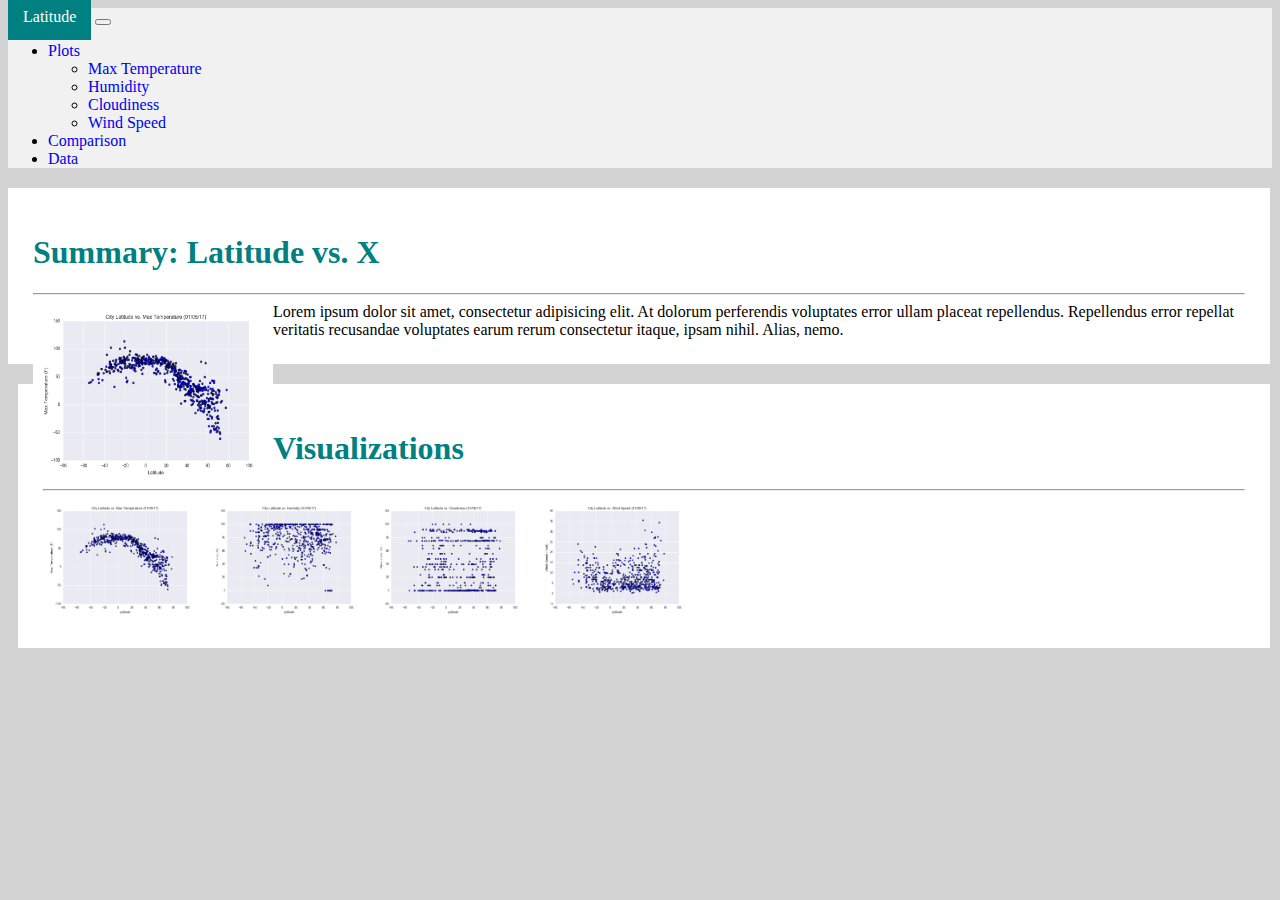
<file: Web_Visualizations/home.html>
<!DOCTYPE html>
<html lang="en">
<head>

    <meta charset="UTF-8">
    <meta http-equiv="X-UA-Compatible" content="IE=edge">
    <meta name="viewport" content="width=device-width, initial-scale=1.0">
    <title>Document</title>
    <!-- Bootstrap CDN -->
    <link href="https://cdn.jsdelivr.net/npm/bootstrap@5.0.2/dist/css/bootstrap.min.css" rel="stylesheet" integrity="sha384-EVSTQN3/azprG1Anm3QDgpJLIm9Nao0Yz1ztcQTwFspd3yD65VohhpuuCOmLASjC" crossorigin="anonymous">
    <!-- link document to styles.css -->
    <link rel="stylesheet" href="styles.css">

</head>
<body>
  <!-- Creates the Navbar -->
  <nav class="navbar navbar-expand-lg navbar-light bg-light">
    <div class="container-fluid">
      <a class="navbar-brand" href="home.html">Latitude</a>
      <button class="navbar-toggler" type="button" data-bs-toggle="collapse" data-bs-target="#navbarNavDropdown" aria-controls="navbarNavDropdown" aria-expanded="false" aria-label="Toggle navigation">
        <span class="navbar-toggler-icon"></span>
      </button>
      <div class="collapse navbar-collapse" id="navbarNavDropdown">
        <ul class="navbar-nav ms-auto">
          <li class="nav-item dropdown">
            <a class="nav-link dropdown-toggle" href="#" id="navbarDropdownMenuLink" role="button" data-bs-toggle="dropdown" aria-expanded="false">
              Plots
            </a>
            <ul class="dropdown-menu" aria-labelledby="navbarDropdownMenuLink">
              <li><a class="dropdown-item" href="viz_1.html">Max Temperature</a></li>
              <li><a class="dropdown-item" href="viz_2.html">Humidity</a></li>
              <li><a class="dropdown-item" href="viz_3.html">Cloudiness</a></li>
              <li><a class="dropdown-item" href="viz_4.html">Wind Speed</a></li>
            </ul>
          </li>
          <li class="nav-item">
            <a class="nav-link" href="comparisons.html">Comparison</a>
          </li>
          <li class="nav-item">
            <a class="nav-link" href="data.html">Data</a>
          </li>
        </ul>
      </div>
    </div>
  </nav>
    

  <div class="container">

    <!-- Row 1 -->
    <div class="row justify-content-center">
      <div class="col-md-7">
        <h1>Summary: Latitude vs. X</h1>
        <hr class="my-4">
        <img src = "Resources\assets\images\Fig1.png" width="240" height="180" ALIGN="left">Lorem ipsum dolor sit amet, consectetur adipisicing elit. At dolorum perferendis voluptates error ullam placeat repellendus. Repellendus error repellat veritatis recusandae voluptates earum rerum consectetur itaque, ipsam nihil. Alias, nemo.
      </div>

      <div class="col-md-4">
        <h1>Visualizations</h1>
        <hr class="my-4">
          <a href="viz_1.html">
            <img src = "Resources\assets\images\Fig1.png" width="160" height="120">
          </a>

          <a href="viz_2.html">  
            <img src = "Resources\assets\images\Fig2.png" width="160" height="120">
          </a>

          <a href="viz_3.html">
            <img src = "Resources\assets\images\Fig3.png" width="160" height="120">
          </a>

          <a href="viz_4.html">
            <img src = "Resources\assets\images\Fig4.png" width="160" height="120">
          </a>

      </div>  
    </div>

  </div>

<script src="https://cdn.jsdelivr.net/npm/@popperjs/core@2.9.2/dist/umd/popper.min.js" integrity="sha384-IQsoLXl5PILFhosVNubq5LC7Qb9DXgDA9i+tQ8Zj3iwWAwPtgFTxbJ8NT4GN1R8p" crossorigin="anonymous"></script>
<script src="https://cdn.jsdelivr.net/npm/bootstrap@5.0.2/dist/js/bootstrap.min.js" integrity="sha384-cVKIPhGWiC2Al4u+LWgxfKTRIcfu0JTxR+EQDz/bgldoEyl4H0zUF0QKbrJ0EcQF" crossorigin="anonymous"></script>

</body>
</html>
</file>
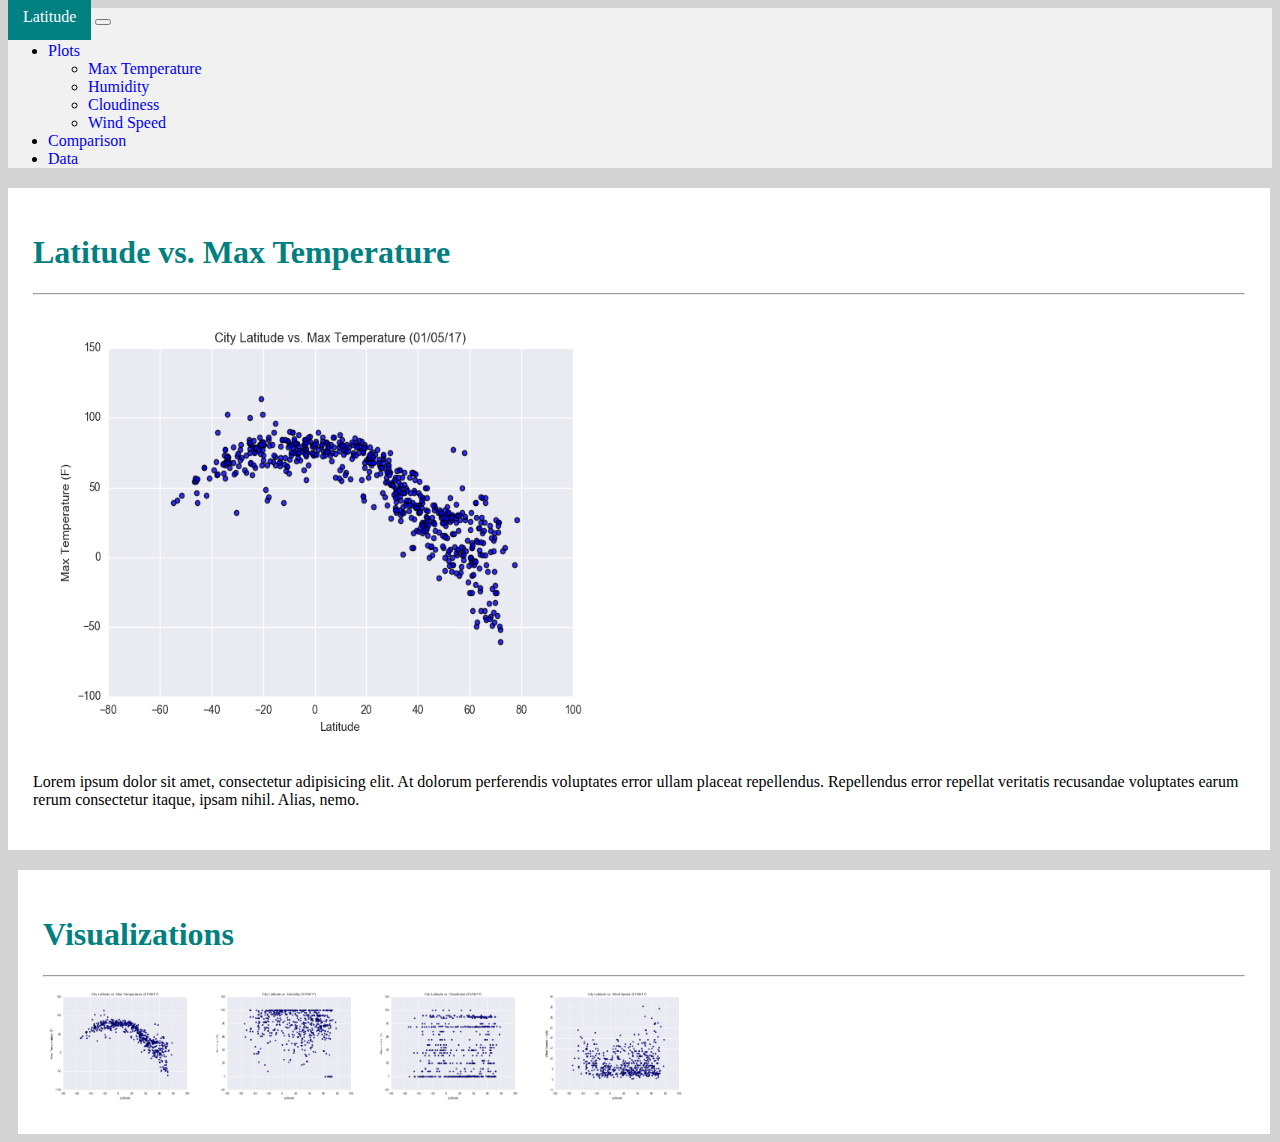
<file: Web_Visualizations/viz_1.html>
<!DOCTYPE html>
<html lang="en">
<head>

    <meta charset="UTF-8">
    <meta http-equiv="X-UA-Compatible" content="IE=edge">
    <meta name="viewport" content="width=device-width, initial-scale=1.0">
    <title>Document</title>
    <!-- Bootstrap CDN -->
    <link href="https://cdn.jsdelivr.net/npm/bootstrap@5.0.2/dist/css/bootstrap.min.css" rel="stylesheet" integrity="sha384-EVSTQN3/azprG1Anm3QDgpJLIm9Nao0Yz1ztcQTwFspd3yD65VohhpuuCOmLASjC" crossorigin="anonymous">
    <!-- link document to styles.css -->
    <link rel="stylesheet" href="styles.css">

</head>
<body>
  <!-- Creates the Navbar -->
  <nav class="navbar navbar-expand-lg navbar-light bg-light">
    <div class="container-fluid">
      <a class="navbar-brand" href="home.html">Latitude</a>
      <button class="navbar-toggler" type="button" data-bs-toggle="collapse" data-bs-target="#navbarNavDropdown" aria-controls="navbarNavDropdown" aria-expanded="false" aria-label="Toggle navigation">
        <span class="navbar-toggler-icon"></span>
      </button>
      <div class="collapse navbar-collapse" id="navbarNavDropdown">
        <ul class="navbar-nav ms-auto">
          <li class="nav-item dropdown">
            <a class="nav-link dropdown-toggle" href="#" id="navbarDropdownMenuLink" role="button" data-bs-toggle="dropdown" aria-expanded="false">
              Plots
            </a>
            <ul class="dropdown-menu" aria-labelledby="navbarDropdownMenuLink">
              <li><a class="dropdown-item" href="viz_1.html">Max Temperature</a></li>
              <li><a class="dropdown-item" href="viz_2.html">Humidity</a></li>
              <li><a class="dropdown-item" href="viz_3.html">Cloudiness</a></li>
              <li><a class="dropdown-item" href="viz_4.html">Wind Speed</a></li>
            </ul>
          </li>
          <li class="nav-item">
            <a class="nav-link" href="comparisons.html">Comparison</a>
          </li>
          <li class="nav-item">
            <a class="nav-link" href="data.html">Data</a>
          </li>
        </ul>
      </div>
    </div>
  </nav>
    

  <div class="container">

    <!-- Row 1 -->
    <div class="row justify-content-center">
      <div class="col-md-7">
        <h1>Latitude vs. Max Temperature</h1>
        <hr class="my-4">
        <img src = "Resources\assets\images\Fig1.png" width="600" height="450" ALIGN="align-items-center">
        <p>Lorem ipsum dolor sit amet, consectetur adipisicing elit. At dolorum perferendis voluptates error ullam placeat repellendus. Repellendus error repellat veritatis recusandae voluptates earum rerum consectetur itaque, ipsam nihil. Alias, nemo.</p>
      </div>

      <div class="col-md-4">
        <h1>Visualizations</h1>
        <hr class="my-4">
          <a href="viz_1.html">
            <img src = "Resources\assets\images\Fig1.png" width="160" height="120">
          </a>

          <a href="viz_2.html">  
            <img src = "Resources\assets\images\Fig2.png" width="160" height="120">
          </a>

          <a href="viz_3.html">
            <img src = "Resources\assets\images\Fig3.png" width="160" height="120">
          </a>

          <a href="viz_4.html">
            <img src = "Resources\assets\images\Fig4.png" width="160" height="120">
          </a>

      </div>  
    </div>

  </div>

  <script src="https://cdn.jsdelivr.net/npm/@popperjs/core@2.9.2/dist/umd/popper.min.js" integrity="sha384-IQsoLXl5PILFhosVNubq5LC7Qb9DXgDA9i+tQ8Zj3iwWAwPtgFTxbJ8NT4GN1R8p" crossorigin="anonymous"></script>
  <script src="https://cdn.jsdelivr.net/npm/bootstrap@5.0.2/dist/js/bootstrap.min.js" integrity="sha384-cVKIPhGWiC2Al4u+LWgxfKTRIcfu0JTxR+EQDz/bgldoEyl4H0zUF0QKbrJ0EcQF" crossorigin="anonymous"></script>

</body>
</html>
</file>
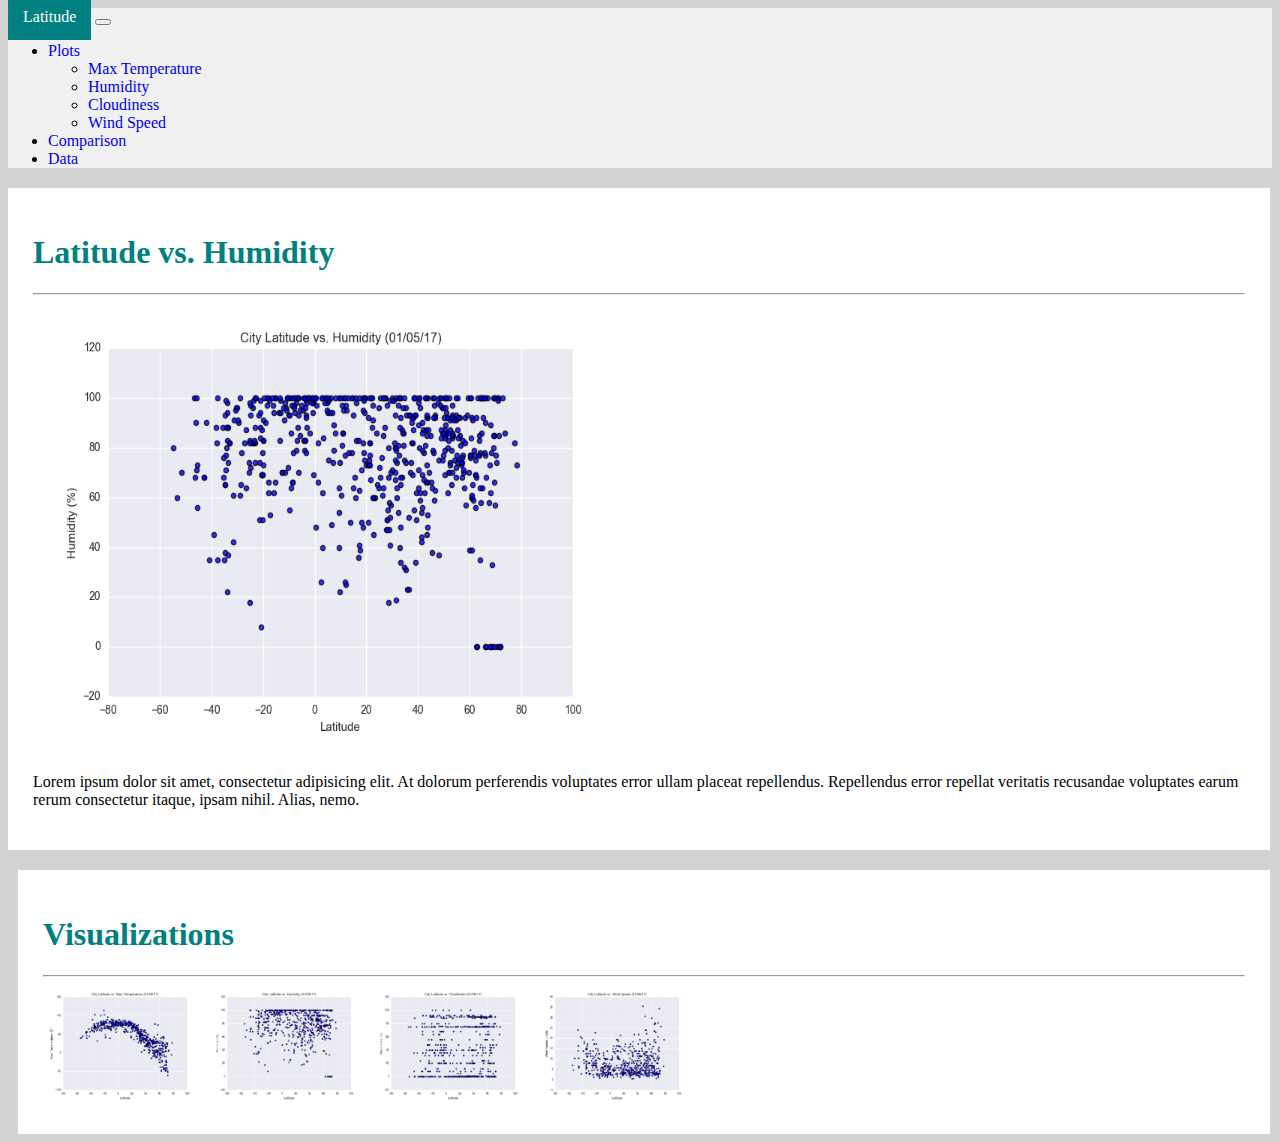
<file: Web_Visualizations/viz_2.html>
<!DOCTYPE html>
<html lang="en">
<head>

    <meta charset="UTF-8">
    <meta http-equiv="X-UA-Compatible" content="IE=edge">
    <meta name="viewport" content="width=device-width, initial-scale=1.0">
    <title>Document</title>
    <!-- Bootstrap CDN -->
    <link href="https://cdn.jsdelivr.net/npm/bootstrap@5.0.2/dist/css/bootstrap.min.css" rel="stylesheet" integrity="sha384-EVSTQN3/azprG1Anm3QDgpJLIm9Nao0Yz1ztcQTwFspd3yD65VohhpuuCOmLASjC" crossorigin="anonymous">
    <!-- link document to styles.css -->
    <link rel="stylesheet" href="styles.css">

</head>
<body>
  <!-- Creates the Navbar -->
  <nav class="navbar navbar-expand-lg navbar-light bg-light">
    <div class="container-fluid">
      <a class="navbar-brand" href="home.html">Latitude</a>
      <button class="navbar-toggler" type="button" data-bs-toggle="collapse" data-bs-target="#navbarNavDropdown" aria-controls="navbarNavDropdown" aria-expanded="false" aria-label="Toggle navigation">
        <span class="navbar-toggler-icon"></span>
      </button>
      <div class="collapse navbar-collapse" id="navbarNavDropdown">
        <ul class="navbar-nav ms-auto">
          <li class="nav-item dropdown">
            <a class="nav-link dropdown-toggle" href="#" id="navbarDropdownMenuLink" role="button" data-bs-toggle="dropdown" aria-expanded="false">
              Plots
            </a>
            <ul class="dropdown-menu" aria-labelledby="navbarDropdownMenuLink">
              <li><a class="dropdown-item" href="viz_1.html">Max Temperature</a></li>
              <li><a class="dropdown-item" href="viz_2.html">Humidity</a></li>
              <li><a class="dropdown-item" href="viz_3.html">Cloudiness</a></li>
              <li><a class="dropdown-item" href="viz_4.html">Wind Speed</a></li>
            </ul>
          </li>
          <li class="nav-item">
            <a class="nav-link" href="comparisons.html">Comparison</a>
          </li>
          <li class="nav-item">
            <a class="nav-link" href="data.html">Data</a>
          </li>
        </ul>
      </div>
    </div>
  </nav>
    

  <div class="container">

    <!-- Row 1 -->
    <div class="row justify-content-center">
      <div class="col-md-7">
        <h1>Latitude vs. Humidity</h1>
        <hr class="my-4">
        <img src = "Resources\assets\images\Fig2.png" width="600" height="450" ALIGN="align-items-center">
        <p>Lorem ipsum dolor sit amet, consectetur adipisicing elit. At dolorum perferendis voluptates error ullam placeat repellendus. Repellendus error repellat veritatis recusandae voluptates earum rerum consectetur itaque, ipsam nihil. Alias, nemo.</p>
      </div>

      <div class="col-md-4">
        <h1>Visualizations</h1>
        <hr class="my-4">
          <a href="viz_1.html">
            <img src = "Resources\assets\images\Fig1.png" width="160" height="120">
          </a>

          <a href="viz_2.html">  
            <img src = "Resources\assets\images\Fig2.png" width="160" height="120">
          </a>

          <a href="viz_3.html">
            <img src = "Resources\assets\images\Fig3.png" width="160" height="120">
          </a>

          <a href="viz_4.html">
            <img src = "Resources\assets\images\Fig4.png" width="160" height="120">
          </a>

      </div>  
    </div>

  </div>

  <script src="https://cdn.jsdelivr.net/npm/@popperjs/core@2.9.2/dist/umd/popper.min.js" integrity="sha384-IQsoLXl5PILFhosVNubq5LC7Qb9DXgDA9i+tQ8Zj3iwWAwPtgFTxbJ8NT4GN1R8p" crossorigin="anonymous"></script>
  <script src="https://cdn.jsdelivr.net/npm/bootstrap@5.0.2/dist/js/bootstrap.min.js" integrity="sha384-cVKIPhGWiC2Al4u+LWgxfKTRIcfu0JTxR+EQDz/bgldoEyl4H0zUF0QKbrJ0EcQF" crossorigin="anonymous"></script>

</body>
</html>
</file>
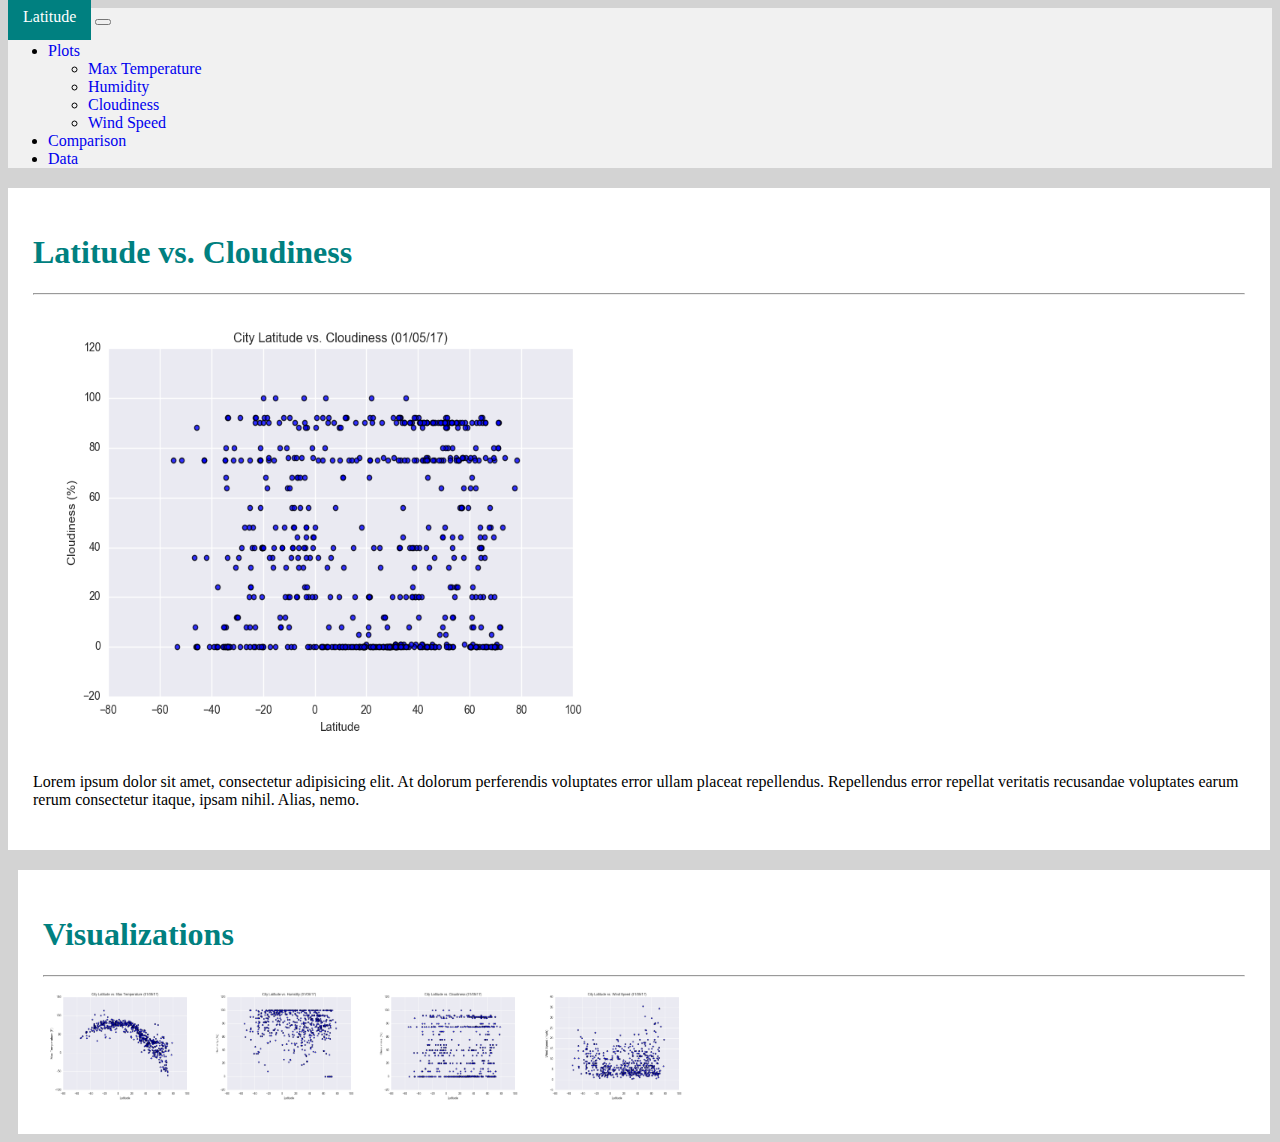
<file: Web_Visualizations/viz_3.html>
<!DOCTYPE html>
<html lang="en">
<head>

    <meta charset="UTF-8">
    <meta http-equiv="X-UA-Compatible" content="IE=edge">
    <meta name="viewport" content="width=device-width, initial-scale=1.0">
    <title>Document</title>
    <!-- Bootstrap CDN -->
    <link href="https://cdn.jsdelivr.net/npm/bootstrap@5.0.2/dist/css/bootstrap.min.css" rel="stylesheet" integrity="sha384-EVSTQN3/azprG1Anm3QDgpJLIm9Nao0Yz1ztcQTwFspd3yD65VohhpuuCOmLASjC" crossorigin="anonymous">
    <!-- link document to styles.css -->
    <link rel="stylesheet" href="styles.css">

</head>
<body>
  <!-- Creates the Navbar -->
  <nav class="navbar navbar-expand-lg navbar-light bg-light">
    <div class="container-fluid">
      <a class="navbar-brand" href="home.html">Latitude</a>
      <button class="navbar-toggler" type="button" data-bs-toggle="collapse" data-bs-target="#navbarNavDropdown" aria-controls="navbarNavDropdown" aria-expanded="false" aria-label="Toggle navigation">
        <span class="navbar-toggler-icon"></span>
      </button>
      <div class="collapse navbar-collapse" id="navbarNavDropdown">
        <ul class="navbar-nav ms-auto">
          <li class="nav-item dropdown">
            <a class="nav-link dropdown-toggle" href="#" id="navbarDropdownMenuLink" role="button" data-bs-toggle="dropdown" aria-expanded="false">
              Plots
            </a>
            <ul class="dropdown-menu" aria-labelledby="navbarDropdownMenuLink">
              <li><a class="dropdown-item" href="viz_1.html">Max Temperature</a></li>
              <li><a class="dropdown-item" href="viz_2.html">Humidity</a></li>
              <li><a class="dropdown-item" href="viz_3.html">Cloudiness</a></li>
              <li><a class="dropdown-item" href="viz_4.html">Wind Speed</a></li>
            </ul>
          </li>
          <li class="nav-item">
            <a class="nav-link" href="comparisons.html">Comparison</a>
          </li>
          <li class="nav-item">
            <a class="nav-link" href="data.html">Data</a>
          </li>
        </ul>
      </div>
    </div>
  </nav>
    

  <div class="container">

    <!-- Row 1 -->
    <div class="row justify-content-center">
      <div class="col-md-7">
        <h1>Latitude vs. Cloudiness</h1>
        <hr class="my-4">
        <img src = "Resources\assets\images\Fig3.png" width="600" height="450" ALIGN="align-items-center">
        <p>Lorem ipsum dolor sit amet, consectetur adipisicing elit. At dolorum perferendis voluptates error ullam placeat repellendus. Repellendus error repellat veritatis recusandae voluptates earum rerum consectetur itaque, ipsam nihil. Alias, nemo.</p>
      </div>

      <div class="col-md-4">
        <h1>Visualizations</h1>
        <hr class="my-4">
          <a href="viz_1.html">
            <img src = "Resources\assets\images\Fig1.png" width="160" height="120">
          </a>

          <a href="viz_2.html">  
            <img src = "Resources\assets\images\Fig2.png" width="160" height="120">
          </a>

          <a href="viz_3.html">
            <img src = "Resources\assets\images\Fig3.png" width="160" height="120">
          </a>

          <a href="viz_4.html">
            <img src = "Resources\assets\images\Fig4.png" width="160" height="120">
          </a>

      </div>  
    </div>

  </div>

  <script src="https://cdn.jsdelivr.net/npm/@popperjs/core@2.9.2/dist/umd/popper.min.js" integrity="sha384-IQsoLXl5PILFhosVNubq5LC7Qb9DXgDA9i+tQ8Zj3iwWAwPtgFTxbJ8NT4GN1R8p" crossorigin="anonymous"></script>
  <script src="https://cdn.jsdelivr.net/npm/bootstrap@5.0.2/dist/js/bootstrap.min.js" integrity="sha384-cVKIPhGWiC2Al4u+LWgxfKTRIcfu0JTxR+EQDz/bgldoEyl4H0zUF0QKbrJ0EcQF" crossorigin="anonymous"></script>

</body>
</html>
</file>
<file: styles.css>
/* Giving our body a background color */
body {
    background: lightgray;
  }

.navbar {
    background: #f1f1f1;
}

/* Giving our navbar some padding and a background color */
.navbar-brand {
    padding: 15px;
    background: teal;
    font-weight: 500;
    font-size: 20;
    color: white !important;
  }

a:link {
    text-decoration: none; 
}


h1 {
    color: teal;
}

h4 {
    color: teal;
}

.col-md-12 {
    padding: 10px;
    margin-top: 20px;
    background-color: white;
    
}

/* .image-container {
    align-content: center;
} */

.col-md-7 {
    padding: 25px;
    margin-top: 20px;
    margin-right: 2px;
    background-color: white;
    
}

.col-md-10 {
    padding: 25px;
    margin-top: 20px;
    margin-left: 50px;
    background-color: white;
    
}

.col-md-4 {
    padding: 25px;
    margin-top: 20px;
    margin-left: 10px;
    margin-right: 2px;
    background-color: white;
}

a:hover {
    background: #dadada;
}

.compare-charts {
    background-color:white; 
}

.compare-charts a h4 {
    text-align: center;
}

.compare-charts a img {
    display: inline-block;
}
</file>
<file: Web_Visualizations/styles.css>
/* Giving our body a background color */
body {
    background: lightgray;
  }

.navbar {
    background: #f1f1f1;
}

/* Giving our navbar some padding and a background color */
.navbar-brand {
    padding: 15px;
    background: teal;
    font-weight: 500;
    font-size: 20;
    color: white !important;
  }

a:link {
    text-decoration: none; 
}


h1 {
    color: teal;
}

h4 {
    color: teal;
}

.col-md-12 {
    padding: 10px;
    margin-top: 20px;
    background-color: white;
    
}

/* .image-container {
    align-content: center;
} */

.col-md-7 {
    padding: 25px;
    margin-top: 20px;
    margin-right: 2px;
    background-color: white;
    
}

.col-md-10 {
    padding: 25px;
    margin-top: 20px;
    margin-left: 50px;
    background-color: white;
    
}

.col-md-4 {
    padding: 25px;
    margin-top: 20px;
    margin-left: 10px;
    margin-right: 2px;
    background-color: white;
}

a:hover {
    background: #dadada;
}

.compare-charts {
    background-color:white; 
}

.compare-charts a h4 {
    text-align: center;
}

.compare-charts a img {
    display: inline-block;
}
</file>
